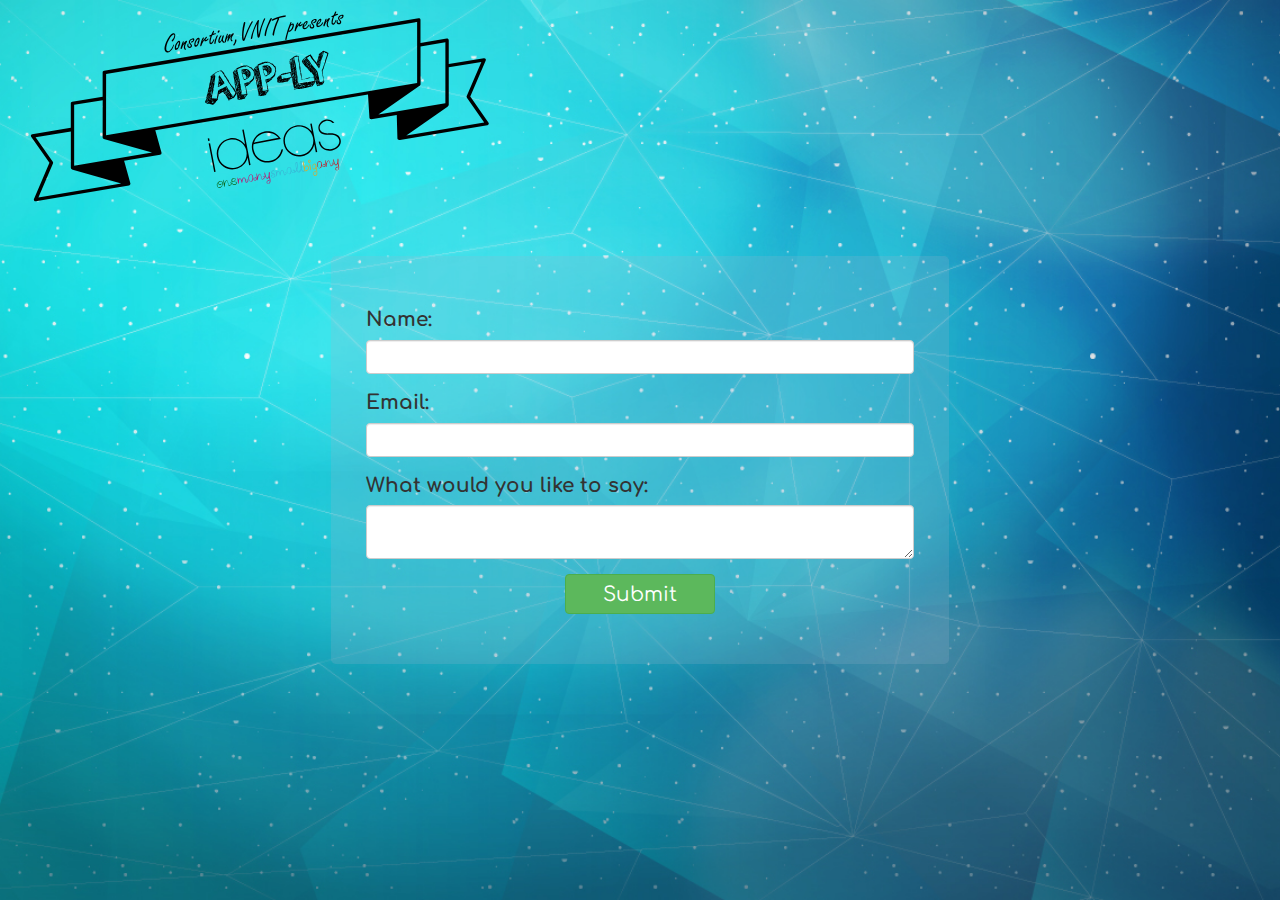
<file: contact/index.html>
<!DOCTYPE html>
<html lang="en" class="no-js">
	<head>
		<meta charset="UTF-8" />
		<meta http-equiv="X-UA-Compatible" content="IE=edge"> 
		<meta name="viewport" content="width=device-width, initial-scale=1"> 
		<title>Contact Us!</title>
		<meta name="description" content="App-ly is an event organized by Consortium,VNIT.App-ly is looking for out-of-box app ideas that can redefine the way of living." />
		<meta name="keywords" content="vnit, consortium, app contest, apply, app-ly, ideas" />
		<meta name="author" content="VNITs" />
		
		<link rel="shortcut icon" href="../favicon.ico">
		<link rel="stylesheet" type="text/css" href="../home/bootstrap.min.css">
		<link href='http://fonts.googleapis.com/css?family=Comfortaa:400,700' rel='stylesheet' type='text/css'>
		<style>
		html {
			padding: 7px;
		}
		body {
			background: url('../home/img.jpg') no-repeat center center fixed;
		    -webkit-background-size: cover;
		    -moz-background-size: cover;
		    -o-background-size: cover;
		    background-size: cover;
		    font-family: 'Comfortaa', cursive !important;
		    font-size: 20px; 
		}
		img {
			max-height: 200px;
		}
		.trans {
			padding: 50px;
			margin-top: 4%;
			background: rgba(159,182,205, 0.2);
			border-radius: 5px;
		}
		.btn {
			width: 150px;
			height: 40px;
			font-size: 20px;
		}
		.modal {
			text-align: center;
		}
		</style>
    
	</head>
	<body class="demo-2">
		<!-- Modal -->
		<div class="modal fade" id="myModal" tabindex="-1" role="dialog" aria-labelledby="myModalLabel" aria-hidden="true">
		  <div class="modal-dialog">
		    <div class="modal-content">
		      <div class="modal-header">
		        <button type="button" class="close" data-dismiss="modal" aria-label="Close"><span aria-hidden="true">&times;</span></button>
		        <h4 class="modal-title" id="myModalLabel">Error!</h4>
		      </div>
		      <div class="modal-body">
		        
		      </div>
		      <div class="modal-footer">
		        <button type="button" class="btn btn-default" data-dismiss="modal">Close</button>
		      </div>
		    </div>
		  </div>
		</div>
		<div class="col-xs-12">
			<img src="icon.svg"  class="img-responsive" />
		</div>
		<div class="container-fluid">
			<div class="col-xs-6 col-xs-offset-3 trans">
				<form id="form" method="POST" action="contact.php" class="form-horizontal">
				<div class="form-group">
				    <label for="name">Name:</label>
				    <input type="text" name="name" class="form-control" id="name" >
				 </div>
				  <div class="form-group">
				    <label for="email">Email:</label>
				    <input type="email" name="email" class="form-control" id="email">
				  </div>
				  <div class="form-group">
				    <label for="query">What would you like to say:</label>
				    <textarea type="text" name='query' class="form-control" id="query" value="" placeholder="Please enter your query">
				    </textarea>
				  </div>
				  <div class="col-xs-12" style="text-align: center;">
				  	<button type="submit" class="btn btn-success btn-large">Submit</button>
				  </div>
				</form>		
			</div>
		</div>

	<script type="text/javascript" src="../home/jquery-2.1.3.min.js"></script>
	<script type="text/javascript" src="../home/bootstrap.min.js"></script>
	<script type="text/javascript">
		$("#form").submit(function(event){
            //disable the default form submission
            event.preventDefault();
            if(validate() == true) {
                  var formData = new FormData($(this)[0]);
              	  //document.getElementById("form").submit();
              	  alert("valid");
	              $.ajax({
		              url: 'contact.php',
		              type: 'POST',
		              data: formData,
		              contentType: false,
		              processData: false,
		              dataType: "text",
		              success: function (returndata) {
		                  $("#form").remove();
		                  $(".trans").html("<h1>"+returndata+"</h1>");
		                  $(".trans").css({"text-align":"center"});
		              }
	              });
            }
          });

          function validate() {
            var ret=true;
            var msg="";

            var inputs = document.getElementsByTagName("input");
            var flag = false;
            for(var i = 0; i < inputs.length; i++) {
                if(inputs[i].value == '' ) {
                    ret = false;
                    inputs[i].style.borderColor = 'white';
                    inputs[i].style.boxShadow =  "0 0 20px red";
                    if(flag === false) {
                      msg += "Please check all the input fields!\n";
                      flag = true;
                    }
                }
            }
			var txt = $("textarea");
			if(txt.val().trim() == '') {
				msg+="<br>Please enter your query!";
				ret = false;
			}

            if(ret == false) {
            	$(".modal-body").html(msg);
            	$('#myModal').modal('show');
            }
            return ret;
          }
	</script>
	</body>
</html>
</file>
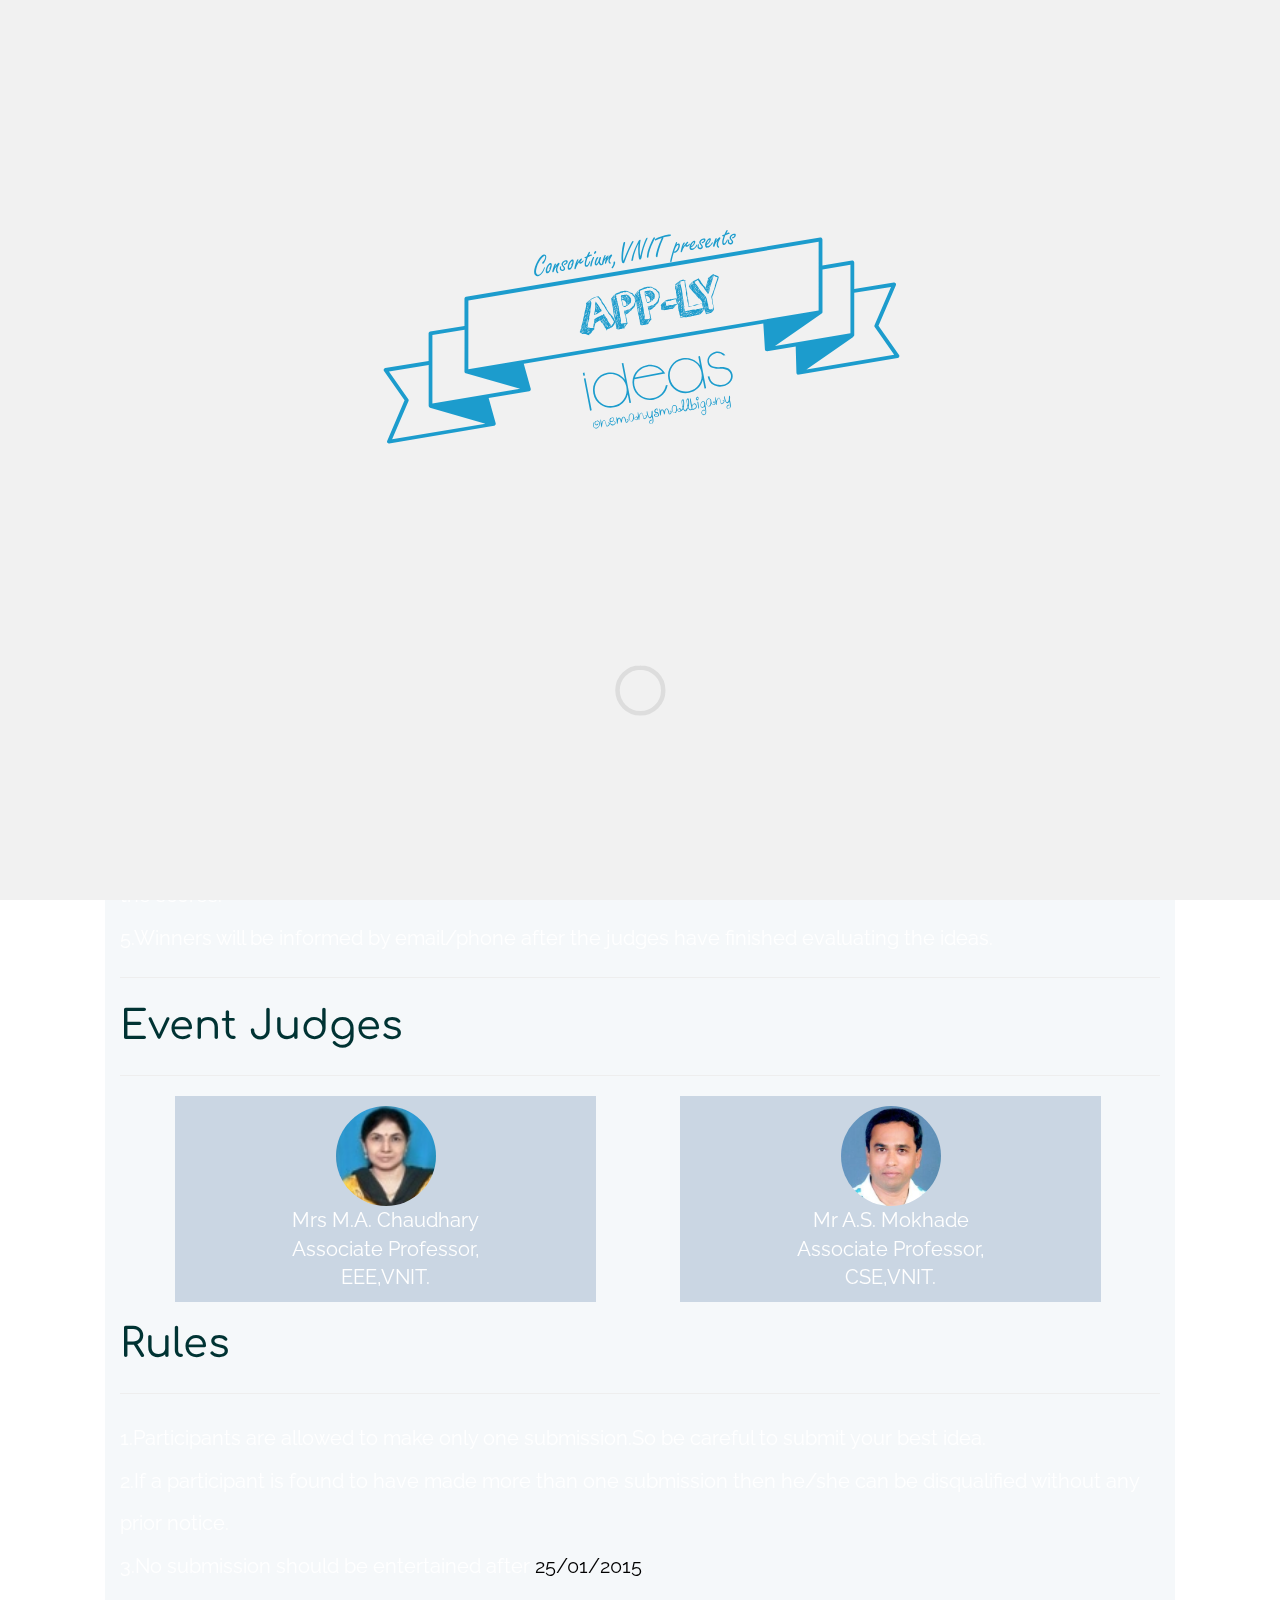
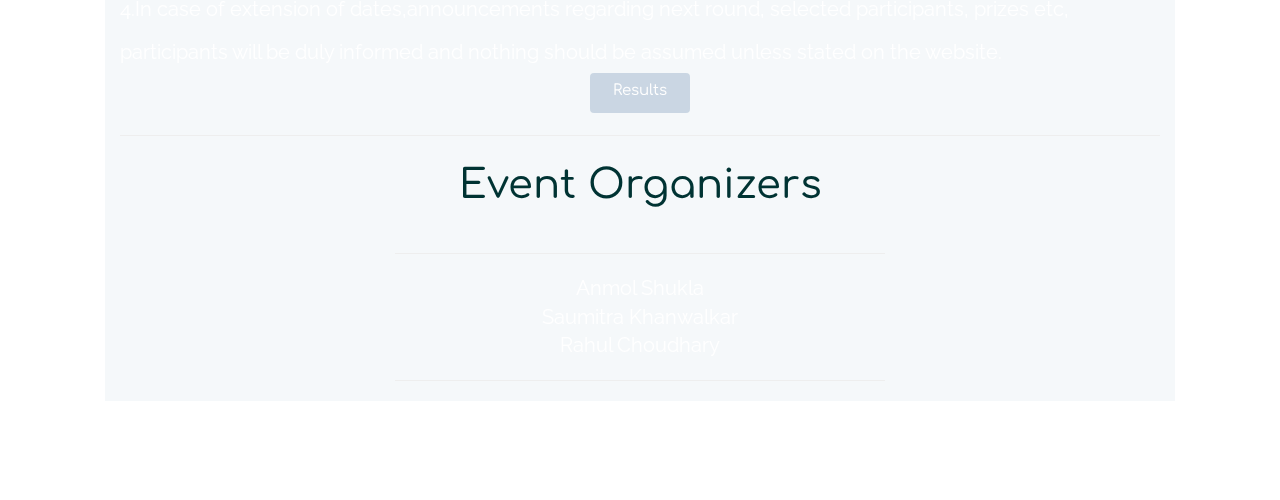
<file: home/index.html>
<!DOCTYPE html>
<html lang="en" class="no-js">
	<head>
		<meta charset="UTF-8" />
		<meta http-equiv="X-UA-Compatible" content="IE=edge"> 
		<meta name="viewport" content="width=device-width, initial-scale=1"> 
		<title>App-ly,Consortium-2015</title>
		<meta name="description" content="App-ly is an event organized by Consortium,VNIT.App-ly is looking for out-of-box app ideas that can redefine the way of living." />
		<meta name="keywords" content="vnit, consortium, app contest,, app-ly, ideas" />
		<meta name="author" content="Consortium,VNIT" />
		
		<link rel="shortcut icon" href="../favicon.ico">
		<link rel="stylesheet" type="text/css" href="/home/bootstrap.min.css">
		<link rel="stylesheet" type="text/css" href="/home/css/normalize.css" />
		<link href='http://fonts.googleapis.com/css?family=Comfortaa:400,700' rel='stylesheet' type='text/css'>
		<script src="/home/js/modernizr.custom.js"></script>
		<!-- Important Owl stylesheet -->
        <link rel="stylesheet" href="/home/owl-carousel/owl.carousel.css">
     
	    <!-- Default Theme -->
	    <link rel="stylesheet" href="/home/owl-carousel/owl.theme.css">
 		<link rel="stylesheet" type="text/css" href="/home/css/demo.css" />
		<link rel="stylesheet" type="text/css" href="/home/css/effect2.css" />
		
     
    
	</head>
	<body class="demo-2">
		<!-- Modal -->
		<div class="modal fade" id="myModal" tabindex="-1" role="dialog" aria-labelledby="myModalLabel" aria-hidden="true">
		  <div class="modal-dialog  modal-lg">
		    <div class="modal-content">
		      <div class="modal-header">
		        <button type="button" class="close" data-dismiss="modal" aria-label="Close"><span aria-hidden="true">&times;</span></button>
		        <h4 class="modal-title" style="color:black;" id="myModalLabel">And the winners are....!!</h4>
		      </div>
		      <div class="modal-body" style="text-align:center;">
		        <p style="color:black;size:20px !important">We have received overwhelming response from participants and some mind-blowing ideas. But we can't declare every good idea as the winner and so with the help of our brilliant judges we have finalised the following winners:</p>
		        <hr>
		        <h1 style="font-size:30px !important;">Winner:</h1><h2 style="font-size:25px !important;">Anil reddy</h2>
		        <hr>
		        <h1 style="font-size:30px !important;">Runner-up 1:</h1><h2 style="font-size:25px !important;">Shantanu Bhosale</h2>
		        <hr>
				<h1 style="font-size:30px !important;">Runner-up 2:</h1><h2 style="font-size:25px !important;">Akshay Kulkarni</h2>
				<hr>
				<h1 style="font-size:30px !important;">Most Unique Idea:</h1><h2 style="font-size:25px !important;">Adhitya kamakshidasan</h2>


		      </div>
		      <div class="modal-footer">
		        <button type="button" class="btn btn-lg btn-default btn-danger" data-dismiss="modal">Close</button>

		      </div>
		    </div>
		  </div>
		</div>
		<div id="ip-container" class="ip-container">
			<!-- initial header -->
			<header class="ip-header">
				<h1 class="ip-logo">
			<svg version="1.1" id="Layer_1" xmlns="http://www.w3.org/2000/svg" xmlns:xlink="http://www.w3.org/1999/xlink" x="0px" y="0px" width="100%" height="100%"
	 viewBox="49 104 857 362" enable-background="new 49 104 857 362" xml:space="preserve">
<title  id="logo_title">Delightful Demonstrations by Codrops</title>
<path d="M894.3,313.3l-33.1-47.1l28-65.3c0.4-1,0.3-2.2-0.4-3.1c-0.7-0.9-1.8-1.3-2.9-1.1l-63.7,10.3l0-42.7c0-0.9-0.4-1.8-1.1-2.4
	c-0.7-0.6-1.6-0.8-2.5-0.7l-47.6,7.9l0-41.8c0-0.9-0.4-1.8-1.1-2.4c-0.7-0.6-1.6-0.8-2.5-0.7l-569.7,95.3c-1.5,0.2-2.6,1.5-2.6,3
	l0,43.8l-55.1,9c-1.5,0.2-2.6,1.5-2.6,3l0,44.4l-69.8,11.5c-1,0.2-1.9,0.9-2.3,1.8c-0.4,1-0.3,2.1,0.3,3l33.1,47.1l-28,65.3
	c-0.4,1-0.3,2.2,0.4,3.1c0.6,0.7,1.5,1.2,2.4,1.2c0.2,0,0.3,0,0.5,0l168.8-28.7c1.5-0.3,2.6-1.6,2.6-3.1c0-0.1,0-0.3,0-0.4
	c0,0,0,0,0-0.1c0,0,0,0,0,0c0-0.1,0-0.3-0.1-0.4L234,382.4l65.3-11c0,0,0,0,0,0c0.1,0,0.2-0.1,0.3-0.1c0.1,0,0.2,0,0.3-0.1
	c0.1,0,0.2-0.1,0.2-0.1c0.1-0.1,0.2-0.1,0.3-0.2c0.1,0,0.1-0.1,0.2-0.2c0.1-0.1,0.2-0.1,0.3-0.2c0,0,0,0,0,0c0,0,0-0.1,0.1-0.1
	c0.1-0.1,0.3-0.3,0.4-0.5c0-0.1,0.1-0.1,0.1-0.2c0.1-0.2,0.2-0.4,0.2-0.5c0,0,0-0.1,0-0.1c0.1-0.2,0.1-0.5,0.1-0.7
	c0-0.1,0-0.1,0-0.2c0-0.1,0-0.2,0-0.4c0-0.1,0-0.1-0.1-0.2c0,0,0-0.1,0-0.1l-11.2-40.2l385.4-64.8l2.6,41.6c0,0,0,0.1,0,0.1
	c0,0.1,0,0.1,0,0.2c0,0.1,0.1,0.3,0.1,0.4c0,0,0,0.1,0,0.1c0.1,0.2,0.2,0.4,0.3,0.6c0,0,0.1,0.1,0.1,0.1c0.1,0.2,0.3,0.3,0.4,0.5
	c0,0,0,0,0.1,0.1c0.2,0.2,0.4,0.3,0.6,0.4c0,0,0,0,0.1,0c0,0,0.1,0,0.1,0c0.1,0.1,0.3,0.1,0.4,0.2c0.1,0,0.1,0,0.2,0.1
	c0.2,0,0.4,0.1,0.6,0.1h0h0c0,0,0,0,0,0c0.2,0,0.3,0,0.5,0l46-7.7l1.2,42.5c0,1.1,0.7,2.2,1.7,2.7c0.4,0.2,0.9,0.3,1.4,0.3
	c0.2,0,0.4-0.1,0.6-0.1c0.1,0,0.3,0,0.4,0c0.2,0,0.3,0,0.5,0l158.2-26.6c1-0.2,1.9-0.9,2.3-1.8C895,315.3,894.9,314.2,894.3,313.3z
	 M816.1,167.9l0,110.4l-121.4,20.4l74-51.7c1.4-0.3,2.4-1.5,2.4-3l0-68.6L816.1,167.9z M201.4,225.3l563.5-94.3l0,110.4l-563.6,94.8
	L201.4,225.3z M195.2,272.7l-0.1,67.1c0,0.1,0,0.1,0,0.2c0,0.1,0,0.3,0,0.4c0,0.1,0,0.2,0.1,0.3c0,0.1,0.1,0.2,0.1,0.4
	c0,0.1,0.1,0.2,0.1,0.2c0.1,0.1,0.1,0.2,0.2,0.3c0.1,0.1,0.1,0.1,0.1,0.2c0.1,0.1,0.2,0.2,0.3,0.3c0,0,0.1,0.1,0.1,0.1c0,0,0,0,0,0
	c0.1,0.1,0.1,0.1,0.2,0.1c0.1,0.1,0.2,0.1,0.3,0.2c0.1,0,0.1,0.1,0.2,0.1c0.1,0.1,0.2,0.1,0.3,0.1c0,0,0.1,0,0.1,0l87.4,24.8
	l-141.1,23.7l0-110.2L195.2,272.7z M105.1,387.3c0.4-1,0.3-2.1-0.3-3l-31.2-44.5l63.9-10.6l0,65.8c0,0.9,0.4,1.8,1.1,2.4
	c0.4,0.3,0.9,0.6,1.4,0.7c0.3,0.2,0.6,0.4,1,0.5l87.8,25L78.7,448.9L105.1,387.3z M745.3,336.6l74.7-52.2c0.3-0.2,0.6-0.5,0.8-0.9
	c0.9-0.6,1.4-1.5,1.4-2.6l0-67.7l59.1-9.6l-26.5,61.7c-0.4,1-0.3,2.1,0.3,3l31.3,44.6L745.3,336.6z"/>
<g>
	<path d="M383.7,278.1c-0.1,0-0.2,0-0.3-0.1l-1.2,0.1l0.4-0.2l-0.7-0.2c-0.1,0-0.1-0.1-0.2-0.2l-0.2,0.2c0,0-0.1,0.1-0.1,0.1
		c-0.2,0-0.3,0-0.3-0.2c0-0.1,0-0.2,0.1-0.3l-0.1-0.1c0.1-0.1,0.2-0.3,0.3-0.4c0.1-0.1,0.2-0.3,0.4-0.4l0.3-0.4c0-0.1,0-0.1,0.1-0.2
		c-0.1,0.1-0.4,0.3-0.6,0.5c-0.3,0.2-0.5,0.3-0.5,0.3c-0.1,0-0.1,0-0.2-0.1l-0.2-0.1l-0.1-0.3c0.2-0.8,0.6-1.8,1-2.9
		c0.4-1.1,1-2.1,1.7-2.9c0-0.2,0-0.3,0.1-0.5c0-0.2,0.1-0.4,0.1-0.6c-0.2,0-0.4-0.1-0.5-0.5c-0.1-0.4,0-0.9,0.1-1.5
		c0.2-0.6,0.4-1.2,0.7-1.8c-0.2,0-0.3-0.1-0.3-0.2c0-0.1,0-0.2,0.1-0.4l0.4-0.5c0.1-0.5,0.2-1,0.3-1.4c0.1-0.5,0.3-1,0.4-1.4
		l1.2-4.3l0,0l0,0l0-0.1l-0.1,0l0.1-0.4c0.1-0.2,0.1-0.5,0.2-0.9c0.1-0.3,0.1-0.7,0.2-1.1c0.1-0.4,0.1-0.7,0.2-1s0.1-0.5,0.2-0.7
		c0.1-0.7,0.3-1.5,0.5-2.2c0.2-0.7,0.4-1.4,0.6-2.2c0,0-0.1-0.1-0.1-0.2c0-0.1,0-0.1,0-0.2l0,0c0.1-0.4,0.2-1.1,0.4-2
		c0.1-0.9,0.3-1.7,0.5-2.6c0.2-0.9,0.3-1.6,0.5-2.3c0.2-0.7,0.3-1,0.5-1c0.3-1.5,0.6-3,0.9-4.4s0.4-2.9,0.7-4.4l0,0
		c0,0-0.1,0.1-0.1,0.1c-0.2,0-0.3-0.1-0.3-0.2c0-0.1,0-0.2,0-0.3l0-0.1c0.1-0.2,0.2-0.3,0.4-0.4c0.1-0.1,0.3-0.2,0.4-0.3l0-0.1
		c-0.1-0.1-0.1-0.1-0.1-0.1c-0.2,0.2-0.3,0.3-0.3,0.5c0,0.2-0.1,0.3-0.3,0.3c-0.1,0-0.2,0-0.3-0.1l0,0c0,0-0.1-0.1-0.1-0.2
		c0-0.1,0-0.2,0-0.3c0.3-0.6,0.7-1.2,1.3-1.8c0.6-0.6,1.2-1.1,1.8-1.6c0.7-0.5,1.3-1,2-1.5c0.7-0.5,1.4-0.9,2-1.4l0.8-0.6l0.2-0.1
		c0.1-0.1,0.1-0.2,0.1-0.3c0-0.1,0.1-0.2,0.3-0.2l0-0.2l0,0c0,0,0.3-0.2,1-0.5c0.7-0.3,1.5-0.6,2.5-1c1-0.4,2.1-0.8,3.2-1.2
		c1.2-0.4,2.3-0.7,3.3-0.8c0.1,0,0.3,0,0.3,0s0.2,0,0.2,0l0.6-0.3c0,0,0.1-0.1,0.2-0.1c0.1,0,0.2,0,0.3,0.1c0.5,0.5,1,1,1.5,1.4
		c0.5,0.5,1,1,1.5,1.5s0.9,1.1,1.3,1.7c0.4,0.6,0.7,1.2,0.9,1.9l-0.1,0.3c0.3,0.5,0.7,1,1,1.5c0.3,0.5,0.6,1,1,1.5
		c0.6,0.9,1.2,1.7,1.8,2.5c0.6,0.8,1.2,1.6,1.7,2.5c0.1,0.3,0,0.5-0.1,0.6c0.7,0.4,1.2,0.9,1.7,1.6c0.5,0.7,0.8,1.4,0.9,2.2
		c0,0.1,0,0.2,0,0.3c0,0.1,0,0.2,0,0.3c0.1,0.1,0.3,0.4,0.6,0.9c0.3,0.5,0.6,0.9,1,1.5c0.3,0.5,0.8,1.2,1.3,2l0.1-0.1l0,0.1l2.3,3.5
		l0.1,0.1c0.1-0.1,0.1-0.1,0.2-0.2c0.1,0,0.2,0,0.3,0.1l0.5,0.9c0.4,0.3,0.7,0.6,0.8,0.7c0.1,0.2,0.2,0.4,0.3,0.8
		c0,0.1,0.1,0.2,0.1,0.4c0.1,0.1,0.1,0.2,0.2,0.3c0.1-0.2,0.2-0.3,0.2-0.3c0.1,0,0.1,0,0.2,0c0.1,0,0.1,0.1,0.2,0.2l0.1,0.1
		c0.2,0.3,0.5,0.7,0.8,1.1c0.3,0.4,0.6,0.8,1,1.2c0.3,0.4,0.6,0.9,0.9,1.3c0.2,0.4,0.4,0.8,0.5,1.2c0,0.1,0,0.2,0,0.3
		c0,0.1,0,0.1-0.1,0.2c0.3,0.5,0.6,1,0.9,1.5c0.3,0.5,0.6,1,0.7,1.4l0.4,0.6c0.1-0.1,0.2-0.1,0.2-0.1c0.2,0,0.3,0.1,0.3,0.3l0,0.6
		l0.5,0.8c0,0.1,0,0.1,0,0c0,0,0,0-0.1,0.1l-1.2,1.6c0,0.2,0,0.4-0.1,0.7c-0.1,0.3-0.2,0.6-0.4,1c-0.2,0.4-0.4,0.7-0.6,1
		c-0.2,0.3-0.5,0.6-0.7,0.9c-0.1,0.3-0.3,0.7-0.7,1.1c-0.3,0.4-0.7,0.8-1.1,1.2c-0.4,0.4-0.8,0.7-1.1,1c-0.3,0.3-0.6,0.4-0.7,0.4
		c-0.2,0-0.3,0-0.3-0.1c-0.1,0.1-0.2,0.2-0.3,0.2c0,0,0,0-0.1,0c0,0,0,0-0.1,0c-0.1,0.1-0.3,0.2-0.4,0.2s-0.3,0.2-0.4,0.2l-0.2,0.2
		c-0.8,0.5-1.7,0.9-2.6,1.3c-0.9,0.4-1.8,0.8-2.7,1.1c-0.1,0.2-0.2,0.2-0.3,0.3c-0.1,0-0.2,0-0.2,0l-0.1-0.1l-0.4,0.6l0.8-0.4
		c0,0,0.1-0.1,0.2-0.1c0.1,0,0.2,0,0.2,0.2c0.1,0.4-0.2,0.7-0.9,1l-0.6-0.9c-0.1-0.2-0.2-0.5-0.3-0.8c-0.1-0.3-0.3-0.6-0.4-0.9
		l0.2-0.1l0-0.2l-0.3-0.6c0,0.2-0.1,0.3-0.1,0.3l-1-1.2l0.1,0c-0.1-0.1-0.1-0.2-0.2-0.4c0-0.1-0.1-0.2-0.2-0.3l-0.2,0.2l0.1,0.3
		c-0.2-0.1-0.3-0.2-0.4-0.3c-0.1-0.1-0.2-0.1-0.3-0.2l-0.1-0.6l-0.3-0.6c0,0,0,0,0.1,0c0,0,0.1,0,0.1,0l0.1-0.1
		c0.1,0.2,0.1,0.3,0.2,0.5s0.1,0.4,0.3,0.6l0.3-0.5c-0.1-0.2-0.2-0.4-0.3-0.5c-0.1-0.2-0.2-0.4-0.4-0.6c-0.2-0.4-0.5-0.7-0.8-1
		s-0.5-0.5-0.6-0.7l0,0c0,0,0-0.1,0-0.2s0-0.2,0-0.2l-0.3-0.5c-0.5-0.5-0.8-1-1.1-1.5c-0.2-0.5-0.6-0.9-1.1-1.2l-0.1,0.1
		c-0.1,0-0.1-0.1-0.1-0.1l0,0c-0.4-0.2-0.9-0.7-1.3-1.5s-0.8-1.6-1.2-2.5c-0.6,0.2-1.2,0.5-1.8,0.8c-0.6,0.3-1.2,0.6-1.8,0.9
		c-0.8,0.5-1.5,1-2.1,1.5c-0.6,0.5-1.4,0.9-2.2,1.3c-0.1,0.8-0.3,1.5-0.5,2.3c-0.2,0.7-0.5,1.5-0.7,2.3c-0.2,0.8-0.4,1.5-0.5,2.2
		s-0.1,1.3-0.1,1.9c0.1,0,0.1,0.1,0.1,0.2c0,0.1,0,0.2-0.1,0.3c-0.1,0.5-0.1,0.8-0.1,1c0,0.2,0,0.3-0.1,0.3c-0.2,0-0.4,0-0.7,0
		c-0.1,0.4-0.3,0.8-0.6,1.1c-0.3,0.3-0.7,0.6-1.2,0.8c-0.4,0.9-0.9,1.8-1.6,2.7c-0.6,0.8-1.3,1.6-1.9,2.1c-0.1,0.1-0.2,0.1-0.2,0.1
		c-0.2,0-0.3-0.1-0.4-0.4c0-0.3,0.1-0.6,0.1-0.8l-0.6,0.9c0.1,0,0.2,0.1,0.2,0.2c0,0.1,0,0.3-0.1,0.4c-0.1,0.1-0.2,0.2-0.3,0.2
		l-0.3,0l-0.1,0.1l0,0c0,0,0,0-0.1,0c0,0,0,0-0.1,0c-0.1,0-0.2,0-0.3,0l0.4,0.3c0,0.1,0,0.1,0,0.1c0,0,0,0,0,0.1c0,0,0,0.1,0,0.1
		c0,0,0,0.1,0,0.1c0,0,0.1,0.1,0.1,0.2c0,0.3-0.1,0.5-0.3,0.6c-1.1,0-2.1-0.2-3.1-0.6c-1-0.4-2-0.8-3.1-1.2c-0.5-0.1-1-0.1-1.4-0.2
		c-0.5-0.1-0.9-0.1-1.2-0.2c-0.2,0.1-0.3,0.1-0.5,0.1c-0.1,0-0.3,0.1-0.4,0.1c-0.4,0.1-0.8,0.1-1.2,0c-0.3-0.1-0.6-0.3-0.9-0.6
		L383.7,278.1z M382.1,275.1c0.3-0.4,0.5-0.8,0.6-1.3s0.2-0.9,0.3-1.4l0.1-0.6c-0.2,0.5-0.4,1.1-0.6,1.7
		C382.4,274.1,382.3,274.7,382.1,275.1z M382.7,275.2c0,0.1-0.1,0.2-0.1,0.2s-0.1,0.1-0.1,0.2C382.6,275.5,382.6,275.4,382.7,275.2
		L382.7,275.2z M383.4,276.5C383.3,276.5,383.3,276.5,383.4,276.5C383.3,276.5,383.3,276.5,383.4,276.5l-0.1,0.1l0.1,0.1
		c0,0.1,0,0.1,0,0.2s0,0.2,0,0.2l0.5,0.1c0-0.2,0.1-0.3,0.2-0.3c0.1,0,0.2,0.1,0.3,0.2l1.6-0.2c0.1-0.2,0.2-0.3,0.3-0.4
		c0.1-0.1,0.2-0.3,0.2-0.4l-0.1,0c0,0.1-0.1,0.1-0.1,0.1c0,0,0,0,0,0c-0.1,0-0.2,0.1-0.3,0.1l-0.4,0.2l0,0c-0.2,0-0.3,0-0.3-0.2
		c0-0.2,0.1-0.4,0.3-0.5l0.7-0.3l0.8-0.2c0.2-0.2,0.4-0.3,0.6-0.4c0.2-0.1,0.4-0.2,0.5-0.2c0.2,0,0.3-0.1,0.5-0.1
		c0.1,0,0.2-0.1,0.3-0.2c-0.1,0-0.1,0-0.1,0c0,0-0.1,0-0.1,0c-0.1,0-0.3,0-0.6,0c-0.1,0.1-0.2,0.1-0.2,0.1c-0.2,0-0.4,0-0.6-0.1
		c-0.2-0.1-0.4-0.1-0.6-0.1c0,0-0.1,0-0.1,0s-0.1,0-0.1,0l-0.2,0.8c-0.2,0.2-0.3,0.3-0.4,0.4c-0.2,0-0.3-0.1-0.3-0.4
		c0-0.1,0-0.1,0.1-0.2c-0.3,0.3-0.7,0.5-1.1,0.7S383.7,276.1,383.4,276.5L383.4,276.5z M384.4,265.8c-0.3,0.8-0.5,1.4-0.6,2
		c0.2-0.3,0.3-0.7,0.4-1c0.1-0.3,0.2-0.7,0.3-1.1L384.4,265.8z M384.8,272.3c-0.1-0.1-0.1-0.2-0.1-0.2c0-0.1,0-0.3,0.1-0.3
		c0.1-0.1,0.1-0.1,0.2-0.2c0.1,0,0.1-0.1,0.2-0.3c0-0.2,0-0.4,0-0.6c0-0.2,0-0.4,0-0.6c0-0.2,0-0.4,0-0.4c-0.2,0.3-0.4,0.8-0.6,1.3
		s-0.3,1-0.4,1.6l0,0.3c-0.1,0.5-0.2,0.9-0.3,1.3c-0.1,0.4-0.1,0.8-0.1,1.1l0.5-0.4l0.1-0.6l0,0l0,0c-0.1,0-0.2-0.1-0.2-0.2
		c0-0.2,0-0.4,0.2-0.6l0.4-0.3l0.2-0.7C385,272.5,384.9,272.4,384.8,272.3C384.8,272.4,384.8,272.4,384.8,272.3z M385.1,268.7
		c0,0,0.1,0,0.1-0.1c0-0.1,0.1-0.1,0.1-0.1c0.1,0,0.2,0,0.2,0.2c0.1-0.3,0.4-0.6,0.6-1c0.3-0.4,0.4-0.6,0.4-0.8
		c-0.5,0.4-0.9,0.8-1.3,1L385.1,268.7z M386.8,257C386.8,257,386.7,256.9,386.8,257c-0.4,1-0.6,2-0.9,2.9c-0.2,0.9-0.5,1.9-0.8,2.9
		l1.1-2.1c0-0.6,0.1-1.2,0.2-1.9C386.5,258.1,386.7,257.5,386.8,257L386.8,257z M385.3,266.9c0.5-0.3,0.9-0.8,1.4-1.3
		c0,0-0.1,0.1-0.2,0.1s-0.2,0-0.2-0.2l-0.1-0.2l-1,1.3C385.3,266.8,385.3,266.8,385.3,266.9L385.3,266.9z M385.7,264.4
		c-0.1,0.3-0.1,0.5-0.2,0.7l0.8-0.9l0-0.2L385.7,264.4z M386.2,269.2c0,0.1-0.1,0.1-0.2,0.1c-0.1,0-0.1,0.1-0.1,0.3
		c0,0.2,0,0.4,0,0.6s0,0.5,0,0.7c0,0.2,0,0.4,0,0.5c0.1,0,0.2-0.2,0.2-0.3c0-0.2,0.1-0.4,0.1-0.6c0-0.2,0-0.5,0-0.7
		S386.2,269.4,386.2,269.2z M386.9,262.6c0.2-0.2,0.4-0.4,0.6-0.5l0.2-0.8l-0.8,0.9c0,0.1,0,0.2,0,0.2S386.8,262.5,386.9,262.6z
		 M388,264.2c-0.1,0-0.1-0.1-0.1-0.1c0-0.1,0-0.1,0-0.1l0-0.6l-0.4,0.5l-0.5,1.5L388,264.2z M387.4,258.5
		C387.4,258.5,387.4,258.5,387.4,258.5l-0.1,0L387,260c0.2-0.3,0.5-0.6,0.8-0.9c0.3-0.3,0.6-0.6,0.9-0.9l0-0.3
		c-0.3,0.2-0.5,0.3-0.8,0.4C387.7,258.4,387.5,258.4,387.4,258.5z M387.3,268.7l-0.2,1.3c0.1-0.1,0.2-0.2,0.3-0.3
		c0.1-0.1,0.1-0.2,0.2-0.3l0.3-1.1L387.3,268.7z M387.6,251.8C387.6,251.8,387.6,251.8,387.6,251.8
		C387.6,251.9,387.6,251.9,387.6,251.8L387.6,251.8l-0.2,0.7c0-0.1,0.1-0.2,0.1-0.3C387.6,252.1,387.6,252,387.6,251.8z
		 M388.9,255.6c-0.2,0.2-0.5,0.4-0.7,0.6s-0.4,0.3-0.6,0.4l-0.2,0.9L388.9,255.6z M387.5,267.6c0.1-0.2,0.2-0.3,0.4-0.4
		c0.1-0.1,0.3-0.2,0.4-0.4l0.3-1c-0.4,0.4-0.7,0.8-1,1.1L387.5,267.6z M388.8,264.5c-0.2,0.2-0.5,0.5-0.6,0.7
		c-0.2,0.2-0.4,0.5-0.7,0.7l0.1,0.1l1.2-1.2L388.8,264.5z M388.5,276.7C388.5,276.7,388.5,276.7,388.5,276.7c0-0.1-0.1-0.1-0.3-0.2
		c-0.2,0-0.3,0-0.4-0.1c0,0.1-0.1,0.1-0.2,0.2s-0.1,0.1-0.2,0.2L388.5,276.7z M388.7,253.8c-0.1,0.3-0.2,0.6-0.3,0.9
		c-0.1,0.3-0.3,0.5-0.4,0.8l1.9-1.7l0.7-2.9c-0.4,0.5-0.7,1-1,1.4C389.3,252.8,389,253.3,388.7,253.8z M389.3,269.7
		c0-0.2,0-0.3,0-0.5c0-0.2,0.1-0.3,0.1-0.5l0-0.2l-1,1.1l-0.3,1l0.1,0.1L389.3,269.7z M388.7,249.9c0.2-0.7,0.4-1.3,0.6-2
		c0.2-0.6,0.4-1.3,0.7-2.1c0,0.1-0.1,0.1-0.2,0.1c-0.1,0-0.2,0-0.2-0.1c0,0,0,0,0,0c-0.3,0.8-0.5,1.5-0.6,2.3
		c-0.2,0.7-0.3,1.5-0.5,2.2L388.7,249.9z M391.2,269.3l-0.8,0.7c-0.1,0.4-0.3,0.6-0.5,0.6c0,0,0,0-0.1,0c-0.1,0-0.1,0-0.2,0l-1.2,1
		c0,0,0.1,0.1,0.1,0.2c0,0.1,0,0.1,0,0.1l0.5,0c0,0,0.1-0.1,0.1-0.1c0,0,0,0,0.1,0l0.4-0.3c0-0.1,0.2-0.3,0.6-0.6
		c0.3-0.3,0.6-0.6,0.8-0.9l0.1-0.2L391.2,269.3z M389,275.8c0-0.1,0.1-0.1,0.1-0.2c0-0.1,0-0.1,0.1-0.2l-0.4,0.1l-0.2,0.3l0.2,0
		C388.7,275.8,388.8,275.8,389,275.8z M389.1,256.6l0.1-0.3c-0.1,0.1-0.2,0.2-0.3,0.3s-0.1,0.2-0.2,0.3L389.1,256.6z M389,267.5
		l-0.1,0.4l0.7-0.8l0.1-0.2L389,267.5z M389.1,260.7l0.3-1.1l-0.3,0.3l-0.2,1L389.1,260.7z M390.3,272.7c-0.2,0-0.3,0-0.3,0
		l-0.9,0.8l0.4-0.1L390.3,272.7z M389.3,263c0.1-0.3,0.2-0.5,0.3-0.8c0.1-0.3,0.2-0.5,0.3-0.8l-0.3,0.3c-0.1,0.2-0.2,0.5-0.3,0.7
		s-0.1,0.4-0.2,0.7L389.3,263z M389.4,251.2c0,0.1,0,0.1,0,0.1c0,0,0,0.1-0.1,0.1l0.5-0.6L389.4,251.2z M389.8,265.4l0.1-1.1
		l-0.4,0.3c0,0.4-0.1,0.8-0.2,1.2L389.8,265.4z M389.8,258.2l0.1-0.2l-0.5,0.6L389.8,258.2z M389.5,245.2L389.5,245.2L389.5,245.2
		L389.5,245.2z M392.1,245.7c-0.4,0.3-0.7,0.6-1,0.8s-0.6,0.5-0.8,0.6l-0.7,2.2l1.4-1.6c0.1-0.3,0.3-0.5,0.5-0.7
		c0.2-0.2,0.3-0.4,0.5-0.7L392.1,245.7L392.1,245.7z M390.4,249.2l-0.7,0.9l0.8-0.8L390.4,249.2z M390.7,275.3c-0.1,0-0.1,0-0.2,0
		c-0.1,0-0.2,0-0.4,0l-0.3,0.4l0.5,0L390.7,275.3z M390.1,263.4L390.1,263.4l-0.1,0.1L390.1,263.4z M391.3,259.2
		c0-0.3,0.1-0.5,0.1-0.7c0-0.2,0.1-0.5,0.1-0.7l-1,0.9l-0.4,1.4L391.3,259.2L391.3,259.2z M390.5,255.4c0-0.1,0.1-0.3,0.1-0.4
		c0-0.1,0.1-0.3,0.2-0.4l-0.6,0.6l-0.1,0.6L390.5,255.4z M390.4,261c0.1,0,0.1,0,0.2,0.1l0,0.2l0,0c0,0,0,0.1,0.1,0.1l0,0.6l0.4-0.2
		c0-0.3,0.1-0.5,0.1-0.8c0-0.3,0-0.6,0-0.9L390.4,261z M391.2,268.1c0.1-0.3,0.1-0.7,0.2-1.1c0-0.4,0.1-0.7,0.2-1.1l-1.1,1.4
		c0,0.2,0,0.5,0,0.7c0,0.2,0,0.5,0,0.8L391.2,268.1z M390.7,263.6c0,0,0,0.1-0.1,0.1c0,0.1-0.1,0.2,0,0.3
		C390.6,263.8,390.6,263.7,390.7,263.6z M390.6,242.8c0-0.1,0.1-0.1,0.1-0.2c0-0.1,0-0.2,0.1-0.3l-0.1,0L390.6,242.8z M390.6,246.1
		c0.3-0.2,0.5-0.4,0.8-0.6c0.3-0.2,0.5-0.4,0.8-0.7c-0.2,0-0.3-0.1-0.3-0.3l0-0.2l-1,1.3c0,0,0,0.1,0,0.2l-0.1-0.1L390.6,246.1z
		 M390.7,240.6C390.7,240.6,390.7,240.6,390.7,240.6c0.1,0.1,0.1,0.1,0.1,0.2l0.1-0.1l0.2-1.7c0,0-0.1,0.1-0.1,0.1
		c-0.1,0-0.1,0-0.2,0.1L390.7,240.6z M391.6,256.5l0.1-0.4l-0.7,0.8l-0.1,0.4L391.6,256.5z M390.9,252.8l0.4-0.3l0.7-3.1l-0.1,0.2
		L390.9,252.8z M391,271c0.2,0,0.5,0,0.7-0.1c0.2,0,0.5,0,0.7,0l-0.2-0.1l-1-0.1L391,271z M392.5,262.4l0.3-1.7
		c0.2-1.1,0.3-2.2,0.4-3.3c0.1-1.1,0.2-2.2,0.3-3.2c-0.2,0.2-0.3,0.3-0.5,0.5c-0.2,0.2-0.3,0.3-0.5,0.5l0,0.4c0.2,0,0.3,0,0.4,0
		c0.1,0,0.1,0,0.1,0.1c0,0.1,0,0.1,0,0.1c0,0,0,0,0,0.1l0.1,0.1l-0.3,0.2l-0.3,0.3c-0.2,1-0.3,1.9-0.4,2.8c-0.1,0.9-0.2,1.8-0.5,2.7
		l0,0.7c0,0.2-0.1,0.4-0.4,0.4l-0.3,1.3c0.2-0.1,0.4-0.2,0.5-0.3c0.1-0.1,0.3-0.1,0.4-0.2L392.5,262.4z M391.7,243.4
		c0-0.2-0.1-0.4-0.1-0.6s0-0.4,0-0.6l-0.4,1.8L391.7,243.4z M391.5,254.6c0.1-0.1,0.2-0.1,0.3-0.2c0.1-0.1,0.2-0.2,0.2-0.3l0.3-1.2
		l-0.6,0.6L391.5,254.6z M392,229.4c0.1-0.1,0.1-0.1,0.2-0.2c0,0,0.1-0.1,0.1-0.2l0.1-0.4l-0.5,0.6L392,229.4
		C392,229.4,392,229.4,392,229.4z M399.4,229c0,0.1,0,0.1,0,0.1c0,0,0,0.1,0,0.1l-0.1-0.6c-0.2,1.8-0.4,3.5-0.6,5.3
		c-0.3,1.8-0.6,3.5-1,5.2c0,0.6,0,1-0.1,1.4c0,0.4,0,0.7,0,1c0,0.3,0,0.6,0,0.9c0,0.3,0,0.6,0.1,1l-0.5,2.4
		c-0.2,0.6-0.4,1.2-0.5,1.8c-0.1,0.6-0.3,1.2-0.4,1.8c0.1,0,0.1,0.1,0.2,0.3c0,0.1,0,0.3-0.1,0.4l-0.2,0.3c-0.1,0.2-0.1,0.3-0.1,0.3
		l-0.1,0.1c-0.1,0.2-0.2,0.4-0.2,0.5c-0.1,0.2-0.1,0.4-0.2,0.6l0,0c0,0.1,0,0.2-0.1,0.4c-0.1,0.2-0.1,0.4-0.1,0.6
		c0.1-0.1,0.1-0.1,0.2-0.2c0.1,0,0.2,0.1,0.3,0.2c0.1,0.4,0.1,0.9,0,1.4c-0.1,0.5-0.2,0.9-0.3,1.4c-0.2,0.5-0.3,0.9-0.5,1.4
		c-0.2,0.4-0.3,0.9-0.4,1.2l-0.1,1.8c0,0.3-0.1,0.4-0.3,0.5c-0.2,0-0.3,0-0.3-0.2l-0.2,0.6c0,0.1-0.1,0.2-0.1,0.3c0,0.1,0,0.2,0,0.3
		l0,1.2c0,0,0,0.1-0.1,0.1l0,0.5c0.1,0.6,0.1,1.2-0.1,1.7c-0.2,0.5-0.4,1-0.7,1.5l0.3-0.1l0.1,0.1c0-0.1,0-0.3,0-0.5
		c0-0.2,0-0.4,0.1-0.6l0,1.1c0,0,0,0,0.1,0c0,0,0,0,0.1,0c0,0,0,0,0,0c0,0.5-0.2,0.9-0.4,1.1c-0.3,0.2-0.6,0.5-1.1,0.8l0.1,0.1
		l0.6,0.1l0.5,0.5l1.2-0.1l3.6,0.6c0.2,0,0.5,0.1,0.9,0.1c0.4,0,0.6,0.1,0.7,0l0.1-0.1l0.1-0.1c0.1,0,0.1,0.1,0.2,0
		c0.1,0,0.2,0,0.2,0l0.3-0.3l0.1,0.3l1.5,0c0,0,0,0,0,0l0,0c0,0,0,0-0.1,0c0,0,0,0-0.1,0c-0.1,0-0.1,0-0.1,0c0,0,0,0-0.1,0l0.2-0.3
		l0.1,0.1c0.1,0,0.1,0.1,0.3,0c0.3,0,0.4-0.2,0.3-0.5c0-0.1,0-0.1-0.1-0.2l-0.4-0.4l0.2-0.4c0-0.5,0.1-1,0.2-1.5
		c0.1-0.5,0.2-1,0.2-1.5l0.1-0.1c0-0.5,0.1-1,0.2-1.5c0.1-0.4,0.2-0.9,0.3-1.3c0.1-0.4,0.2-0.9,0.3-1.3c0.1-0.4,0.2-0.9,0.2-1.4
		c0-0.1,0-0.3,0-0.4s0-0.2,0-0.3l0.1-0.2c0.1-0.3,0.1-0.7,0.2-1.2c0-0.4,0-0.8,0-1.2l0.1-0.6c0.2-0.1,0.3-0.2,0.5-0.2
		c0.2-0.1,0.3-0.2,0.5-0.2l0,0l0,0c0.1,0,0.1-0.1,0.1-0.2c0-0.1,0.1-0.2,0.3-0.2l0.5-0.2c0.2,0,0.2,0,0.2-0.1c0-0.1,0-0.2,0.2-0.3
		c1.1-0.7,2.3-1.3,3.4-1.9c1.2-0.6,2.4-1.2,3.6-1.7l1.3-0.7c0.2-0.1,0.5-0.2,0.9-0.3c0.4-0.1,0.8-0.2,1.1-0.3
		c0.4-0.1,0.7-0.2,0.9-0.4c0.3-0.1,0.4-0.3,0.3-0.4c0-0.2-0.1-0.2-0.3-0.2l0,0l1.7-0.9l0.8,1l1.8,3.4c0.1,0.1,0.2,0.3,0.2,0.3
		c0.1,0.1,0.1,0.1,0.1,0.2c0,0.1,0.1,0.1,0.1,0.2c0,0.1,0.1,0.2,0.2,0.4c0.6,0.5,1.1,1,1.6,1.6c0.5,0.6,0.8,1.2,0.9,1.8
		c0,0.1,0,0.2,0,0.5c0,0.2,0,0.4-0.1,0.4l1.4,2.1c0.1,0.1,0.2,0.2,0.2,0.2l1.1,1.8c0,0,0,0,0,0c0,0,0,0,0,0.1
		c0.8,0.8,1.5,1.7,2.2,2.6c0.7,0.9,1.2,2,1.5,3.1l0,0l0.2-0.3c0,0,0.1,0,0.1,0c0.2,0,0.3-0.2,0.3-0.6c0-0.1-0.1-0.3-0.1-0.4
		c0-0.1-0.1-0.2-0.1-0.4c0.1-0.1,0.3-0.2,0.5-0.4c0.2-0.2,0.5-0.4,0.7-0.7c0.2-0.3,0.5-0.5,0.7-0.8c0.2-0.3,0.3-0.5,0.4-0.6
		c0.1-0.1,0.2-0.3,0.3-0.5s0.3-0.5,0.4-0.7c0.1-0.3,0.2-0.5,0.3-0.8s0.1-0.5,0.1-0.7l0-0.1l0.2-0.3l0.2,0.1l0.4-0.2
		c-0.5-0.4-0.9-0.9-1.3-1.5c-0.4-0.6-0.7-1.2-1-1.9c-0.6-0.8-1.2-1.8-1.9-2.9c-0.6-1.1-1.2-2.2-1.8-3.2l-0.5-0.7
		c-0.6-0.3-1.2-0.9-1.8-1.7c-0.6-0.8-1-1.5-1.4-2.2l-0.2-0.2c0-0.3,0-0.5,0.1-0.6c-0.4-0.5-0.8-1.1-1.2-1.6
		c-0.4-0.5-0.8-1.1-1.1-1.6l-1.2-1.4l-0.6-1.1l0.1-0.1l0.1-0.4c-0.1,0-0.1-0.1-0.2-0.1c0,0-0.1-0.1-0.1-0.1l-0.4,0.1
		c0-0.1,0-0.1-0.1-0.1l-0.6-1c0,0,0.1,0,0.1,0c0.1,0,0.1,0,0.2-0.1c-0.2-0.3-0.4-0.6-0.7-1c-0.2-0.4-0.5-0.8-0.7-1.1
		c-0.2-0.4-0.5-0.9-0.7-1.3l-0.3-0.7c-0.4-0.3-0.8-0.7-1.1-1.2c-0.3-0.5-0.7-0.9-1-1.3l-0.9-1.1c0-0.1-0.1-0.2-0.1-0.4
		c-0.1-0.1-0.1-0.3-0.2-0.4l0-0.7l-1.4-2.3l0.2,0.6c-0.6-1-1.2-1.9-1.9-2.7c-0.7-0.8-1.3-1.7-1.9-2.7c0,0,0,0.1,0,0.2l-0.6-0.5
		c-0.1-0.1-0.2-0.1-0.3-0.1c-0.1,0-0.2,0.1-0.2,0.2c0,0.1-0.1,0.2,0,0.4l-0.3-0.1l-0.1-0.1l0,0c0-0.1-0.1-0.1-0.3-0.1l0.2-0.3
		c0.1-0.1,0.1-0.3,0.1-0.4c0-0.2-0.1-0.3-0.3-0.2c-0.1,0-0.1,0-0.2,0.1l-0.8,0.4c0-0.1,0-0.2-0.1-0.3c0-0.1-0.1-0.1-0.3-0.1
		c0,0,0,0-0.1,0c0,0,0,0-0.1,0l-0.1,0.1c-0.3,0.2-0.8,0.5-1.5,0.8c-0.7,0.3-1.4,0.7-2.2,1c-0.8,0.3-1.5,0.6-2.2,0.9
		c-0.7,0.3-1.2,0.4-1.5,0.5c-0.1,0-0.2,0-0.3-0.1c0.2,0.2,0.3,0.3,0.5,0.3c0.2,0.1,0.4,0.1,0.6,0.2c-0.2,0.3-0.3,0.4-0.4,0.4
		s-0.2,0.1-0.4,0.2l0-0.5c-0.1-0.2-0.2-0.3-0.3-0.2c-0.1,0-0.1,0-0.2,0.1l-0.1,0l0.1,1c-0.3,0.4-0.6,0.9-0.7,1.4
		c-0.1,0.6-0.1,1.1,0,1.7c0,0.1,0,0.2,0.1,0.2c0,0.1,0,0.1,0,0.2C399.3,228.6,399.4,228.8,399.4,229z M392.2,271.7
		c0.1,0,0.1,0,0.1-0.1l-0.3,0l0,0.1L392.2,271.7z M396.6,272.7L396.6,272.7L396.6,272.7l-4.2-0.1l-0.4,0.6c0.3,0,0.5,0,0.6,0.1
		l0.1,0c0.2,0,0.3,0,0.5,0.1c0.2,0,0.4,0,0.5,0c0.1-0.1,0.4-0.2,0.8-0.3c0.2,0,0.4-0.1,0.6-0.1c0.2,0,0.4-0.1,0.6-0.1
		c0.2,0,0.4-0.1,0.5-0.1l-0.1,0.1c0.1,0,0.3,0,0.5,0L396.6,272.7C396.7,272.7,396.7,272.7,396.6,272.7c0.1,0,0.1,0,0.1,0
		L396.6,272.7z M393.1,248.2c0,0.1-0.1,0.2-0.1,0.2c-0.1,0-0.1,0.1-0.1,0.1l-0.1,0.6l-0.6,2.6l0.5-0.4L393.1,248.2z M392.2,230.5
		c0-0.1,0.1-0.1,0-0.3l0,0L392.2,230.5z M393.2,240.6c-0.3,0.2-0.5,0.4-0.7,0.5c-0.1,0.1-0.2,0.3-0.3,0.4c-0.1,0.1-0.1,0.3-0.1,0.5
		c0,0.2,0,0.4,0,0.6c0.1-0.1,0.2-0.3,0.3-0.4c0.1-0.1,0.2-0.3,0.3-0.4L393.2,240.6z M393.5,239.7c0.1-0.2,0.1-0.5,0.2-0.7
		c0-0.2,0.1-0.4,0.2-0.7c-0.3,0.2-0.5,0.5-0.8,0.7c-0.2,0.3-0.5,0.5-0.7,0.7l-0.1,0.8L393.5,239.7z M393.7,237.5
		c-0.2,0.1-0.4,0.3-0.6,0.4c-0.2,0.1-0.4,0.2-0.6,0.4l-0.1,0.6L393.7,237.5z M394.2,271.6c-0.3,0-0.6,0-0.9,0c-0.3,0-0.6,0-0.9,0
		l0.2,0.1c0.3-0.1,0.7-0.1,0.9,0L394.2,271.6z M394.3,270.6c0.2,0,0.5,0.1,0.9,0.1c0.4,0,0.8,0.1,1.3,0.1c0.4,0,0.9,0.1,1.3,0.1
		c0.4,0,0.8,0,1,0l-0.9-0.1l-0.5,0c-1-0.1-1.9-0.2-2.8-0.5c-0.9-0.2-1.6-0.3-2.1-0.2c0,0,0.1,0,0.1,0c0,0,0.1,0,0.1,0l0.6,0.1
		c0,0,0,0.1,0,0.1l0,0L394.3,270.6z M392.5,244.5l0.5-0.5l0-0.8L392.5,244.5z M394.1,236.4l0.1-0.6c0-0.1,0-0.3-0.1-0.4
		c0-0.1,0-0.3,0-0.5l-1.4,1.6l-0.1,0.4l0,0.6L394.1,236.4z M392.9,273.2L392.9,273.2l-0.3,0L392.9,273.2z M393.2,274.2
		c-0.1,0.1-0.2,0.2-0.3,0.3c-0.1,0.1-0.2,0.2-0.2,0.3c0.1-0.1,0.2-0.2,0.3-0.3c0.1-0.1,0.2-0.2,0.3-0.3L393.2,274.2z M393.2,231
		l-0.4-0.7l0.3,0.9L393.2,231z M395.5,277.3c-0.8-0.2-1.6-0.4-2.4-0.8c0,0,0,0.1,0,0.1c0,0,0,0.1,0,0.1c0,0,0,0,0,0c0,0,0,0,0,0
		c0,0.1-0.1,0.3-0.1,0.4c-0.1,0.1-0.1,0.2-0.2,0.3l0.5,0.2l1.9,0.3c0,0,0-0.1,0-0.1l0.1-0.2L395.5,277.3z M393.5,253
		C393.5,253,393.5,253,393.5,253c0.1-0.1,0.1,0,0.2,0l0.2-1.5c-0.2,0.2-0.3,0.3-0.5,0.5c-0.1,0.2-0.2,0.3-0.3,0.5
		c-0.1,0.1-0.1,0.3-0.1,0.5c0,0.2-0.1,0.3-0.1,0.5L393.5,253z M393,232.8l-0.1,0.3L393,232.8L393,232.8z M393.9,227.5
		c-0.2,0.1-0.4,0.2-0.5,0.4c-0.1,0.1-0.3,0.3-0.4,0.4l0.1,0.1L393.9,227.5z M393.8,232.5c-0.1,0.4-0.2,0.9-0.3,1.3s-0.3,1-0.4,1.4
		l1-1.1l0.1-1.8L393.8,232.5z M393.7,278.6c-0.1,0-0.2-0.1-0.3-0.1l-0.3,0L393.7,278.6z M393.2,247c0,0,0-0.1,0-0.1L393.2,247
		L393.2,247z M397.2,226c0.1-0.1,0.2-0.2,0.3-0.2c0.2,0,0.3,0.1,0.3,0.4c0.1-0.1,0.1-0.1,0.2-0.2c0.1,0,0.2,0,0.3,0.2l0.1,0
		c0,0,0,0,0,0c0-0.1,0-0.1,0-0.1l0,0l0.1-0.2l0.3-2.1c-1,0.9-1.9,1.8-2.8,2.6c-0.9,0.9-1.8,1.8-2.7,2.7c0.1,0,0.2,0.1,0.3,0.3
		c0,0.1,0,0.2,0,0.3c0,0.1,0,0.2,0,0.3c0,0.1,0,0.1,0,0.1c0,0,0,0.1,0,0.1l0.3-0.4c0-0.4,0-0.7,0-1c0-0.3,0.1-0.4,0.4-0.5
		c0.2,0,0.3,0.1,0.3,0.3l0,0.4l0.7-0.8l0.2-0.5l0,0l0,0l0-0.2l0,0l0,0c0,0,0,0,0,0.1c0,0,0,0.1,0,0.1c0.1-0.1,0.1-0.2,0.2-0.3
		c0.1,0,0.2,0,0.2,0.1l0.1-0.1c0.2-0.2,0.3-0.4,0.5-0.6C396.9,226.5,397.1,226.3,397.2,226z M394.4,274.3c-0.2,0.1-0.4,0.3-0.5,0.4
		c-0.2,0.1-0.3,0.3-0.5,0.5l1.4-0.5c0,0,0,0,0.1,0c0,0,0,0,0.1,0l0.9-0.3L394.4,274.3z M394.1,245.8c0,0.8-0.1,1.5-0.2,2.3
		c-0.1,0.8-0.2,1.6-0.4,2.3l0.6-0.5c0.2-1.2,0.3-2.3,0.4-3.4c0.1-1.1,0.5-2.2,1-3.1l-1.3,1.5c0.1,0,0.2,0.1,0.2,0.2
		c0,0.1,0,0.3-0.1,0.4l0.1,0.1l-0.1,0.1L394.1,245.8z M394.9,275.5c-0.1,0-0.2,0-0.2,0l-0.9,0.4c0.4,0.2,0.7,0.3,1.2,0.4
		c0.4,0.1,0.8,0.2,1.2,0.3l0.5-0.7l0-0.1c-0.2,0-0.3-0.1-0.3-0.3c-0.2,0-0.4,0-0.7,0C395.3,275.5,395.1,275.5,394.9,275.5z
		 M393.9,241.8l0.1,0.4l0-0.5L393.9,241.8z M394.1,231.4c0-0.1,0-0.2,0-0.3l-0.2,0.3c0,0,0,0,0,0l0,0.1L394.1,231.4z M394,268.2
		C394,268.2,394,268.2,394,268.2C394,268.2,394,268.2,394,268.2L394,268.2l-0.1,0.1l0,0L394,268.2L394,268.2z M393.9,273.4
		c0,0,0.1,0,0.1,0c0.1,0,0.2,0,0.3,0c0,0,0.1,0,0.1-0.1l-0.4-0.1L393.9,273.4z M394,240.5L394,240.5l0-0.2L394,240.5z M394.9,240.4
		c-0.2,0.2-0.2,0.5-0.2,0.7L394.9,240.4z M395,238.7c0.1,0,0.2,0,0.3,0l0,0c0-0.3,0-0.6,0-0.9c0-0.3,0.1-0.7,0.1-1l-0.6,0.6l0,1.5
		L395,238.7z M394.9,231.7C394.9,231.7,394.9,231.8,394.9,231.7l-0.1,0.1l0,0.5c0-0.1,0.1-0.2,0.1-0.3
		C394.9,231.9,394.9,231.8,394.9,231.7z M394.9,230.1c0,0.1,0,0.2,0,0.3c0,0.1,0,0.2,0,0.4l0.2-0.3l0.2-0.8L394.9,230.1z
		 M395.4,245.4c-0.2,0.8-0.4,1.7-0.4,2.6L395.4,245.4z M395.2,235l0.9-2.4l-0.7,0.8L395.2,235z M396.7,237.6c0,0.2-0.1,0.4-0.1,0.7
		c0,0.3-0.1,0.5-0.2,0.7c-0.1,0.2-0.1,0.4-0.2,0.6c-0.1,0.2-0.2,0.3-0.3,0.3s-0.2,0-0.2,0c-0.1,0.4-0.1,0.8-0.2,1.2
		c-0.1,0.4-0.2,0.8-0.2,1.1c0.1-0.1,0.3-0.2,0.4-0.3c0.2-0.1,0.3-0.2,0.5-0.3L396.7,237.6z M395.2,273.7
		C395.3,273.7,395.3,273.7,395.2,273.7c0,0,0.1,0,0.1,0C395.3,273.7,395.3,273.7,395.2,273.7C395.2,273.7,395.2,273.7,395.2,273.7z
		 M395.6,232.5c0.2-0.3,0.3-0.5,0.5-0.7c0.1-0.2,0.3-0.5,0.5-0.7l0.2-0.7l-0.9,0.7L395.6,232.5z M395.7,235.3L395.7,235.3
		c0.1,0,0.1,0,0.1-0.1l0.1-0.4L395.7,235.3z M396.1,229.7c0.2-0.1,0.3-0.1,0.4-0.2c0.1-0.1,0.3-0.1,0.4-0.2l0.3-1l0-1l-0.8,1.1
		C396.4,228.8,396.3,229.2,396.1,229.7z M396.2,277.8l0.3-0.3c-0.1,0-0.2-0.1-0.2,0l-0.1,0.2L396.2,277.8z M397,274.3
		c-0.2,0.2-0.4,0.3-0.6,0.4c0.1,0,0.2,0,0.3,0L397,274.3L397,274.3z M396.5,272.8l0.1-0.1l0,0C396.7,272.7,396.6,272.8,396.5,272.8z
		 M396.8,276.7C396.8,276.7,396.8,276.7,396.8,276.7c0.1,0,0.1,0,0.2,0l0.5-0.7l-0.2,0L396.8,276.7z M397.8,231.4c0,0.1,0,0.1,0,0.2
		c0,0,0,0.1,0,0.1L397.8,231.4z M398.1,274.1l0.9-0.8c0-0.1,0-0.1,0-0.2L398.1,274.1z M398.1,277.2c0.7-0.9,1.4-1.9,1.9-2.9
		c-0.3,0.5-0.7,1-1,1.5C398.7,276.3,398.4,276.8,398.1,277.2z M398.4,273.1C398.4,273.1,398.3,273.1,398.4,273.1
		c-0.1,0-0.1,0.1-0.1,0.1C398.3,273.2,398.4,273.1,398.4,273.1z M398.4,226.3c0,0.1,0,0.3,0,0.5l0-0.2L398.4,226.3z M400.2,272.4
		l-0.5,0c0,0.1,0.1,0.2,0.1,0.3L400.2,272.4z M400.3,222.6c-0.2,0-0.3,0.1-0.3,0.3l0.5,0.1c0-0.2,0.1-0.3,0.2-0.3l0.2-0.2
		C400.6,222.5,400.4,222.5,400.3,222.6z M401.2,272.1c0,0.1,0.1,0.2,0.1,0.3c0,0.1,0.1,0.2,0.1,0.2c0,0,0,0,0.1-0.2
		c0.1-0.1,0.2-0.2,0.3-0.3L401.2,272.1z M401.9,271.7L401.9,271.7L401.9,271.7z M402,272.3c0,0,0.1,0,0.1-0.1l0-0.1L402,272.3z
		 M402.3,271.5c-0.1,0-0.1,0.1,0,0.3L402.3,271.5L402.3,271.5z M402.7,272.3c0.1,0,0.2-0.1,0.2-0.4c0,0,0,0,0,0c0,0,0,0,0,0
		C402.8,272,402.8,272.2,402.7,272.3z M403.2,269.8c0.1-0.3,0.2-0.6,0.3-0.9c0.1-0.3,0.1-0.6,0-1l-0.3,0.6L403,270L403.2,269.8z
		 M404.1,248.8c-0.1-0.1-0.2-0.2-0.2-0.2c0-0.1,0-0.2,0.1-0.4c-0.1-0.1-0.1-0.1-0.2-0.2c-0.1-0.4,0-0.9,0.3-1.6l0-0.1
		c0-0.6,0.1-1.1,0.3-1.8c0-0.1,0-0.1,0-0.1c0,0,0-0.1,0-0.1c-0.1-0.4,0-0.8,0.1-1.2c0.1-0.5,0.3-0.9,0.4-1.3c0-0.1,0-0.1,0-0.1
		c0,0,0-0.1-0.1-0.2l0,0c0-0.1,0-0.1,0-0.1c0,0,0,0,0,0c0.1-0.3,0.1-0.6,0.2-1.1c0.1-0.5,0.1-0.9,0.2-1.3c0.1-0.4,0.1-0.8,0.2-1.2
		c0.1-0.3,0.1-0.5,0.2-0.6l0-0.9c0.1-1.4,0.1-2.6-0.1-3.6c0-0.2-0.1-0.3-0.1-0.5c0-0.1-0.1-0.3-0.2-0.5l0.1-1.5
		c0-0.2,0.1-0.5,0.3-0.8c0.1-0.3,0.3-0.7,0.4-1c0.1-0.3,0.2-0.6,0.3-0.9c0.1-0.3,0.1-0.4,0.1-0.5l0-0.1c0.4,0.8,0.9,1.7,1.5,2.5
		c0.6,0.9,1.2,1.7,1.9,2.6c0.5,0.8,0.9,1.6,1.5,2.4c0.5,0.8,1.1,1.6,1.6,2.4c0.1,0.1,0.1,0.2,0.2,0.4c-0.2,0-0.3,0.2-0.3,0.5
		c0,0,0,0.1,0,0.1c0,0,0,0.1,0,0.1l1.1,1.1c0.3-0.2,0.6-0.4,0.9-0.4c0.1,0,0.2,0.1,0.3,0.1c0,0,0.1,0.1,0.1,0.3c0,0.2,0,0.4-0.1,0.6
		c-0.1,0.2-0.3,0.3-0.4,0.4c0.2,0.3,0.3,0.5,0.5,0.7c0.2,0.2,0.3,0.4,0.4,0.6l0,0.1l0.2,0.6l0.1,0l-0.4,0.2c0.1,0.1,0.1,0.2,0.1,0.2
		c0,0.1,0,0.2-0.1,0.3c-0.1,0.1-0.2,0.2-0.3,0.2c-0.1,0-0.2,0.1-0.4,0.2c-0.2,0.1-0.4,0.3-0.7,0.4c-0.2,0.2-0.5,0.3-0.9,0.6
		c-0.3,0.2-0.6,0.4-1.2,0.8c-0.5,0.4-1.1,0.7-1.8,1.1c-0.7,0.4-1.3,0.8-2,1.1c-0.6,0.3-1.2,0.5-1.7,0.6c-0.4,0.3-0.8,0.5-1.2,0.7
		c-0.4,0.2-0.7,0.3-0.9,0.4C404.4,248.8,404.2,248.8,404.1,248.8z M405,260.4c-0.1,0.1-0.3,0.3-0.4,0.6c-0.1,0.3-0.2,0.6-0.2,1
		c-0.1,0.4-0.1,0.7-0.2,1.1c0,0.4-0.1,0.7-0.1,1c0.1-0.5,0.3-1,0.4-1.4c0.2-0.4,0.3-0.8,0.4-1.2c0,0-0.1-0.1-0.1-0.2
		c0-0.2,0-0.4,0.1-0.5c0.1-0.1,0.1-0.3,0.2-0.4L405,260.4z M404.8,248c0.1,0,0.2-0.1,0.4-0.2c0.2-0.1,0.3-0.2,0.5-0.3
		c0,0,0,0-0.1-0.1c0-0.1,0.1-0.3,0.3-0.5c0.2-0.2,0.5-0.4,0.8-0.6c0.3-0.2,0.6-0.4,1-0.6c0.3-0.2,0.6-0.3,0.8-0.4l-0.5-0.9
		c-0.1,0.1-0.2,0.1-0.2,0.1c-0.2,0-0.4-0.1-0.7-0.5c-0.3-0.4-0.5-0.6-0.6-0.9c0,0.4-0.1,0.7-0.3,1c-0.1,0.3-0.3,0.6-0.6,0.8
		c-0.1,0.5-0.2,1-0.3,1.5C405.1,247,405,247.5,404.8,248L404.8,248z M405.1,259L405.1,259l0-0.2L405.1,259z M405.8,260.1
		c0.5-0.2,1-0.5,1.4-0.8c0.4-0.3,0.8-0.6,1.2-0.9c-0.5,0.2-1,0.4-1.3,0.5c-0.4,0.2-0.8,0.4-1.3,0.8L405.8,260.1z M406.2,257.7
		c-0.1,0-0.3-0.1-0.3-0.2c0,0.2,0,0.4,0,0.6c0,0.2,0,0.3,0,0.3c0.1,0,0.1-0.1,0.2-0.2c0-0.1,0.1-0.2,0.2-0.3l0.5-0.4
		c-0.1,0-0.2,0-0.3,0.1C406.4,257.6,406.3,257.6,406.2,257.7z M405.9,236l-0.1,1.1c0,0,0,0,0,0c0,0,0,0.1,0,0.1L405.9,236z
		 M405.9,256.8C405.9,256.8,405.9,256.8,405.9,256.8L405.9,256.8L405.9,256.8z M406,238.6l0,0.5l0.1,0L406,238.6z M407.5,255.2
		c-0.2,0.1-0.4,0.2-0.6,0.4c-0.2,0.1-0.4,0.2-0.6,0.3c0.3-0.1,0.6-0.2,0.9-0.4c0.3-0.1,0.6-0.3,0.9-0.4L407.5,255.2z M406.5,231.4
		l-0.1,0.6l0.1-0.4L406.5,231.4z M406.8,230.2c0-0.1,0-0.1,0-0.2c0-0.1,0.1-0.2,0.1-0.3c-0.1-0.2-0.2-0.3-0.2-0.3c0,0,0,0.1,0,0.3
		c0,0.1,0,0.3-0.1,0.4c0.1,0.1,0.1,0.2,0.2,0.2c0,0.1,0.1,0.1,0.1,0.2L406.8,230.2z M407.1,234.8c0.2-0.1,0.4-0.2,0.6-0.4
		c0.2-0.2,0.3-0.4,0.4-0.7l-0.5-0.6l-0.7,1c0,0.1,0,0.2,0.1,0.3C407.1,234.5,407.1,234.6,407.1,234.8z M407,232.5L407,232.5
		c0.1-0.2,0.1-0.2,0.1-0.2c0,0,0-0.1,0-0.1l0.3-0.3c0,0,0.1-0.1,0.2-0.1c0.2,0,0.3,0.1,0.3,0.4l0.7,0.7c-0.1-0.2-0.2-0.3-0.4-0.5
		s-0.3-0.3-0.4-0.5s-0.3-0.3-0.4-0.3c-0.1-0.1-0.1-0.1-0.2-0.2c0,0,0,0,0,0c0,0,0,0.1,0,0.1l0.1-0.1c0,0,0,0,0,0l0,0l0.1,0.1
		c-0.2,0.2-0.3,0.4-0.3,0.6L407,232.5z M407.1,238.8c0,0.5,0,1.2,0,2c0.2-0.6,0.4-1.2,0.6-1.7c0.3-0.5,0.5-1,0.8-1.5l-0.1-0.1
		c-0.3,0.3-0.7,0.5-1,0.5c-0.2,0-0.3,0-0.4,0c0,0.1,0,0.3-0.1,0.4C407.1,238.5,407.1,238.7,407.1,238.8z M407.3,235.3
		c0,0.1,0,0.3,0,0.4c0,0.1,0,0.2,0,0.3c0.2-0.3,0.4-0.5,0.5-0.8c0.2-0.3,0.4-0.5,0.5-0.8l-0.3,0.4c-0.1,0.1-0.2,0.2-0.4,0.3
		S407.5,235.3,407.3,235.3z M409.6,235.4c-0.1-0.1-0.2-0.3-0.3-0.4c-0.1-0.2-0.2-0.3-0.4-0.5c-0.3,0.5-0.6,0.9-1,1.3
		c-0.4,0.4-0.6,0.9-0.6,1.4l0.1,0.1c0.1,0,0.3-0.1,0.4-0.2c0.1-0.1,0.3-0.2,0.4-0.3c0-0.1,0-0.1,0-0.1c0,0,0,0,0-0.1
		c0,0,0-0.1,0-0.1c0,0,0-0.1,0-0.1c0,0-0.1-0.1-0.1-0.2c0-0.3,0.1-0.4,0.4-0.5c0.1,0,0.3,0.1,0.6,0.2L409.6,235.4z M407.9,242.3
		l0.4-0.8c-0.1,0.1-0.2,0.2-0.4,0.3c-0.1,0.1-0.2,0.2-0.4,0.2L407.9,242.3z M408,240.6c0-0.1,0.1-0.2,0.2-0.3
		c0.1-0.1,0.2-0.3,0.2-0.4l0-0.3c-0.1,0.2-0.2,0.4-0.2,0.5C408.1,240.2,408.1,240.4,408,240.6z M409.2,241.9c0-0.2-0.1-0.4-0.1-0.4
		c-0.2,0.2-0.3,0.5-0.3,0.7c0,0,0.1,0,0.1,0c0,0,0,0,0.1,0c0.1,0,0.1,0,0.1,0c0,0,0.1,0,0.1,0L409.2,241.9z M410.3,256l0-0.5
		c-0.3,0.2-0.5,0.3-0.8,0.5c-0.3,0.2-0.5,0.3-0.8,0.5L410.3,256z M408.9,242.9L408.9,242.9L408.9,242.9L408.9,242.9z M409,243.9
		L409,243.9l0.1-0.1c-0.1,0-0.1,0-0.1-0.1l-0.1,0.1L409,243.9z M409.1,221.3c0,0.1,0,0.2,0,0.3l-0.2-0.1L409.1,221.3z M409.2,254.2
		l0.1,0.1c0.1-0.1,0.3-0.2,0.4-0.2c0.1-0.1,0.3-0.2,0.5-0.3l-0.1,0L409.2,254.2z M409.9,237.8l-0.4-0.4l-0.1,0.3l0.2,0.5
		L409.9,237.8z M410,240.8l-0.2-0.4c-0.1,0-0.1,0-0.1,0c0,0,0,0,0,0l-0.2,0.2c0,0.1,0,0.2,0.1,0.2c0,0.1,0.1,0.2,0.2,0.3L410,240.8z
		 M409.8,243.3c0.3-0.1,0.7-0.3,1.2-0.8l-0.2-0.2c-0.2,0.2-0.4,0.4-0.5,0.5C410.1,243,409.9,243.1,409.8,243.3z M410.4,241.6
		c0-0.1,0-0.1-0.1-0.1L410,242c0,0,0,0,0,0L410.4,241.6z M410.7,237.4c0.1,0,0.2,0,0.2,0.1c0,0.1,0,0.1,0.1,0.3l0.5,0.6
		c-0.2-0.4-0.4-0.7-0.6-1.1c-0.2-0.4-0.4-0.7-0.7-1l-0.2,0.4c0.1,0.1,0.2,0.2,0.3,0.3C410.5,237.1,410.6,237.3,410.7,237.4z
		 M410.6,240.1c0.2-0.1,0.3-0.3,0.4-0.4c0.1-0.1,0.3-0.3,0.4-0.4l-0.8-0.8l-0.5,0.9L410.6,240.1z M412.7,254.5
		c-0.4,0.1-0.7,0.3-1,0.4s-0.5,0.4-0.4,0.9c0.3-0.1,0.6-0.1,0.9-0.2c0.3-0.1,0.6-0.1,0.9-0.2L412.7,254.5z M411.7,241.6
		c0.1-0.2,0.3-0.3,0.4-0.5c0.1-0.2,0.2-0.4,0.3-0.5l-0.3-0.4c-0.1,0.2-0.2,0.4-0.3,0.5c-0.1,0.2-0.2,0.4-0.4,0.6L411.7,241.6z
		 M411.8,253.6l0.4-0.2l0-0.1L411.8,253.6z M412.8,241c-0.1,0.2-0.3,0.3-0.4,0.5c-0.1,0.2-0.2,0.3-0.3,0.5l1-0.5L412.8,241z
		 M413.5,223.1c0-0.2-0.2-0.5-0.5-0.8c-0.3-0.3-0.5-0.6-0.7-0.8c0.2,0.3,0.4,0.5,0.6,0.8C413,222.5,413.2,222.8,413.5,223.1
		L413.5,223.1z M413.6,242.9l0.9-0.6c-0.1,0-0.2-0.1-0.3-0.3c-0.1,0.3-0.2,0.4-0.3,0.4c-0.1,0-0.1,0-0.2-0.1l-1.1,0.9L413.6,242.9z
		 M414.2,252.6c-0.2,0.1-0.3,0.2-0.5,0.2c-0.1,0.1-0.3,0.1-0.4,0.2l0.9-0.3C414.2,252.7,414.2,252.7,414.2,252.6
		C414.2,252.7,414.2,252.6,414.2,252.6z M414.5,254.2c0-0.1,0-0.1,0-0.2c0-0.1,0-0.1,0-0.2c-0.1,0-0.2,0.1-0.3,0.1l0.2,0.3
		c0,0.1,0.1,0.1,0.1,0.1L414.5,254.2L414.5,254.2z M415.3,253.6C415.2,253.6,415.2,253.6,415.3,253.6c-0.1,0-0.1,0.1-0.1,0.1
		L415.3,253.6L415.3,253.6z M415.3,256.2c0,0,0,0.1,0,0.1l0.1-0.1L415.3,256.2z M415.3,252.2l0.1,0.2l1-0.3l0.1-0.2
		c0.1-0.2,0.2-0.3,0.3-0.3L415.3,252.2z M415.4,257.2c0.1,0.1,0.2,0.3,0.2,0.4s0.1,0.3,0.2,0.4l0.8,1.2l0.5-0.8
		c-0.2-0.3-0.3-0.6-0.5-0.8c-0.2-0.3-0.4-0.6-0.6-0.8L415.4,257.2z M415.9,255.3C415.8,255.3,415.8,255.3,415.9,255.3L415.9,255.3
		L415.9,255.3z M415.8,255c0.1,0,0.1,0.1,0.2,0.1l0.2-0.3c-0.1,0-0.1,0-0.1-0.1c0,0,0,0-0.1-0.1L415.8,255z M416.1,255.3
		c0,0.2,0,0.3,0,0.4l0.4-0.3L416.1,255.3z M416.6,256.3l1,1.4l0.5-0.7l-0.7-1.4L416.6,256.3z M416.9,259.9l0.5,0.8l0.7-0.5l-0.6-1
		L416.9,259.9z M417.2,255.3L417.2,255.3C417.3,255.3,417.3,255.3,417.2,255.3L417.2,255.3z M417.8,261.2l0.2,0.3l0.8,1l0.3-0.6
		l-0.7-1.3L417.8,261.2z M418.1,253.3C418,253.3,418,253.4,418.1,253.3c-0.1,0.1,0,0.2,0.1,0.3L418.1,253.3z M418,258.5l0.7,1.1
		c0.2-0.2,0.4-0.4,0.6-0.5l-0.8-1.2L418,258.5z M419.7,253.9c-0.3,0.2-0.5,0.3-0.7,0.5c-0.2,0.2-0.5,0.3-0.7,0.5l0.7,1l1-1.3
		L419.7,253.9z M418.8,253.7c-0.1-0.1-0.2-0.1-0.2-0.1c-0.1,0-0.1,0.1-0.2,0.2c-0.1,0.1-0.1,0.2-0.1,0.2L418.8,253.7z M419.2,251.4
		c0-0.3,0.1-0.5,0.4-0.5c0.1,0,0.2,0,0.3,0.2l0.2,0.6l0.1,0.1c0,0.1,0,0.2,0.1,0.2c0-0.1-0.1-0.2-0.1-0.4c0-0.2,0-0.4,0-0.6
		c0-0.2,0.1-0.3,0.3-0.4l0.1,0l-0.2-0.3c0-0.1-0.1-0.1-0.1-0.1c-0.1,0-0.1-0.1-0.1-0.2c0-0.1,0-0.1,0-0.1l-0.3-0.5
		c-0.1,0-0.2,0-0.2,0.1c0,0-0.1,0.1-0.2,0.1s-0.2,0.1-0.2,0.1c0.1,0.1,0.2,0.2,0.2,0.3c0,0.2,0,0.4-0.1,0.5
		c-0.1,0.2-0.2,0.3-0.3,0.4l-0.4,0.7c0.3,0.2,0.6,0.4,0.8,0.6l0,0c0,0,0-0.1,0.1-0.1L419.2,251.4z M419.4,253.2l-0.8-0.4
		c0.2,0.2,0.3,0.5,0.4,0.8l0.5-0.2L419.4,253.2z M419.6,259.6c-0.1,0.1-0.2,0.2-0.3,0.3c-0.1,0.1-0.2,0.2-0.3,0.3l0.6,1.1l0.5-0.7
		c-0.1-0.1-0.2-0.3-0.3-0.4C419.7,259.9,419.6,259.8,419.6,259.6z M419.7,258.6L419.7,258.6c0.1,0,0.1,0,0.1-0.1l-0.7-0.9
		L419.7,258.6z M419.2,263.1l0.1,0.1l0.3-0.2l-0.1-0.3L419.2,263.1z M420.3,255.3c-0.2,0.2-0.3,0.4-0.5,0.6
		c-0.1,0.2-0.3,0.4-0.4,0.6l0.9,1.3l0.7-0.7L420.3,255.3z M419.8,263.8L419.8,263.8C419.9,263.7,419.9,263.7,419.8,263.8
		L419.8,263.8z M420.9,261.9l-0.5-0.8c-0.1,0.1-0.1,0.2-0.2,0.4c-0.1,0.1-0.2,0.2-0.3,0.4l0.3,0.7L420.9,261.9z M420.1,259.3
		c0.1,0.1,0.1,0.2,0.2,0.3c0.1,0.1,0.1,0.2,0.2,0.3l0.1-0.1l-0.5-0.7c0,0.1-0.1,0.1-0.1,0.1L420.1,259.3z M420.8,252.8L420.8,252.8
		c0-0.1,0-0.1-0.1-0.2L420.8,252.8z M421,252.5C420.9,252.5,420.9,252.5,421,252.5c-0.1,0-0.2,0-0.1,0.1L421,252.5z M422,263.9
		l-0.4-0.8l-0.7,0.7l0.4,0.7L422,263.9z M421.6,261l-0.6-0.8c0,0-0.1,0.1-0.1,0.1c0,0,0,0.1-0.1,0.1l0.5,0.8L421.6,261z
		 M420.9,258.4l0.3,0.6l0.6-0.6l-0.2-0.5L420.9,258.4z M421.4,266c-0.1,0-0.1,0-0.1,0c0,0-0.1,0-0.1,0c0,0,0,0-0.1,0c0,0,0,0-0.1,0
		l0,0l0.3,0.5l0.2-0.4L421.4,266z M421.4,253.4l1.7,2.5c0-0.1,0.1-0.1,0.1-0.1l-1.4-2.3c-0.1-0.1-0.1-0.1-0.2-0.2
		c-0.1-0.1-0.1-0.1-0.2-0.2L421.4,253.4z M421.9,256.6C421.9,256.6,421.9,256.6,421.9,256.6L421.9,256.6l-0.4-0.7L421.9,256.6z
		 M421.6,267.1c0.1,0.2,0.2,0.3,0.3,0.4c0.1,0.1,0.2,0.3,0.3,0.5l0.2-0.3l-0.5-0.9L421.6,267.1z M422.6,260.1
		c-0.1-0.2-0.2-0.4-0.3-0.6c-0.1-0.2-0.2-0.4-0.3-0.6l-0.4,0.6l0.7,0.9L422.6,260.1z M421.7,265l0.4,0.6l0.6-0.7
		c-0.1-0.1-0.1-0.2-0.2-0.4L421.7,265z M423.1,263l-0.6-0.8c-0.1,0.2-0.3,0.3-0.4,0.4l0.5,0.8L423.1,263z M422.4,257.7l0.3-0.3
		l-0.2-0.2l-0.3,0.2L422.4,257.7z M422.9,265.5c-0.1,0.1-0.1,0.2-0.2,0.3c-0.1,0.1-0.2,0.2-0.3,0.3l0.7,1l0.4-0.4
		c-0.1-0.2-0.1-0.4-0.2-0.6C423.1,265.9,423,265.7,422.9,265.5z M424,259.3c0-0.1,0-0.2,0.1-0.4l-0.9-1l-0.5,0.4l0.7,1.4L424,259.3z
		 M423,264l0.2,0.4c0.1-0.1,0.1-0.3,0.2-0.4c0.1-0.1,0.2-0.2,0.3-0.3l-0.1-0.1L423,264z M423.2,261.7l0.5,0.7c0,0,0.1-0.1,0.2-0.1
		l-0.4-0.9L423.2,261.7z M423.5,264.9l0.6,1.2l0.8-0.9l-0.8-1L423.5,264.9z M424.2,268.6L424.2,268.6l-0.3-1.1l-0.3,0.3L424.2,268.6
		z M424.3,270.1l-0.5,0.1C424.1,270.2,424.3,270.1,424.3,270.1C424.3,270.1,424.3,270.1,424.3,270.1L424.3,270.1z M425.1,261.4
		l-0.7-1.1l-0.4,0.5c0.2,0.4,0.3,0.7,0.5,1L425.1,261.4z M424.3,266.8c0.1,0.3,0.2,0.5,0.3,0.8c0.1,0.2,0.2,0.5,0.3,0.8l0.6-0.5
		c-0.1-0.6-0.1-1.2,0.2-1.7l-0.4-0.4L424.3,266.8z M425,260L425,260L425,260L425,260z M425.3,269.3
		C425.2,269.3,425.2,269.3,425.3,269.3l-0.1-0.1L425.3,269.3L425.3,269.3z M425.5,243.9l-0.2-0.1l0-0.1L425.5,243.9z M425.8,262.4
		l-0.1,0.1l0.7,0.7L425.8,262.4z M426.2,266.7c0,0.3,0,0.5,0,0.7l0.3-0.3L426.2,266.7z M429.9,267.7c-0.2-0.2-0.3-0.3-0.5-0.5
		s-0.3-0.3-0.5-0.5l-0.7,0.6c0,0.1,0,0.1,0,0.1c0,0,0,0,0,0.1s0,0,0,0c0.1,0.3-0.1,0.5-0.4,0.6l-0.2-0.1c0,0.1,0,0.1-0.1,0.1
		l-0.1,0.2c0,0,0,0,0,0c0,0,0-0.1,0-0.1l-0.8,0.8l0,0.1c0.2-0.1,0.3-0.1,0.5-0.2c0.2-0.1,0.3-0.2,0.4-0.3L429.9,267.7z M427.3,263.2
		C427.3,263.3,427.3,263.3,427.3,263.2c0.2,0.4,0.3,0.6,0.5,0.9c0.1,0.2,0.3,0.5,0.4,0.7l0,0l-0.9-1.7l0.1,0.2L427.3,263.2z
		 M428.3,262.8l-0.1-0.2l0,0.1L428.3,262.8z M430.4,265.8c-0.1,0-0.1,0-0.1-0.1L430.4,265.8C430.4,265.8,430.4,265.8,430.4,265.8
		C430.4,265.8,430.4,265.7,430.4,265.8l0.1-0.1c-0.3-0.5-0.6-1-1-1.5c-0.3-0.5-0.7-0.9-1.1-1.3c0,0.2,0.1,0.4,0.2,0.6
		s0.1,0.4,0.2,0.5l0.2,0c0.1,0,0.1,0,0.2,0c0.1,0,0.1,0,0.2,0l0,0.4c0,0.2,0,0.4,0,0.5c0,0,0,0.1,0,0.1c0,0,0,0.1,0,0.1l0.1,0
		c0,0,0.1,0,0.1,0c0,0,0,0,0.1,0c0.2,0,0.3,0.1,0.3,0.2c0,0.1,0,0.3-0.1,0.5l-0.1,0l0.3,0.1c0.5,0.5,0.9,1,1.1,1.5l0.1,0.1
		c-0.2-0.6-0.4-1.1-0.7-1.6L430.4,265.8z M431.7,248.6c0,0,0.1,0.1,0.1,0.1c0,0,0.1,0.1,0.1,0.1c0,0,0,0.1,0.1,0.1L431.7,248.6z
		 M432.5,252c0.2,0.4,0.4,0.8,0.7,1.2c0.2,0.4,0.5,0.8,0.7,1.2l0-0.2c0,0,0-0.1,0-0.1c0,0,0-0.1,0-0.1l-0.4-0.8L432.5,252z
		 M435,260.9l-0.1,0.3c0,0-0.1-0.1-0.2-0.2l0.1-0.1L435,260.9z M436.9,258.1C436.8,258.1,436.8,258.1,436.9,258.1l0.1,0.4
		C437,258.4,436.9,258.3,436.9,258.1L436.9,258.1z"/>
	<path d="M438,261.4c-0.1-0.1-0.1-0.3-0.2-0.6l-0.2,0l0-0.4l0.2,0c0-0.2,0-0.6,0.1-1.1c-0.7-2.5-1.3-4.9-1.8-7.2
		c-0.5-2.3-0.9-4.8-1.4-7.3l0-0.1c-0.2-1.1-0.4-2.3-0.5-3.4c-0.1-1.1-0.2-2.3-0.3-3.4c-0.2-1.2-0.4-2.4-0.7-3.6
		c-0.2-1.2-0.4-2.4-0.7-3.6c-0.4-2.4-0.8-4.8-1.2-7.3l0,0c-0.2,0-0.4,0-0.4-0.3c0-0.1,0-0.2,0.1-0.3c0.8-1.2,1.7-2.5,2.8-3.7
		c1.1-1.2,2.2-2.3,3.5-3.1l0,0c0-0.2,0.1-0.3,0.2-0.4c0.1-0.1,0.2-0.2,0.3-0.2c0,0,0.1,0,0.1,0l0-0.4c0.6-0.3,1.2-0.6,2-1
		c0.6-0.3,1.3-0.6,2.1-0.9c0.8-0.3,1.7-0.7,2.6-1l0.3-0.2c0-0.1,0-0.2,0-0.2l0.1-0.2c0.1,0,0.1,0,0.1-0.1c0,0,0.1-0.1,0.1-0.1l0.1,0
		c0.2,0,0.3-0.1,0.5-0.1c0.2,0,0.3,0,0.5-0.1c0.3-0.1,0.6-0.1,0.9-0.2c0.3-0.1,0.6-0.1,0.9-0.2c0,0,0,0,0.1,0c0,0,0,0,0.1,0
		c0.1,0,0.1,0,0.1,0c0,0,0.1,0,0.1,0c0.1,0,0.3,0,0.4-0.1c0.2,0,0.3,0,0.4-0.1c0.1,0,0.3-0.1,0.6-0.2c0.3-0.1,0.7-0.2,1.4-0.3
		c0.5-0.1,0.9-0.1,1.2-0.1s0.6,0.1,0.7,0.3l0.3-0.2c0.3-0.1,0.7-0.1,1.2-0.1c0.4,0,0.9,0,1.3,0.1c0.4,0,0.8,0.1,1.2,0.2
		s0.7,0.2,0.9,0.3c0.2,0.1,0.5,0.2,0.7,0.4c0.2,0.2,0.4,0.3,0.7,0.4c0.2,0.1,0.6,0.2,1,0.4c0.4,0.2,0.9,0.5,1.5,0.9
		c0.4,0.2,0.9,0.3,1.4,0.4c0.6,0.1,1,0.3,1.2,0.6c0.1,0,0.4,0.1,0.7,0.4c0.3,0.3,0.7,0.7,1.1,1.1c0.4,0.5,0.8,0.9,1.2,1.4
		c0.4,0.5,0.7,0.9,0.9,1.2c0.1-0.1,0.2-0.2,0.4-0.2c0.2,0,0.4,0,0.6,0.3c0.2,0.2,0.3,0.5,0.4,0.7c0.1,0.3,0.2,0.6,0.3,0.9
		c0.1,0.3,0.1,0.6,0.2,0.9c0.2,0.9,0.3,1.8,0.3,2.7c0,0.9,0,1.7,0,2.5l0.1-0.1c0,0.1,0,0.2,0,0.3l0,0.5c0.1,0,0.1,0,0.1,0
		c0,0,0,0,0.1,0l0,0l0,0l0.1-0.1c0.2,0,0.3,0,0.3,0.2c0,0.1,0,0.3-0.1,0.5l-0.5,0.8l0.1,0.4l-0.2-0.2l-0.5,0.7
		c-0.2,1.2-0.3,2.3-0.4,3.4c-0.1,1.1-0.4,2.2-0.8,3.2c0,0,0,0.1,0,0.1l0,0c0,0-0.1,0.1-0.2,0.1c-0.1,0-0.2,0-0.2-0.2l0.3-1
		c-0.1,0.3-0.3,0.7-0.4,1.3c-0.1,0.6-0.3,1.1-0.5,1.4l0,0c0,0-0.1-0.1-0.3-0.1c-0.2,0-0.3,0.1-0.3,0.2c-0.2,0.3-0.5,0.7-0.9,1.1
		c-0.3,0.4-0.7,0.8-1.1,1.2s-0.7,0.8-1.1,1.2c-0.4,0.4-0.7,0.8-1,1.3c-0.9,0.6-1.8,1.3-2.6,2c-0.9,0.7-1.7,1.4-2.4,2.2
		c0,0,0,0.1,0,0.1c-0.4,0.2-0.9,0.4-1.3,0.6c-0.4,0.2-0.7,0.4-0.8,0.5l-0.2,0l-0.1,0c-0.3,0.1-0.6,0.3-0.9,0.4
		c-0.3,0.2-0.6,0.3-0.9,0.4c0.1,0.2,0.2,0.3,0.2,0.5c0.1,0.2,0.1,0.3,0.2,0.5l0,0c-0.1,0.1-0.2,0.1-0.2,0.1l0.2,0.4
		c0.2,0.1,0.4,0.2,0.5,0.4c0.1,0.2,0.1,0.3,0.2,0.5l-0.3,0c0.1,0.3,0.2,0.6,0.3,0.9c0.1,0.3,0.2,0.6,0.2,1c0,0.2,0.1,0.4,0.1,0.5
		c0,0.2,0,0.4,0,0.6c0.1,0.3,0.2,0.6,0.3,0.8c0.1,0.2,0.1,0.4,0.2,0.7c0,0.1,0,0.3,0.1,0.5c0,0.2,0,0.4,0.1,0.7l0.4,0.8l-0.3-0.7
		c0,0.2,0,0.3,0,0.5c0,0.2,0,0.3,0,0.5c0.3,1.3,0.6,2.5,0.8,3.7l0.1,0.4c0.1,0.3,0.1,0.6,0.2,0.9c0.1,0.3,0.1,0.6,0.2,0.9
		c-0.1,0-0.2,0-0.4,0c0,0.1-0.1,0.2-0.2,0.3c-0.1,0.1-0.2,0.1-0.3,0.2c-0.1,0-0.2,0.1-0.3,0.2c-0.1,0.1-0.2,0.2-0.2,0.4l0,0
		c0,0-0.1,0-0.1,0.1c-0.6,0.9-1.3,1.8-2,2.7c-0.7,0.9-1.4,1.8-2.2,2.5l1-0.2c0.2,0,0.3,0,0.4,0.2c0,0.3-0.1,0.5-0.3,0.6l-4.1,0.7
		c-0.4,0.2-0.8,0.4-1.3,0.5c-0.5,0.1-1,0.2-1.5,0.3c-0.3,0.1-0.6,0.1-0.9,0.1c-0.3,0-0.5,0.1-0.8,0.1l-1.3,0.2
		c-0.1,0.1-0.2,0.1-0.4,0.1c-0.1,0-0.2,0.1-0.3,0.1c-0.1,0-0.3,0-0.4,0c-0.1,0-0.3-0.1-0.6-0.2l0,0c-0.1-0.1-0.2-0.2-0.2-0.3
		c0-0.1,0-0.1,0-0.2l-0.4,0.3c-0.2,0-0.4,0-0.4-0.2c0-0.2,0.1-0.5,0.3-0.9c0.3-0.4,0.5-0.7,0.6-0.9c0-0.1,0-0.1,0-0.1
		c0,0,0-0.1,0-0.1c-0.1,0.1-0.2,0.2-0.3,0.2c-0.1,0-0.1,0-0.2-0.1l-0.7,1l0.1,0.4c0,0.3-0.2,0.4-0.4,0.4c-0.1,0-0.2,0-0.3-0.1
		c-0.1-0.1-0.2-0.2-0.2-0.4c0-0.1,0-0.4,0-0.8c0-0.4,0.1-0.8,0.1-1c-0.2-1.2-0.5-2.3-0.7-3.5c-0.3-1.1-0.5-2.3-0.7-3.5L438,261.4z
		 M433.5,231.4c0.1-0.6,0.1-1,0.1-1.4c0-0.3-0.1-0.7-0.2-1.2c-0.2-1.1-0.4-2.1-0.6-3.1c-0.2-1-0.4-1.8-0.7-2.5c0.3,2,0.6,4,0.9,6
		c0.1,0.4,0.1,0.7,0.2,1.1C433.4,230.7,433.5,231.1,433.5,231.4z M432.4,222.5c0.1,0,0.2,0.1,0.3,0.2l0.3,0.7l-0.2-0.9
		c0,0,0,0-0.1,0c0,0,0,0-0.1,0C432.6,222.5,432.5,222.5,432.4,222.5L432.4,222.5z M432.9,221.1c0.4-0.4,0.7-0.7,1-1.1
		c0.3-0.4,0.7-0.8,1-1.3C434.2,219.5,433.5,220.3,432.9,221.1z M433.5,221.7l0,0.5c0.1,0,0.2,0,0.2,0.2l0.5,1
		c0.1-0.2,0.2-0.5,0.3-0.7c0.1-0.3,0.2-0.5,0.4-0.8l-0.3-1.7L433.5,221.7z M434.5,226.1c-0.1-0.1-0.1-0.2-0.1-0.4
		c0-0.1-0.1-0.2-0.2-0.3l0,0.3l0.1,0.6L434.5,226.1z M434.9,234c0,0.2,0,0.3,0.1,0.5c0,0.2,0.1,0.4,0.1,0.6s0,0.3,0,0.4
		c0,0.1-0.1,0.2-0.3,0.2c-0.2,0-0.3-0.1-0.4-0.4l-0.2-1.4l0.3,3.1c0.1-0.2,0.3-0.5,0.4-0.7c0.2-0.3,0.3-0.5,0.5-0.8l-0.4-1.7
		L434.9,234z M435,227.7l-0.3-0.9l-0.2,0.3c0,0.1,0,0.1,0,0.2s0,0.2,0,0.2c0,0.1,0.1,0.3,0.1,0.4c0,0.2,0.1,0.3,0.1,0.4L435,227.7z
		 M434.9,232.4l-0.4-1.5l0.2,1.1L434.9,232.4z M434.6,224.3c0.1,0.2,0.2,0.4,0.2,0.6c0.1,0.2,0.1,0.4,0.2,0.6l0.4-0.4l-0.4-2.1
		L434.6,224.3z M435,240.1c0.1-0.2,0.1-0.4,0.2-0.6c0.1-0.2,0.1-0.4,0.2-0.7l-0.2-0.4c-0.1,0-0.2,0.1-0.3,0.1c-0.1,0-0.2,0-0.2,0
		L435,240.1z M434.9,229.4c0,0.1,0,0.3,0.1,0.3c0,0.1,0,0.2,0.1,0.3l0.5-0.6l-0.2-0.8c-0.1,0.1-0.2,0.3-0.2,0.4
		C435,229.1,435,229.2,434.9,229.4z M437.3,218c0.1-0.2,0.2-0.3,0.5-0.4l-0.1-1.3c-0.2,0.1-0.4,0.2-0.6,0.4s-0.4,0.3-0.6,0.5l0,0.4
		l-0.1,0.2l-1.4,1.9c0.1,0,0.2,0,0.2,0.1c0.1-0.1,0.2-0.1,0.2-0.1c0.2,0,0.3,0.1,0.3,0.3c0,0.1,0,0.1,0,0.2c0,0.1,0,0.1,0,0.2
		c0.3-0.4,0.5-0.8,0.8-1.2C436.8,218.7,437,218.4,437.3,218L437.3,218z M435.9,230.6c0-0.1,0-0.1-0.1-0.2c0-0.1,0-0.2-0.1-0.2
		c-0.2,0.3-0.4,0.5-0.6,0.7l0.2,0.6L435.9,230.6z M435.5,244.6c0.1-0.5,0.3-1,0.6-1.5c0.2-0.5,0.5-0.9,0.8-1.4l-0.1-0.6l-0.2-0.4
		c-0.2,0.2-0.4,0.3-0.6,0.5c-0.2,0.2-0.4,0.3-0.5,0.3c0,0-0.1,0-0.1,0l0.3,1.9c0,0.2,0,0.3-0.2,0.4L435.5,244.6z M435.3,226.2
		l0.2,0.7l-0.1-0.9L435.3,226.2z M435.5,236.9c0,0.1,0,0.1,0.1,0.2c0,0.1,0,0.1,0.1,0.2l0.2-0.3c0,0-0.1-0.1-0.1-0.2
		c0-0.1,0-0.2,0-0.2L435.5,236.9z M436.2,240.1l-0.3-0.6c-0.2,0.3-0.2,0.7-0.2,1L436.2,240.1z M435.9,245.3c0,0-0.1,0.1-0.1,0.1
		c-0.1,0-0.2,0-0.2,0c0.1,0.5,0.2,1,0.3,1.5c0.1,0.5,0.2,1,0.4,1.4L435.9,245.3z M436.8,219.8c-0.2,0.3-0.3,0.6-0.5,0.9
		c-0.2,0.3-0.3,0.6-0.5,0.9c0,0.4,0.1,0.8,0.1,1.1c0.1,0.4,0.1,0.8,0.2,1.1l0.1,0.4l1-1.4c0-0.2-0.1-0.3-0.1-0.5
		c0-0.2-0.1-0.3-0.1-0.5c-0.1-0.4-0.1-0.7-0.1-1.1C436.7,220.4,436.7,220.1,436.8,219.8z M436.7,234l-0.3-1.6l-0.6,0.7l0.3,1.6
		L436.7,234z M436.3,225c0,0.1,0.1,0.3,0.1,0.5c0.2-0.3,0.3-0.6,0.5-0.8c0.2-0.3,0.3-0.5,0.5-0.9l0-0.2L436.3,225z M436.9,235.6
		l-0.1-0.7l-0.5,0.8l0,0.1c0,0.2,0.1,0.4,0.1,0.4L436.9,235.6z M437.1,243.2c0-0.1,0-0.1,0-0.2c0-0.1,0-0.1,0-0.2c0,0,0-0.1,0-0.1
		c0,0,0-0.1,0-0.1c-0.1,0.2-0.2,0.4-0.3,0.6c-0.1,0.2-0.2,0.4-0.3,0.6L437.1,243.2z M436.6,226.4L436.6,226.4
		C436.6,226.3,436.6,226.3,436.6,226.4C436.6,226.3,436.6,226.3,436.6,226.4z M437.9,250.2c0.1-0.2,0.3-0.3,0.5-0.4
		c0-0.1-0.1-0.3-0.1-0.4c0-0.2-0.1-0.3-0.1-0.4c-0.1-0.3-0.1-0.7-0.1-1c0-0.3,0-0.6,0-0.8c0,0-0.1,0-0.3,0c-0.2,0-0.3-0.3-0.4-0.8
		c0-0.2,0-0.5,0.2-1c-0.1-0.2-0.2-0.5-0.2-0.7c0-0.2-0.1-0.4-0.2-0.7c-0.1,0.2-0.2,0.3-0.4,0.4c-0.1,0.1-0.3,0.3-0.4,0.4
		c0.1,1.1,0.3,2.3,0.4,3.4c0.1,1.1,0.3,2.2,0.5,3.4c0.1,0.1,0.1,0.2,0.2,0.3c0,0.1,0.1,0.2,0.1,0.3c0.2,0,0.3,0,0.4,0.2L437.9,250.2
		z M436.7,226.1c0,0,0.1-0.1,0.2-0.1c0.2,0,0.3,0.1,0.4,0.4c0.1,0.3,0.1,0.5,0.2,0.7l0.6-0.6l-0.5-1.9L436.7,226.1z M437.4,239
		l-0.3-1.5l-0.3,0.6l0.2,1.3L437.4,239z M436.9,227.6l0,0.2l0,0L436.9,227.6z M437.1,228.6c0,0.1,0,0.1,0,0.1c0,0,0,0.1,0,0.1
		l0.1-0.1C437.2,228.6,437.2,228.6,437.1,228.6L437.1,228.6z M437.2,240c0,0.1,0.1,0.3,0.1,0.4c0,0.1,0,0.3,0.1,0.4l0,0.1l0.2-0.4
		l-0.2-0.8L437.2,240z M437.4,229.9C437.4,229.9,437.4,229.9,437.4,229.9c0,0.1,0,0.1,0,0.2c0,0.1,0,0.1,0,0.1c0,0,0,0.1,0,0.1
		l0.1-0.1l-0.1-0.5L437.4,229.9z M437.8,222.1c-0.1-0.9-0.2-1.8-0.3-2.6c0,0.3,0,0.7,0.1,1.2C437.6,221.1,437.7,221.6,437.8,222.1
		L437.8,222.1z M437.8,230.8c-0.2,0.1-0.3,0.3-0.2,0.6c0.1,0.3,0.1,0.5,0.2,0.7c0.1-0.1,0.2-0.2,0.3-0.4L437.8,230.8z M437.6,241.7
		l0.2,0.5c0-0.1,0-0.2-0.1-0.3c0-0.1-0.1-0.2-0.1-0.4L437.6,241.7z M438,238.2c0.2-0.2,0.3-0.5,0.5-0.7c0.2-0.2,0.4-0.5,0.7-0.8
		l-0.4-1.7l-1.1,1.6L438,238.2z M437.7,233.7l0.2,0.6c0.1-0.1,0.2-0.2,0.3-0.3c0.1-0.1,0.2-0.2,0.3-0.2l-0.2-1L437.7,233.7z
		 M437.7,227.9L437.7,227.9l0.3-0.3L437.7,227.9z M438,228.9l0.2,0.7l0.3-0.1l-0.2-1.1L438,228.9z M438.1,239l0.1,0.7l1-1.8
		L438.1,239z M438.4,253.6l-0.2-1l-0.1,0.4L438.4,253.6z M438.5,261.8c-0.1,0-0.3-0.1-0.3-0.2c0.2,0.8,0.4,1.6,0.6,2.4
		c0.2,0.8,0.4,1.6,0.6,2.4l0-1.3c-0.2-0.6-0.3-1.1-0.5-1.6C438.7,262.9,438.6,262.3,438.5,261.8z M439.8,239.7
		c0-0.2-0.1-0.4-0.1-0.6c0-0.2-0.1-0.4-0.2-0.6l-0.4,0.8c-0.1,0.2-0.3,0.5-0.4,0.7c-0.2,0.2-0.3,0.5-0.4,0.7l0.1,0.9L439.8,239.7z
		 M438.3,255.6c0.2,1.1,0.5,2.1,0.8,3.1l-0.5-3.2C438.6,255.6,438.5,255.6,438.3,255.6C438.4,255.6,438.3,255.6,438.3,255.6z
		 M438.5,230.3c0,0-0.1,0.1-0.1,0.1c0,0.1,0,0.1,0,0.1c0,0,0,0.1,0,0.1L438.5,230.3z M440.1,240.9l-0.1-0.3l-1.5,1.9l0.1,0.8
		L440.1,240.9z M438.6,251l0.3,1.5l0.1-0.2c0-0.1-0.1-0.2-0.1-0.3c0-0.1,0-0.2-0.1-0.4L438.6,251z M438.9,225.8l0.6-0.1
		c-0.3-0.1-0.4-0.2-0.5-0.3s-0.2-0.2-0.2-0.3c0-0.1,0-0.1,0-0.1c0,0,0-0.1,0-0.1L438.9,225.8z M439,245.7c0.3-0.3,0.6-0.5,0.9-0.8
		s0.6-0.5,0.9-0.8l-0.5-2.1c-0.2,0.4-0.5,0.9-0.7,1.3c-0.3,0.4-0.5,0.9-0.7,1.3L439,245.7z M440.9,244.9c-0.3,0.3-0.7,0.6-1,0.8
		c-0.3,0.3-0.6,0.5-1,0.8c0,0.1,0.1,0.3,0.1,0.4c0,0.1,0.1,0.3,0.1,0.4l0.1,0.3c0.2-0.5,0.4-0.9,0.7-1.3
		C440.3,245.9,440.6,245.5,440.9,244.9L440.9,244.9z M440.5,235.7c0.1,0.1,0.2,0.1,0.2,0.3c0,0.2,0,0.3-0.1,0.4l0.5,2.1l0.6-0.5
		c-0.4-1.8-0.8-3.7-1.2-5.5c-0.4-1.8-0.8-3.6-1.2-5.5l-0.2,0.3l0.1,1.6c0.2,0,0.3,0.1,0.4,0.3c0,0.8,0.1,1.6,0.2,2.4
		c0.1,0.8,0.2,1.6,0.4,2.4c0.1,0.3,0.1,0.6,0.2,0.9C440.3,235.1,440.4,235.4,440.5,235.7z M451.7,241.7c0.2,0,0.4,0,0.6,0.1
		c0.2,0,0.4,0,0.6,0.1c0.6-0.2,1.1-0.4,1.5-0.5c0.4-0.1,0.8-0.3,1.2-0.4c0.4-0.1,0.8-0.3,1.1-0.4c0.4-0.2,0.8-0.4,1.3-0.6l0.1,0
		c0,0,0,0,0,0c0,0,0,0,0,0l0,0c0.2,0,0.3,0.1,0.3,0.2c0,0.1,0,0.1-0.1,0.2c0,0,0,0,0.1,0c0,0,0,0,0.1,0c0,0,0.2-0.1,0.4-0.2
		c0.2-0.1,0.4-0.1,0.7-0.2c0.3-0.1,0.5-0.2,0.8-0.3c0.2-0.1,0.4-0.3,0.6-0.4c0.5-0.6,1.1-1.1,1.7-1.5c0.7-0.5,1.3-0.9,2-1.3l0.1-0.3
		l0.1-0.1c-0.1,0.1-0.2,0.1-0.3,0.2c-0.1,0-0.2,0.1-0.3,0.2l-0.1-0.1l0.8-0.4c0.2-0.2,0.4-0.5,0.6-0.7s0.3-0.5,0.5-0.8l0-0.1l0,0
		c0.1-0.1,0.2-0.2,0.3-0.2c0.1,0,0.1,0,0.2,0.1c0.2-0.2,0.4-0.3,0.5-0.5c0.1-0.2,0.3-0.4,0.4-0.6c0-0.2,0-0.3,0-0.5
		c0-0.2,0-0.3,0.2-0.5l0.1-0.2c0.2-0.3,0.3-0.6,0.4-0.8c0.1-0.2,0.1-0.5,0.2-0.7c0-0.2,0.1-0.5,0.1-0.7c0-0.2,0.1-0.5,0.3-0.7
		l0.1-0.1c0.1-0.2,0.2-0.3,0.3-0.5c0.1-0.2,0.2-0.4,0.3-0.6c0,0-0.1-0.1-0.1-0.2c0.1-0.2,0.2-0.5,0.2-0.9c0-0.4,0.1-0.7,0.1-1
		l-0.4,0.5l0.4-0.7l0-0.5l-0.2-0.1l-0.1-0.4l-0.6,1.1c0.1-0.2,0.1-0.4,0.2-0.6c0-0.2,0.1-0.4,0.1-0.6l0.6-0.4l-0.1-1
		c-0.3,0.2-0.4,0.3-0.5,0.4l0-0.1c0-0.2,0-0.4,0-0.5c0-0.1,0-0.2-0.1-0.3c0-0.1-0.1-0.2-0.1-0.3c0,0,0.1,0,0.1,0.1
		c0.1,0,0.1,0,0.2,0c-0.2-0.6-0.4-1.2-0.5-1.8c0-0.2-0.1-0.4-0.3-0.7c-0.2-0.2-0.4-0.5-0.6-0.7s-0.4-0.5-0.7-0.7s-0.4-0.5-0.6-0.7
		l-1.2-0.9c0-0.1,0.1-0.2,0.1-0.3c0-0.1,0.1-0.2,0-0.2c0-0.1-0.2-0.3-0.5-0.6c-0.3-0.3-0.5-0.5-0.8-0.7l-1.7-0.6
		c-0.2-0.1-0.3-0.2-0.5-0.3c-0.2-0.1-0.3-0.1-0.5-0.2l-0.4-0.3c-0.1-0.1-0.1-0.2-0.1-0.2l-0.4-0.3c0.1-0.1,0.1-0.2,0.1-0.3
		c0-0.1-0.1-0.2-0.2-0.2l0,0c-0.3-0.1-0.5-0.2-0.8-0.3c-0.3-0.1-0.6-0.2-0.9-0.2c-0.1,0-0.1,0-0.1,0c0,0-0.1,0-0.1,0l0,0
		c-0.2-0.2-0.5-0.4-0.8-0.6c-0.4-0.2-0.7-0.3-1-0.2c-0.1,0-0.2,0.1-0.4,0.2c-0.2-0.1-0.3-0.2-0.5-0.2c-0.1,0-0.3-0.1-0.4-0.1l-0.1,0
		c-0.1,0-0.1,0-0.1,0c0,0-0.1,0-0.1,0c-0.1,0-0.2,0.1-0.3,0.3c0,0.1-0.1,0.3,0,0.4c0,0.1,0.1,0.2,0.1,0.3c-0.3,0-0.5-0.1-0.7-0.2
		c-0.2,0-0.4-0.1-0.6-0.1c-0.2,0-0.3-0.1-0.4-0.1c0,0-0.1,0.1-0.3,0.1c-0.2,0-0.5,0-0.8,0c-0.3,0-0.7-0.1-1-0.2l-0.4,0.2
		c-0.9,0.5-1.9,0.9-2.8,1.2c-1,0.3-1.9,0.6-2.8,0.9c-0.3,0.1-0.7,0.3-1.3,0.5c-0.6,0.2-1.2,0.4-1.8,0.7c-0.6,0.2-1.2,0.4-1.8,0.7
		c-0.6,0.2-1,0.4-1.2,0.7c0,0.2,0.1,0.5,0.1,0.7c0,0.3,0.1,0.5,0.1,0.8c0,0.1,0,0.1,0.1,0.2l0.1,0.8c-0.2,0.5-0.3,1-0.3,1.4
		c0.1,0.5,0.3,0.7,0.7,0.8l0.1,0.5c-0.1,0-0.2,0.1-0.3,0.2l0,0.2c0.1-0.2,0.2-0.3,0.3-0.3c0.2,0,0.3,0.1,0.3,0.3l0.1,0.9
		c-0.2,0.1-0.3,0.3-0.2,0.5c0.1,0.3,0.2,0.7,0.3,1.2c0.2,0.5,0.4,1,0.7,1.6c0,0.3,0.1,0.6,0.1,0.8c0,0.3,0,0.5,0,0.8l-0.1,0.1
		c0,0.1,0,0.2,0.1,0.2s0,0.1,0.1,0.2c0,0.1,0,0.1,0,0.2c0,0.1,0,0.2,0,0.2l0.3,0.6l0.2,0.7c0,0,0,0.1,0,0.1c0,0,0,0.1,0,0.1
		c0.1,0.6,0.2,1.1,0.4,1.7c0.2,0.6,0.3,1.2,0.5,1.7c0,0-0.1,0.1-0.1,0.1c0,0-0.1,0.1-0.1,0.1c0,0.1,0.1,0.2,0.1,0.3
		c0,0,0.1,0.1,0.1,0.1c0,0,0.1,0,0.2,0c0.1,0,0.1,0,0.2,0.1l0.2,0.8c-0.1,0.1-0.2,0.2-0.2,0.3l0.5,3.1c0.1,0.8,0.2,1.5,0.3,2.3
		c0.2,0.7,0.3,1.4,0.3,2.1c0.1,0.2,0.2,0.3,0.3,0.3c0,0,0.1,0,0.2-0.1l0,0.9c0,0,0,0,0,0l0.1,0.5c0,0.1-0.1,0.2-0.1,0.4
		c0,0.3,0.1,0.5,0.2,0.8c0.1,0.3,0.1,0.5,0.2,0.7c0,0.2,0.1,0.4,0.1,0.5c0,0.2,0,0.4,0.1,0.6l0,0c0,0.1,0,0.3,0,0.4
		c0,0.1,0,0.3,0.1,0.4l-0.2,0.1l0,0.2l0.1-0.2l0.1,1.1l-0.1,0.1l0.2,0.4c0,0.4,0.1,0.8,0.1,1.2s0.1,0.6,0.1,0.8
		c0,0.1,0.1,0.2,0.3,0.3l-0.1,0.6c0.2,0,0.3,0.1,0.3,0.3l0.6,3.7l0.1-0.2l0.1,1c-0.1,0.1-0.2,0.1-0.2,0.2l0,0.5
		c0.1,0.1,0.2,0.2,0.2,0.4l-0.1,0.3c0,0.1-0.1,0.2-0.2,0.2l0.1,0c0,0.1,0,0.1,0,0.1l-0.3,0.1l0.1,0.2c-0.1,0-0.2,0.2-0.2,0.4l0.2,1
		c0,0.2,0.1,0.3,0.3,0.3l0.1,0.8c-0.1,0.1-0.1,0.2-0.2,0.3l1.6-0.4c0.5,0.1,1,0.1,1.4,0c0.5,0,0.9-0.1,1.4-0.2l1.3-0.2l1-0.2
		c0.3-0.1,0.6-0.2,0.9-0.3c0.3-0.1,0.6-0.2,0.9-0.3c0.2,0,0.3,0,0.3,0.2c0,0,0,0.1,0,0.1c0,0,0,0.1,0,0.1c0,0,0,0,0.1,0
		c0,0,0,0,0.1,0c0-0.1,0-0.2,0-0.4l0.4-0.2c-0.1-0.1-0.3-0.3-0.4-0.5c-0.1-0.2-0.2-0.4-0.3-0.7c0.1-0.1,0.1-0.2,0.1-0.3
		c0-0.1-0.1-0.2-0.2-0.3l0.2-0.3l-0.3,0.1c0-0.1-0.1-0.2-0.1-0.3l0.1-0.2c0-0.2,0.1-0.4,0-0.5c0-0.1-0.1-0.2-0.2-0.3
		c-0.1-0.1-0.2-0.2-0.4-0.5l0-0.1c0-0.2,0.1-0.3,0.1-0.4c0.1,0.3,0.2,0.5,0.3,0.6c0.1,0.1,0.2,0.1,0.4,0.1c-0.2-0.6-0.4-1.2-0.6-1.9
		c-0.2-0.7-0.3-1.3-0.4-1.9c-0.1-0.6-0.1-1.1-0.1-1.6c0-0.5,0-0.9-0.1-1.3l-0.7-1.9c-0.1-0.1-0.1-0.3-0.2-0.4
		c-0.1-0.1-0.1-0.3-0.2-0.4l-0.2-0.3c0-0.1,0-0.1,0-0.2c-0.2-0.5-0.3-1-0.5-1.5c-0.2-0.5-0.3-1-0.4-1.5c-0.1-0.6-0.1-1.1,0-1.5
		L451.7,241.7z M439.2,258c0,0.3,0.1,0.5,0.1,0.8s0.1,0.5,0.1,0.7c0,0,0.1,0,0.1-0.1c-0.1-0.2-0.1-0.5-0.2-0.7
		C439.3,258.4,439.3,258.2,439.2,258z M439.6,255.8l-0.3-0.8l0.2,1.1L439.6,255.8z M439.3,256.8c0.2,0.9,0.3,1.7,0.5,2.4l0.4-0.3
		c0-0.1,0-0.1-0.1-0.2c0-0.1,0-0.1-0.1-0.2c0-0.1,0-0.3,0-0.4c0-0.1,0-0.2,0-0.3l0.4,0.9l-0.5-2c0-0.1,0-0.1,0-0.2
		c0-0.1,0-0.1,0-0.2l-0.2,0C439.5,256.5,439.4,256.6,439.3,256.8L439.3,256.8z M439.5,260.1c0.1,0.3,0.1,0.7,0.2,1s0.1,0.7,0.2,1.1
		l0.2-0.5l-0.5-1.7C439.6,260,439.6,260,439.5,260.1z M441.1,245.9c-0.3,0.4-0.6,0.9-0.9,1.4c-0.3,0.5-0.4,0.9-0.6,1.3l0.2,0.9
		c0.4-0.1,0.8-0.5,1.3-1c0-0.1,0-0.3-0.1-0.6c0-0.3,0-0.5,0-0.8c0-0.3,0-0.5,0-0.7C441.1,246.1,441.1,246,441.1,245.9L441.1,245.9z
		 M439.8,226c0,0.1-0.1,0.1,0,0.2c0,0.1,0,0.2,0,0.2c0,0.1,0,0.1,0,0.1c0,0,0,0,0,0.1L439.8,226z M440.4,268.2
		c-0.1-0.2-0.1-0.3-0.2-0.5c-0.1-0.2-0.1-0.3-0.1-0.5c0,0.2,0,0.4-0.1,0.5c0,0.2-0.1,0.3-0.1,0.5l0.1,0.4L440.4,268.2z M440.7,260.7
		c0-0.2-0.1-0.4-0.1-0.6c0-0.2-0.1-0.4-0.2-0.6l-0.4,0.3l0.5,1.4c0-0.1,0.1-0.1,0.1-0.2C440.6,260.8,440.6,260.8,440.7,260.7z
		 M440.5,249.9c-0.1,0.1-0.3,0.2-0.5,0.2l0.1,0.4L440.5,249.9z M440.5,262.6c-0.1,0.1-0.1,0.3-0.1,0.4c0,0.1-0.1,0.3-0.1,0.4
		c0,0.1,0.1,0.3,0.1,0.4c0.2-0.1,0.3-0.3,0.4-0.4L440.5,262.6z M440.3,251.5c0,0.1,0,0.1,0,0.2c0,0.1,0,0.1,0,0.2
		c0,0.1,0,0.2,0.1,0.3c0,0.1,0.1,0.2,0.1,0.3l1-1.1l-0.1-1.4L440.3,251.5z M441.5,252.2c-0.2,0.2-0.3,0.4-0.5,0.6
		c-0.1,0.2-0.3,0.4-0.5,0.5l0.1,0.4c0.3-0.5,0.6-0.9,0.9-1.3L441.5,252.2z M440.6,256.3c0,0.1,0,0.3,0,0.4c0,0.1,0,0.3,0.1,0.4
		c0,0.2,0.1,0.4,0.1,0.6c0,0.2,0.1,0.4,0.2,0.6l0.1-0.1l0-0.3c-0.1-0.3-0.2-0.5-0.2-0.8C440.8,256.8,440.7,256.6,440.6,256.3z
		 M441.1,264.4C441.1,264.4,441.1,264.4,441.1,264.4C441.1,264.4,441.1,264.4,441.1,264.4c-0.1-0.1-0.1-0.1,0-0.1c0,0,0,0,0,0
		l-0.1-0.1l-0.4,0.4c0,0,0.1,0.1,0.2,0.1C441,264.5,441.1,264.5,441.1,264.4L441.1,264.4z M440.9,261.6c0,0.1,0,0.1-0.1,0.2
		s0,0.1-0.1,0.2l0.4,0.9L440.9,261.6z M441,255.1c0,0.1,0,0.1,0,0.1c0,0,0,0.1,0,0.1l0,0.1l0.8-1.2c0-0.1,0-0.3,0-0.4s0-0.3,0-0.4
		l-0.9,1.2L441,255.1z M441.7,256.3c0,0.2,0,0.4,0,0.7c0,0.2,0,0.4,0.1,0.7l0.4-0.3l-0.4-2.3c0,0,0,0.1,0,0.2c0,0.1,0,0.2,0,0.3
		l-0.4,0.6l-0.1-0.4c0-0.1-0.1-0.2-0.3-0.2c0.1,0.3,0.2,0.6,0.3,1s0.3,0.7,0.4,1.1c0-0.1-0.1-0.3-0.1-0.4c0-0.1-0.1-0.3-0.1-0.4
		L441.7,256.3z M441.5,259.3c0-0.1,0-0.2-0.1-0.3c0-0.1-0.1-0.2-0.1-0.3l-0.2,0.2c0,0.1,0.1,0.3,0.1,0.4c0,0.1,0.1,0.3,0.1,0.4
		L441.5,259.3z M442.5,242.5c-0.1-0.5-0.2-1.1-0.3-1.6c-0.1-0.5-0.2-1-0.3-1.6l-0.5,0.9l0.4,2.3c0,0.2,0,0.3-0.1,0.4l0.1,0.4
		L442.5,242.5L442.5,242.5z M442.4,261.9c-0.1-0.3-0.2-0.6-0.4-0.9c-0.1-0.3-0.2-0.6-0.4-0.9c-0.1,0.1-0.2,0.3-0.3,0.6l0.3,2
		L442.4,261.9z M441.7,266.4l0.1-0.4l-0.2-0.5c0,0.1,0,0.1,0,0.1c0,0,0,0.1,0,0.1L441.7,266.4z M442.2,269.5
		c-0.1,0.1-0.2,0.2-0.2,0.3s0,0.2,0,0.3c0,0.1,0,0.2,0,0.2c0,0.1-0.1,0.1-0.2,0.2c0.4-0.1,0.7-0.1,0.9-0.1c0.2,0,0.5,0,0.8-0.1
		c0.1,0,0.1,0,0.2,0c0.1,0,0.1,0,0.2-0.1l0.2-0.1l-0.6,0c-0.2,0-0.3-0.1-0.3-0.2c-0.1-0.3,0.1-0.5,0.5-0.7c0.4-0.1,0.7-0.3,1.1-0.4
		l0.1-0.2c-0.4,0.1-0.7,0.2-1.1,0.3c-0.4,0.1-0.7,0.1-1.1,0.2l-0.2,0.2C442.3,269.3,442.3,269.4,442.2,269.5
		C442.2,269.4,442.2,269.5,442.2,269.5z M444.3,263.9C444.2,263.9,444.2,263.9,444.3,263.9l-0.1,0.1c-0.1,0-0.1,0-0.1,0.1
		c0,0-0.1,0.1-0.1,0.1c-0.1,0-0.1,0-0.2,0c-0.1,0-0.1-0.1-0.1-0.1l-1.7,3.4c0,0,0.1,0.1,0.1,0.2c0,0.2,0.1,0.4,0,0.5
		c0.2-0.2,0.3-0.4,0.3-0.6c0.1-0.2,0.1-0.3,0.2-0.5s0.1-0.3,0.2-0.5s0.2-0.3,0.4-0.5c0.2-0.4,0.4-0.7,0.6-1.1
		C443.9,264.5,444.1,264.2,444.3,263.9L444.3,263.9z M441.9,258.3l0.1,0.2l0.4-0.6L441.9,258.3z M442.2,263.8l0-0.7l-0.3,0.3
		l0.1,0.8l0.2-0.2c0,0,0,0,0-0.1C442.2,263.9,442.2,263.9,442.2,263.8L442.2,263.8z M442.8,260.3c-0.1-0.3-0.1-0.5-0.2-0.8
		c0-0.2-0.1-0.5-0.1-0.8l-0.3,0.5l0.4,1.1c0,0,0-0.1,0-0.1c0,0,0-0.1,0-0.1C442.7,260.2,442.8,260.3,442.8,260.3z M442.3,253.1
		c0,0.5,0,1,0,1.4c0.1,0,0.2,0.1,0.3,0.3l0.3,1.9l0.2-0.1c-0.2-0.6-0.3-1.2-0.4-1.8S442.4,253.7,442.3,253.1
		C442.3,253.1,442.3,253.1,442.3,253.1z M442.6,251.2l0-0.2C442.6,251.1,442.6,251.2,442.6,251.2L442.6,251.2z M442.7,263.5
		c0-0.1,0-0.1,0-0.1c0,0,0-0.1,0-0.1C442.6,263.3,442.6,263.4,442.7,263.5L442.7,263.5z M443,253.1c0-0.1-0.2-0.2-0.3-0.3
		c0.3,1.2,0.6,2.3,1,3.5l-0.1-0.4c-0.1-0.5-0.2-0.9-0.2-1.4C443.3,254.1,443.2,253.6,443,253.1L443,253.1z M442.7,252.3
		c0,0,0,0,0.1,0.1l0-0.3L442.7,252.3z M443.3,257.5l-0.2,0.3l0.3,1.5c0.1,0.2,0.3,0.4,0.6,0.4L443.3,257.5z M443.2,250.3l0.1,0.3
		l0.2-0.3c0-0.1-0.1-0.2-0.1-0.3L443.2,250.3z M443.4,251.5l0.1,0.8c0.1-0.1,0.3-0.2,0.4-0.3c0.1-0.1,0.3-0.1,0.4-0.2l-0.1-0.4
		c-0.1-0.1-0.2-0.1-0.2-0.2l-0.1-0.3L443.4,251.5z M444.8,212.9c-0.2,0.1-0.4,0.1-0.6,0.2s-0.4,0.1-0.6,0.2l-0.2,0.2l0.6-0.2
		c0.1,0,0.3-0.1,0.4-0.1C444.7,213,444.8,213,444.8,212.9L444.8,212.9z M443.6,260.5L443.6,260.5l0.4-0.2l0.1-0.1c0-0.1,0-0.1,0-0.1
		c0,0,0-0.1,0-0.1l-0.1,0L443.6,260.5L443.6,260.5z M443.6,253L443.6,253L443.6,253L443.6,253z M443.7,260.7l0.1-0.1l-0.2,0
		L443.7,260.7z M444.3,261.1c-0.1,0.1-0.2,0.2-0.3,0.2c-0.1,0.1-0.2,0.2-0.3,0.3l0.1,0.6l0.5-0.8L444.3,261.1z M443.8,267.5
		c0.3-0.1,0.5-0.2,0.8-0.3c0.3-0.1,0.6-0.2,0.9-0.3l0.3-0.5c-0.5,0-0.9,0-1.2,0L443.8,267.5z M444.4,256.7c0,0.1,0.1,0.3,0.1,0.4
		c0,0.1,0.1,0.2,0.1,0.4l0.7-0.2l-0.2-2l-0.1,0.7l-0.5-2.8c-0.1,0.2-0.2,0.5-0.3,0.7c-0.1,0.2-0.2,0.5-0.3,0.7
		c0.1,0.2,0.1,0.5,0.2,0.7c0,0.2,0.1,0.5,0.2,0.7l0.2-0.3l0.1,0.1c0.1,0,0.2,0.1,0.2,0.2l0.2,0.2L444.4,256.7z M444.6,263
		C444.7,263,444.7,263,444.6,263c0.1,0,0.1,0,0.1,0C444.8,263,444.8,263,444.6,263c0.1,0,0.1-0.1,0.1-0.1l-0.1-0.4l-0.4,0.5l0.1,0.1
		C444.5,263.1,444.6,263,444.6,263z M445.3,264.8c0,0.1-0.1,0.2-0.1,0.4c0.3-0.1,0.6-0.1,0.9-0.2c0.4-0.1,0.7-0.2,1-0.4
		c-0.1,0-0.1-0.1-0.1-0.1c-0.3,0.1-0.6,0.2-0.8,0.2C445.9,264.7,445.6,264.7,445.3,264.8z M445.9,212.6c-0.2,0-0.3,0.1-0.4,0.2
		L445.9,212.6z M446,261.8c0-0.2-0.1-0.3-0.1-0.5c0-0.1-0.1-0.2-0.1-0.4l0,0.7L446,261.8z M446.1,212.6l0.1-0.1
		C446.2,212.5,446.2,212.5,446.1,212.6C446.2,212.5,446.1,212.6,446.1,212.6z M446.2,259.6L446.2,259.6
		C446.3,259.6,446.3,259.6,446.2,259.6L446.2,259.6z M446.7,266.4l0.6-0.2c0,0,0,0,0,0l-0.5,0.1L446.7,266.4z M446.9,219
		c-0.1-0.1-0.1-0.1-0.2-0.2c0-0.2,0-0.3,0.1-0.4c0.1-0.1,0.1-0.3,0.1-0.5c0,0,0-0.1-0.1-0.2c0.1-0.1,0.1-0.3,0.1-0.5
		c0.2,0.1,0.5,0.1,0.9,0s0.7-0.2,1.1-0.3c0.3-0.1,0.6-0.1,0.9-0.1c0.3,0,0.6-0.1,0.9-0.1c0.2,0,0.3-0.1,0.5-0.1
		c0.1,0,0.3-0.1,0.5-0.1c0.5,0,1,0,1.5-0.1c0.5,0,1-0.1,1.5-0.2c0.1,0,0.3,0,0.4-0.1c0.1,0,0.3-0.1,0.4-0.1c0.7,0.3,1.5,0.7,2.3,1
		c0.8,0.3,1.6,0.6,2.4,0.9l-0.1,0.2c0.1,0.1,0.1,0.1,0.2,0.2c0,0.1,0,0.1,0,0.3l0,0c0,0,0,0-0.1,0c0,0,0,0-0.1,0l0.8,0.8l0.4,0.4
		c0.4,0.4,0.8,0.9,1.1,1.5c0.3,0.6,0.5,1.2,0.7,1.7c0.1,0.4-0.1,0.6-0.4,0.6l0.1,0.3l0,0l0.5,0.5c-0.1,0.8-0.2,1.6-0.3,2.3
		c-0.1,0.8-0.2,1.4-0.2,1.7l-0.2,0.2c0,0.1,0,0.2,0,0.4l-0.3,0.5c-0.2,0.2-0.4,0.3-0.7,0.4c-0.2,0-0.4,0.2-0.6,0.4
		c-0.2,0.2-0.4,0.5-0.7,0.8c-0.2,0.3-0.4,0.6-0.6,0.9c-0.2,0.3-0.3,0.5-0.4,0.6c0,0-0.1-0.1-0.2-0.2l0,0c-0.5,0.4-1,0.8-1.5,1.1
		c-0.5,0.3-1.1,0.6-1.6,0.9c-0.5,0.4-1,0.7-1.6,1c-0.6,0.3-1.1,0.5-1.7,0.6c-0.3,0.1-0.5,0-0.5,0c-0.1-0.1-0.1-0.2-0.1-0.3l-0.7,0.3
		c0,0,0,0,0,0c0,0,0,0,0,0s0,0-0.1,0c0,0,0,0-0.1,0l-0.1,0.1l-0.1,0l-0.5-2.1c-0.1-0.1-0.2-0.2-0.3-0.2c0,0-0.1,0-0.1,0
		c0,0,0,0-0.1,0l-0.3,0.3l-0.5-1.5c0.1-0.1,0.2-0.1,0.3-0.2c0-0.1,0.1-0.2,0.1-0.4c-0.1-0.2-0.2-0.4-0.3-0.5
		c-0.1-0.2-0.1-0.3-0.2-0.4l-0.3-1.4l-0.4-1.3c0-0.2,0-0.4,0-0.6c0-0.2,0-0.4-0.1-0.6c0-0.2-0.1-0.4-0.2-0.6
		c-0.1-0.2-0.2-0.3-0.3-0.3l0-0.2c-0.2-1-0.4-2-0.7-3c0-0.7,0-1.4,0-2.1C447.1,220.5,447.1,219.8,446.9,219
		C447,219.1,446.9,219.1,446.9,219z M448.1,267.8c-0.2,0-0.4,0.1-0.5,0.1c-0.2,0-0.4,0.1-0.6,0.1l-0.2,0.2L448.1,267.8z
		 M448.1,265.2l0.1-0.1l-0.8,0.3L448.1,265.2z M449,266.6l-1.1,0.4l1-0.2L449,266.6z M449.1,221.2L449.1,221.2c0-0.1,0-0.1,0-0.2
		c0-0.1,0-0.4,0-0.8c0-0.4,0.1-0.8,0.1-1.1c-0.1,0-0.3,0-0.4-0.1c0,0-0.1,0-0.1,0c0,0-0.1,0-0.1,0c-0.1,0-0.1,0-0.2,0
		c-0.1,0-0.1,0-0.2,0c0.1,0.2,0.3,0.4,0.4,0.6c0.1,0.2,0.2,0.4,0.3,0.7c-0.1-0.1-0.2-0.1-0.3-0.1c-0.2,0-0.3,0.2-0.4,0.4l0,0
		c0,0.1,0,0.1,0,0.1c0,0,0,0.1,0,0.1c0-0.1-0.1-0.4-0.3-0.7l0,0.5l0.4,1.9c0.2,0,0.3,0,0.3,0.2c0,0.1,0,0.1,0,0.2c0,0.1,0,0.1,0,0.2
		l0,0c0,0,0.1,0.1,0.1,0.2l0,0c0.1-0.1,0.2-0.2,0.3-0.3c0.3,0,0.5,0.1,0.9,0.2s0.5,0.1,0.7,0.1c-0.1-0.2-0.1-0.3-0.1-0.3
		c0-0.1,0-0.2,0-0.2l0.1-1.1l-0.3-0.1c-0.3,0.4-0.6,0.6-0.7,0.6c-0.1,0-0.1,0-0.2,0c-0.1,0-0.1-0.1-0.2-0.3c0-0.1,0-0.1,0-0.1
		s0-0.1,0-0.1c0,0,0,0,0,0L449.1,221.2z M450.9,263.5c-0.1,0-0.2,0-0.4,0.1s-0.4,0.1-0.6,0.1c-0.2,0.1-0.4,0.1-0.6,0.1
		c-0.2,0-0.3,0.1-0.4,0.1l-0.4,0.2l2.2-0.4L450.9,263.5z M456,233L456,233c-0.1-0.3-0.1-0.5-0.2-0.8c-0.1-0.3-0.1-0.6-0.2-0.9
		c-0.1-0.4-0.1-0.7-0.1-1c0-0.1,0-0.1,0-0.1c0,0,0,0,0-0.1c0,0,0.1,0,0.1,0l0,0l-0.1-0.4c-0.1-0.3-0.2-0.6-0.5-1s-0.5-0.8-0.9-1.2
		c-0.4-0.4-0.7-0.8-1.1-1.2c-0.4-0.4-0.7-0.8-1.1-1.1l-0.8-0.2c-0.3-0.1-0.7-0.1-1-0.1c-0.3,0-0.5-0.1-0.5-0.3s0-0.3,0.1-0.4
		l-0.3,0.1c-0.3,0-0.6,0-0.9-0.1c0,0.4,0.1,0.8,0.1,1.2s0.1,0.8,0.2,1.2c0.2,0.9,0.3,1.7,0.6,2.5c0,0.1,0,0.3,0.1,0.5
		c0.1,0.5,0.3,1,0.6,1.5l0.1,0.3c0,0.2,0.1,0.5,0.1,0.7c0,0.3,0.1,0.5,0.1,0.8c0.1,0.3,0.1,0.6,0.2,0.8c0.1,0.2,0.2,0.3,0.4,0.3
		c0,0-0.1,0.1-0.3,0.1l0.1,0.6c0,0.1,0.3,0.1,0.8,0c0.2-0.1,0.5-0.2,0.9-0.2c0.4,0,0.7-0.1,1.1-0.3l0.6-0.2c0.1,0,0.1,0,0.2,0
		l0.5-0.2c0.1-0.1,0.3-0.2,0.4-0.3c0.1-0.1,0.2-0.2,0.3-0.2l-0.1-0.3c0.1,0,0.1,0,0.2-0.1c0.1,0,0.1,0.1,0.2,0.1c0,0,0,0,0,0
		c0,0,0,0,0,0l0.1,0.1L456,233z M454,262.8c-0.2,0.2-0.4,0.3-0.7,0.4c-0.2,0.1-0.4,0.2-0.6,0.3c-0.2,0.1-0.4,0.2-0.5,0.4
		c-0.1,0.2-0.3,0.4-0.3,0.7c0.2,0,0.5-0.1,0.8-0.1c0.3,0,0.5,0,0.6,0.3s-0.1,0.4-0.3,0.6l0,0c-0.3,0.1-0.5,0.3-0.7,0.4
		c-0.2,0.1-0.5,0.2-0.8,0.3l-0.2,0.6c0.1,0,0.3,0,0.4,0.1s0.2,0.1,0.2,0.3c0,0.2,0,0.4-0.2,0.5l-2.5,0.8l-0.1,0.2
		c0.1,0,0.3,0.1,0.4,0.1c0.1,0,0.2,0,0.3,0.1l2.3-1.3c0.3-0.4,0.6-0.9,0.9-1.4c0.3-0.5,0.7-1,1-1.5c0,0-0.1-0.1-0.1-0.2
		c0-0.2,0.1-0.5,0.2-0.7c0.1-0.2,0.3-0.4,0.5-0.4c0.2,0,0.3,0,0.4,0.1c0.1-0.1,0.2-0.2,0.3-0.3c0.1-0.1,0.2-0.2,0.3-0.2L454,262.8z
		 M451.1,218.9c-0.2,0.1-0.4,0.1-0.6,0.2c-0.2,0-0.4,0-0.5,0.1l-0.2,0.4c0,0.1-0.1,0.3-0.1,0.4c0,0.1,0,0.3,0,0.4l0.6-0.1
		L451.1,218.9z M450,236.3l-0.1-0.5C450,235.9,450,236,450,236.3L450,236.3z M451.1,264.3c0,0.1-0.1,0.1-0.1,0.2
		c0,0.1-0.1,0.1-0.2,0.2l0.2,0L451.1,264.3L451.1,264.3z M451.7,221.9c-0.2-0.1-0.4-0.1-0.5-0.1c-0.1,0.2-0.1,0.5,0,0.8
		c0,0.1,0.1,0.2,0.1,0.3L451.7,221.9z M452.9,219.9c-0.2-0.1-0.3-0.2-0.4-0.3c-0.1-0.1-0.2-0.2-0.3-0.3l-0.6,1.3
		c0.1,0,0.3,0.1,0.4,0.1s0.3,0.1,0.4,0.1L452.9,219.9z M452,223.5c0.2,0.1,0.4,0.2,0.6,0.3c0-0.1,0-0.2-0.1-0.3
		c0-0.1-0.1-0.2-0.1-0.3c-0.1-0.3-0.1-0.7,0-0.9c0,0,0,0,0,0l0,0l-0.3-0.2c-0.1,0.2-0.2,0.4-0.2,0.6c-0.1,0.2-0.2,0.4-0.3,0.7
		L452,223.5z M452,245.7c0-0.1,0-0.1,0-0.1L452,245.7L452,245.7z M453.3,244.1c0.1-0.2,0.2-0.5,0.3-0.7c0.1-0.2,0.3-0.5,0.5-0.7
		l-0.7,0.3c-0.2,0-0.3,0-0.4-0.2l-0.1,0c0,0-0.1,0.1-0.2,0.1l-0.1,0.1l0.4-0.1c0,0.1,0,0.2,0,0.2c0,0.1,0,0.2,0,0.2
		C453.1,243.6,453.2,243.9,453.3,244.1L453.3,244.1z M452.8,221.1l0.1,0.1l0.5-0.8l-0.1-0.1C453.1,220.6,453,220.8,452.8,221.1z
		 M453.3,223.5C453.4,223.5,453.4,223.5,453.3,223.5C453.4,223.6,453.4,223.6,453.3,223.5c0.2,0,0.3-0.1,0.4-0.2l-0.6-0.5
		c0,0.1,0,0.2,0.1,0.3C453.2,223.3,453.3,223.4,453.3,223.5z M453.3,219l0.1,0.1c0,0,0,0,0,0c0,0,0,0,0,0L453.3,219z M453.4,225.5
		l0.6,0.6c0,0-0.1-0.1-0.1-0.2c0-0.1,0-0.2,0-0.2L453.4,225.5z M455,221.5l-1.1-0.9c-0.1,0.1-0.2,0.3-0.3,0.4
		c-0.1,0.1-0.2,0.2-0.2,0.4l1.2,0.9L455,221.5z M453.8,246.8l1.2-0.5c-0.1,0-0.2-0.1-0.2-0.3c0-0.1,0-0.2,0.1-0.3l-0.1,0
		c-0.1,0.1-0.3,0.1-0.5,0.1c-0.2,0-0.3,0-0.5,0c-0.1,0-0.2,0-0.3,0c0,0.1,0,0.1,0.1,0.1l-0.1,0l0.3,0.4L453.8,246.8z M454.1,224.8
		c0-0.2,0.1-0.4,0.3-0.8l-0.2-0.1c-0.1,0.1-0.2,0.2-0.4,0.3s-0.3,0.1-0.4,0.1L454.1,224.8z M454.4,217.9c-0.1,0.1-0.2,0.1-0.3,0.1
		c-0.1,0-0.2,0.1-0.3,0.1c-0.1,0-0.1,0-0.1,0c0,0-0.1,0-0.1,0l0.6,0.2L454.4,217.9L454.4,217.9z M453.6,245.1l0.2,0
		c0.2-0.1,0.4-0.2,0.8-0.3c0.4-0.1,0.7-0.3,1.1-0.4c0.3-0.4,0.6-0.9,0.8-1.4l-0.4,0.1c-0.4,0.5-0.9,0.9-1.3,1.2
		c-0.4,0.3-0.8,0.5-1.2,0.6L453.6,245.1z M453.9,244.1c0.1-0.1,0.3-0.2,0.4-0.3c0.1-0.1,0.3-0.2,0.4-0.4c-0.1,0-0.2,0-0.3,0.1
		s-0.2,0.1-0.3,0.1L453.9,244.1z M454.8,227.1c-0.1-0.2-0.2-0.3-0.2-0.4c-0.1-0.1-0.1-0.3-0.2-0.4c0,0-0.1,0.1-0.2,0.1
		c-0.1,0-0.1,0-0.2-0.1C454.3,226.6,454.5,226.9,454.8,227.1z M455.6,242.6c-0.1,0-0.3,0-0.4,0.1c-0.2,0-0.3,0-0.5,0l-0.3,0.4
		l1.1-0.4L455.6,242.6z M455.4,220.8c0-0.1,0.1-0.2,0.1-0.3c0-0.1,0.1-0.2,0.1-0.3l-1-0.6l-0.2,0.3L455.4,220.8z M457.1,218.1
		c-0.4,0-0.8-0.1-1.2-0.1s-0.8-0.1-1.2-0.1c0.1,0,0.1,0.1,0.2,0.3l0,0.7l1.1,0.8c0.2-0.3,0.4-0.5,0.6-0.7c0.2-0.2,0.4-0.4,0.7-0.6
		C457.2,218.3,457.1,218.2,457.1,218.1z M454.9,224.7C454.9,224.7,454.9,224.7,454.9,224.7C454.8,224.7,454.8,224.7,454.9,224.7
		L454.9,224.7L454.9,224.7z M455.3,251.4c-0.1-0.1-0.2-0.2-0.2-0.2c0.1,0.2,0.1,0.4,0.2,0.7c0,0.2,0.1,0.5,0.1,0.7l0.1,0.1
		c0-0.1,0-0.3,0-0.4c0-0.1,0-0.2,0-0.4C455.3,251.7,455.3,251.5,455.3,251.4z M455.1,225.5l0.8,0.5l-0.6-0.8L455.1,225.5z
		 M455.4,222.1l0.1-0.1l0,0L455.4,222.1z M456.2,245.8c0,0-0.1-0.1-0.1-0.1c0-0.1,0-0.2,0-0.2l-0.6,0.6L456.2,245.8z M456.3,222.7
		l-0.3-0.2l-0.4,0.8l0.2,0.2L456.3,222.7z M456.2,220.8l-0.2-0.1l-0.3,0.5c0.1,0,0.1,0.1,0.1,0.1L456.2,220.8z M456.6,225.7
		c0-0.1,0-0.2,0-0.2l-0.6-0.6L456.6,225.7z M456.3,223.8l0.8,0.8l0.3-0.7l-0.6-0.7L456.3,223.8z M456.7,222.1c0-0.1,0.1-0.2,0.2-0.3
		c0.1-0.1,0.2-0.2,0.2-0.3l-0.4-0.3l-0.3,0.6C456.5,221.8,456.6,222,456.7,222.1z M457,219.3c-0.3,0.2-0.5,0.4-0.6,0.7
		c0,0,0.1,0.1,0.1,0.1c0,0,0.1,0,0.1,0c0.1-0.2,0.2-0.3,0.2-0.4C456.9,219.6,457,219.4,457,219.3z M456.8,242.4L456.8,242.4
		L456.8,242.4C456.7,242.4,456.8,242.4,456.8,242.4z M458.8,231.6c0.1-0.2,0.2-0.4,0.3-0.6l-0.5,0.2c0,0,0,0,0,0c0,0,0,0,0,0
		c0,0,0,0,0,0c0,0,0,0,0,0l0,0.2c0,0.2-0.1,0.3-0.3,0.3c-0.1,0-0.2,0-0.3-0.2l-0.5-0.7c-0.1,0.1-0.1,0.1-0.2,0.2
		c-0.2,0-0.3,0-0.4-0.1c0,0.1-0.1,0.2-0.1,0.1c0,0.1,0.1,0.1,0.1,0.2c0,0.1,0,0.1,0.1,0.2l0,0l-0.1,0.3c0.1,0.1,0.1,0.3,0.1,0.4
		c0,0.1,0.1,0.3,0.1,0.5c0.3-0.2,0.6-0.3,0.8-0.5C458.2,232,458.5,231.8,458.8,231.6z M456.8,243.8c0.1,0,0.1,0,0.1,0
		c0,0,0.1,0,0.1,0l0.7-1l-0.4,0.1L456.8,243.8z M458,229.8c0,0.2,0.1,0.3,0.1,0.5c0,0.1,0.1,0.3,0.1,0.4l0.1-0.1
		c0.1,0,0.2-0.1,0.3-0.1c-0.3-0.4-0.5-0.8-0.8-1.3c-0.3-0.5-0.6-0.8-0.9-1.1l0.1,0.4c0,0,0,0,0,0.1c0,0,0,0,0,0.1l0.2,0.2
		c0.1,0.5,0.2,0.9,0.5,1.3c0-0.1,0-0.1,0-0.1c0,0,0-0.1,0-0.1L458,229.8z M457.6,221.1c0.3-0.3,0.5-0.5,0.8-0.7
		c-0.1-0.1-0.2-0.3-0.3-0.4c-0.1-0.1-0.2-0.3-0.2-0.4c0-0.1,0-0.2,0-0.3c0-0.1,0.1-0.2,0.2-0.2l-0.2-0.2c-0.1,0.2-0.2,0.5-0.3,0.8
		c-0.1,0.3-0.3,0.6-0.5,0.9L457.6,221.1z M457.1,226.1L457.1,226.1C457.2,226.1,457.2,226.1,457.1,226.1
		C457.2,226.1,457.1,226.1,457.1,226.1L457.1,226.1z M457.6,222.1c0,0.1-0.1,0.2-0.2,0.2c-0.1,0.1-0.1,0.1-0.2,0.2l0.6,0.7l0.3-0.5
		c-0.1-0.1-0.2-0.2-0.2-0.3C457.8,222.3,457.7,222.2,457.6,222.1z M457.3,226.9l0.7,1.1l0.3,0.4c0-0.1,0.1-0.2,0.1-0.3
		s0.1-0.2,0.1-0.3l-0.9-1.2L457.3,226.9z M458.3,225.1l-0.5-0.7c-0.1,0.1-0.1,0.2-0.2,0.3c-0.1,0.1-0.1,0.2-0.2,0.4l0.5,0.5
		L458.3,225.1z M457.5,242.3l0.7-0.1l0.5-0.6c-0.4,0.2-0.8,0.3-1.1,0.4L457.5,242.3z M458.8,243.9c0-0.1,0.1-0.1,0.1-0.2
		c0-0.1,0.1-0.1,0.1-0.2l-1.5,0.7c0,0,0,0,0,0c0,0,0.1,0,0.1,0c0,0,0.1,0,0.1,0c0.1,0,0.1,0,0.1,0s0,0,0.1,0L458.8,243.9z
		 M458.8,220.9c-0.1,0.1-0.2,0.2-0.4,0.3c-0.1,0.1-0.3,0.2-0.4,0.3c0.1,0.1,0.2,0.1,0.2,0.2c0.1,0.1,0.2,0.2,0.3,0.3l0.4-1
		C458.9,221,458.8,221,458.8,220.9z M459.9,242.3L459.9,242.3c-0.3,0.1-0.5,0.1-0.7,0.2s-0.4,0.1-0.6,0.1l-0.4,0.7l1.7-0.8
		L459.9,242.3z M459.1,224l-0.6-0.9l-0.3,0.5l0.6,0.8L459.1,224z M458.2,226c0.2,0.1,0.3,0.3,0.4,0.4s0.2,0.3,0.3,0.4l0.2-0.4
		c-0.1-0.2-0.2-0.3-0.3-0.5c-0.1-0.1-0.2-0.3-0.3-0.4L458.2,226z M458.6,228.8c0.1,0.1,0.2,0.3,0.3,0.4c0.1,0.2,0.2,0.3,0.3,0.4
		c0.1-0.3,0.2-0.5,0.4-0.8c-0.1,0-0.1-0.1-0.2-0.2c0-0.1-0.1-0.1-0.2-0.2l-0.4,0.3L458.6,228.8z M459.3,219.3c-0.3,0-0.5,0-0.6-0.1
		l0.7,0.6c0.1,0,0.2,0.1,0.2,0.2l0.7,0.8c-0.3-0.3-0.5-0.5-0.6-0.8C459.7,219.6,459.5,219.4,459.3,219.3z M460.1,222.7l-0.8-1.1
		c-0.1,0.1-0.1,0.3-0.2,0.5c-0.1,0.2-0.2,0.3-0.3,0.5l0.7,0.9L460.1,222.7z M459.7,240.9L459.7,240.9l-0.7,1c0.4-0.1,0.8-0.2,1-0.3
		c0.2-0.1,0.4-0.2,0.6-0.4c0.2-0.2,0.3-0.3,0.4-0.5c0.1-0.2,0.3-0.4,0.6-0.7l-0.7,0.2c-0.1,0.1-0.2,0.1-0.3,0.2
		c-0.1,0-0.2,0.1-0.4,0.1L459.7,240.9z M459.2,225l0.4,0.7c0-0.1,0.1-0.2,0.1-0.3c0.1-0.1,0.1-0.2,0.1-0.2c-0.1-0.1-0.1-0.2-0.2-0.3
		c-0.1-0.1-0.1-0.2-0.2-0.3L459.2,225z M459.6,227.3C459.5,227.3,459.5,227.3,459.6,227.3c-0.1-0.1-0.1-0.1-0.1-0.2l-0.1,0.3
		c0,0,0,0,0,0c0,0,0,0,0,0L459.6,227.3z M460.5,226.3l-0.4-0.6l-0.2,0.5l0.2,0.5L460.5,226.3z M460,224l0.3,0.4l0.4-0.6l-0.2-0.4
		L460,224z M460.9,229l-0.4,0.5l0.2,0.2l0.1-0.1L460.9,229z M461.2,228l-0.2-0.5c-0.2,0.2-0.3,0.5-0.4,0.7c0.1,0,0.1,0,0.2-0.1
		c0.1-0.1,0.1-0.1,0.2-0.1c0.1,0,0.2,0,0.2,0.1L461.2,228z M461.1,225.6c0-0.2-0.1-0.4-0.1-0.6c0-0.2-0.1-0.4-0.1-0.6
		c-0.1,0.1-0.1,0.2-0.2,0.4C460.8,225.1,460.9,225.4,461.1,225.6L461.1,225.6z M461.2,242.7c0-0.1,0-0.1,0-0.2c0-0.1,0-0.1,0.1-0.2
		c0,0-0.1,0.1-0.1,0.1l-0.3,0.5L461.2,242.7z M462.8,239.8C462.7,239.8,462.7,239.8,462.8,239.8c-0.2,0.1-0.3,0-0.3,0
		c0,0-0.1,0.1-0.3,0.1l0.1,0.1c-0.2,0.2-0.4,0.5-0.6,0.7c-0.2,0.2-0.4,0.5-0.6,0.7l0.6-0.2l0.5-0.5L462.8,239.8z M461.9,224.7
		c0-0.1,0-0.2-0.1-0.3c0,0-0.1,0.1-0.2,0.1c0,0.2,0.1,0.3,0.1,0.4C461.8,224.8,461.8,224.8,461.9,224.7
		C461.8,224.8,461.9,224.7,461.9,224.7z M462,226.1l0,0.5l0-0.7L462,226.1z M465.1,239.1c-0.1,0.1-0.3,0.2-0.5,0.4
		c-0.2,0.1-0.4,0.3-0.6,0.4c-0.2,0.1-0.4,0.3-0.6,0.4c-0.2,0.1-0.3,0.3-0.4,0.4l0.2,0c0-0.1,0.1-0.2,0.1-0.2
		c0.1-0.1,0.2-0.1,0.4-0.2c0.2-0.1,0.4-0.2,0.6-0.3c0.2-0.1,0.4-0.2,0.5-0.3c0.2-0.1,0.2-0.2,0.2-0.2L465.1,239.1z M464.5,214.6
		L464.5,214.6L464.5,214.6L464.5,214.6z M464.9,215l0.1,0.1L464.9,215L464.9,215z M466.8,235.5c-0.1,0.1-0.1,0.2-0.2,0.4
		c0,0.2-0.1,0.4-0.1,0.6c0,0.2-0.1,0.4-0.1,0.6c0,0.2-0.1,0.3-0.2,0.4c0,0.1,0,0.2,0,0.2c0.1,0,0.1-0.2,0.2-0.4
		c0-0.2,0.1-0.5,0.1-0.7c0.1-0.3,0.1-0.5,0.2-0.7c0.1-0.2,0.1-0.4,0.2-0.5l0.1-0.1L466.8,235.5z M466.5,233.5L466.5,233.5
		L466.5,233.5L466.5,233.5z M467.1,235.3L467.1,235.3l0.1-0.1L467.1,235.3z M467.8,237.3C467.8,237.3,467.8,237.3,467.8,237.3
		c0.1-0.1,0.1-0.1,0.2-0.1c0,0,0.1,0,0.1,0c0,0,0.1,0,0.1,0c-0.2,0.1-0.3,0.3-0.5,0.4c-0.1,0.1-0.3,0.3-0.4,0.4L467.8,237.3z
		 M469,231.8c0.3-0.5,0.5-1,0.7-1.5l-0.5,0.9L469,231.8z M469.4,229.6L469.4,229.6C469.4,229.5,469.5,229.5,469.4,229.6
		c0.1-0.1,0.1-0.2,0.1-0.2L469.4,229.6z M470.9,224.2c0,0.1,0,0.2,0,0.2c0-0.1,0-0.1-0.1-0.1L470.9,224.2z"/>
	<path d="M476.2,254.7c-0.1-0.1-0.1-0.3-0.2-0.6l-0.2,0l0-0.4l0.2,0c0-0.2,0-0.6,0.1-1.1c-0.7-2.5-1.3-4.9-1.8-7.2
		c-0.5-2.3-0.9-4.8-1.4-7.3l0-0.1c-0.2-1.1-0.4-2.3-0.5-3.4c-0.1-1.1-0.2-2.3-0.3-3.4c-0.2-1.2-0.4-2.4-0.7-3.6
		c-0.2-1.2-0.4-2.4-0.7-3.6c-0.4-2.4-0.8-4.8-1.2-7.3l0,0c-0.2,0-0.4,0-0.4-0.3c0-0.1,0-0.2,0.1-0.3c0.8-1.2,1.7-2.5,2.8-3.7
		c1.1-1.2,2.2-2.3,3.5-3.1l0,0c0-0.2,0.1-0.3,0.2-0.4c0.1-0.1,0.2-0.2,0.3-0.2c0,0,0.1,0,0.1,0l0-0.4c0.6-0.3,1.2-0.6,2-1
		c0.6-0.3,1.3-0.6,2.1-0.9c0.8-0.3,1.7-0.7,2.6-1l0.3-0.2c0-0.1,0-0.2,0-0.2l0.1-0.2c0.1,0,0.1,0,0.1-0.1c0,0,0.1-0.1,0.1-0.1l0.1,0
		c0.2,0,0.3-0.1,0.5-0.1c0.2,0,0.3,0,0.5-0.1c0.3-0.1,0.6-0.1,0.9-0.2c0.3-0.1,0.6-0.1,0.9-0.2c0,0,0,0,0.1,0c0,0,0,0,0.1,0
		c0.1,0,0.1,0,0.1,0c0,0,0.1,0,0.1,0c0.1,0,0.3,0,0.4-0.1c0.2,0,0.3,0,0.4-0.1c0.1,0,0.3-0.1,0.6-0.2c0.3-0.1,0.7-0.2,1.4-0.3
		c0.5-0.1,0.9-0.1,1.2-0.1c0.3,0,0.6,0.1,0.7,0.3l0.3-0.2c0.3-0.1,0.7-0.1,1.2-0.1c0.4,0,0.9,0,1.3,0.1c0.4,0,0.8,0.1,1.2,0.2
		s0.7,0.2,0.9,0.3c0.2,0.1,0.5,0.2,0.7,0.4c0.2,0.2,0.4,0.3,0.7,0.4c0.2,0.1,0.6,0.2,1,0.4c0.4,0.2,0.9,0.5,1.5,0.9
		c0.4,0.2,0.9,0.3,1.5,0.4c0.6,0.1,1,0.3,1.2,0.6c0.1,0,0.4,0.1,0.7,0.4c0.3,0.3,0.7,0.7,1.1,1.1c0.4,0.5,0.8,0.9,1.2,1.4
		c0.4,0.5,0.7,0.9,0.9,1.2c0.1-0.1,0.2-0.2,0.4-0.2c0.2,0,0.4,0,0.6,0.3c0.2,0.2,0.3,0.5,0.4,0.7c0.1,0.3,0.2,0.6,0.3,0.9
		c0.1,0.3,0.1,0.6,0.2,0.9c0.2,0.9,0.3,1.8,0.3,2.7c0,0.9,0,1.7,0,2.5l0.1-0.1c0,0.1,0,0.2,0,0.3l0,0.5c0.1,0,0.1,0,0.1,0
		c0,0,0,0,0.1,0l0,0l0,0l0.1-0.1c0.2,0,0.3,0,0.3,0.2c0,0.1,0,0.3-0.1,0.5l-0.5,0.8l0.1,0.4l-0.2-0.2l-0.5,0.7
		c-0.2,1.2-0.3,2.3-0.4,3.4c-0.1,1.1-0.4,2.2-0.8,3.2c0,0,0,0.1,0,0.1l0,0c0,0-0.1,0.1-0.2,0.1c-0.1,0-0.2,0-0.2-0.2l0.3-1
		c-0.1,0.3-0.3,0.7-0.4,1.3c-0.1,0.6-0.3,1.1-0.5,1.4l0,0c0,0-0.1-0.1-0.3-0.1c-0.2,0-0.3,0.1-0.3,0.2c-0.2,0.3-0.5,0.7-0.9,1.1
		c-0.3,0.4-0.7,0.8-1.1,1.2c-0.4,0.4-0.7,0.8-1.1,1.2c-0.4,0.4-0.7,0.8-1,1.3c-0.9,0.6-1.8,1.3-2.6,2c-0.9,0.7-1.7,1.4-2.4,2.2
		c0,0,0,0.1,0,0.1c-0.4,0.2-0.9,0.4-1.3,0.6c-0.4,0.2-0.7,0.4-0.8,0.5l-0.2,0l-0.1,0c-0.3,0.1-0.6,0.3-0.9,0.4
		c-0.3,0.2-0.6,0.3-0.9,0.4c0.1,0.2,0.2,0.3,0.2,0.5c0.1,0.2,0.1,0.3,0.2,0.5l0,0c-0.1,0.1-0.2,0.1-0.2,0.1l0.2,0.4
		c0.2,0.1,0.4,0.2,0.5,0.4c0.1,0.2,0.1,0.3,0.2,0.5l-0.3,0c0.1,0.3,0.2,0.6,0.3,0.9c0.1,0.3,0.2,0.6,0.2,1c0,0.2,0.1,0.4,0.1,0.5
		c0,0.2,0,0.4,0,0.6c0.1,0.3,0.2,0.6,0.3,0.8c0.1,0.2,0.1,0.4,0.2,0.7c0,0.1,0,0.3,0.1,0.5c0,0.2,0,0.4,0.1,0.7l0.4,0.8l-0.3-0.7
		c0,0.2,0,0.3,0,0.5c0,0.2,0,0.3,0,0.5c0.3,1.3,0.6,2.5,0.8,3.7l0.1,0.4c0.1,0.3,0.1,0.6,0.2,0.9s0.1,0.6,0.2,0.9
		c-0.1,0-0.2,0-0.4,0c0,0.1-0.1,0.2-0.2,0.3c-0.1,0.1-0.2,0.1-0.3,0.2c-0.1,0-0.2,0.1-0.3,0.2c-0.1,0.1-0.2,0.2-0.2,0.4l0,0
		c0,0-0.1,0-0.1,0.1c-0.6,0.9-1.3,1.8-2,2.7c-0.7,0.9-1.4,1.8-2.2,2.5l1-0.2c0.2,0,0.3,0,0.4,0.2c0,0.3-0.1,0.5-0.3,0.6l-4.1,0.7
		c-0.4,0.2-0.8,0.4-1.3,0.5s-1,0.2-1.5,0.3c-0.3,0.1-0.6,0.1-0.9,0.1c-0.3,0-0.5,0.1-0.8,0.1l-1.3,0.2c-0.1,0.1-0.2,0.1-0.4,0.1
		c-0.1,0-0.2,0.1-0.3,0.1c-0.1,0-0.3,0-0.4,0c-0.1,0-0.3-0.1-0.6-0.2l0,0c-0.1-0.1-0.2-0.2-0.2-0.3c0-0.1,0-0.1,0-0.2l-0.4,0.3
		c-0.2,0-0.4,0-0.4-0.2c0-0.2,0.1-0.5,0.3-0.9s0.5-0.7,0.6-0.9c0-0.1,0-0.1,0-0.1c0,0,0-0.1,0-0.1c-0.1,0.1-0.2,0.2-0.3,0.2
		s-0.1,0-0.2-0.1l-0.7,1l0.1,0.4c0,0.3-0.2,0.4-0.4,0.4c-0.1,0-0.2,0-0.3-0.1c-0.1-0.1-0.2-0.2-0.2-0.4c0-0.1,0-0.4,0-0.8
		c0-0.4,0.1-0.8,0.1-1c-0.2-1.2-0.5-2.3-0.7-3.5c-0.3-1.1-0.5-2.3-0.7-3.5L476.2,254.7z M471.7,224.7c0.1-0.6,0.1-1,0.1-1.4
		s-0.1-0.7-0.2-1.2c-0.2-1.1-0.4-2.1-0.6-3.1c-0.2-1-0.4-1.8-0.7-2.5c0.3,2,0.6,4,0.9,6c0.1,0.4,0.1,0.7,0.2,1.1
		C471.5,224,471.6,224.3,471.7,224.7z M470.5,215.8c0.1,0,0.2,0.1,0.3,0.2l0.3,0.7l-0.2-0.9c0,0,0,0-0.1,0c0,0,0,0-0.1,0
		C470.7,215.8,470.6,215.8,470.5,215.8L470.5,215.8z M471,214.4c0.4-0.4,0.7-0.7,1-1.1c0.3-0.4,0.7-0.8,1-1.3
		C472.3,212.8,471.6,213.6,471,214.4z M471.6,215l0,0.5c0.1,0,0.2,0,0.2,0.2l0.5,1c0.1-0.2,0.2-0.5,0.3-0.7c0.1-0.3,0.2-0.5,0.4-0.8
		l-0.3-1.7L471.6,215z M472.6,219.4c-0.1-0.1-0.1-0.2-0.1-0.4c0-0.1-0.1-0.2-0.2-0.3l0,0.3l0.1,0.6L472.6,219.4z M473.1,227.3
		c0,0.2,0,0.3,0.1,0.5c0,0.2,0.1,0.4,0.1,0.6c0,0.2,0,0.3,0,0.4c0,0.1-0.1,0.2-0.3,0.2c-0.2,0-0.3-0.1-0.4-0.4l-0.2-1.4l0.3,3.1
		c0.1-0.2,0.3-0.5,0.4-0.7c0.2-0.3,0.3-0.5,0.5-0.8l-0.4-1.7L473.1,227.3z M473.2,221l-0.3-0.9l-0.2,0.3c0,0.1,0,0.1,0,0.2
		c0,0.1,0,0.2,0,0.2c0,0.1,0.1,0.3,0.1,0.4c0,0.2,0.1,0.3,0.1,0.4L473.2,221z M473,225.7l-0.4-1.5l0.2,1.1L473,225.7z M472.7,217.6
		c0.1,0.2,0.2,0.4,0.2,0.6c0.1,0.2,0.1,0.4,0.2,0.6l0.4-0.4l-0.4-2.1L472.7,217.6z M473.1,233.4c0.1-0.2,0.1-0.4,0.2-0.6
		c0.1-0.2,0.1-0.4,0.2-0.7l-0.2-0.4c-0.1,0-0.2,0.1-0.3,0.1s-0.2,0-0.2,0L473.1,233.4z M473,222.6c0,0.1,0,0.2,0.1,0.3
		c0,0.1,0,0.2,0.1,0.3l0.5-0.6l-0.2-0.8c-0.1,0.1-0.2,0.3-0.2,0.4C473.1,222.4,473.1,222.5,473,222.6z M475.4,211.3
		c0.1-0.2,0.2-0.3,0.5-0.4l-0.1-1.3c-0.2,0.1-0.4,0.2-0.6,0.4c-0.2,0.1-0.4,0.3-0.6,0.5l0,0.4l-0.1,0.2l-1.4,1.9
		c0.1,0,0.2,0,0.2,0.1c0.1-0.1,0.2-0.1,0.2-0.1c0.2,0,0.3,0.1,0.3,0.3c0,0.1,0,0.1,0,0.2c0,0.1,0,0.1,0,0.2c0.3-0.4,0.5-0.8,0.8-1.2
		C474.9,212,475.1,211.7,475.4,211.3L475.4,211.3z M474.1,223.9c0-0.1,0-0.1-0.1-0.2c0-0.1,0-0.2-0.1-0.2c-0.2,0.3-0.4,0.5-0.6,0.7
		l0.2,0.6L474.1,223.9z M473.6,237.9c0.1-0.5,0.3-1,0.6-1.5c0.2-0.5,0.5-0.9,0.8-1.4l-0.1-0.6l-0.2-0.4c-0.2,0.2-0.4,0.3-0.6,0.5
		c-0.2,0.2-0.4,0.3-0.5,0.3c0,0-0.1,0-0.1,0l0.3,1.9c0,0.2,0,0.3-0.2,0.4L473.6,237.9z M473.4,219.5l0.2,0.7l-0.1-0.9L473.4,219.5z
		 M473.6,230.2c0,0.1,0,0.1,0.1,0.2c0,0.1,0,0.1,0.1,0.2l0.2-0.3c0,0-0.1-0.1-0.1-0.2c0-0.1,0-0.2,0-0.2L473.6,230.2z M474.3,233.4
		l-0.3-0.6c-0.2,0.3-0.2,0.7-0.2,1L474.3,233.4z M474.1,238.6c0,0-0.1,0.1-0.1,0.1c-0.1,0-0.2,0-0.2,0c0.1,0.5,0.2,1,0.3,1.5
		c0.1,0.5,0.2,1,0.4,1.4L474.1,238.6z M474.9,213.1c-0.2,0.3-0.3,0.6-0.5,0.9c-0.2,0.3-0.3,0.6-0.5,0.9c0,0.4,0.1,0.8,0.1,1.1
		c0.1,0.4,0.1,0.8,0.2,1.1l0.1,0.4l1-1.4c0-0.2-0.1-0.3-0.1-0.5c0-0.2-0.1-0.3-0.1-0.5c-0.1-0.4-0.1-0.7-0.1-1.1
		C474.9,213.7,474.9,213.4,474.9,213.1z M474.8,227.3l-0.3-1.6l-0.6,0.7l0.3,1.6L474.8,227.3z M474.4,218.3c0,0.1,0.1,0.3,0.1,0.5
		c0.2-0.3,0.3-0.6,0.5-0.8c0.2-0.3,0.3-0.5,0.5-0.9l0-0.2L474.4,218.3z M475,228.9l-0.1-0.7l-0.5,0.8l0,0.1c0,0.2,0.1,0.4,0.1,0.4
		L475,228.9z M475.3,236.4c0-0.1,0-0.1,0-0.2c0-0.1,0-0.1,0-0.2c0,0,0-0.1,0-0.1c0,0,0-0.1,0-0.1c-0.1,0.2-0.2,0.4-0.3,0.6
		s-0.2,0.4-0.3,0.6L475.3,236.4z M476,243.4c0.1-0.2,0.3-0.3,0.5-0.4c0-0.1-0.1-0.3-0.1-0.4c0-0.2-0.1-0.3-0.1-0.4
		c-0.1-0.3-0.1-0.7-0.1-1c0-0.3,0-0.6,0-0.8c0,0-0.1,0-0.3,0c-0.2,0-0.3-0.3-0.4-0.8c0-0.2,0-0.5,0.2-1c-0.1-0.2-0.2-0.5-0.2-0.7
		c0-0.2-0.1-0.4-0.2-0.7c-0.1,0.2-0.2,0.3-0.4,0.4c-0.1,0.1-0.3,0.3-0.4,0.4c0.1,1.1,0.3,2.3,0.4,3.4c0.1,1.1,0.3,2.2,0.5,3.4
		c0.1,0.1,0.1,0.2,0.2,0.3c0,0.1,0.1,0.2,0.1,0.3c0.2,0,0.3,0,0.4,0.2L476,243.4z M474.7,219.6L474.7,219.6
		C474.7,219.6,474.7,219.6,474.7,219.6C474.7,219.6,474.7,219.6,474.7,219.6z M474.8,219.4c0,0,0.1-0.1,0.2-0.1
		c0.2,0,0.3,0.1,0.4,0.4c0.1,0.3,0.1,0.5,0.2,0.7l0.6-0.6l-0.5-1.9L474.8,219.4z M475.5,232.2l-0.3-1.5l-0.3,0.6l0.2,1.3
		L475.5,232.2z M475,220.9l0,0.2l0,0L475,220.9z M475.2,221.8c0,0.1,0,0.1,0,0.1c0,0,0,0.1,0,0.1l0.1-0.1
		C475.3,221.9,475.3,221.8,475.2,221.8L475.2,221.8z M475.3,233.3c0,0.1,0.1,0.3,0.1,0.4c0,0.1,0,0.3,0.1,0.4l0,0.1l0.2-0.4
		l-0.1-0.8L475.3,233.3z M475.5,223.2C475.5,223.2,475.5,223.2,475.5,223.2c0,0.1,0,0.1,0,0.2c0,0.1,0,0.1,0,0.1c0,0,0,0.1,0,0.1
		l0.1-0.1l-0.1-0.5L475.5,223.2z M475.9,215.3c-0.1-0.9-0.2-1.8-0.3-2.6c0,0.3,0,0.7,0.1,1.2C475.7,214.4,475.8,214.9,475.9,215.3
		L475.9,215.3z M475.9,224.1c-0.2,0.1-0.3,0.3-0.2,0.6c0.1,0.3,0.1,0.5,0.2,0.7c0.1-0.1,0.2-0.2,0.3-0.4L475.9,224.1z M475.8,235
		l0.2,0.5c0-0.1,0-0.2-0.1-0.3c0-0.1-0.1-0.2-0.1-0.4L475.8,235z M476.1,231.5c0.2-0.2,0.3-0.5,0.5-0.7c0.2-0.2,0.4-0.5,0.7-0.8
		l-0.4-1.7l-1.1,1.6L476.1,231.5z M475.8,226.9l0.2,0.6c0.1-0.1,0.2-0.2,0.3-0.3c0.1-0.1,0.2-0.2,0.3-0.2l-0.2-1L475.8,226.9z
		 M475.9,221.1L475.9,221.1l0.3-0.3L475.9,221.1z M476.1,222.2l0.2,0.7l0.3-0.1l-0.2-1.1L476.1,222.2z M476.2,232.3l0.1,0.7l1-1.8
		L476.2,232.3z M476.5,246.8l-0.2-1l-0.1,0.4L476.5,246.8z M476.6,255.1c-0.1,0-0.3-0.1-0.3-0.2c0.2,0.8,0.4,1.6,0.6,2.4
		c0.2,0.8,0.4,1.6,0.6,2.4l0-1.3c-0.2-0.6-0.3-1.1-0.5-1.6C476.8,256.1,476.7,255.6,476.6,255.1z M477.9,233c0-0.2-0.1-0.4-0.1-0.6
		c0-0.2-0.1-0.4-0.2-0.6l-0.4,0.8c-0.1,0.2-0.3,0.5-0.4,0.7c-0.2,0.2-0.3,0.5-0.4,0.7l0.1,0.9L477.9,233z M476.5,248.9
		c0.2,1.1,0.5,2.1,0.8,3.1l-0.5-3.2C476.7,248.8,476.6,248.9,476.5,248.9C476.5,248.9,476.5,248.9,476.5,248.9z M476.6,223.5
		c0,0-0.1,0.1-0.1,0.1c0,0.1,0,0.1,0,0.1c0,0,0,0.1,0,0.1L476.6,223.5z M478.2,234.2l-0.1-0.3l-1.5,1.9l0.1,0.8L478.2,234.2z
		 M476.8,244.3l0.3,1.5l0.1-0.2c0-0.1-0.1-0.2-0.1-0.3c0-0.1,0-0.2-0.1-0.4L476.8,244.3z M477.1,219.1l0.6-0.1
		c-0.3-0.1-0.4-0.2-0.5-0.3c-0.1-0.1-0.2-0.2-0.2-0.3c0-0.1,0-0.1,0-0.1c0,0,0-0.1,0-0.1L477.1,219.1z M477.1,238.9
		c0.3-0.3,0.6-0.5,0.9-0.8c0.3-0.2,0.6-0.5,0.9-0.8l-0.5-2.1c-0.2,0.4-0.5,0.9-0.7,1.3c-0.3,0.4-0.5,0.9-0.7,1.3L477.1,238.9z
		 M479,238.2c-0.3,0.3-0.7,0.6-1,0.8c-0.3,0.3-0.6,0.5-1,0.8c0,0.1,0.1,0.3,0.1,0.4c0,0.1,0.1,0.3,0.1,0.4l0.1,0.3
		c0.2-0.5,0.4-0.9,0.7-1.3C478.4,239.2,478.7,238.7,479,238.2L479,238.2z M478.6,229c0.1,0.1,0.2,0.1,0.2,0.3c0,0.2,0,0.3-0.1,0.4
		l0.5,2.1l0.6-0.5c-0.4-1.8-0.8-3.7-1.2-5.5c-0.4-1.8-0.8-3.6-1.2-5.5l-0.2,0.3l0.1,1.6c0.2,0,0.3,0.1,0.4,0.3
		c0,0.8,0.1,1.6,0.2,2.4s0.2,1.6,0.4,2.4c0.1,0.3,0.1,0.6,0.2,0.9C478.5,228.4,478.5,228.7,478.6,229z M489.8,235
		c0.2,0,0.4,0,0.6,0.1c0.2,0,0.4,0,0.6,0.1c0.6-0.2,1.1-0.4,1.5-0.5c0.4-0.1,0.8-0.3,1.2-0.4c0.4-0.1,0.8-0.3,1.1-0.4
		c0.4-0.2,0.8-0.4,1.3-0.6l0.1,0c0,0,0,0,0,0c0,0,0,0,0,0l0,0c0.2,0,0.3,0.1,0.3,0.2c0,0.1,0,0.1-0.1,0.2c0,0,0,0,0.1,0
		c0,0,0,0,0.1,0c0,0,0.2-0.1,0.4-0.2c0.2-0.1,0.4-0.1,0.7-0.2c0.3-0.1,0.5-0.2,0.8-0.3c0.2-0.1,0.4-0.3,0.6-0.4
		c0.5-0.6,1.1-1.1,1.7-1.5c0.7-0.5,1.3-0.9,2-1.3l0.1-0.3l0.1-0.1c-0.1,0.1-0.2,0.1-0.3,0.2c-0.1,0-0.2,0.1-0.3,0.2l-0.1-0.1
		l0.8-0.4c0.2-0.2,0.4-0.5,0.6-0.7c0.2-0.3,0.3-0.5,0.5-0.8l0-0.1l0,0c0.1-0.1,0.2-0.2,0.3-0.2c0.1,0,0.1,0,0.2,0.1
		c0.2-0.2,0.4-0.3,0.5-0.5c0.1-0.2,0.3-0.4,0.4-0.6c0-0.2,0-0.3,0-0.5c0-0.2,0-0.3,0.2-0.5l0.1-0.2c0.2-0.3,0.3-0.6,0.4-0.8
		c0.1-0.2,0.1-0.5,0.2-0.7c0-0.2,0.1-0.5,0.1-0.7c0-0.2,0.1-0.5,0.3-0.7l0.1-0.1c0.1-0.2,0.2-0.3,0.3-0.5s0.2-0.4,0.3-0.6
		c0,0-0.1-0.1-0.1-0.2c0.1-0.2,0.2-0.5,0.2-0.9c0-0.4,0.1-0.7,0.1-1l-0.4,0.5l0.4-0.7l0-0.5l-0.1-0.1l-0.1-0.4l-0.6,1.1
		c0.1-0.2,0.1-0.4,0.2-0.6c0-0.2,0.1-0.4,0.1-0.6l0.6-0.4l0-1c-0.3,0.2-0.4,0.3-0.5,0.4l0-0.1c0-0.2,0-0.4,0-0.5
		c0-0.1,0-0.2-0.1-0.3c0-0.1-0.1-0.2-0.1-0.3c0,0,0.1,0,0.1,0.1c0.1,0,0.1,0,0.2,0c-0.2-0.6-0.4-1.2-0.5-1.8c0-0.2-0.1-0.4-0.3-0.7
		c-0.2-0.2-0.4-0.5-0.6-0.7c-0.2-0.3-0.4-0.5-0.7-0.7c-0.2-0.2-0.4-0.5-0.6-0.7l-1.2-0.9c0-0.1,0.1-0.2,0.1-0.3c0-0.1,0.1-0.2,0-0.2
		c0-0.1-0.2-0.3-0.5-0.6c-0.3-0.3-0.5-0.5-0.8-0.7l-1.7-0.6c-0.2-0.1-0.3-0.2-0.5-0.3c-0.2-0.1-0.3-0.1-0.5-0.2l-0.4-0.3
		c-0.1-0.1-0.1-0.2-0.1-0.2l-0.4-0.3c0.1-0.1,0.1-0.2,0.1-0.3c0-0.1-0.1-0.2-0.2-0.2l0,0c-0.3-0.1-0.5-0.2-0.8-0.3
		c-0.3-0.1-0.6-0.2-0.9-0.2c-0.1,0-0.1,0-0.1,0c0,0-0.1,0-0.1,0l0,0c-0.2-0.2-0.5-0.4-0.8-0.6c-0.4-0.2-0.7-0.3-1-0.2
		c-0.1,0-0.2,0.1-0.4,0.2c-0.2-0.1-0.3-0.2-0.5-0.2c-0.1,0-0.3-0.1-0.4-0.1l-0.1,0c-0.1,0-0.1,0-0.1,0c0,0-0.1,0-0.1,0
		c-0.1,0-0.2,0.1-0.3,0.3c0,0.1-0.1,0.3,0,0.4c0,0.1,0.1,0.2,0.1,0.3c-0.3,0-0.5-0.1-0.7-0.2c-0.2,0-0.4-0.1-0.6-0.1
		c-0.2,0-0.3-0.1-0.4-0.1c0,0-0.1,0.1-0.3,0.1c-0.2,0-0.5,0-0.8,0c-0.3,0-0.7-0.1-1-0.2l-0.4,0.2c-0.9,0.5-1.9,0.9-2.8,1.2
		c-1,0.3-1.9,0.6-2.8,0.9c-0.3,0.1-0.7,0.3-1.3,0.5s-1.2,0.4-1.8,0.7c-0.6,0.2-1.2,0.4-1.8,0.7c-0.6,0.2-1,0.4-1.2,0.7
		c0,0.2,0.1,0.5,0.1,0.7c0,0.3,0.1,0.5,0.1,0.8c0,0.1,0,0.1,0.1,0.2l0.1,0.8c-0.2,0.5-0.3,1-0.3,1.4c0.1,0.5,0.3,0.7,0.7,0.8
		l0.1,0.5c-0.1,0-0.2,0.1-0.3,0.2l0,0.2c0.1-0.2,0.2-0.3,0.3-0.3c0.2,0,0.3,0.1,0.3,0.3l0.1,0.9c-0.2,0.1-0.3,0.3-0.2,0.5
		c0.1,0.3,0.2,0.7,0.3,1.2c0.2,0.5,0.4,1,0.7,1.6c0,0.3,0.1,0.6,0.1,0.8c0,0.3,0,0.5,0,0.8l-0.1,0.1c0,0.1,0,0.2,0.1,0.2
		s0,0.1,0.1,0.2c0,0.1,0,0.1,0,0.2c0,0.1,0,0.2,0,0.2l0.3,0.6l0.2,0.7c0,0,0,0.1,0,0.1c0,0,0,0.1,0,0.1c0.1,0.6,0.2,1.1,0.4,1.7
		c0.2,0.6,0.3,1.2,0.5,1.7c0,0-0.1,0.1-0.1,0.1c0,0-0.1,0.1-0.1,0.1c0,0.1,0.1,0.2,0.1,0.3c0,0,0.1,0.1,0.1,0.1c0,0,0.1,0,0.2,0
		c0.1,0,0.1,0,0.2,0.1l0.2,0.8c-0.1,0.1-0.2,0.2-0.2,0.3l0.5,3.1c0.1,0.8,0.2,1.5,0.3,2.3c0.2,0.7,0.3,1.4,0.3,2.1
		c0.1,0.2,0.2,0.3,0.3,0.3c0,0,0.1,0,0.2-0.1l0,0.9c0,0,0,0,0,0l0.1,0.5c0,0.1-0.1,0.2-0.1,0.4c0,0.3,0.1,0.5,0.2,0.8
		c0.1,0.3,0.1,0.5,0.2,0.7c0,0.2,0.1,0.4,0.1,0.5c0,0.2,0,0.4,0.1,0.6l0,0c0,0.1,0,0.3,0,0.4c0,0.1,0,0.3,0,0.4l-0.2,0.1l0,0.2
		l0.1-0.2l0.1,1.1l-0.1,0.1l0.2,0.4c0,0.4,0.1,0.8,0.1,1.2c0,0.3,0.1,0.6,0.1,0.8c0,0.1,0.1,0.2,0.3,0.3l-0.1,0.6
		c0.2,0,0.3,0.1,0.3,0.3l0.6,3.7l0.1-0.2l0.1,1c-0.1,0.1-0.2,0.1-0.2,0.2l0,0.5c0.1,0.1,0.2,0.2,0.2,0.4l-0.1,0.3
		c0,0.1-0.1,0.2-0.2,0.2l0.1,0c0,0.1,0,0.1,0,0.1l-0.3,0.1l0.1,0.2c-0.1,0-0.2,0.2-0.2,0.4l0.2,1c0,0.2,0.1,0.3,0.3,0.3l0.1,0.8
		c-0.1,0.1-0.1,0.2-0.2,0.3l1.6-0.4c0.5,0.1,1,0.1,1.4,0c0.5,0,0.9-0.1,1.4-0.2l1.3-0.2l1-0.2c0.3-0.1,0.6-0.2,0.9-0.3
		c0.3-0.1,0.6-0.2,0.9-0.3c0.2,0,0.3,0,0.3,0.2c0,0,0,0.1,0,0.1s0,0.1,0,0.1c0,0,0,0,0.1,0c0,0,0,0,0.1,0c0-0.1,0-0.2,0-0.4l0.4-0.2
		c-0.1-0.1-0.3-0.3-0.4-0.5c-0.1-0.2-0.2-0.4-0.3-0.7c0.1-0.1,0.1-0.2,0.1-0.3c0-0.1-0.1-0.2-0.2-0.3l0.2-0.3l-0.3,0.1
		c0-0.1-0.1-0.2-0.1-0.3l0.1-0.2c0-0.2,0.1-0.4,0-0.5c0-0.1-0.1-0.2-0.2-0.3c-0.1-0.1-0.2-0.2-0.4-0.5l0-0.1c0-0.2,0.1-0.3,0.1-0.4
		c0.1,0.3,0.2,0.5,0.3,0.6c0.1,0.1,0.2,0.1,0.4,0.1c-0.2-0.6-0.4-1.2-0.6-1.9c-0.2-0.7-0.3-1.3-0.4-1.9c-0.1-0.6-0.1-1.1-0.1-1.6
		c0-0.5,0-0.9-0.1-1.3l-0.7-1.9c-0.1-0.1-0.1-0.3-0.2-0.4c-0.1-0.1-0.1-0.3-0.2-0.4l-0.2-0.3c0-0.1,0-0.1,0-0.2
		c-0.2-0.5-0.3-1-0.5-1.5c-0.2-0.5-0.3-1-0.4-1.5c-0.1-0.6-0.1-1.1,0-1.5L489.8,235z M477.3,251.2c0,0.3,0.1,0.5,0.1,0.8
		s0.1,0.5,0.1,0.7c0,0,0.1,0,0.1-0.1c-0.1-0.2-0.1-0.5-0.2-0.7C477.4,251.7,477.4,251.5,477.3,251.2z M477.7,249l-0.3-0.8l0.2,1.1
		L477.7,249z M477.4,250c0.2,0.9,0.3,1.7,0.5,2.4l0.4-0.3c0-0.1,0-0.1-0.1-0.2c0-0.1,0-0.1-0.1-0.2c0-0.1,0-0.3,0-0.4
		c0-0.1,0-0.2,0-0.3l0.4,0.9l-0.5-2c0-0.1,0-0.1,0-0.2c0-0.1,0-0.1,0-0.2l-0.2,0C477.6,249.8,477.5,249.9,477.4,250L477.4,250z
		 M477.7,253.3c0.1,0.3,0.1,0.7,0.2,1s0.1,0.7,0.2,1.1l0.2-0.5l-0.5-1.7C477.7,253.2,477.7,253.3,477.7,253.3z M479.2,239.2
		c-0.3,0.4-0.6,0.9-0.9,1.4c-0.3,0.5-0.4,0.9-0.6,1.3l0.2,0.9c0.4-0.1,0.8-0.5,1.3-1c0-0.1,0-0.3-0.1-0.6c0-0.3,0-0.5,0-0.8
		c0-0.3,0-0.5,0-0.7C479.2,239.4,479.2,239.2,479.2,239.2L479.2,239.2z M477.9,219.3c0,0.1-0.1,0.1,0,0.2c0,0.1,0,0.2,0,0.2
		c0,0.1,0,0.1,0,0.1c0,0,0,0,0,0.1L477.9,219.3z M478.5,261.5c-0.1-0.2-0.1-0.3-0.2-0.5c-0.1-0.2-0.1-0.3-0.1-0.5
		c0,0.2,0,0.4-0.1,0.5c0,0.2-0.1,0.3-0.1,0.5l0.1,0.4L478.5,261.5z M478.8,254c0-0.2-0.1-0.4-0.1-0.6c0-0.2-0.1-0.4-0.2-0.6
		l-0.4,0.3l0.5,1.4c0-0.1,0.1-0.1,0.1-0.2C478.7,254.1,478.8,254,478.8,254z M478.7,243.2c-0.1,0.1-0.3,0.2-0.5,0.2l0.1,0.4
		L478.7,243.2z M478.6,255.9c-0.1,0.1-0.1,0.3-0.1,0.4s-0.1,0.3-0.1,0.4c0,0.1,0.1,0.3,0.1,0.4c0.2-0.1,0.3-0.3,0.4-0.4L478.6,255.9
		z M478.4,244.7c0,0.1,0,0.1,0,0.2c0,0.1,0,0.1,0,0.2c0,0.1,0,0.2,0.1,0.3c0,0.1,0.1,0.2,0.1,0.3l1-1.1l-0.1-1.4L478.4,244.7z
		 M479.6,245.5c-0.2,0.2-0.3,0.4-0.5,0.6c-0.1,0.2-0.3,0.4-0.5,0.5l0.1,0.4c0.3-0.5,0.5-0.9,0.9-1.3L479.6,245.5z M478.7,249.6
		c0,0.1,0,0.3,0,0.4c0,0.1,0,0.3,0.1,0.4c0,0.2,0.1,0.4,0.1,0.6c0,0.2,0.1,0.4,0.2,0.6l0.1-0.1l0-0.3c-0.1-0.3-0.2-0.5-0.2-0.8
		C478.9,250.1,478.8,249.8,478.7,249.6z M479.3,257.7C479.2,257.6,479.2,257.6,479.3,257.7C479.2,257.6,479.2,257.6,479.3,257.7
		c-0.1-0.1-0.1-0.1,0-0.1c0,0,0,0,0,0l-0.1-0.1l-0.4,0.4c0,0,0.1,0.1,0.2,0.1C479.1,257.8,479.2,257.8,479.3,257.7L479.3,257.7z
		 M479,254.8c0,0.1,0,0.1-0.1,0.2c0,0.1,0,0.1-0.1,0.2l0.4,0.9L479,254.8z M479.1,248.4c0,0.1,0,0.1,0,0.1c0,0,0,0.1,0,0.1l0,0.1
		l0.8-1.2c0-0.1,0-0.3,0-0.4c0-0.1,0-0.3,0-0.4l-0.9,1.2L479.1,248.4z M479.8,249.6c0,0.2,0,0.4,0,0.7c0,0.2,0,0.4,0.1,0.7l0.4-0.3
		l-0.4-2.3c0,0,0,0.1,0,0.2c0,0.1,0,0.2,0,0.3l-0.4,0.6l-0.1-0.4c0-0.1-0.1-0.2-0.3-0.2c0.1,0.3,0.2,0.6,0.3,1
		c0.1,0.4,0.3,0.7,0.4,1.1c0-0.1-0.1-0.3-0.1-0.4c0-0.1-0.1-0.3-0.1-0.4L479.8,249.6z M479.6,252.6c0-0.1,0-0.2-0.1-0.3
		c0-0.1-0.1-0.2-0.1-0.3l-0.2,0.2c0,0.1,0.1,0.3,0.1,0.4c0,0.1,0.1,0.3,0.1,0.4L479.6,252.6z M480.6,235.8c-0.1-0.5-0.2-1.1-0.3-1.6
		c-0.1-0.5-0.2-1-0.3-1.6l-0.5,0.9l0.4,2.3c0,0.2,0,0.3-0.1,0.4l0.1,0.4L480.6,235.8L480.6,235.8z M480.6,255.2
		c-0.1-0.3-0.2-0.6-0.4-0.9c-0.1-0.3-0.2-0.6-0.4-0.9c-0.1,0.1-0.2,0.3-0.3,0.6l0.3,2L480.6,255.2z M479.8,259.7l0.1-0.4l-0.2-0.5
		c0,0.1,0,0.1,0,0.1c0,0,0,0.1,0,0.1L479.8,259.7z M480.3,262.7c-0.1,0.1-0.2,0.2-0.2,0.3s0,0.2,0,0.3c0,0.1,0,0.2,0,0.2
		c0,0.1-0.1,0.1-0.2,0.2c0.4-0.1,0.7-0.1,0.9-0.1c0.2,0,0.5,0,0.8-0.1c0.1,0,0.1,0,0.2,0c0.1,0,0.1,0,0.2-0.1l0.2-0.1l-0.6,0
		c-0.2,0-0.3-0.1-0.3-0.2c-0.1-0.3,0.1-0.5,0.5-0.7c0.4-0.1,0.7-0.3,1.1-0.4l0.1-0.2c-0.4,0.1-0.7,0.2-1.1,0.3
		c-0.4,0.1-0.7,0.2-1.1,0.2l-0.2,0.2C480.4,262.6,480.4,262.7,480.3,262.7C480.4,262.7,480.3,262.7,480.3,262.7z M482.4,257.2
		C482.3,257.2,482.3,257.2,482.4,257.2l-0.1,0.1c-0.1,0-0.1,0-0.1,0.1c0,0-0.1,0.1-0.1,0.1c-0.1,0-0.1,0-0.2,0
		c-0.1,0-0.1-0.1-0.1-0.1l-1.7,3.4c0,0,0.1,0.1,0.1,0.2c0,0.2,0.1,0.4,0,0.5c0.2-0.2,0.3-0.4,0.3-0.6c0.1-0.2,0.1-0.3,0.2-0.5
		s0.1-0.3,0.2-0.5c0.1-0.2,0.2-0.3,0.4-0.5c0.2-0.4,0.4-0.7,0.6-1.1C482,257.8,482.2,257.5,482.4,257.2L482.4,257.2z M480,251.5
		l0.1,0.2l0.4-0.6L480,251.5z M480.4,257.1l0-0.7l-0.3,0.3l0.1,0.8l0.2-0.2c0,0,0,0,0-0.1C480.3,257.2,480.3,257.2,480.4,257.1
		L480.4,257.1z M480.9,253.5c-0.1-0.3-0.1-0.5-0.2-0.8c0-0.2-0.1-0.5-0.1-0.8l-0.3,0.5l0.4,1.1c0,0,0-0.1,0-0.1c0,0,0-0.1,0-0.1
		C480.8,253.5,480.9,253.5,480.9,253.5z M480.4,246.4c0,0.5-0.1,1,0,1.4c0.1,0,0.2,0.1,0.3,0.3l0.3,1.9l0.2-0.1
		c-0.2-0.6-0.3-1.2-0.4-1.8C480.6,247.5,480.5,246.9,480.4,246.4C480.4,246.3,480.4,246.4,480.4,246.4z M480.8,244.5l0-0.2
		C480.7,244.4,480.7,244.4,480.8,244.5L480.8,244.5z M480.8,256.7c0-0.1,0-0.1,0-0.1s0-0.1,0-0.1
		C480.8,256.6,480.7,256.7,480.8,256.7L480.8,256.7z M481.1,246.4c0-0.1-0.2-0.2-0.3-0.3c0.3,1.2,0.6,2.3,1,3.5l-0.1-0.4
		c-0.1-0.5-0.2-0.9-0.2-1.4C481.4,247.3,481.3,246.9,481.1,246.4L481.1,246.4z M480.8,245.6c0,0,0,0,0.1,0.1l0-0.3L480.8,245.6z
		 M481.5,250.8l-0.2,0.3l0.3,1.5c0.1,0.2,0.3,0.4,0.6,0.4L481.5,250.8z M481.3,243.6l0.1,0.3l0.2-0.3c0-0.1-0.1-0.2-0.1-0.3
		L481.3,243.6z M481.5,244.8l0.1,0.8c0.1-0.1,0.3-0.2,0.4-0.3c0.1-0.1,0.3-0.1,0.4-0.2l-0.1-0.4c-0.1-0.1-0.2-0.1-0.2-0.2l-0.1-0.3
		L481.5,244.8z M483,206.2c-0.2,0.1-0.4,0.1-0.6,0.2c-0.2,0.1-0.4,0.1-0.6,0.2l-0.2,0.2l0.6-0.2c0.1,0,0.3-0.1,0.4-0.1
		C482.8,206.3,482.9,206.2,483,206.2L483,206.2z M481.8,253.7L481.8,253.7l0.4-0.2l0.1-0.1c0-0.1,0-0.1,0-0.1c0,0,0-0.1,0-0.1
		l-0.1,0L481.8,253.7L481.8,253.7z M481.7,246.3L481.7,246.3L481.7,246.3L481.7,246.3z M481.8,254l0.1-0.1l-0.2,0L481.8,254z
		 M482.4,254.4c-0.1,0.1-0.2,0.2-0.3,0.2c-0.1,0.1-0.2,0.2-0.3,0.3l0.1,0.6l0.5-0.8L482.4,254.4z M482,260.7
		c0.3-0.1,0.5-0.2,0.8-0.3c0.3-0.1,0.6-0.2,0.9-0.3l0.3-0.5c-0.5,0-0.9,0-1.2,0L482,260.7z M482.6,249.9c0,0.1,0.1,0.3,0.1,0.4
		c0,0.1,0.1,0.2,0.1,0.4l0.7-0.3l-0.2-2l-0.1,0.7l-0.5-2.8c-0.1,0.2-0.2,0.5-0.3,0.7c-0.1,0.2-0.2,0.5-0.3,0.7
		c0.1,0.2,0.1,0.5,0.2,0.7c0,0.2,0.1,0.5,0.2,0.7l0.2-0.3l0.1,0.1c0.1,0,0.2,0.1,0.2,0.2l0.2,0.2L482.6,249.9z M482.8,256.3
		C482.8,256.3,482.8,256.3,482.8,256.3c0.1,0,0.1,0,0.1,0C482.9,256.3,482.9,256.2,482.8,256.3c0.1,0,0.1-0.1,0.1-0.1l-0.1-0.4
		l-0.4,0.5l0.1,0.1C482.6,256.3,482.7,256.3,482.8,256.3z M483.4,258.1c0,0.1-0.1,0.2-0.1,0.4c0.3-0.1,0.6-0.1,0.9-0.2
		c0.4-0.1,0.7-0.2,1-0.4c-0.1,0-0.1-0.1-0.1-0.1c-0.3,0.1-0.6,0.2-0.8,0.2C484,258,483.7,258,483.4,258.1z M484.1,205.8
		c-0.2,0-0.3,0.1-0.4,0.2L484.1,205.8z M484.1,255.1c0-0.2-0.1-0.3-0.1-0.5c0-0.1-0.1-0.2-0.1-0.4l0,0.7L484.1,255.1z M484.2,205.8
		l0.1-0.1C484.3,205.8,484.3,205.8,484.2,205.8C484.3,205.8,484.3,205.8,484.2,205.8z M484.4,252.9L484.4,252.9
		C484.4,252.9,484.4,252.8,484.4,252.9L484.4,252.9z M484.8,259.7l0.6-0.2c0,0,0,0,0,0l-0.5,0.1L484.8,259.7z M485,212.3
		c-0.1-0.1-0.2-0.1-0.2-0.2c0-0.2,0-0.3,0.1-0.4c0.1-0.1,0.1-0.3,0.1-0.5c0,0,0-0.1-0.1-0.2c0.1-0.1,0.1-0.3,0.1-0.5
		c0.2,0.1,0.5,0.1,0.9,0s0.7-0.2,1.1-0.3c0.3-0.1,0.6-0.1,0.9-0.1c0.3,0,0.6-0.1,0.9-0.1c0.2,0,0.3-0.1,0.5-0.1
		c0.1,0,0.3-0.1,0.5-0.1c0.5,0,1,0,1.5-0.1c0.5,0,1-0.1,1.5-0.2c0.1,0,0.3,0,0.4-0.1c0.1,0,0.3-0.1,0.4-0.1c0.7,0.3,1.5,0.7,2.3,1
		c0.8,0.3,1.6,0.6,2.4,0.9l-0.1,0.2c0.1,0.1,0.2,0.1,0.2,0.2c0,0.1,0,0.1,0,0.3l0,0c0,0,0,0-0.1,0c0,0,0,0-0.1,0l0.8,0.8l0.4,0.4
		c0.4,0.4,0.8,0.9,1.1,1.5c0.3,0.6,0.5,1.2,0.7,1.7c0.1,0.4-0.1,0.6-0.4,0.6l0.1,0.3l0,0l0.5,0.5c-0.1,0.8-0.2,1.6-0.3,2.3
		s-0.2,1.4-0.2,1.7l-0.2,0.2c0,0.1,0,0.2,0,0.4l-0.3,0.5c-0.2,0.2-0.4,0.3-0.7,0.4c-0.2,0-0.4,0.2-0.6,0.4c-0.2,0.2-0.4,0.5-0.7,0.8
		c-0.2,0.3-0.4,0.6-0.6,0.9s-0.3,0.5-0.4,0.6c0,0-0.1-0.1-0.2-0.2l0,0c-0.5,0.4-1,0.8-1.5,1.1c-0.5,0.3-1.1,0.6-1.6,0.9
		c-0.5,0.4-1,0.7-1.6,1c-0.6,0.3-1.1,0.5-1.7,0.6c-0.3,0.1-0.5,0-0.5,0c-0.1-0.1-0.1-0.2-0.1-0.3l-0.7,0.3c0,0,0,0,0,0c0,0,0,0,0,0
		c0,0,0,0-0.1,0c0,0,0,0-0.1,0l-0.1,0.1l-0.1,0l-0.5-2.1c-0.1-0.1-0.2-0.2-0.3-0.2c0,0-0.1,0-0.1,0c0,0-0.1,0-0.1,0l-0.3,0.3
		l-0.5-1.5c0.1-0.1,0.2-0.1,0.3-0.2c0.1-0.1,0.1-0.2,0.1-0.4c-0.1-0.2-0.2-0.4-0.3-0.5s-0.1-0.3-0.2-0.5l-0.3-1.4l-0.4-1.3
		c0-0.2,0-0.4,0-0.6c0-0.2,0-0.4-0.1-0.6c0-0.2-0.1-0.4-0.2-0.6c-0.1-0.2-0.2-0.3-0.3-0.3l0-0.2c-0.2-1-0.4-2-0.7-3
		c0-0.7,0-1.4,0-2.1C485.2,213.8,485.2,213.1,485,212.3C485.1,212.4,485,212.3,485,212.3z M486.2,261c-0.2,0-0.4,0.1-0.5,0.1
		c-0.2,0-0.4,0.1-0.6,0.1l-0.2,0.2L486.2,261z M486.2,258.5l0.1-0.1l-0.8,0.3L486.2,258.5z M487.1,259.9l-1.1,0.4l1-0.2L487.1,259.9
		z M487.2,214.5L487.2,214.5c0-0.1,0-0.1,0-0.2c0-0.1,0-0.4,0-0.8c0-0.4,0.1-0.8,0.1-1.1c-0.1,0-0.3,0-0.4-0.1c0,0-0.1,0-0.1,0
		c0,0-0.1,0-0.1,0c-0.1,0-0.1,0-0.2,0c-0.1,0-0.1,0-0.2,0c0.1,0.2,0.3,0.4,0.4,0.6c0.1,0.2,0.2,0.4,0.3,0.7
		c-0.1-0.1-0.2-0.1-0.3-0.1c-0.2,0-0.3,0.2-0.4,0.4l0,0c0,0.1,0,0.1,0,0.1c0,0,0,0.1,0,0.1c0-0.1-0.1-0.4-0.3-0.7l0,0.5l0.4,1.9
		c0.2,0,0.3,0,0.3,0.2c0,0.1,0,0.1,0,0.2c0,0.1,0,0.1,0,0.2l0,0c0,0,0.1,0.1,0.1,0.2l0,0c0.1-0.1,0.2-0.2,0.3-0.3
		c0.3,0,0.5,0.1,0.9,0.2c0.3,0.1,0.5,0.1,0.7,0.1c-0.1-0.2-0.1-0.3-0.1-0.3c0-0.1,0-0.2,0-0.2l0.1-1.1l-0.3-0.1
		c-0.3,0.4-0.6,0.6-0.7,0.6c-0.1,0-0.1,0-0.2,0c-0.1,0-0.1-0.1-0.2-0.3c0-0.1,0-0.1,0-0.1c0,0,0-0.1,0-0.1c0,0,0,0,0,0L487.2,214.5z
		 M489,256.7c-0.1,0-0.2,0-0.4,0.1c-0.2,0-0.4,0.1-0.6,0.1c-0.2,0.1-0.4,0.1-0.6,0.1c-0.2,0-0.3,0.1-0.4,0.1l-0.4,0.2l2.2-0.4
		L489,256.7z M494.1,226.3L494.1,226.3c-0.1-0.3-0.1-0.5-0.2-0.8c-0.1-0.3-0.1-0.6-0.2-0.9c-0.1-0.4-0.1-0.7-0.1-1
		c0-0.1,0-0.1,0-0.1c0,0,0,0,0-0.1c0,0,0.1,0,0.1,0l0,0l-0.1-0.4c-0.1-0.3-0.2-0.6-0.5-1s-0.5-0.8-0.9-1.2c-0.4-0.4-0.7-0.8-1.1-1.2
		c-0.4-0.4-0.7-0.8-1.1-1.1l-0.8-0.2c-0.3-0.1-0.7-0.1-1-0.1c-0.3,0-0.5-0.1-0.5-0.3c0-0.2,0-0.3,0.1-0.4l-0.3,0.1
		c-0.3,0-0.6,0-0.9-0.1c0,0.4,0.1,0.8,0.1,1.2c0.1,0.4,0.1,0.8,0.2,1.2c0.2,0.9,0.3,1.7,0.6,2.5c0,0.1,0,0.3,0.1,0.5
		c0.1,0.5,0.3,1,0.6,1.5l0.1,0.3c0,0.2,0.1,0.5,0.1,0.7c0,0.3,0.1,0.5,0.1,0.8c0.1,0.3,0.1,0.6,0.2,0.8c0.1,0.2,0.2,0.3,0.4,0.3
		c0,0-0.1,0.1-0.3,0.1l0.1,0.6c0,0.1,0.3,0.1,0.8,0c0.2-0.1,0.5-0.2,0.9-0.2c0.4,0,0.7-0.1,1.1-0.3l0.6-0.2c0.1,0,0.1,0,0.2,0
		l0.5-0.2c0.1-0.1,0.3-0.2,0.4-0.3c0.1-0.1,0.2-0.2,0.3-0.2l0-0.3c0.1,0,0.1,0,0.2-0.1c0.1,0,0.1,0.1,0.2,0.1c0,0,0,0,0,0
		c0,0,0,0,0,0l0.1,0.1L494.1,226.3z M492.1,256c-0.2,0.2-0.4,0.3-0.7,0.4c-0.2,0.1-0.4,0.2-0.6,0.3c-0.2,0.1-0.4,0.2-0.5,0.4
		c-0.1,0.2-0.3,0.4-0.3,0.7c0.2,0,0.5-0.1,0.8-0.1c0.3,0,0.5,0,0.6,0.3c0,0.2-0.1,0.4-0.3,0.6l0,0c-0.3,0.1-0.5,0.3-0.7,0.4
		c-0.2,0.1-0.5,0.2-0.8,0.3l-0.2,0.6c0.1,0,0.3,0,0.4,0.1c0.1,0.1,0.2,0.1,0.2,0.3c0,0.2,0,0.4-0.2,0.5l-2.5,0.8l-0.1,0.2
		c0.1,0,0.3,0.1,0.4,0.1c0.1,0,0.2,0,0.3,0.1l2.3-1.3c0.3-0.4,0.6-0.9,0.9-1.4c0.3-0.5,0.7-1,1-1.5c0,0-0.1-0.1-0.1-0.2
		c0-0.2,0.1-0.5,0.2-0.7s0.3-0.4,0.5-0.4c0.2,0,0.3,0,0.4,0.1c0.1-0.1,0.2-0.2,0.3-0.3c0.1-0.1,0.2-0.2,0.3-0.2L492.1,256z
		 M489.2,212.2c-0.2,0.1-0.4,0.1-0.6,0.2c-0.2,0-0.4,0-0.5,0.1l-0.2,0.4c0,0.1-0.1,0.3-0.1,0.4c0,0.1,0,0.3,0,0.4l0.6-0.1
		L489.2,212.2z M488.2,229.5l-0.1-0.5C488.1,229.2,488.2,229.3,488.2,229.5L488.2,229.5z M489.3,257.5c0,0.1-0.1,0.1-0.1,0.2
		c0,0.1-0.1,0.1-0.2,0.2l0.2,0L489.3,257.5L489.3,257.5z M489.8,215.1c-0.2-0.1-0.4-0.1-0.5-0.1c-0.1,0.2-0.1,0.5,0,0.8
		c0,0.1,0.1,0.2,0.1,0.3L489.8,215.1z M491,213.2c-0.2-0.1-0.3-0.2-0.4-0.3c-0.1-0.1-0.2-0.2-0.4-0.3l-0.6,1.3
		c0.1,0,0.3,0.1,0.4,0.1c0.1,0.1,0.3,0.1,0.4,0.1L491,213.2z M490.2,216.8c0.2,0.1,0.4,0.2,0.6,0.3c0-0.1,0-0.2-0.1-0.3
		c0-0.1-0.1-0.2-0.1-0.3c-0.1-0.3-0.1-0.7,0-0.9c0,0,0,0,0,0l0,0l-0.3-0.2c-0.1,0.2-0.2,0.4-0.2,0.6c-0.1,0.2-0.2,0.4-0.3,0.7
		L490.2,216.8z M490.1,238.9c0-0.1,0-0.1,0-0.1L490.1,238.9L490.1,238.9z M491.5,237.4c0.1-0.2,0.2-0.5,0.3-0.7
		c0.1-0.2,0.3-0.5,0.5-0.7l-0.7,0.3c-0.2,0-0.3,0-0.4-0.2l-0.1,0c0,0-0.1,0.1-0.2,0.1l-0.1,0.1l0.4-0.1c0,0.1,0,0.2,0,0.2
		c0,0.1,0,0.2,0,0.2C491.2,236.9,491.3,237.1,491.5,237.4L491.5,237.4z M490.9,214.4l0.1,0.1l0.5-0.8l-0.1-0.1
		C491.3,213.8,491.1,214.1,490.9,214.4z M491.4,216.8C491.5,216.8,491.5,216.8,491.4,216.8C491.5,216.8,491.5,216.8,491.4,216.8
		c0.2,0,0.3-0.1,0.4-0.2l-0.6-0.5c0,0.1,0,0.2,0.1,0.3C491.4,216.6,491.4,216.7,491.4,216.8z M491.4,212.3l0.1,0.1c0,0,0,0,0,0
		s0,0,0,0L491.4,212.3z M491.5,218.8l0.6,0.6c0,0-0.1-0.1-0.1-0.2c0-0.1,0-0.2,0-0.2L491.5,218.8z M493.1,214.8L492,214
		c-0.1,0.1-0.2,0.3-0.3,0.4c-0.1,0.1-0.2,0.2-0.2,0.4l1.2,0.9L493.1,214.8z M491.9,240l1.2-0.5c-0.1,0-0.2-0.1-0.2-0.3
		c0-0.1,0-0.2,0.1-0.3l-0.1,0c-0.1,0.1-0.3,0.1-0.5,0.1c-0.2,0-0.3,0-0.5,0c-0.1,0-0.2,0-0.3,0c0,0.1,0,0.1,0.1,0.1l-0.1,0l0.3,0.4
		L491.9,240z M492.2,218.1c0-0.2,0.1-0.4,0.3-0.8l-0.1-0.1c-0.1,0.1-0.2,0.2-0.4,0.3c-0.1,0.1-0.3,0.1-0.4,0.1L492.2,218.1z
		 M492.5,211.2c-0.1,0.1-0.2,0.1-0.3,0.1c-0.1,0-0.2,0.1-0.3,0.1c-0.1,0-0.1,0-0.1,0s-0.1,0-0.1,0l0.6,0.2L492.5,211.2L492.5,211.2z
		 M491.7,238.4l0.2,0c0.2-0.1,0.4-0.2,0.8-0.3c0.4-0.1,0.7-0.3,1.1-0.4c0.3-0.4,0.6-0.9,0.8-1.4l-0.4,0.1c-0.4,0.5-0.9,0.9-1.3,1.2
		c-0.4,0.3-0.8,0.5-1.2,0.6L491.7,238.4z M492,237.4c0.1-0.1,0.3-0.2,0.4-0.3s0.3-0.2,0.4-0.4c-0.1,0-0.2,0-0.3,0.1
		c-0.1,0-0.2,0.1-0.3,0.1L492,237.4z M492.9,220.4c-0.1-0.2-0.2-0.3-0.2-0.4c-0.1-0.1-0.1-0.3-0.2-0.4c0,0-0.1,0.1-0.2,0.1
		c-0.1,0-0.1,0-0.2-0.1C492.4,219.9,492.7,220.2,492.9,220.4z M493.7,235.8c-0.1,0-0.3,0-0.4,0.1c-0.2,0-0.3,0-0.5,0l-0.3,0.4
		l1.1-0.4L493.7,235.8z M493.5,214.1c0-0.1,0.1-0.2,0.1-0.3c0-0.1,0.1-0.2,0.1-0.3l-1-0.6l-0.2,0.3L493.5,214.1z M495.2,211.4
		c-0.4,0-0.8-0.1-1.2-0.1s-0.8-0.1-1.2-0.1c0.1,0,0.1,0.1,0.2,0.3l0,0.7l1.1,0.8c0.2-0.3,0.4-0.5,0.6-0.7c0.2-0.2,0.4-0.4,0.7-0.6
		C495.3,211.5,495.3,211.5,495.2,211.4z M493,218C493,218,493,218,493,218C493,218,493,218,493,218L493,218L493,218z M493.4,244.7
		c-0.1-0.1-0.2-0.2-0.2-0.2c0.1,0.2,0.1,0.4,0.2,0.7c0,0.2,0.1,0.5,0.1,0.7l0.1,0.1c0-0.1,0-0.3,0-0.4s0-0.2,0-0.4
		C493.5,245,493.4,244.8,493.4,244.7z M493.2,218.8l0.8,0.5l-0.6-0.8L493.2,218.8z M493.5,215.4l0.1-0.1l0,0L493.5,215.4z
		 M494.3,239.1c0,0-0.1-0.1-0.1-0.1c0-0.1,0-0.2,0-0.2l-0.6,0.6L494.3,239.1z M494.4,216l-0.3-0.2l-0.4,0.8l0.2,0.2L494.4,216z
		 M494.3,214.1l-0.1-0.1l-0.3,0.5c0.1,0,0.1,0.1,0.1,0.1L494.3,214.1z M494.7,218.9c0-0.1,0-0.2,0-0.2l-0.6-0.6L494.7,218.9z
		 M494.4,217.1l0.8,0.8l0.3-0.7l-0.6-0.7L494.4,217.1z M494.9,215.4c0-0.1,0.1-0.2,0.2-0.3c0.1-0.1,0.1-0.2,0.2-0.3l-0.4-0.3
		l-0.3,0.6C494.6,215.1,494.7,215.2,494.9,215.4z M495.2,212.6c-0.3,0.2-0.5,0.4-0.6,0.7c0,0,0.1,0.1,0.1,0.1c0,0,0.1,0,0.1,0
		c0.1-0.2,0.2-0.3,0.2-0.4C495,212.8,495.1,212.7,495.2,212.6z M494.9,235.6L494.9,235.6L494.9,235.6
		C494.8,235.7,494.9,235.7,494.9,235.6z M496.9,224.9c0.1-0.2,0.2-0.4,0.3-0.6l-0.5,0.2c0,0,0,0,0,0c0,0,0,0,0,0c0,0,0,0,0,0
		c0,0,0,0,0,0l0,0.2c0,0.2-0.1,0.3-0.3,0.3c-0.1,0-0.2,0-0.3-0.2l-0.5-0.7c-0.1,0.1-0.1,0.1-0.2,0.2c-0.2,0-0.3,0-0.4-0.1
		c0,0.1-0.1,0.2-0.1,0.1c0,0.1,0.1,0.1,0.1,0.2c0,0.1,0,0.1,0.1,0.2l0,0l-0.1,0.3c0.1,0.1,0.1,0.3,0.1,0.4c0,0.1,0.1,0.3,0.1,0.5
		c0.3-0.2,0.6-0.3,0.8-0.5C496.3,225.3,496.6,225.1,496.9,224.9z M494.9,237.1c0.1,0,0.1,0,0.1,0c0,0,0.1,0,0.1,0l0.7-1l-0.4,0.1
		L494.9,237.1z M496.1,223.1c0,0.2,0.1,0.3,0.1,0.5c0,0.1,0.1,0.3,0.1,0.4l0.1-0.1c0.1,0,0.2-0.1,0.3-0.1c-0.3-0.4-0.5-0.8-0.8-1.3
		c-0.3-0.5-0.6-0.8-0.9-1.1l0.1,0.4c0,0,0,0,0,0.1c0,0,0,0,0,0.1l0.2,0.2c0.1,0.5,0.2,0.9,0.5,1.3c0-0.1,0-0.1,0-0.1
		c0,0,0-0.1,0-0.1L496.1,223.1z M495.7,214.3c0.3-0.3,0.5-0.5,0.8-0.7c-0.1-0.1-0.2-0.3-0.3-0.4c-0.1-0.1-0.2-0.3-0.2-0.4
		c0-0.1,0-0.2,0-0.3c0-0.1,0.1-0.2,0.2-0.2l-0.2-0.2c-0.1,0.2-0.2,0.5-0.3,0.8c-0.1,0.3-0.3,0.6-0.5,0.9L495.7,214.3z M495.2,219.4
		L495.2,219.4C495.3,219.4,495.3,219.4,495.2,219.4C495.3,219.3,495.3,219.3,495.2,219.4L495.2,219.4z M495.7,215.4
		c0,0.1-0.1,0.2-0.2,0.2c-0.1,0.1-0.1,0.1-0.2,0.2l0.6,0.7l0.3-0.5c-0.1-0.1-0.2-0.2-0.2-0.3C495.9,215.6,495.8,215.5,495.7,215.4z
		 M495.5,220.1l0.7,1.1l0.3,0.4c0-0.1,0.1-0.2,0.1-0.3s0.1-0.2,0.1-0.3l-0.9-1.2L495.5,220.1z M496.4,218.3l-0.5-0.7
		c-0.1,0.1-0.1,0.2-0.2,0.3c-0.1,0.1-0.1,0.2-0.2,0.4l0.5,0.5L496.4,218.3z M495.6,235.6l0.7-0.1l0.5-0.6c-0.4,0.2-0.8,0.3-1.1,0.4
		L495.6,235.6z M496.9,237.2c0-0.1,0.1-0.1,0.1-0.2c0-0.1,0.1-0.1,0.1-0.2l-1.5,0.7c0,0,0,0,0,0c0,0,0.1,0,0.1,0c0,0,0.1,0,0.1,0
		c0.1,0,0.1,0,0.1,0s0,0,0.1,0L496.9,237.2z M496.9,214.2c-0.1,0.1-0.2,0.2-0.4,0.3c-0.1,0.1-0.3,0.2-0.4,0.3
		c0.1,0.1,0.1,0.1,0.2,0.2c0.1,0.1,0.2,0.2,0.3,0.3l0.4-1C497,214.3,496.9,214.2,496.9,214.2z M498,235.6L498,235.6
		c-0.3,0.1-0.5,0.1-0.7,0.2c-0.2,0-0.4,0.1-0.6,0.1l-0.4,0.7l1.7-0.8L498,235.6z M497.2,217.3l-0.6-0.9l-0.3,0.5l0.6,0.8
		L497.2,217.3z M496.3,219.3c0.2,0.1,0.3,0.3,0.4,0.4c0.1,0.1,0.2,0.3,0.3,0.4l0.2-0.4c-0.1-0.2-0.2-0.3-0.3-0.5s-0.2-0.3-0.3-0.4
		L496.3,219.3z M496.7,222.1c0.1,0.1,0.2,0.3,0.3,0.4c0.1,0.1,0.2,0.3,0.3,0.4c0.1-0.3,0.2-0.5,0.4-0.8c-0.1,0-0.1-0.1-0.2-0.2
		c0-0.1-0.1-0.1-0.2-0.2l-0.4,0.3L496.7,222.1z M497.4,212.6c-0.3,0-0.5,0-0.6-0.1l0.7,0.6c0.1,0,0.2,0.1,0.2,0.2l0.7,0.8
		c-0.3-0.3-0.5-0.5-0.6-0.8C497.8,212.9,497.6,212.7,497.4,212.6z M498.3,216l-0.8-1.1c-0.1,0.1-0.1,0.3-0.2,0.5
		c-0.1,0.2-0.2,0.3-0.3,0.5l0.7,0.9L498.3,216z M497.8,234.2L497.8,234.2l-0.7,1c0.4-0.1,0.8-0.2,1-0.3c0.2-0.1,0.4-0.2,0.6-0.4
		c0.2-0.2,0.3-0.3,0.4-0.5c0.1-0.2,0.3-0.4,0.6-0.7l-0.7,0.2c-0.1,0.1-0.2,0.1-0.3,0.2c-0.1,0-0.2,0.1-0.4,0.1L497.8,234.2z
		 M497.3,218.3l0.4,0.7c0-0.1,0.1-0.2,0.1-0.3c0.1-0.1,0.1-0.2,0.1-0.2c-0.1-0.1-0.1-0.2-0.2-0.3c-0.1-0.1-0.1-0.2-0.2-0.3
		L497.3,218.3z M497.7,220.6C497.7,220.6,497.6,220.5,497.7,220.6c-0.1-0.1-0.1-0.1-0.1-0.2l-0.1,0.3c0,0,0,0,0,0c0,0,0,0,0,0
		L497.7,220.6z M498.6,219.6l-0.4-0.6l-0.2,0.5l0.2,0.5L498.6,219.6z M498.1,217.3l0.3,0.4l0.4-0.6l-0.2-0.4L498.1,217.3z
		 M499,222.3l-0.4,0.5l0.2,0.2l0.1-0.1L499,222.3z M499.4,221.3l-0.2-0.5c-0.2,0.2-0.3,0.5-0.4,0.7c0.1,0,0.1,0,0.2-0.1
		c0.1-0.1,0.1-0.1,0.2-0.1c0.1,0,0.2,0,0.2,0.1L499.4,221.3z M499.2,218.9c0-0.2-0.1-0.4-0.1-0.6c0-0.2-0.1-0.4-0.1-0.6
		c-0.1,0.1-0.1,0.2-0.2,0.4C498.9,218.4,499,218.7,499.2,218.9L499.2,218.9z M499.3,236c0-0.1,0-0.1,0-0.2c0-0.1,0-0.1,0.1-0.2
		c0,0-0.1,0.1-0.1,0.1l-0.3,0.5L499.3,236z M500.9,233C500.9,233.1,500.8,233.1,500.9,233c-0.2,0.1-0.3,0-0.3,0c0,0-0.1,0.1-0.3,0.1
		l0.1,0.1c-0.2,0.2-0.4,0.5-0.6,0.7c-0.2,0.2-0.4,0.5-0.6,0.7l0.6-0.2l0.5-0.5L500.9,233z M500,218c0-0.1,0-0.2-0.1-0.3
		c0,0-0.1,0.1-0.2,0.1c0,0.2,0.1,0.3,0.1,0.4C499.9,218.1,499.9,218.1,500,218C499.9,218,500,218,500,218z M500.1,219.4l0,0.5l0-0.7
		L500.1,219.4z M503.3,232.3c-0.1,0.1-0.3,0.2-0.5,0.4c-0.2,0.1-0.4,0.3-0.6,0.4c-0.2,0.1-0.4,0.3-0.6,0.4c-0.2,0.1-0.3,0.3-0.4,0.4
		l0.2,0c0-0.1,0.1-0.2,0.1-0.2c0.1-0.1,0.2-0.1,0.4-0.2c0.2-0.1,0.4-0.2,0.6-0.3c0.2-0.1,0.4-0.2,0.5-0.3c0.2-0.1,0.2-0.2,0.2-0.2
		L503.3,232.3z M502.7,207.9L502.7,207.9L502.7,207.9L502.7,207.9z M503.1,208.3l0.2,0.1L503.1,208.3L503.1,208.3z M504.9,228.8
		c-0.1,0.1-0.1,0.2-0.2,0.4c0,0.2-0.1,0.4-0.1,0.6c0,0.2-0.1,0.4-0.1,0.6c0,0.2-0.1,0.3-0.2,0.4c0,0.1,0,0.2,0,0.2
		c0.1,0,0.1-0.2,0.2-0.4c0-0.2,0.1-0.5,0.1-0.7c0.1-0.3,0.1-0.5,0.2-0.7c0.1-0.2,0.1-0.4,0.2-0.5l0.1-0.1L504.9,228.8z M504.6,226.8
		L504.6,226.8L504.6,226.8L504.6,226.8z M505.2,228.6L505.2,228.6l0.1-0.1L505.2,228.6z M505.9,230.6
		C505.9,230.6,506,230.6,505.9,230.6c0.1-0.1,0.1-0.1,0.2-0.1c0,0,0.1,0,0.1,0c0,0,0.1,0,0.1,0c-0.2,0.1-0.3,0.3-0.5,0.4
		c-0.1,0.1-0.3,0.3-0.4,0.4L505.9,230.6z M507.1,225.1c0.3-0.5,0.5-1,0.7-1.5l-0.5,0.9L507.1,225.1z M507.5,222.8L507.5,222.8
		C507.6,222.8,507.6,222.8,507.5,222.8c0.1-0.1,0.1-0.2,0.1-0.2L507.5,222.8z M509,217.5c0,0.1,0,0.2,0,0.2c0-0.1,0-0.1-0.1-0.1
		L509,217.5z"/>
	<path d="M531.6,237.4L531.6,237.4l-0.2,0.2c-0.1,0.1-0.2,0.2-0.3,0.4c-0.1,0.1-0.1,0.2-0.2,0.3l-0.1,0.1c0,0.2,0,0.3-0.2,0.5
		c-0.2,0.2-0.3,0.3-0.3,0.3c-0.1,0-0.2,0-0.2-0.2c0-0.1,0-0.2,0-0.3l-5.7,0.9c-0.6,0.2-1.2,0.4-1.7,0.5c-0.6,0.2-1.1,0.3-1.6,0.4
		c-0.4,0.1-0.8,0.1-1.1,0.1s-0.6,0-0.9,0c-0.3,0-0.6,0-0.9,0c-0.3,0-0.6,0-0.9,0c-0.4,0.3-0.8,0.5-1,0.5c-0.3,0-0.4-0.1-0.5-0.3
		c-0.2,0-0.4,0.1-0.6,0.1s-0.5,0.1-0.7,0.1c-0.2,0-0.4,0-0.6-0.1c-0.2-0.1-0.3-0.1-0.3-0.3c0-0.1,0-0.3,0.1-0.4
		c-0.1,0-0.2-0.1-0.2-0.2c0-0.1-0.1-0.2-0.1-0.4c0.1-0.4,0.3-0.8,0.6-1.3c-0.1,0-0.2-0.1-0.2-0.3c-0.2,0.3-0.3,0.5-0.4,0.8
		c-0.1,0.3-0.1,0.5-0.1,0.8c0,0.2,0,0.4-0.1,0.6c0,0.2-0.1,0.2-0.2,0.3c-0.1,0-0.3,0-0.4-0.1c0,0,0,0.1-0.1,0.1
		c-0.1,0-0.1,0.1-0.2,0.1c-0.1,0-0.3,0-0.4-0.2l0,0.1c0-0.1,0-0.2-0.1-0.2c0-0.1,0-0.2-0.1-0.2c-0.1-0.6-0.1-1.2-0.1-1.8
		c0-0.6,0-1.2,0-1.9l0-2.5c0,0-0.1,0.1-0.1,0.1c-0.1,0-0.1,0-0.1,0c-0.1,0-0.1,0-0.3-0.1c-0.1-0.1-0.2-0.2-0.2-0.5
		c0-0.1,0-0.2,0.1-0.4c0.5-0.9,1.3-1.8,2.2-2.7c0.9-0.9,1.8-1.6,2.8-2.3c0.1-0.1,0.2-0.3,0.3-0.4c0.1-0.1,0.3-0.2,0.3-0.2
		s0.2,0,0.2,0c0.1,0,0.1,0.1,0.2,0c0,0,0.1-0.1,0.2-0.3c0.1-0.2,0.2-0.3,0.3-0.4c0.2,0,0.4,0.1,0.5,0.5c0,0.2-0.1,0.3-0.1,0.4
		c-0.1,0.1-0.2,0.1-0.3,0.2c-0.1,0-0.2,0.1-0.3,0.2c-0.1,0.1-0.2,0.2-0.3,0.3c0,0.1,0,0.3-0.1,0.5c-0.1,0.2-0.2,0.4-0.4,0.6
		c-0.2,0.2-0.3,0.4-0.5,0.6c-0.2,0.2-0.3,0.4-0.5,0.5c0.1,0,0.2,0,0.3,0.1c0.1,0.1,0.2,0.2,0.2,0.2l0.6-0.6l0.1-1.1
		c0.1-0.2,0.1-0.3,0.2-0.4s0.2-0.2,0.4-0.2c0.1,0,0.3,0,0.4,0.1l0.2,0.4c0,0,0.1,0,0.1-0.1c-0.1-0.6-0.1-1-0.1-1.1
		c0-0.1,0.1-0.2,0.2-0.3c0-0.1,0-0.2,0.1-0.3c0-0.1,0-0.1,0-0.2l0.1-0.1l-0.2-1.4c0,0.1,0.2,0,0.7-0.1c0.5-0.1,1.1-0.3,1.9-0.6
		c0.8-0.3,1.7-0.5,2.7-0.8c1-0.3,2-0.5,2.9-0.7c0.3-0.1,0.6-0.1,0.8-0.1c0.2,0,0.4,0.1,0.4,0.2c1.1-0.3,2.5-0.5,4.1-0.8
		s3.2-0.6,4.8-0.9c0,0.1,0,0.3,0.1,0.5c0,0.1,0.1,0.3,0.1,0.4c0,0.1,0.1,0.2,0.1,0.4c0,0-0.1,0.1-0.2,0.1c0,0.1,0,0.2,0.1,0.3
		c0,0.1,0.1,0.1,0.1,0.2c0,0.1,0,0.1,0.1,0.2s0,0.2,0.1,0.4l0.2,0.2c0.2,0.9,0.3,1.8,0.6,2.8c0.2,1,0.4,1.8,0.5,2.4
		c0,0.1,0,0.3,0,0.6c0,0.2-0.1,0.4-0.2,0.4l0.2,0.4l-0.4,0.4l-0.5,0.1l0-0.1l-0.6,0.7c-0.2,0.3-0.5,0.5-0.8,0.5
		c-0.3,0-0.6,0.2-0.8,0.5c-0.4,0.5-0.8,1-1.2,1.6c-0.4,0.5-0.8,1.1-1.1,1.5L531.6,237.4z M513.1,233.2c0.2,0,0.3-0.1,0.3-0.2
		c0-0.1,0-0.2,0-0.3l-0.2,0l-0.4,0.4c0,0,0.1,0.1,0.1,0.1c0,0,0,0.1,0.1,0.1L513.1,233.2z M513,236.9c0,0.1,0,0.2,0,0.2
		c0,0.1,0,0.2,0,0.2l0.4-0.6c0-0.1,0-0.2,0-0.3c0-0.1,0-0.2,0-0.3c-0.1,0.1-0.3,0.2-0.4,0.3L513,236.9z M513.2,234.3
		C513.2,234.3,513.2,234.3,513.2,234.3c-0.1,0-0.1,0.1-0.1,0.1l0,0c0,0.1,0,0.1,0,0.2c0,0.1,0,0.1,0,0.2l0.3-0.4L513.2,234.3z
		 M514.2,231.9c0,0.1,0,0.2,0,0.3c0,0.1,0,0.2,0,0.3l0.2-0.2c0.1-0.4,0.2-0.8,0.4-1.1L514.2,231.9z M515,239.1
		c-0.1,0.2-0.3,0.4-0.5,0.6l1.7-0.2l0.7-1.1c-0.3,0-0.7-0.1-1-0.2l-0.7,0.7C515.2,239,515.1,239.1,515,239.1z M514.7,236.7l-0.1,0.8
		c0.1-0.1,0.2-0.2,0.3-0.4c0.1-0.2,0.2-0.3,0.3-0.4l0,0c0,0,0,0,0,0c0,0,0,0,0,0l0.3-0.1c0.1-0.1,0.3-0.2,0.4-0.3
		c0.2-0.1,0.3-0.2,0.3-0.4c0,0,0,0,0,0.1l0,0l0-0.1L514.7,236.7z M515,235.6c0,0.1,0,0.2,0,0.4c0.2-0.2,0.3-0.4,0.4-0.6
		s0.2-0.3,0.3-0.5l0.2-0.3l0-0.1L515,235.6z M516.5,232.8L516.5,232.8L516.5,232.8L516.5,232.8z M517.3,231.7c0,0.1,0,0.2,0,0.3
		c0-0.1,0.1-0.1,0.1-0.1c0.1,0,0.1-0.1,0.1-0.1l-0.1-0.3L517.3,231.7z M517.5,234.1c0,0.2,0,0.5,0.1,0.7c0,0.2,0,0.5,0,0.8l1-0.9
		c-0.1-0.2-0.2-0.5-0.3-0.7c-0.1-0.2-0.2-0.5-0.2-0.7L517.5,234.1z M518.2,229.2c0.1,0,0.1,0.1,0.1,0.1l-0.1-0.5L518.2,229.2z
		 M518.4,230.3l0-0.4c0,0,0,0.1-0.1,0.2L518.4,230.3L518.4,230.3z M533,231.5c0.6-0.2,1.3-0.3,2.1-0.5c0.8-0.2,1.5-0.3,2.1-0.5
		c-0.3-0.7-0.6-1.5-0.9-2.4c-0.3-0.9-0.6-2-0.8-3.3c0-0.1,0-0.2,0-0.3l-0.2-1l-1.1,0.2l0-0.2c0,0,0,0,0.2,0s0.3-0.1,0.5-0.1
		c-0.2,0-0.4,0.1-0.6,0.1c-0.2,0-0.3,0-0.4,0.1l-4.1,1.2c-0.2,0-0.4,0-0.6,0c-0.2,0-0.3,0-0.5,0.1c-0.5,0.1-0.9,0.2-1.2,0.4
		c-0.3,0.2-0.6,0.3-1.1,0.4l-0.5,0.2c-0.4,0-0.9,0-1.6,0.2c-0.4,0.1-0.8,0.2-1.1,0.3c-0.4,0.1-0.7,0.2-0.9,0.3
		c-0.3,0-0.7-0.1-1.2-0.1c-0.5,0-0.8,0-1,0c-0.1,0-0.3,0.1-0.4,0.2s-0.2,0.2-0.4,0.2c-0.1,0-0.2-0.1-0.3-0.2
		c-0.1-0.1-0.2-0.2-0.2-0.2l0,0l0,0c-0.1,0-0.1,0.1-0.1,0.3c0,0.2,0,0.3-0.1,0.3s-0.1,0-0.1,0s-0.1,0-0.1,0c0.2,0.3,0.3,0.5,0.4,0.8
		c0.1,0.3,0.2,0.6,0.3,1c0,0.2,0.1,0.4,0.1,0.7c0,0.2,0.1,0.5,0.1,0.8c0.2,0,0.3,0.1,0.3,0.3c-0.1,0.1-0.1,0.2-0.1,0.3l0,0.2
		l-0.2,0.3c0,0.1,0,0.1,0.1,0.1c0,0.5,0,0.8,0,1c0,0.2,0,0.3,0,0.4c0,0.1,0,0.1,0.1,0.2c0,0.1,0.1,0.1,0.1,0.2c0-0.1,0-0.2,0-0.3
		c0-0.1,0.1-0.2,0.1-0.3l0.2-0.1c0.1,0.1,0.1,0.2,0.1,0.4c0,0.2,0,0.4,0.1,0.6c-0.1,0.1-0.1,0.2-0.2,0.2c0,0.1-0.1,0.1-0.1,0.2
		c0.3,0.1,0.6,0.1,0.9,0.1c0.3,0,0.6,0.1,0.9,0.1c0-0.3,0.2-0.6,0.6-0.8c0.4-0.2,1.2-0.4,2.5-0.6c1-0.2,1.8-0.2,2.5-0.1
		c0.7,0.1,1.1,0.1,1.3,0.1c1.2-0.2,2.4-0.5,3.5-1L533,231.5z M518.8,237.4c0.1,0,0.2,0,0.3,0l0.1-0.1c-0.1,0-0.1,0-0.2,0
		C519,237.3,518.9,237.3,518.8,237.4C518.8,237.3,518.8,237.4,518.8,237.4z M521.2,238.6c-0.3,0-0.6,0-1,0c-0.3,0-0.6,0-1,0
		c-0.1,0.1-0.1,0.1-0.2,0.2c-0.1,0.1-0.1,0.1-0.2,0.2c0.4-0.1,0.8-0.1,1.1-0.2C520.4,238.8,520.8,238.8,521.2,238.6
		C521.2,238.7,521.2,238.6,521.2,238.6z M519.3,233.9C519.3,233.9,519.4,233.9,519.3,233.9c0.1,0,0.1,0,0.1,0l0.2-0.4l-0.2,0
		L519.3,233.9L519.3,233.9z M519.6,235.2c0.1,0,0.1,0.1,0.2,0.1c0,0,0.1,0,0.2,0c0.1,0,0.1,0,0.1-0.1c-0.1,0-0.1,0-0.2,0
		C519.8,235.3,519.7,235.2,519.6,235.2L519.6,235.2z M521.7,237.4l0.3-0.5c-0.2,0-0.4,0.1-0.6,0.1s-0.4,0-0.6,0.1l-0.4,0.4
		L521.7,237.4z M520.6,235.1c0.1,0,0.1,0,0.2,0c0-0.1-0.1-0.2-0.1-0.1L520.6,235.1z M521.5,232.1c0,0.1,0,0.2,0,0.2L521.5,232.1
		L521.5,232.1z M523.6,232c-0.2,0-0.4,0.1-0.7,0.2c-0.2,0.1-0.4,0.1-0.7,0.2c0,0,0,0,0-0.1c0,0,0,0,0-0.1l0.4-0.3
		c0.2,0,0.4-0.1,0.9-0.1c0.4-0.1,0.7-0.1,0.9-0.1c0,0.1,0,0.1,0,0.2L523.6,232z M523.3,236.7l-0.1,0l-0.4,0.6l0.1,0L523.3,236.7z
		 M524.1,238.3l0.2,0c-0.2,0-0.4,0-0.6,0.1s-0.3,0.1-0.5,0.1L524.1,238.3z M525.8,236.9c0-0.1,0-0.2,0-0.3c0-0.1,0-0.2,0.1-0.4
		l-1.5,0.3l-0.4,0.6L525.8,236.9z M527,237.2c0.1-0.2,0.3-0.4,0.4-0.6c0.1-0.2,0.2-0.4,0.4-0.6l-1,0.1c-0.1,0.3-0.1,0.5-0.1,0.9
		L527,237.2z M527.2,234.6c0.3,0,0.5,0,0.8,0.1c0.2,0,0.5,0.1,0.7,0.1l0.2-0.4L527.2,234.6L527.2,234.6z M528.7,236.6
		c0-0.2,0-0.3,0-0.4l-0.1,0.2c-0.2,0.3-0.4,0.6-0.5,0.9c0.3,0,0.5-0.1,0.8-0.1c0.3,0,0.6-0.1,0.8-0.1l-0.1-0.7l-0.7,0.5
		C528.8,236.9,528.8,236.8,528.7,236.6L528.7,236.6z M531,234.4l0-0.3c-0.1,0-0.2,0-0.3,0c-0.1,0-0.2,0-0.3,0.1l0.2,0.6L531,234.4z
		 M531.3,236.8l0.2-0.2c0-0.2-0.1-0.5-0.1-0.7c-0.1-0.2-0.1-0.5-0.1-0.7c-0.1,0.1-0.2,0.2-0.4,0.4L531.3,236.8z M532.2,234.1
		c0,0.2,0.1,0.4,0.1,0.6c0,0.2,0.1,0.4,0.1,0.6c0.1-0.1,0.2-0.2,0.3-0.3c0.1-0.1,0.1-0.2,0.2-0.2c0-0.1,0.1-0.2,0.1-0.4
		c0-0.1,0-0.3,0-0.6l-0.6,0.1L532.2,234.1z M534.1,233.4l0.3-0.3l0-0.7l-0.4,0.3L534.1,233.4z"/>
	<path d="M547.9,192.3c0,0.1-0.1,0.2-0.1,0.3c0,0.1-0.1,0.2-0.1,0.3c0.1,0,0.3,0,0.4-0.1c0.1,0,0.3,0,0.4,0c0-0.1,0.1-0.2,0.3-0.2
		c0.1,0,0.2,0,0.4,0l0,0c0.1-0.1,0.1-0.2,0.2-0.3c0,0,0,0.1,0.1,0.1c0,0,0.1,0.1,0.1,0.1l0.1,0c0,0,0,0,0.1,0c0.1,0,0.2,0,0.3,0
		c0.1,0,0.3,0.1,0.4,0.1c0.1,0,0.2,0.1,0.2,0.2c0,0.1,0,0.2,0,0.3c0,0.1-0.1,0.2-0.2,0.2l-0.5,0.2l0,0.3c0.1,0.3,0.1,0.6,0.1,0.9
		c0,0.3,0.1,0.6,0.1,0.9l0.2,1.3c0.1,0.5,0.3,1.1,0.4,1.8c0.1,0.7,0.3,1.4,0.4,2.1c0.2,1.1,0.3,2,0.4,2.8l0.4,2.5
		c0.1,0.4,0.2,0.9,0.2,1.3c0.1,0.4,0.2,0.8,0.2,1.2l0,0c0,0,0,0,0,0.1c0,0,0,0,0,0.1l0.3,1.7c0.1,0.5,0.3,1,0.4,1.4
		c0.1,0.5,0.2,1,0.3,1.4c0.1,0.5,0.2,1.1,0.2,1.6c0,0.5,0,1-0.1,1.5l-0.1,0.2c0.1,0.3,0.1,0.7,0.2,1.1c0.1,0.4,0.2,0.8,0.2,1.3
		c0.1,0.4,0.2,0.9,0.3,1.3s0.2,0.8,0.2,1.1l0.1,0.1c0.2,0.8,0.4,1.6,0.6,2.5c0.3,1.6,0.5,3.1,0.6,4.5c0.1,1.4,0.3,2.8,0.6,4.3
		c0.1,0.4,0.1,0.7,0.2,1c0.1,0.3,0.2,0.6,0.2,0.8c0,0.2,0,0.4,0,0.5l1.8-0.2l4.8-1.1c0,0,0.1-0.1,0.2-0.2c0.9-0.5,1.8-0.9,2.8-1.2
		c1-0.4,2-0.6,3.1-0.8c0.2,0,0.4-0.1,0.7-0.1c0.3,0,0.6-0.1,0.9-0.1c0.3,0,0.5,0,0.8,0c0.2,0,0.3,0,0.4,0.1c0.5-0.1,1.1-0.3,1.8-0.4
		c0.7-0.2,1.4-0.3,2-0.4c0.7-0.1,1.2-0.3,1.7-0.4c0.5-0.1,0.7-0.2,0.8-0.2l0,0c0.2,0,0.3,0.1,0.3,0.3c0,0.2,0,0.3,0,0.5
		s-0.1,0.3,0,0.5c0.1,0.6,0.3,1.4,0.5,2.3c0.2,0.9,0.4,1.7,0.7,2.5c0.2,0.8,0.4,1.5,0.6,2c0.2,0.6,0.2,0.9,0.2,0.9
		c0,0-0.1,0.1-0.1,0.1l-0.3,0c-0.1,0-0.1,0-0.2,0s-0.1,0-0.2,0c0,0.1-0.1,0.3-0.1,0.4c0,0.1-0.1,0.3-0.2,0.4l0,0c0,0,0.1,0,0.1,0
		c0,0,0.1,0,0.1,0c0.2,0,0.3,0.1,0.3,0.3c0,0.2-0.1,0.5-0.4,1s-0.7,1.1-1.1,1.7c-0.4,0.6-0.9,1.2-1.4,1.8c-0.5,0.6-0.9,1-1.2,1.2
		c-0.2,0.3-0.3,0.6-0.5,0.9c-0.2,0.3-0.4,0.5-0.7,0.5c-0.1,0-0.1,0-0.2-0.1c-0.1,0.1-0.2,0.1-0.3,0.2c-0.2,0.1-0.3,0.1-0.5,0.2
		c-0.2,0.1-0.4,0.1-0.6,0.1s-0.3,0.1-0.5,0.1l-1.3,0.3c0,0-0.1,0.1-0.1,0.1c0,0-0.1,0.1-0.1,0.1l-2.2,0.4l-0.7,0.3
		c0,0.1-0.1,0.2-0.2,0.3l0,0l-0.1,0c-1.7,0.4-3.3,0.7-4.9,1c-0.4,0.1-0.8,0.1-1.2,0.2s-0.8,0.1-1.2,0.2c-0.1,0-0.1,0-0.2,0.1
		c-0.1,0-0.1,0-0.2,0.1s-0.1,0-0.1,0c0,0-0.1,0-0.1,0c-0.2,0.1-0.4,0.1-0.7,0.2c-0.2,0.1-0.5,0.1-0.7,0.2c-0.3,0.1-0.6,0.1-0.8,0
		l-0.5,0.1l-0.3,0c-0.3,0.1-0.7,0.1-1.2,0.3c-0.5,0.1-1,0.2-1.5,0.3c-0.5,0.1-1,0.2-1.5,0.2c-0.5,0.1-1,0.1-1.5,0.2
		c-0.5,0-0.9,0.1-1.3,0c-0.4,0-0.7-0.1-1-0.2c-0.1,0-0.2,0.1-0.3,0.1l0.1-0.2l-0.2-0.2c-0.4,0.1-0.8,0.2-1.1,0.3
		c-0.4,0.1-0.8,0.2-1.2,0.3c-0.2,0-0.4,0.1-0.6,0.1l-0.2,0.1c0,0-0.1,0.1-0.1,0.1c0,0-0.1,0-0.2,0l-0.1-0.1l-3.3,0.5
		c-0.2,0-0.3-0.1-0.3-0.2c0-0.1,0-0.3,0.1-0.4c0.1-0.1,0.2-0.2,0.3-0.2c0.5-0.1,0.9-0.1,1.4-0.2c0.5-0.1,0.9-0.1,1.4-0.2l0.5-1.2
		c-0.3,0-0.5-0.2-0.7-0.7c-0.4,0.4-0.7,0.8-1.1,1.1c-0.3,0.3-0.5,0.4-0.5,0.4l-0.1,0.1l0,0c0,0-0.1,0.1-0.2,0.1
		c-0.2,0-0.3-0.1-0.3-0.2c0-0.1,0-0.2,0.1-0.4l0.1-0.1c0-0.1,0-0.1,0-0.2c0-0.1,0-0.1,0-0.2c0-0.1,0-0.1,0-0.2c0-0.1,0-0.1,0-0.2
		c0,0-0.1,0.1-0.2,0.1c-0.2,0-0.3,0-0.3-0.2c0-0.1,0-0.2-0.1-0.4c0-0.1,0-0.3,0-0.4c0,0-0.1,0.1-0.2,0.1c-0.1,0-0.2-0.1-0.2-0.2
		c-0.1-0.2-0.1-0.4-0.2-0.6c-0.1-0.3-0.1-0.5-0.2-0.9c-0.1-0.3-0.1-0.6-0.2-0.9c0,0,0,0,0,0c0,0,0,0,0,0c0-0.2,0-0.5-0.1-0.8
		c0-0.3-0.1-0.5-0.1-0.8c-0.1-0.4-0.2-0.8-0.3-1.2c-0.1-0.4-0.2-0.7-0.3-1.1l-0.1-0.6c0,0,0,0-0.1,0c0,0,0,0-0.1,0
		c-0.1,0-0.2,0-0.2,0c0-0.3,0-0.6-0.1-0.8s-0.1-0.6-0.1-0.9c-0.1-0.4-0.2-0.9-0.2-1.3c-0.1-0.4-0.2-0.8-0.2-1.1l-0.1-0.4
		c0-1-0.1-1.9-0.2-2.9c-0.1-1-0.2-1.9-0.2-2.6l-0.2,0.2l0-0.9l0.1-0.1c0,0-0.1-0.1-0.1-0.2c-0.1-0.3-0.1-0.7-0.1-1.2
		c0-0.4-0.1-0.9-0.2-1.3c-0.1-0.3-0.1-0.7-0.2-1.1c-0.1-0.4-0.2-0.8-0.3-1.1c-0.1-0.3-0.2-0.6-0.3-0.9c-0.1-0.2-0.2-0.4-0.3-0.4
		l0.5-1.2c-0.1-0.3-0.2-0.6-0.2-0.9c-0.1-0.3-0.1-0.6-0.2-0.9c-0.1-0.3-0.1-0.6-0.2-1c-0.1-0.3-0.2-0.8-0.2-1.2c0-0.1,0-0.3,0-0.4
		c0-0.1,0-0.2,0-0.3c-0.1-0.3-0.1-0.6-0.2-0.8c0-0.3-0.1-0.6-0.1-0.8c-0.1-0.5-0.2-0.9-0.2-1.4c-0.1-0.4-0.1-0.9-0.2-1.4
		c-0.1,0-0.2,0-0.2-0.1c-0.1-0.1-0.1-0.1-0.1-0.2c0-0.1,0-0.2,0.1-0.4l0.2-0.3l-0.1-0.4c-0.1,0-0.2,0-0.3-0.1
		c-0.1-0.1-0.1-0.2-0.1-0.2c0,0.1,0,0.1,0,0s0-0.3-0.1-0.6c0-0.2,0-0.5,0-0.8c0-0.3,0-0.5,0.1-0.7l0-0.9l-0.8-3.3
		c-0.1,0.1-0.2,0.1-0.2,0.1c-0.1,0-0.2,0-0.3-0.1c-0.1-0.1-0.2-0.3-0.2-0.5c-0.1-0.3,0-0.6,0-0.9c0.1-0.3,0.2-0.5,0.3-0.6
		c-0.1-0.1-0.2-0.4-0.3-0.8c-0.1-0.3-0.1-0.6-0.1-1c0-0.4-0.1-0.7-0.1-1c0-0.3,0-0.6,0-0.8c0-0.2,0.1-0.3,0.2-0.4c0,0,0.1,0,0.1,0.1
		l0.2,0.4l0,0c0,0.1,0.1,0.3,0.1,0.5c0.1,0.2,0.1,0.4,0.2,0.7c0.1,0.2,0.2,0.5,0.2,0.7c0.1,0.2,0.1,0.4,0.2,0.5l0.1-0.1l-0.4-2.6
		c0-0.1,0-0.3,0.1-0.4c0.1-0.1,0.1-0.2,0.3-0.2c0.2,0,0.3,0,0.3,0.2l0.3,2.4l1-0.8c0-0.3-0.1-0.7-0.2-1.2c-0.1-0.5-0.2-0.9-0.2-1.2
		l-0.8,0.4c-0.2,0-0.3-0.1-0.4-0.3c0-0.2,0-0.3,0.1-0.4l0,0c-0.2,0.1-0.4,0.2-0.5,0.4c-0.1,0.2-0.3,0.3-0.5,0.3
		c-0.2,0-0.3,0-0.3-0.2c0-0.1,0-0.2,0.1-0.4l0.2-0.3c0.3-0.3,0.7-0.7,1.2-1.1c0.5-0.5,1.1-1,1.8-1.5c0.7-0.5,1.3-1,2-1.4
		c0.7-0.4,1.4-0.8,2-1.1c0-0.1,0-0.2,0-0.3c0-0.1,0-0.1-0.1-0.1c0-0.1,0-0.1,0.1-0.2c0.1-0.1,0.2-0.1,0.3-0.2c0.1,0,0.2-0.1,0.3-0.2
		c0.1-0.1,0.2-0.2,0.2-0.2c0.3,0,0.6,0,0.9-0.1c0.3-0.1,0.7-0.1,1-0.2c0,0,0,0,0-0.1c0,0,0,0,0-0.1l0.1-0.2l0,0
		c0.1-0.1,0.2-0.2,0.3-0.2c0.2,0,0.5-0.1,0.8-0.1c0.3,0,0.7-0.1,1-0.2c0.3-0.1,0.7-0.1,1-0.2c0.3-0.1,0.6-0.1,0.9-0.2L547.9,192.3z
		 M535.5,205.3c0.1-0.1,0.3-0.2,0.4-0.3c0.1-0.1,0.3-0.3,0.5-0.5c0-0.2,0-0.3,0-0.5c0-0.2,0-0.3,0-0.5l0,0c-0.2,0.1-0.4,0.3-0.5,0.4
		c-0.2,0.1-0.3,0.3-0.5,0.4L535.5,205.3z M536.5,206.5c0-0.2-0.1-0.3-0.1-0.5c0-0.1,0-0.3,0-0.4l-0.8,0.7c0,0.1,0,0.3,0,0.4
		c0,0.1,0,0.3,0,0.4c0,0.1,0,0.2,0.1,0.2c0,0.1,0,0.1,0.1,0.2L536.5,206.5z M536.6,208.1l-1-0.2l0.3,0.7L536.6,208.1z M536.8,198.4
		c-0.1,0-0.3,0.2-0.4,0.4c-0.2,0.3-0.3,0.4-0.4,0.5c0.5-0.4,1-0.7,1.5-1.2s1-0.8,1.5-1.2c-0.4,0.2-0.8,0.4-1.2,0.7
		C537.3,197.9,537,198.2,536.8,198.4z M536.8,209.3l-0.1-0.3l-0.5,0.3l0.1,0.5L536.8,209.3z M536.4,210.9c0.1,0,0.2-0.2,0.4-0.4
		l0-0.3l-0.1,0.4L536.4,210.9z M538.9,198.2c-0.1-0.3,0.1-0.5,0.3-0.5c0.1,0,0.2,0,0.3,0.2l0.1,0.8l0.3-0.7c0.1-0.2,0.2-0.4,0.3-0.4
		c0.2,0,0.3,0.1,0.3,0.3c0,0.2,0,0.5-0.1,0.7c-0.1,0.2-0.2,0.4-0.3,0.6c-0.1,0.2-0.2,0.4-0.3,0.6c-0.1,0.2-0.1,0.4-0.1,0.6
		c0,0.2,0.1,0.4,0.1,0.6c0.5-0.4,0.9-0.6,1.2-0.7c0-0.2,0-0.4,0-0.6c0-0.3,0.1-0.5,0.2-0.6l-0.1-1.3l0,0c-0.1-0.3-0.2-0.5-0.2-0.8
		s-0.1-0.6-0.1-0.8c-0.7,0.6-1.4,1.3-2.1,2c-0.7,0.7-1.5,1.3-2.3,1.8c0,0.1,0,0.3,0,0.4s0,0.3,0,0.4c0,0.2,0.1,0.3,0.2,0.3
		c0.1,0,0.2,0.1,0.3,0.2c0.2-0.2,0.4-0.4,0.7-0.6c0.2-0.2,0.5-0.4,0.7-0.6c-0.1-0.1-0.1-0.2-0.1-0.3c0-0.1,0-0.1-0.1-0.2l0,0
		c-0.2,0-0.3-0.1-0.3-0.2c-0.1-0.3,0.1-0.5,0.4-0.5l0.1,0c0.1,0,0.2,0,0.3,0.1l0.3,0.6l0,0L538.9,198.2z M537.3,213.5l0-0.5
		l-0.4,0.4l0,0.3L537.3,213.5z M538.5,200.8c-0.1,0.1-0.3,0.3-0.4,0.5c-0.1,0.2-0.2,0.4-0.3,0.6c-0.1,0.2-0.2,0.4-0.3,0.6
		c-0.1,0.2-0.2,0.3-0.4,0.4c0,0.1,0,0.1-0.1,0.2c0,0,0,0.1,0,0.1l0.1,0.6l1.7-1.3L538.5,200.8z M537.1,214.6c0,0.1,0,0.1,0.1,0.2
		c0,0.1,0,0.1,0.1,0.2l0.3-0.4l0-0.2L537.1,214.6z M537.7,216.2l-0.1-0.8c-0.1,0.1-0.2,0.2-0.3,0.4l0.1,0.6L537.7,216.2z
		 M537.3,208.7l0.1-0.1c0,0,0,0,0-0.1c0,0,0,0,0-0.1c0,0,0,0,0,0c0,0,0,0,0,0L537.3,208.7z M537.4,204.7l0.1,0.5l1.5-1.6l0-0.3
		L537.4,204.7z M537.5,225.3l-0.2,0.5c0.1,0,0.2-0.1,0.3-0.1L537.5,225.3z M537.5,210C537.6,210,537.6,210,537.5,210
		c0.1-0.1,0.1-0.1,0.2-0.1c0-0.1-0.1-0.2-0.1-0.3s0-0.2-0.1-0.3l-0.1,0.1L537.5,210z M537.6,226.9c0,0.1,0,0.1,0.1,0.1l0.2-0.5
		l0-0.1c-0.2,0.1-0.3,0.1-0.3,0.1L537.6,226.9z M537.9,217.8l-0.1-0.8l-0.1,0.1L537.9,217.8z M539.2,205.7l-0.1-1.2l-1.4,1.7
		l0.1,0.8l0.3-0.3c0-0.2,0-0.4,0-0.5c0-0.2,0.1-0.3,0.3-0.4c0.2,0,0.3,0.1,0.3,0.3l0,0L539.2,205.7z M538.3,221.3c0-0.1,0-0.2,0-0.3
		s0-0.3,0-0.5c0-0.2,0-0.3,0-0.5c0-0.2,0-0.3,0.1-0.4l-0.1-0.7c-0.1,0-0.1,0-0.2-0.1c-0.1,0.1-0.2,0.2-0.3,0.2c0,0,0,0,0,0
		c0,0,0,0,0,0c0,0.1,0,0.3,0.1,0.4s0.1,0.4,0.1,0.6c0.1,0.2,0.1,0.4,0.2,0.6C538.2,221.1,538.3,221.2,538.3,221.3z M537.9,227.8
		L537.9,227.8l0.2-0.2l0-0.1c0,0,0,0,0,0c0,0,0,0,0,0c-0.1,0-0.1,0-0.2-0.1L537.9,227.8z M538.3,212.8c0,0-0.1-0.2-0.1-0.3
		c0-0.2-0.1-0.3-0.1-0.6c0-0.2-0.1-0.4-0.1-0.6c0-0.2,0-0.3,0-0.3l-0.1,1.5l0.1,0.6L538.3,212.8L538.3,212.8z M538,207.9L538,207.9
		l0.2-0.2L538,207.9z M538.5,222.5l0.3-0.4l0-0.2c-0.2,0-0.3-0.1-0.5-0.3L538.5,222.5z M539,224.7c0-0.1,0.1-0.1,0.1-0.2
		c0,0,0.1-0.1,0.1-0.2c-0.1-0.1-0.1-0.2-0.1-0.4c0-0.1,0-0.2-0.1-0.4s0-0.3-0.1-0.4c0-0.1,0-0.3,0-0.4l-0.3,0.4L539,224.7
		C539,224.8,539,224.8,539,224.7z M539.8,210.4l-0.2-1l-0.9,0.8c0,0.1,0,0.2,0.1,0.4c0,0.2,0,0.4,0.1,0.7c0,0.2,0,0.5,0.1,0.7
		c0,0.2,0,0.4,0,0.4L539.8,210.4z M538.9,208.9c0.4-0.2,0.6-0.4,0.6-0.6s0-0.5,0-0.8l-0.6,0.6L538.9,208.9z M540.3,229.9
		L540.3,229.9c-0.1-0.2-0.1-0.4-0.2-0.7c-0.1-0.3-0.1-0.5-0.2-0.8c-0.1-0.3-0.1-0.6-0.2-0.8c0-0.3-0.1-0.5-0.1-0.7l-0.8,0.9l0,0.2
		c0.1,0.4,0.1,0.8,0.2,1.4s0.1,1.1,0.2,1.5L540.3,229.9z M539,218.7c0-0.1,0.1-0.2,0.2-0.3c0.1-0.1,0.2-0.2,0.3-0.3
		c0,0-0.1-0.1-0.1-0.2l-0.5,0.2L539,218.7z M539.5,225.9l0-0.5L539,226l0,0.2l0.3-0.2L539.5,225.9z M539.1,217.2
		c0.1,0,0.1,0,0.1-0.1l0-0.1L539.1,217.2z M539.2,220.1c0.1-0.1,0.3-0.1,0.4-0.2c0.1-0.1,0.3-0.1,0.4-0.2l-0.2-0.7l-0.7,0.7
		L539.2,220.1z M539.2,213.8c0,0.2,0.1,0.5,0.1,0.7c0.1,0.2,0.1,0.5,0.1,0.7l1-0.8c0-0.1,0-0.2-0.1-0.3c0-0.1-0.1-0.2-0.1-0.3
		c0-0.2-0.1-0.4-0.1-0.5c0-0.2,0-0.3-0.1-0.5L539.2,213.8z M539.6,231.5c0,0.1-0.1,0.1-0.1,0.1c0,0-0.1,0.1-0.1,0.1l0,0.2
		L539.6,231.5z M539.5,233.2c0.2-0.1,0.3-0.2,0.5-0.2c0.2-0.1,0.4-0.2,0.6-0.3c0-0.2-0.1-0.4-0.1-0.5c0-0.2,0-0.4,0-0.6
		c-0.2,0.3-0.4,0.5-0.5,0.8C539.8,232.5,539.6,232.8,539.5,233.2L539.5,233.2z M539.6,240.5l0.2-0.2l-0.3-1.7L539.6,240.5z
		 M539.6,202.9L539.6,202.9C539.5,202.9,539.5,202.9,539.6,202.9L539.6,202.9z M539.7,241.2L539.7,241.2l0,0.2c0-0.1,0-0.1,0-0.1
		C539.7,241.3,539.7,241.3,539.7,241.2z M540.8,222.4l-0.4-1.2c0,0-0.1,0.1-0.1,0.1l-0.7,0.7l0.3,1.5L540.8,222.4z M539.7,233.9
		c0,0.1,0.1,0.2,0.1,0.4c0,0.2,0.1,0.4,0.2,0.6s0.1,0.4,0.2,0.7c0.1,0.2,0.1,0.4,0.1,0.5l0,0c0-0.1,0-0.3,0-0.5c0-0.2,0-0.5,0.1-0.8
		c0-0.3,0.1-0.6,0.1-0.8c0-0.3,0.1-0.5,0.2-0.7c-0.1,0.1-0.3,0.2-0.5,0.3C540,233.7,539.8,233.8,539.7,233.9z M540,205l-0.3-1.2
		l-0.1,0.1l0.2,1.3L540,205z M539.8,216.4C539.8,216.4,539.8,216.4,539.8,216.4c0,0.1,0,0.2,0,0.2c0,0,0,0.1,0,0.1c0,0,0,0.1,0,0.1
		l0.9-0.6c0-0.1-0.1-0.2-0.1-0.3c0-0.1,0-0.2,0-0.3L539.8,216.4z M541.2,224.1c0-0.1-0.1-0.2-0.1-0.4l-1,1l0.1,0.4L541.2,224.1z
		 M540.2,207.9l0.7-1.1l-0.6-0.1c0,0.1,0,0.2,0,0.3c0,0.1,0,0.2,0,0.3c0,0.1,0,0.1,0,0.2c0,0.1,0,0.1,0,0.2
		C540.3,207.7,540.2,207.8,540.2,207.9z M540.8,209.6l-0.2-1l-0.3,0.3l0.1,1.1L540.8,209.6z M541.9,227.4l-0.4-1.9
		c-0.2,0.1-0.4,0.3-0.6,0.4c-0.2,0.1-0.4,0.2-0.6,0.4l0.5,3.1L541.9,227.4z M540.3,218.3l0.3,0.9c0.2-0.2,0.4-0.4,0.7-0.6
		c0.2-0.2,0.5-0.4,0.7-0.6l-0.1-1.6L540.3,218.3z M540.4,236.9c0.1,0.4,0.1,0.8,0.2,1.2c0.1,0.4,0.1,0.8,0.2,1.2
		c0.1-0.4,0.1-0.9,0.1-1.3c0-0.5,0-0.9,0-1.4l-0.1,0L540.4,236.9z M541.3,202.3c-0.2,0.2-0.3,0.3-0.5,0.5c-0.1,0.2-0.3,0.3-0.5,0.5
		l0.2,1.3l0.7-0.5L541.3,202.3z M541,214c0,0,0.1-0.1,0.1-0.1c0,0,0.1-0.1,0.1-0.1l0.1-0.6l-0.2-1.2l-0.4,0.4c0,0.3,0.1,0.5,0.1,0.8
		C540.9,213.4,541,213.7,541,214z M540.9,206.1l0.2,1l0.2-0.2c0-0.2,0-0.4,0-0.6c0-0.2,0-0.4,0-0.6L540.9,206.1z M541.1,220.8l0.3,1
		l0.8-0.8c0-0.2,0-0.5,0-0.9c0-0.4-0.1-0.7-0.1-0.9l0,0c-0.1,0.1-0.3,0.4-0.4,0.7c-0.1,0.4-0.3,0.6-0.4,0.7L541.1,220.8z
		 M541.4,240.6l-0.1-0.5l-0.2,0.7c0,0.1,0.1,0.2,0.1,0.3L541.4,240.6z M542.2,230.5l0-1l-1,1.1l0.2,1.1L542.2,230.5z M542,238
		l-0.3-1.5l-0.1,0.1c0,0,0,0,0,0c0,0,0,0,0,0.1l0.1,0.4l0.2,1.5l0.2-0.2L542,238z M542.3,232.9l0-0.8l-0.6,0.4l0.1,0.8L542.3,232.9z
		 M542.1,222.7c0,0.1-0.1,0.1-0.2,0.2c-0.1,0.1-0.1,0.1-0.2,0.2c0,0.1,0,0.1,0,0.1c0,0,0,0.1,0,0.1c0,0.1,0,0.1,0,0.1
		c0,0,0,0.1,0,0.1l0.3-0.2L542.1,222.7z M541.8,248.1c0,0.2,0.1,0.4,0.1,0.5l0.1-0.2l0-0.2C541.8,248.2,541.8,248.2,541.8,248.1z
		 M542.8,212.7c0.1,0,0.2,0,0.2,0l-0.7-5.5c0,0,0,0,0,0l-0.4,0.3l-0.1,1.5c0.1,0,0.2,0.1,0.2,0.2c0,0.1,0,0.2,0,0.3
		c0,0.1-0.1,0.2-0.2,0.3c-0.1,0.2-0.1,0.4-0.1,0.8c0,0.4,0.1,1,0.2,1.8c0.1-0.1,0.2-0.2,0.3-0.2c0.2,0,0.3,0.1,0.3,0.3l0,0.2
		L542.8,212.7L542.8,212.7z M542.3,206.6c-0.1-0.3-0.1-0.6-0.1-0.8c0-0.3,0-0.5-0.1-0.8l-0.3,0.2l0,1.6c0.1,0,0.1-0.1,0.2-0.1l0,0
		L542.3,206.6z M542.1,195.2c0,0,0,0,0,0.1c0,0.1,0,0.2,0,0.2c0,0.1,0.1,0.2,0.1,0.3c0,0.1,0.1,0.1,0.1,0.2l0.2,0.3
		c0,0.1,0.1,0.1,0.1,0.2l0.1,0.1c-0.2,0.1-0.3,0.2-0.3,0.3l0,0.2l-0.4,0.2c0.1,0.4,0.2,0.9,0.4,1.4c0.1,0.5,0.3,1,0.5,1.6
		c0.2,0.5,0.3,1,0.4,1.5c0.1,0.5,0.2,0.9,0.3,1.3c0.2,0.6,0.3,1.2,0.5,1.8c0.1,0.6,0.3,1.2,0.5,1.8l0.1,0.3c0,0.5,0.1,1,0.2,1.7
		c0.1,0.7,0.2,1.3,0.3,1.9c0,0.2,0.1,0.4,0.1,0.6c0,0.2,0.1,0.4,0.1,0.5c0,0.4,0.1,0.7,0.1,1c0,0.3,0.1,0.7,0.1,1.1l0.1,0.1
		c0,0,0,0,0,0c0,0,0,0,0,0c0,0.2,0,0.3,0,0.5c0,0.2,0,0.4,0,0.5l0.3-0.2c0.2,0,0.3,0.1,0.3,0.2c0,0.2,0,0.4-0.2,0.5l-0.4,0.4
		c0,0.1,0,0.3,0,0.4c0,0.1,0.1,0.3,0.1,0.4c0,0.2,0.1,0.4,0.1,0.5c0,0.2,0.1,0.3,0.1,0.5l0.5,3.6l0.2,0.7c0,0.2,0.1,0.4,0.1,0.5
		c0,0.2,0,0.3,0.1,0.5c0.1,0.4,0.1,0.7,0.2,1c0.1,0.3,0.1,0.7,0.2,1c0,0.5,0,1,0.1,1.7c0.1,0.7,0.2,1.3,0.3,1.9
		c0.1,0.4,0.1,0.7,0.2,1c0.1,0.3,0.1,0.6,0.2,0.9c0,0.3,0,0.6,0.1,1c0,0.4,0.1,0.8,0.1,1.2c0,0.4,0.1,0.8,0.1,1.2
		c0,0.4,0.1,0.7,0.1,1c0,0,0,0,0,0l0.2-0.2c0.1-0.1,0.2-0.1,0.2-0.2l0,0c0.2,0,0.4,0,0.4,0.2c0,0.1,0,0.3-0.1,0.3l0,0l-0.8,0.7
		l0.2,1.1c-0.1,0.4-0.2,0.8-0.1,1.2c0.1,0.4,0.2,0.6,0.5,0.7c0,0.1,0.1,0.3,0.1,0.5s0.1,0.4,0.2,0.5l0.2,1.6l0,0l0.1,0.4
		c0.1,0,0.2,0.1,0.1,0.2c0,0.1,0.1,0.2,0.3,0.1l0,0c0,0.1,0,0.3,0.1,0.4c0,0.2,0,0.3,0,0.4c0.3,0.1,0.4,0.2,0.5,0.3l0.6-0.1l0.1-0.2
		c0.9-0.2,1.7-0.5,2.5-0.6c0.8-0.2,1.3-0.3,1.5-0.4c0,0,0,0.1,0,0.1c0,0.1,0,0.1,0.1,0.1l2.8-0.7c0.3-0.1,0.6-0.2,1-0.3
		s0.7-0.2,1-0.2l1.1-0.2l0,0l0.1-0.1l0,0c0.1,0,0.1,0,0.1,0.1l3.7-0.6c0,0.1,0,0.2,0,0.3c0,0.2,0.3,0.3,0.7,0.3
		c0.5-0.1,1.1-0.3,1.9-0.7c0.1,0,0.2,0,0.3,0c0.2,0,0.4-0.1,0.7-0.2c0.2-0.1,0.5-0.2,0.7-0.3c1.3-0.2,2.6-0.4,3.8-0.6
		c1.2-0.2,2.5-0.4,3.8-0.6c0.2,0,0.4-0.1,0.5-0.1l0.1,0.8l0.3-0.4c0.1,0,0.2-0.1,0.3-0.3l0-0.3c0,0,0.1,0,0.2,0
		c0.2,0,0.3-0.2,0.3-0.5c0-0.3,0-0.6-0.1-0.9c-0.1-0.6-0.2-1.1-0.4-1.7c-0.2-0.6-0.4-1.1-0.6-1.7l0,0l0-0.7l0,0l0-0.5
		c-0.1,0-0.1,0-0.1,0s-0.1,0-0.1,0c0-0.1,0-0.2,0-0.3c0-0.1-0.1-0.2-0.4-0.2s-0.5-0.1-0.8-0.1c-0.3,0-0.6,0-0.9,0
		c-0.3,0-0.5,0.1-0.7,0.1c-0.2,0.1-0.7,0.2-1.4,0.3c-0.7,0.1-1.4,0.3-2.2,0.5c0-0.1-0.1-0.1-0.2-0.2c-1,0.6-2.2,1.1-3.5,1.5
		s-2.7,0.7-4.1,0.9c-0.5,0.1-0.9,0.2-1.3,0.2s-0.8,0.1-1.2,0.2l-0.5,0.2c-0.8,0.1-1.6,0.3-2.3,0.5s-1.5,0.4-2.3,0.7
		c-0.1-0.6-0.2-1.1-0.4-1.8l0-0.1l0.2,0.5c0.1,0.1,0.2,0.2,0.3,0.2c0-0.1,0.1-0.2,0.2-0.2l0-0.1c0,0-0.1-0.1-0.1-0.2
		c0-0.1,0-0.2,0-0.2c-0.1-0.2-0.2-0.4-0.2-0.7c-0.1-0.3-0.2-0.6-0.3-0.9c-0.1-0.3-0.2-0.7-0.3-1c-0.1-0.3-0.1-0.6-0.2-0.8l-0.2-1
		l-0.3-1l0,0.1c0,0-0.1-0.3-0.3-0.9c-0.2-0.6-0.3-1.3-0.5-2.1c-0.1-0.5-0.1-1-0.2-1.5c0-0.5,0.1-0.8,0.3-0.8c0.1,0,0.1,0,0.1,0
		c0,0,0.1,0.1,0.1,0.1c0-0.1-0.1-0.3-0.1-0.4c0-0.2-0.1-0.3-0.1-0.5c0-0.1,0-0.2,0-0.2c0-0.1,0-0.2,0-0.2l-0.1-0.6l-0.1,0
		c-0.1,0-0.2-0.1-0.3-0.3l-0.2-1.2c0-0.2-0.1-0.5-0.1-0.7c0-0.2-0.1-0.5-0.2-0.7c-0.1,0-0.2-0.1-0.3-0.4c-0.1-0.3-0.2-0.6-0.3-1.1
		c-0.1-0.4-0.2-0.9-0.3-1.3c-0.1-0.5-0.2-0.9-0.2-1.3c-0.1-0.4-0.1-0.8-0.2-1.1c0-0.4,0-0.7,0-1c0.1-0.3,0.1-0.7,0-1
		c-0.1-0.3,0-0.7,0.2-1c-0.1-0.5-0.2-1-0.3-1.5c-0.1-0.5-0.2-1-0.3-1.5c-0.1-0.2-0.1-0.5,0-0.8c0-0.4,0-0.7-0.1-1.1l-0.3-1.2
		c-0.2-0.4-0.4-0.9-0.5-1.5c-0.2-0.6-0.3-1.1-0.4-1.7c0-0.2-0.1-0.5-0.1-0.8c0-0.3-0.1-0.6-0.1-0.9c0-0.3,0-0.6,0-0.8
		c0-0.2,0.1-0.4,0.1-0.5c-0.1-0.7-0.2-1.4-0.3-2.1s-0.1-1.4-0.1-2.1l-0.1-0.8c-0.3,0.1-0.5,0.2-0.8,0.3c-0.3,0.1-0.5,0.1-0.8,0.2
		c-0.2,0-0.4,0.1-0.5,0.1c-0.2,0-0.3,0-0.5,0c-0.3,0.1-0.6,0.2-1,0.2c-0.3,0.1-0.7,0.1-1,0.2c-0.4,0.1-0.9,0.1-1.3,0.2
		C543,195.2,542.6,195.2,542.1,195.2L542.1,195.2z M542,203.6l0-0.2L542,203.6L542,203.6z M542.4,244.2L542.4,244.2l0-0.7l-0.1,0.1
		L542.4,244.2z M542.4,234.6c0,0,0,0.1,0,0.2s0,0.2,0,0.4c0,0.1,0,0.3,0,0.4c0,0.1,0,0.2,0,0.2c0,0.1,0,0.1,0,0.1s0,0.1,0,0.1
		l0.2,1.3L542.4,234.6z M542.6,247.1c0-0.1,0.1-0.2,0.2-0.2l-0.1-1.3c0,0.1-0.1,0.1-0.1,0.1L542.6,247.1z M542.9,226.2
		c0-0.2-0.1-0.5-0.1-0.8c-0.1-0.3-0.1-0.5-0.1-0.8l0,1.9L542.9,226.2z M542.8,228.9l0.1,0.7l0.5-0.4c0-0.1,0-0.2-0.1-0.3
		c0-0.1-0.1-0.2-0.1-0.3c0-0.1,0-0.1,0-0.2c0-0.1,0-0.1,0-0.2l-0.4,0.5L542.8,228.9z M542.8,213.6c0.1,0.2,0.1,0.3,0.2,0.4l0.3-0.2
		l-0.1-0.5L542.8,213.6z M543.1,220.3c0.1,0,0.1-0.2,0-0.4c0-0.3,0-0.4,0-0.5c0-0.1-0.1-0.2-0.1-0.4c0-0.2,0-0.3,0-0.4
		c0,0,0,0-0.1,0c0,0,0,0-0.1,0L543.1,220.3z M543.1,231.4l0.1,0.7c0.2-0.1,0.3-0.2,0.5-0.4l-0.1-0.8L543.1,231.4z M543.6,222.2
		l-0.2-1l-0.2,0.3c0,0.1,0,0.3,0.1,0.4c0,0.2,0,0.3,0,0.5L543.6,222.2z M543.3,215l0.2,1.3L543.3,215L543.3,215z M543.4,249.4
		l-0.1,0.3l0.5-0.6l0-0.1L543.4,249.4z M543.4,233.7l0.5,2.9l0.5-0.5c0-0.2,0-0.4,0-0.6c0-0.3-0.1-0.5-0.1-0.8
		c0-0.3-0.1-0.5-0.1-0.8c0-0.2-0.1-0.4-0.1-0.5l0-0.2L543.4,233.7z M543.6,248.3c0-0.2-0.1-0.4-0.1-0.5c0-0.1,0-0.3,0-0.4l0-0.2l0,0
		c0,0.2,0,0.4,0,0.6c0,0.2,0,0.4,0,0.6L543.6,248.3z M543.8,225.4C543.8,225.4,543.9,225.4,543.8,225.4c0.1-0.1,0.1-0.1,0.2-0.1
		c0.1,0,0.2,0,0.3,0.2l-0.4-2.3l-0.3,0.4l0.2,1.9C543.7,225.5,543.8,225.5,543.8,225.4z M544.7,238.9l-0.3-1.7l-0.4,0.4l-0.5,0.7
		c0,0.2,0,0.5,0.1,0.8c0,0.3,0.1,0.5,0.1,0.8L544.7,238.9z M543.7,212.2l0.1,1.1l0.1-0.1L543.7,212.2z M545.3,230.6l-1-4.9
		c0,0.1-0.1,0.2-0.1,0.3l0,0l-0.4,0.6l0.3,2.2c0.1,0,0.1,0,0.2-0.1c0.1,0,0.1,0,0.2-0.1c0.2,0,0.3,0.1,0.4,0.3c0,0.1,0,0.3-0.2,0.5
		c-0.1,0.2-0.2,0.4-0.4,0.6l0.1,1L545.3,230.6z M545.3,222.6c-0.1-0.2-0.2-0.5-0.3-0.8c-0.1-0.3-0.2-0.6-0.2-1
		c-0.1-0.6-0.2-1.2-0.2-1.8c0-0.6,0-1.2,0-1.6c-0.3,0.2-0.5,0.4-0.7,0.5c0.3,1.8,0.7,3.6,1.3,5.5c0.5,1.9,1,3.8,1.4,5.9
		c0.1,0.8,0.2,1.5,0.3,2.2c0.1,0.7,0.1,1.4,0.1,2.1l0.2,2.2c0,0.1,0.1,0.3,0.1,0.4s0,0.2,0.1,0.4l0.5-0.4l-2.2-13.4
		C545.4,222.7,545.3,222.7,545.3,222.6z M544.3,216c0-0.3-0.1-0.6-0.1-0.9c-0.1-0.3-0.1-0.6-0.2-0.9l-0.1,0.1l0.2,1.8L544.3,216z
		 M544.9,241.4c0-0.1,0-0.2,0-0.3c0-0.1,0-0.2,0-0.3l-0.9,0.9c0,0.1,0,0.3,0,0.4c0,0.1,0,0.3,0,0.4L544.9,241.4z M544.2,247.9
		c0.5-0.4,0.9-0.8,1.3-1.3c0-0.6-0.1-1.3-0.2-2.1l-1.3,1.9C544,246.9,544.1,247.4,544.2,247.9z M544.1,244.3c0,0.1,0,0.2,0,0.2
		c0,0.1,0,0.2,0,0.3c0.2-0.3,0.4-0.5,0.6-0.8s0.4-0.5,0.5-0.7l0-0.1L544.1,244.3z M544.3,248.6L544.3,248.6L544.3,248.6L544.3,248.6
		z M545,235.3c0.1-0.1,0.2-0.3,0.2-0.5c0-0.2,0-0.4,0.1-0.6c0-0.2,0.1-0.4,0.1-0.5c0.1-0.1,0.2-0.2,0.4-0.3l-0.4-1.8
		c-0.1,0.2-0.2,0.3-0.4,0.4c-0.1,0.1-0.3,0.3-0.4,0.4L545,235.3z M544.8,249.5C544.8,249.6,544.8,249.6,544.8,249.5l0.1,0.2
		c0-0.1,0.1-0.1,0.1-0.2c0-0.1,0.1-0.2,0.1-0.3L544.8,249.5z M545,242.4L545,242.4l-0.1,0.1L545,242.4z M551.5,247.4
		c-0.6,0.2-1.2,0.3-1.8,0.5s-1.2,0.3-1.8,0.4c-0.2,0-0.3,0.1-0.4,0.1c-0.1,0-0.3,0-0.4,0c-0.4,0.5-0.8,1.1-1.1,1.7
		c-0.3,0.6-0.5,1.1-0.7,1.6c0.1,0,0.1,0,0.2,0c0.1,0,0.1,0,0.2,0c0.3-0.1,0.6-0.2,0.9-0.3c0.2-0.1,0.5-0.3,0.8-0.5
		c-0.3,0-0.6,0-0.8,0c-0.2,0-0.4-0.1-0.4-0.4c-0.1-0.3,0.1-0.6,0.4-0.8c0.3-0.3,0.7-0.5,1.3-0.7c0.5-0.2,1-0.4,1.6-0.5
		c0.6-0.1,1.1-0.2,1.5-0.3L551.5,247.4z M545.7,236c0.1,0.2,0.2,0.4,0.3,0.7c0.1,0.3,0.1,0.6,0.2,0.9l0.1-0.1l0-0.2
		c-0.1-0.2-0.2-0.4-0.2-0.6c-0.1-0.2-0.1-0.5-0.2-0.7L545.7,236z M545.7,241.3l0.1,0.3L545.7,241.3L545.7,241.3z M546.5,245.7
		c-0.1-0.3-0.2-0.7-0.2-1.1c-0.1-0.4-0.1-0.8-0.2-1.1l-0.1,0.1c0,0.4,0.1,0.8,0.1,1.2c0,0.4,0.1,0.8,0.1,1.2L546.5,245.7z
		 M546.1,248.6c0,0.1,0,0.1,0,0.1c0,0,0,0.1,0,0.1l0.3-0.4L546.1,248.6z M547,247c-0.1,0.1-0.3,0.2-0.4,0.3
		c-0.1,0.1-0.3,0.2-0.4,0.3l0,0.1L547,247z M546.5,240.4c0,0.1,0,0.2,0,0.2c0,0.1,0,0.2,0,0.2l0.4-0.3c0-0.1,0-0.1,0-0.2
		c0-0.1,0-0.1,0-0.2c0-0.1,0-0.2,0-0.3c0-0.1,0-0.2,0-0.3l-0.1,0.1L546.5,240.4z M546.7,242.4c0.1,1,0.2,1.8,0.3,2.6l0.2-0.2
		c0-0.5,0-1,0-1.5c0-0.5-0.1-1-0.1-1.5L546.7,242.4z M548.5,250c0.4-0.2,0.7-0.5,1.1-0.9c-0.5,0.1-0.9,0.2-1.4,0.4
		c-0.4,0.2-0.8,0.4-1.2,0.6c0.1,0,0.3,0,0.5,0c0.2,0,0.4,0,0.6-0.1c0.1,0,0.1,0,0.2-0.1C548.4,250,548.5,250,548.5,250z
		 M548.4,240.6c-0.1-0.5-0.2-1.1-0.3-1.7c-0.1-0.6-0.2-1.2-0.3-2l-0.4,0.4l0.2,0.9c0,0.1,0,0.3-0.1,0.4
		C547.8,239.3,548.1,239.9,548.4,240.6z M548.4,240.7c0,0.1-0.1,0.2-0.1,0.3c-0.1,0.1-0.1,0.2-0.2,0.2c-0.1,0-0.2,0-0.3-0.2
		l-0.1-0.3c0.1,0.5,0.1,1.1,0.2,1.6c0.1,0.5,0.1,1.1,0.1,1.6l0.1-0.1c0.1-0.2,0.2-0.3,0.4-0.4c0.1-0.1,0.3-0.2,0.4-0.3L548.4,240.7z
		 M549,244C549,244,549,244,549,244c0-0.1-0.1-0.1-0.1-0.1c-0.2,0.1-0.3,0.3-0.5,0.5l-0.6,0.6c0,0.2,0,0.5-0.1,0.8
		c0.1,0,0.1,0.1,0.1,0.3c0.3-0.3,0.5-0.5,0.7-0.7c0.2-0.2,0.4-0.4,0.5-0.6c-0.1,0-0.2-0.1-0.3-0.3C548.9,244.3,548.9,244.2,549,244
		L549,244z M553.1,245.9l-1.9,0.5c-0.1,0.2-0.2,0.3-0.4,0.4c-0.1,0-0.3,0-0.5,0c-0.2,0-0.3,0-0.4-0.1l-1.6,0.6l-0.3,0.1
		c0.7-0.1,1.4-0.3,2.1-0.5c0.7-0.2,1.4-0.4,2.1-0.6c0.2,0,0.3-0.1,0.4-0.1L553.1,245.9z M549.2,250.8c0.1,0,0.2,0,0.3-0.1
		c0.1,0,0.1-0.1,0.2-0.2l-1.1,0.2c-0.1,0.1-0.2,0.2-0.4,0.4L549.2,250.8z M550.8,244.9c0.2,0,0.3,0.1,0.4,0.3c0,0.1,0,0.2-0.1,0.3
		c0.2,0,0.5-0.1,0.8-0.2s0.7-0.1,1-0.2s0.7-0.1,1.1-0.2c0.3-0.1,0.6-0.1,0.9-0.2l0.5-0.4l-0.7,0c0,0,0,0-0.1,0c0,0,0,0-0.1,0
		l-0.1-0.1c-0.1-0.1-0.2-0.2-0.2-0.3c0-0.1,0-0.2,0-0.2c-0.5,0.1-1,0.2-1.6,0.3c-0.6,0.1-1.2,0.2-1.8,0.3c-0.2,0-0.5,0.1-0.6,0.2
		c-0.2,0.1-0.3,0.1-0.3,0.1l-0.2,0.5c0.2-0.1,0.4-0.2,0.5-0.2S550.6,245,550.8,244.9z M550.2,249.5c0,0.1-0.1,0.1-0.2,0.2l0.1,0
		L550.2,249.5z M551.6,250.1c-0.1,0-0.3,0.1-0.5,0.1s-0.4,0.1-0.7,0.2l-0.1,0.1l1.5-0.4L551.6,250.1z M550.8,242.6l0.2,0
		c0.2,0,0.3,0,0.4,0c-0.2,0.1-0.4,0.2-0.5,0.3l-0.2,0L550.8,242.6z M551.7,251.3c-0.3,0.2-0.6,0.3-0.9,0.4c0.4,0,0.9-0.1,1.3-0.1
		c0.4-0.1,0.9-0.1,1.3-0.2c-0.1-0.1-0.3-0.2-0.7-0.1c-0.4,0-0.6,0.1-0.8,0.1L551.7,251.3z M554.2,248.6l-1.1,0.1
		c-0.2,0-0.5,0.1-0.8,0.1c-0.3,0-0.6,0-0.9,0.1l-0.4,0.6c0.1,0,0.4-0.1,0.7-0.1c0.4-0.1,1.1-0.2,2.1-0.4L554.2,248.6z M557.4,246.3
		l-4.5,0.8l-0.8,0.9c0.3,0,0.6,0,1-0.1c0.4,0,0.7-0.1,1.1-0.1c0.3,0,0.7-0.1,1-0.1c0.3,0,0.6-0.1,0.8-0.1l0,0L557.4,246.3z
		 M558.1,245.2c-0.5,0-1,0.1-1.5,0.1c-0.5,0.1-1,0.1-1.5,0.2l-1.2,0.5L558.1,245.2z M555.7,244.3c0.1,0,0.1,0.1,0.1,0.1
		c0,0,0,0,0,0.1c0,0,0,0.1,0,0.1l1.8-0.4c0.1,0,0.1,0,0.2-0.1c0.1,0,0.2-0.1,0.2-0.1c-0.4,0.1-0.8,0.1-1.2,0.2
		S556,244.4,555.7,244.3z M558.3,248c0.1-0.1,0.2-0.1,0.2-0.2c-0.2,0.1-0.4,0.1-0.5,0.1c-0.2,0-0.3,0.1-0.5,0.1
		c-0.2,0-0.3,0.1-0.5,0.1c-0.2,0-0.3,0-0.5,0l-0.2,0.3c0.3-0.1,0.6-0.1,1-0.2S557.9,248.1,558.3,248z M556.4,243.5
		c0.2,0,0.3,0,0.5,0c0.2,0,0.3-0.1,0.5-0.1c0.6-0.1,1.2-0.2,1.8-0.4c0.6-0.2,1.2-0.4,1.8-0.5c-0.6,0.1-1.1,0.2-1.7,0.3
		c-0.5,0.1-1.1,0.2-1.6,0.2c-0.2,0.1-0.4,0.2-0.6,0.3C556.8,243.2,556.6,243.3,556.4,243.5z M559.4,249.4l-0.7,0.3
		c-0.2,0-0.4,0-0.4-0.2l0-0.1l-0.6,0c-0.3,0.3-0.5,0.5-0.8,0.6c0.3,0,0.6,0,0.8,0c0.3,0,0.5-0.1,0.8-0.1c0.2,0,0.5-0.1,0.7-0.2
		c0.2-0.1,0.5-0.1,0.7-0.2L559.4,249.4z M559.8,246.8c0.2-0.3,0.5-0.5,0.8-0.8s0.6-0.6,0.8-0.8c-0.2,0-0.4,0.1-0.7,0.1
		c-0.3,0.1-0.6,0.1-0.9,0.2s-0.6,0.2-0.8,0.3c-0.2,0.1-0.4,0.2-0.4,0.3l-1.1,1.3c0.4-0.1,0.8-0.1,1.2-0.2c0.4-0.1,0.8-0.2,1.2-0.3
		L559.8,246.8z M560,247.7l1.5-0.3c0.1,0,0.2-0.1,0.4-0.3l-1.6,0.4L560,247.7L560,247.7z M561.2,249.4l0.4,0c0,0-0.1-0.1-0.1-0.2
		c-0.1-0.3,0.1-0.5,0.5-0.8c0.4-0.2,0.8-0.4,1.1-0.5c-0.2,0-0.3,0-0.3-0.2c-0.3,0.1-0.6,0.3-0.9,0.4c-0.3,0.1-0.5,0.2-0.8,0.3
		l-0.6,0.4c0.4,0.1,0.6,0.2,0.7,0.5L561.2,249.4z M561.4,246.4c0.2,0,0.3-0.1,0.3-0.1c0,0,0.1-0.1,0.1-0.3L561.4,246.4z
		 M562.2,245.6c0.2-0.2,0.6-0.3,0.9-0.5c0.4-0.2,0.8-0.4,1.3-0.5l0,0l-1.4,0.2L562.2,245.6z M562.4,243.7l0.6-0.1l0.1-0.1
		L562.4,243.7z M563.9,246.6c0.4-0.2,0.7-0.3,1.1-0.4c0.3-0.1,0.6-0.1,0.8-0.2l0.4-0.3c-0.2,0-0.4,0.1-0.6,0.1
		c-0.2,0-0.4,0.1-0.6,0.1l-1,0.4L563.9,246.6z M564.6,248.2c0.1,0,0.2-0.1,0.4-0.1c0.2,0,0.4-0.1,0.6-0.2l0,0L564.6,248.2z
		 M565.1,247.2l0.9-0.2l0.2-0.4c0,0-0.1,0.1-0.1,0.1l0,0c-0.1,0.1-0.3,0.3-0.6,0.4L565.1,247.2z M568.5,232.8
		c-0.5,0.1-1.1,0.3-1.6,0.4c-0.6,0.2-1.1,0.3-1.7,0.5c0.6-0.1,1.1-0.2,1.6-0.4C567.4,233.2,568,233.1,568.5,232.8z M565.8,242.2
		c0.2-0.1,0.4-0.1,0.7-0.2c0.2,0,0.5-0.1,0.7-0.2l0.4-0.1c0,0,0,0,0.1,0c0,0,0,0,0.1,0l-0.7,0L565.8,242.2z M567.9,247.4
		c-0.3,0-0.5,0.1-0.8,0.2c-0.3,0.1-0.5,0.1-0.7,0.2l0,0L567.9,247.4z M569.7,246c0-0.2,0.1-0.3,0.2-0.5s0.2-0.4,0.3-0.5l-2.3,0.4
		l-0.6,0.5c-0.1,0.2-0.2,0.3-0.3,0.5c-0.1,0.2-0.2,0.3-0.3,0.5c0.5-0.1,1-0.3,1.5-0.4C568.7,246.3,569.2,246.2,569.7,246L569.7,246z
		 M567.5,244.4c-0.1,0.1-0.2,0.2-0.4,0.3l0.2,0L567.5,244.4z M571.4,243.2l-1.3,0.4l-0.7,0.6l1.4-0.2L571.4,243.2z M570.5,245.8
		c0.3-0.2,0.5-0.3,0.7-0.6c0.2-0.2,0.5-0.4,0.7-0.6l-0.9,0.2c-0.1,0.2-0.3,0.3-0.3,0.5C570.6,245.4,570.5,245.6,570.5,245.8
		L570.5,245.8z M574.4,246.2c-0.1-0.1-0.1-0.2-0.1-0.3l0-0.5c-0.6,0.3-1.2,0.5-1.8,0.7c-0.6,0.2-1.2,0.4-1.9,0.5l-0.1,0.1
		c0.8-0.1,1.5-0.2,2.1-0.3c0.6,0,1.1,0,1.4,0.2l0,0l0,0l0.2-0.1L574.4,246.2z M571.9,247.3c-0.2,0-0.4,0.1-0.6,0.1
		c-0.2,0-0.4,0.1-0.6,0.2L571.9,247.3z M572.9,243.6c0.2-0.2,0.4-0.4,0.5-0.6c0.1-0.2,0.3-0.4,0.4-0.6l-0.6,0.2l-1.3,1.1
		L572.9,243.6z M572,245.4c0.3-0.2,0.6-0.3,0.9-0.6c0.3-0.2,0.6-0.4,0.9-0.7l-0.6,0.1c-0.2,0.2-0.4,0.4-0.6,0.6
		C572.4,245.1,572.2,245.2,572,245.4z M572.7,240.8c0.1,0,0.2,0.1,0.3,0.3l0,0c0.2-0.1,0.5-0.2,0.8-0.4c0.3-0.2,0.7-0.4,1.2-0.5
		c-0.1,0-0.1,0-0.2-0.1l-1.5,0.3c-0.1,0.2-0.2,0.3-0.4,0.4L572.7,240.8z M574,243.4c0.1,0,0.2,0,0.2,0c0.1,0,0.1,0,0.2,0l0.1-0.6
		l-0.3,0.4L574,243.4z M575.4,244l-0.4,0l-0.1,0.1l0,0.2l0.4-0.2L575.4,244z M575.2,242.9c0.3-0.3,0.5-0.5,0.7-0.8
		c0.2-0.3,0.4-0.5,0.5-0.8l-0.8,0.4C575.3,242.1,575.2,242.5,575.2,242.9z M575.4,232.9L575.4,232.9L575.4,232.9l0.1-0.1
		L575.4,232.9z M578.7,239.5c-0.2,0.1-0.4,0.2-0.7,0.2c-0.2,0-0.4,0.1-0.7,0.2c0.1,0,0.2,0.1,0.3,0c0.1,0,0.2,0,0.3,0.2
		c0,0.1,0,0.3-0.1,0.4l-0.5,0.4c-0.1,0.3-0.3,0.7-0.6,1.1c-0.3,0.4-0.6,0.8-1,1.3l0.2,0c0.6-0.7,1.2-1.4,1.8-1.9
		c0.6-0.5,1-1.2,1.3-1.9L578.7,239.5z M578.5,241.6c-0.3,0.4-0.5,0.7-0.8,1.1c-0.3,0.3-0.6,0.7-0.8,1c0.3-0.3,0.6-0.7,0.9-1
		C578.1,242.4,578.3,242,578.5,241.6L578.5,241.6z"/>
	<path d="M593.7,219c0.1,0.4,0,0.7-0.1,1.1c-0.1,0.4-0.1,0.7-0.1,1.1c0.1,0,0.1,0.2,0.2,0.5c0.1,0.3,0.2,0.7,0.2,1
		c0.1,0.4,0.1,0.8,0.2,1.1c0,0.3,0.1,0.7,0.1,1.1l0,0.2c0,0-0.1,0-0.1,0l-0.1,0.1c0.2,1.3,0.5,2.6,0.7,3.9c0.2,1.3,0.5,2.5,0.7,3.6
		c0.2,1.1,0.4,2.2,0.6,3.1c0.2,0.9,0.3,1.7,0.4,2.3c0.1,0.6,0.2,1,0.2,1.2s0,0.3,0,0.3c0,0,0,0-0.1,0c0,0-0.1,0-0.1,0l0,0
		c-0.1,0.8-0.5,1.6-1.1,2.4c-0.6,0.7-1.2,1.5-1.8,2.1l-0.8,1l0,0c-0.2,0-0.4,0-0.4-0.3c0-0.1,0-0.2,0.1-0.3l0,0
		c0.4-0.5,0.8-1,1.2-1.5c0.4-0.5,0.7-1,1-1.5l-2.2,2.7c0,0.1-0.1,0.2-0.2,0.3c-0.1,0.1-0.2,0.2-0.2,0.2l-0.6,0.7
		c0,0-0.1,0.1-0.3,0.1c-0.1,0-0.2,0-0.3,0c-0.1,0-0.2,0-0.2-0.1c-0.8,0.1-1.5,0.4-2,0.6c-0.6,0.3-1.2,0.5-1.8,0.6
		c-0.1,0-0.2,0-0.3,0c-0.1,0-0.2,0-0.3-0.1l-0.2,0.1c0,0.1-0.1,0.2-0.2,0.3c-0.1,0-0.2,0.1-0.2,0.1c-0.1,0-0.2,0-0.2-0.2l-0.9,0.3
		c-0.1,0-0.1,0.1-0.2,0.2c0,0.1-0.1,0.2-0.2,0.2c0,0-0.1,0-0.3-0.1c-0.3-0.1-0.4-0.2-0.4-0.5c0-0.1,0-0.2,0.1-0.4l0,0
		c-0.2-0.5-0.4-1.1-0.7-1.7c-0.2-0.7-0.4-1.3-0.6-2c-0.3-0.8-0.6-1.7-0.9-2.6c-0.3-0.9-0.6-1.8-0.7-2.6l-0.4-1.1
		c-0.2,0-0.3-0.1-0.4-0.3c0-0.2,0-0.3,0.1-0.5l-0.9-2.8c-0.1,0-0.1-0.1-0.2-0.4c-0.1-0.3-0.2-0.7-0.4-1.1c-0.2-0.5-0.3-1-0.5-1.6
		c-0.2-0.6-0.3-1.2-0.4-1.7c-0.2,0-0.3-0.1-0.3-0.4c0,0,0-0.1,0-0.2c-0.2,0-0.3-0.1-0.3-0.5l0.1-0.1c-0.8-0.8-1.5-1.6-2.1-2.5
		c-0.7-0.9-1.4-1.7-2.1-2.6l0,0c0,0.1,0,0.3-0.1,0.4c0,0.1-0.1,0.2-0.3,0.2c-0.1,0-0.3-0.1-0.6-0.4c-0.3-0.3-0.5-0.6-0.8-1
		s-0.5-0.7-0.8-1.1c-0.3-0.4-0.5-0.6-0.6-0.8c-0.1,0-0.2,0-0.4-0.2c-0.2-0.2-0.3-0.3-0.5-0.6c-0.2-0.2-0.4-0.5-0.6-0.8
		c-0.2-0.3-0.4-0.5-0.5-0.7l-0.4-0.5c-0.5-0.6-1-1.2-1.7-1.8c-0.6-0.6-1.2-1.2-1.6-1.9c0,0.1-0.1,0.1-0.1,0.1
		c-0.1,0-0.4-0.2-0.8-0.7c-0.4-0.5-0.9-1.1-1.5-1.8c-0.6-0.7-1.2-1.5-1.8-2.3c-0.6-0.8-1.2-1.6-1.7-2.2l-0.3,0.2
		c0,0-0.1,0.1-0.1,0.1l-0.1-0.1l-0.2-0.5c0.2-0.1,0.3-0.2,0.4-0.3l-0.5-0.7l-0.1,0.3c-0.1-0.2-0.2-0.4-0.2-0.6
		c-0.1-0.2-0.1-0.5-0.2-0.7c-0.1-0.2-0.3-0.3-0.4-0.4c-0.1-0.1-0.2-0.2-0.2-0.3c0-0.1,0-0.2,0-0.2c0-0.2,0.1-0.3,0.2-0.3l0-0.6
		c0-0.1,0.1-0.2,0.1-0.3l0,0l0.1,0c0.2-0.5,0.7-1.1,1.3-1.9c0.6-0.8,1.3-1.5,2.1-2.2c0.7-0.7,1.4-1.4,2.1-2c0.7-0.6,1.2-0.9,1.5-1.1
		l0.1,0c0.1,0,0.2-0.1,0.3-0.2s0.1-0.1,0.2-0.2c0,0,0.1,0,0.2,0c0.5-0.3,1.2-0.6,2-1c0.8-0.4,1.6-0.8,2.4-1.2
		c0.8-0.4,1.5-0.8,2.2-1.2c0.6-0.3,1-0.6,1.2-0.6c0,0.1-0.1,0.1,0,0.3c0,0.2,0.1,0.4,0.3,0.7c0.1,0.3,0.3,0.6,0.5,1
		c0.1,0,0.2,0,0.3,0.1l1.5,1.9c0,0.1,0,0.1,0.1,0.2l0.3,0.8c0.1,0.2,0.2,0.5,0.4,0.7c0.1,0.2,0.3,0.5,0.4,0.7l4.7,6.4
		c0.1-0.1,0.1-0.1,0.2-0.2c0.1,0,0.2,0.1,0.4,0.3c0.1,0.2,0.3,0.5,0.4,0.8c0.2,0.3,0.3,0.5,0.5,0.8c0.1,0.3,0.3,0.4,0.4,0.5l0.4,0.4
		l0.5-1.4c0.1-0.1,0.2-0.5,0.3-1c0.2-0.6,0.4-1.2,0.6-2c0.2-0.8,0.5-1.6,0.7-2.6s0.5-1.8,0.7-2.6c0-0.2,0-0.3,0.1-0.5l0.1-0.1
		c0.2-0.7,0.4-1.4,0.6-2c0.2-0.6,0.3-1,0.4-1.3l0-0.8c-0.1,0-0.1-0.1-0.2-0.2l0,0c0-0.2,0-0.3,0-0.5c0-0.1,0.1-0.3,0.2-0.5
		c0.1-0.2,0.2-0.4,0.4-0.5l0,0c0.5-0.5,1-1,1.7-1.4c0.6-0.5,1.2-0.9,1.8-1.3c0.4-0.3,0.8-0.7,1.2-1c0.4-0.3,0.8-0.6,1.1-0.9
		c0.3-0.3,0.6-0.5,0.9-0.7c0.3-0.2,0.5-0.3,0.6-0.3c0.2,0,0.3,0.1,0.3,0.3c0.1-0.1,0.2-0.3,0.4-0.5c0.1-0.2,0.2-0.3,0.3-0.3
		c0.1,0,0.2,0.1,0.3,0.3l0.2,0.1c0.2,0,0.3,0,0.3,0.2c0,0.1,0.2,0.2,0.7,0.3c0.5,0.2,1,0.4,1.6,0.6c0.6,0.2,1.2,0.5,1.7,0.7
		c0.6,0.2,0.9,0.4,1.1,0.5c0.8,0.4,1.4,0.8,1.9,1.1c0.5,0.4,0.9,0.5,1,0.5c0,0.1-0.1,0.3-0.1,0.5c0,0.1-0.1,0.3-0.2,0.5
		c-0.1,0.2-0.1,0.4-0.2,0.7l0,0.1l-0.5,1.9l0,0.2l-2.8,7.7l-0.9,3.2c0,0,0,0-0.1,0c0,0,0,0-0.1,0c0.1,0,0.1,0.2,0.1,0.3
		c-0.1,0.4-0.3,0.9-0.4,1.5c-0.2,0.6-0.4,1.1-0.6,1.7c-0.2,0.6-0.4,1.2-0.7,1.7c-0.2,0.6-0.5,1.1-0.7,1.5c0,0,0.1,0.1,0.1,0.2l0,0
		l-0.1,0.3c-0.1,0.2-0.2,0.5-0.2,0.7c-0.1,0.2-0.1,0.5-0.2,0.7l-1,3c0,0,0,0.1,0,0.1l0,0c0,0.1-0.1,0.1-0.1,0.1c0,0-0.1,0-0.1,0.1
		l0,0c0.1,0.1,0.2,0.2,0.2,0.3c0,0.1,0,0.1,0,0.1c0,0,0,0.1,0,0.1l-0.1,0.2c-0.2,0.3-0.3,0.7-0.4,1c-0.1,0.3-0.2,0.7-0.4,1.1
		L593.7,219z M562.4,195.7c0.1-0.2,0.3-0.4,0.4-0.4c0.2,0,0.3,0.1,0.3,0.3l0.1,0.7l0.1-0.1c-0.2-0.4-0.3-0.8-0.3-1.2l0,0l-0.2,0.2
		c-0.1,0-0.2,0.1-0.3,0.2c-0.1,0.1-0.3,0.2-0.5,0.3c0,0,0.1,0.1,0.1,0.2c0,0.1,0,0.3-0.1,0.5c-0.7,0.9-1.5,1.8-2.2,2.7
		c-0.8,1-1.6,1.8-2.5,2.5c0,0-0.1,0-0.1,0.1l0.2,0.4c0,0,0.1,0,0.1,0.1c0.1,0,0.1,0,0.2,0.1c0,0,0.1,0,0.2,0.1l0.2-0.2l0,0
		c-0.2,0-0.3-0.1-0.3-0.2c0-0.1,0-0.3,0.1-0.4c0.1-0.1,0.2-0.2,0.3-0.2c0.1,0,0.2,0,0.3,0c0.1,0,0.2,0,0.3,0l0.3-0.4
		c0.1-0.2,0.3-0.4,0.4-0.8c0.1-0.3,0.3-0.5,0.5-0.6c0.1,0,0.2,0,0.4,0.1c0.4-0.4,0.8-0.8,1.3-1.2s0.8-0.8,1.2-1.3
		c-0.1-0.2-0.1-0.4-0.2-0.5c0-0.2-0.1-0.4-0.1-0.5L562.4,195.7z M558.4,202.4c0.2,0.1,0.3,0.2,0.5,0.3c0.2,0.1,0.3,0.3,0.5,0.4
		l0.4-0.5c-0.3-0.3-0.7-0.6-1-0.7L558.4,202.4z M558.8,203.8c-0.1,0-0.1-0.1-0.2-0.1c0,0-0.1-0.1-0.2-0.1l0.2,0.4L558.8,203.8z
		 M560.7,206.3l0.3-0.5c-0.3-0.3-0.6-0.6-0.8-0.9c-0.3-0.3-0.6-0.6-0.9-0.8c0,0.1-0.1,0.1-0.1,0.2c0,0.1-0.1,0.1-0.1,0.2
		c0,0.3,0.2,0.6,0.6,1c0.4,0.4,0.6,0.7,0.9,1L560.7,206.3z M560,203.5c0,0.1-0.1,0.1-0.1,0.1l0.6,0.6c-0.1-0.1-0.1-0.3-0.2-0.4
		c-0.1-0.1-0.1-0.3-0.2-0.4C560.1,203.4,560,203.5,560,203.5z M560.8,200.7c-0.1-0.2-0.3-0.3-0.5-0.4c0,0,0,0,0,0L560.8,200.7z
		 M560.9,199.7c0.2,0.2,0.4,0.4,0.6,0.6c0.2,0.2,0.3,0.4,0.5,0.6l0.1,0.2l0.3-0.2l-1.1-1.7L560.9,199.7z M562.5,203.9l0.1-0.2
		l-1.2-1.3L562.5,203.9z M561.9,207L561.9,207L561.9,207L561.9,207z M562.2,207.3c0,0.1,0,0.2,0,0.3c0,0,0,0.1,0.1,0.1l0.1-0.2
		L562.2,207.3z M562.7,205.4c0-0.1-0.1-0.2-0.3-0.3l0,0c0.1,0,0.1,0.1,0.1,0.2C562.6,205.4,562.6,205.4,562.7,205.4L562.7,205.4z
		 M562.5,198.2c0.5,0.4,1,0.8,1.6,1.4c-0.2-0.3-0.4-0.6-0.6-1c-0.2-0.3-0.3-0.6-0.5-1L562.5,198.2z M563.2,208.4l-0.3-0.4l-0.3-0.7
		l0.4,1.1L563.2,208.4z M562.7,201.7l0.8,1c0-0.1,0-0.1,0.1-0.1c0,0,0.1-0.1,0.1-0.1c-0.1-0.1-0.3-0.3-0.4-0.5
		c-0.1-0.2-0.2-0.3-0.3-0.5L562.7,201.7z M562.9,204.4l0.3,0.4l0.2-0.3l-0.4-0.4L562.9,204.4z M563.3,206.1l-0.2-0.2
		c0,0.1-0.1,0.1-0.1,0.1l0.2,0.3L563.3,206.1z M563.5,209c0.6,0.7,1.2,1.5,1.8,2.3c0.6,0.8,1.1,1.6,1.5,2.2c0-0.1,0-0.2,0-0.3
		c-0.6-0.6-1.1-1.3-1.5-2c-0.4-0.7-0.9-1.4-1.3-2.1c-0.1,0-0.1-0.1-0.1-0.1l-0.1-0.1L563.5,209z M563.5,197c0.2,0.4,0.3,0.8,0.6,1.2
		c0.2,0.4,0.5,0.8,0.7,1.1l0.2-0.2c-0.1-0.3-0.3-0.7-0.6-1.1c-0.3-0.4-0.6-0.8-0.8-1.2L563.5,197z M564,205.1
		c-0.1,0.1-0.2,0.2-0.3,0.3c0,0,0,0,0,0.1c0,0,0,0,0,0.1L564,205.1L564,205.1z M564.6,201.2l-0.5-0.5l-0.4,0.2
		c0.1,0.1,0.2,0.3,0.2,0.4c0.1,0.1,0.2,0.3,0.2,0.4L564.6,201.2z M563.9,203.2l0.4,0.5l0.2-0.2l-0.4-0.5L563.9,203.2z M564.3,207.6
		l-0.2-0.9l-0.1,0.2c0,0.1,0,0.3,0,0.4c0,0.1,0,0.2,0,0.3c0,0.1,0,0.1,0.1,0.2L564.3,207.6z M564.2,206.1l0.6,1l0.9-0.5
		c-0.1-0.2-0.3-0.3-0.6-0.5c-0.3-0.1-0.4-0.3-0.6-0.5L564.2,206.1z M564.4,208.4c0,0.1,0,0.1,0.1,0.2l1.1,1.1l-0.9-1.5L564.4,208.4z
		 M565.7,202.3l-0.6-0.6l-0.5,0.6l0.5,0.6L565.7,202.3z M565,195.8c0,0.1-0.1,0.2-0.1,0.3l0.1,0.3c0,0,0,0,0.1,0c0,0,0,0,0.1,0
		l0.2,0c0,0,0,0,0,0L565,195.8z M583.6,220.3C583.5,220.3,583.5,220.3,583.6,220.3l0,0.8c0.1-0.1,0.2-0.2,0.3-0.2
		c0.1,0,0.3,0.2,0.5,0.7c0.2,0.5,0.4,1.2,0.6,2c0.2,0.8,0.4,1.7,0.6,2.6c0.2,0.9,0.4,1.8,0.6,2.6c0.2,0.8,0.3,1.5,0.5,2
		c0.1,0.5,0.3,0.8,0.3,0.8c0.1,0,0.1,0,0.1-0.1l0.1,0.3c0,0.7,0,1.4,0,2.2c0.2,0.8,0.3,1.5,0.5,2.3c0.1,0.8,0.3,1.5,0.4,2.3l0.1,0
		c0.1,0.1,0.2,0.3,0.3,0.5s0.2,0.4,0.2,0.6l0,0c0,0,0.1,0,0.3,0c0.1,0,0.3,0,0.4-0.1c0.2,0,0.4-0.1,0.4-0.1c0.1,0.1,0.2,0.2,0.3,0.3
		c0.2,0.1,0.3,0.2,0.4,0.2c0.1,0.1,0.2,0.2,0.3,0.2c0.1,0,0.2-0.1,0.2-0.2c0-0.1,0.1-0.2,0.1-0.4l0,0c0,0-0.1-0.1-0.1-0.1l0-0.1
		l0.5,0c0,0.1,0,0.1,0.1,0.2c0,0.1,0.1,0.1,0.2,0.1c0.3-0.1,0.7-0.2,1.1-0.3l0,0c0.3-0.2,0.6-0.3,0.8-0.4c0.3-0.1,0.6-0.2,0.9-0.3
		c0.2,0,0.5,0,0.8,0l-0.2-1.3c0.1-0.1,0.1-0.3,0.1-0.5c0-0.2,0-0.4,0-0.6l0,0c0-0.2,0-0.4,0-0.7c0-0.3,0-0.7-0.1-1.1
		c-0.2-1.2-0.5-2.3-1-3.3l0-0.2c0,0,0,0,0,0c0,0,0-0.1-0.1-0.1l0,0c-0.1-0.6-0.2-1.2-0.3-1.9c-0.1-0.7-0.2-1.4-0.3-2.1
		c-0.1-0.7-0.2-1.4-0.3-2.1c-0.1-0.7-0.1-1.3-0.2-1.9l-0.2-0.7c0,0,0,0,0,0l0,0c0,0-0.1-0.1-0.1-0.2l-0.3-1.5c0-0.2-0.1-0.3-0.3-0.3
		c0-0.2,0-0.3,0-0.4c0-0.1,0-0.2,0-0.4c0.3-0.8,0.5-1.4,0.6-1.7c0.1-0.3,0.1-0.5,0.1-0.5c0-0.1,0-0.1,0-0.1c0,0,0,0,0.1-0.1
		c0,0,0.1-0.2,0.2-0.4c0.1-0.2,0.3-0.5,0.5-1c0.2-0.5,0.4-1.1,0.8-2c0.3-0.8,0.7-2,1.1-3.3l1-2.5l1.3-4.3l0.3-1.3c0,0,0,0-0.1,0
		c0,0,0,0-0.1,0l0.6-1.9c0.1-0.1,0.1-0.3,0.1-0.4c0-0.1,0.1-0.2,0.1-0.4c0-0.1,0.1-0.4,0.3-0.9c0.2-0.5,0.4-1,0.6-1.7
		c0.2-0.7,0.5-1.3,0.7-2.1c0.3-0.7,0.5-1.4,0.7-2.1c0.2-0.7,0.4-1.2,0.6-1.7s0.3-0.8,0.3-0.9c0-0.1,0-0.1,0-0.2c0-0.1,0-0.1-0.1-0.2
		l0.1-0.3c0.1-0.2,0.2-0.4,0.2-0.6l0-0.1c-0.1,0-0.1,0-0.2-0.1c-0.1-0.1-0.1-0.2-0.1-0.2c0-0.3,0-0.4,0.3-0.5c0.1,0,0.1,0,0.1,0
		c0,0,0,0,0.1,0l-0.1-0.1l-0.2,0c-0.2,0-0.6-0.1-1-0.2s-0.9-0.2-1.4-0.4c-0.5-0.2-0.9-0.3-1.3-0.5c-0.4-0.2-0.6-0.4-0.7-0.6
		c0-0.1,0-0.2,0-0.3c-0.1,0-0.2,0-0.3-0.1c-0.1,0-0.2-0.1-0.2,0l0,0l-0.4-0.1l-0.2-0.2c-0.1-0.1-0.2-0.1-0.3-0.1
		c-0.1,0-0.1,0.1-0.2,0.1c-0.1,0-0.1,0.1-0.2,0.2c0,0.5-0.1,1.2-0.4,2c-0.2,0.8-0.5,1.8-0.8,2.8c-0.3,1-0.6,2.1-1,3.2
		c-0.4,1.1-0.7,2.2-1.1,3.2c-0.3,1-0.7,2-1,2.8c-0.3,0.8-0.5,1.5-0.7,2c0,0,0.1,0.2,0.1,0.3c0,0.5-0.1,1-0.4,1.4
		c-0.2,0.5-0.4,0.9-0.7,1.4c0.1,0,0.2,0,0.3,0.2c0,0,0,0.1-0.1,0.4c-0.1,0.3-0.2,0.7-0.3,1.1s-0.3,0.9-0.4,1.4
		c-0.2,0.5-0.3,0.9-0.4,1.3c0.1,0,0.1,0.1,0.2,0.2l0.5-1.5l0.1,0.5c-0.3,0.8-0.5,1.5-0.7,2.2c-0.2,0.7-0.5,1.4-0.7,2.2l0.3-1.1
		l-0.3,0.7c0,0.1,0,0.2,0,0.3c0,0.1-0.1,0.3-0.2,0.4c-0.1,0.2-0.1,0.3-0.2,0.4c-0.1,0.1-0.1,0.2-0.2,0.3c0,0.1,0,0.1,0,0.2
		c0,0.1,0,0.1,0,0.2l-0.1,0.4c-0.1,0.2-0.2,0.3-0.4,0.4c0,0-0.1,0-0.1-0.1l0,0.2c-0.1-0.1-0.2-0.2-0.3-0.2c-0.1-0.1-0.2-0.2-0.2-0.3
		l-0.8-1l-0.2-0.5c-0.1-0.1-0.1-0.2-0.1-0.3l-0.4-0.5c-0.5-0.5-0.9-1-1.3-1.6c-0.4-0.6-0.8-1.2-1.1-1.8c-0.4-0.5-0.8-1-1.2-1.6
		c-0.4-0.6-0.7-1.1-1-1.6l-0.9-1.3c0,0-0.2-0.2-0.5-0.5c-0.3-0.3-0.6-0.7-1-1.1s-0.7-0.8-1-1.1c-0.3-0.3-0.5-0.5-0.5-0.6
		c-0.1-0.1-0.2-0.3-0.3-0.4c-0.2-0.3-0.3-0.6-0.4-0.9c-0.1,0.1-0.1,0.1-0.2,0.2c-0.1,0-0.4-0.2-0.8-0.8c-0.4-0.5-0.8-1.2-1.3-1.9
		c-0.5-0.7-0.9-1.4-1.3-2.2c-0.4-0.7-0.7-1.3-0.8-1.6l0,0c-0.1,0-0.2,0.1-0.2,0.1c-0.2-0.2-0.4-0.4-0.6-0.6
		c-0.2-0.2-0.4-0.3-0.6-0.3c0,0-0.1,0.1-0.3,0.3c-0.2,0.1-0.4,0.3-0.7,0.5s-0.6,0.4-1,0.7c-0.3,0.2-0.7,0.4-0.9,0.7l-0.2,0.1
		l0.1-0.3c-0.1,0-0.1,0-0.2,0c-0.1,0-0.3,0.1-0.4,0.2c-0.1,0.1-0.2,0.2-0.3,0.3c-0.2-0.1-0.3-0.1-0.3-0.2s-0.1-0.1-0.2-0.1
		c0,0-0.1,0-0.2,0.1c-0.1,0.1-0.2,0.1-0.2,0.2l0,0l0.2,0.1c0.2,0.1,0.3,0.3,0.5,0.4c0.2,0.1,0.3,0.3,0.5,0.5
		c-0.1,0.1-0.1,0.2-0.1,0.4c-0.1,0-0.2-0.1-0.2-0.1c0,0-0.1,0-0.1,0c-0.2,0-0.3,0.2-0.3,0.4l-0.1,0l0.2,0.2c0.1,0.4,0.2,0.7,0.5,1
		s0.6,0.5,0.9,0.8c0.2,0.3,0.4,0.6,0.7,0.9c0.3,0.3,0.5,0.5,0.7,0.6l0.2,0.3c0,0.1,0,0.2,0,0.3c0.5,0.6,1,1.3,1.5,1.9
		s0.9,1.3,1.3,1.9c0,0.2,0,0.4-0.1,0.5l5.1,6.4c0.4,0.4,0.8,0.9,1.1,1.3c0.4,0.4,0.8,0.9,1.2,1.4c0.6,0.6,1.2,1.2,1.8,1.9
		c0.6,0.7,1.2,1.4,1.7,2.1l1.2,1.4c0,0,0,0,0,0s0,0,0,0c0,0,0,0,0,0.1c0,0,0,0,0,0.1l0.7,0.7L583.6,220.3L583.6,220.3z M565.1,204.9
		c0.3,0.4,0.6,0.8,0.9,1.1l0.3-0.2l-1-1.2L565.1,204.9z M566.5,208l-0.6-0.8l-0.6,0.4c0.3,0.4,0.5,0.8,0.7,1.2L566.5,208z
		 M566.3,203c-0.1,0.3-0.3,0.5-0.4,0.8c0.2,0.2,0.4,0.5,0.5,0.7s0.4,0.5,0.5,0.7c0.3-0.2,0.6-0.4,0.8-0.5l-0.3-0.5
		c-0.2-0.2-0.4-0.4-0.6-0.6C566.7,203.4,566.5,203.2,566.3,203z M566.8,201.6c0.3,0.4,0.7,0.7,1.1,1.1c0.4,0.4,0.8,0.8,1.2,1.2
		c0.4,0.4,0.7,0.8,0.9,1.1c0.3,0.3,0.4,0.6,0.5,0.9l0,0c0,0.2-0.1,0.3-0.1,0.4c0.1,0,0.1,0.1,0.1,0.2c0.1-0.1,0.2-0.2,0.3-0.3
		s0.2-0.1,0.3-0.2c-0.8-1-1.6-2-2.4-2.9c-0.8-0.9-1.6-1.8-2.5-2.8c0.1,0.3,0.2,0.5,0.3,0.6L566.8,201.6z M566.8,208.5
		c-0.2,0.3-0.4,0.7-0.5,1l0.3,0.6c0.3-0.1,0.6-0.3,1-0.6c-0.2-0.1-0.3-0.3-0.4-0.4C567,208.8,566.9,208.7,566.8,208.5z M566.5,206.7
		l0.5,0.6l0.2-0.2l-0.4-0.6L566.5,206.7z M568.1,209.9C568.1,209.9,568.1,209.9,568.1,209.9c-0.2,0.1-0.4,0.3-0.6,0.4
		c-0.2,0.1-0.4,0.3-0.6,0.4l0.5,0.8c0.3-0.5,0.5-0.9,0.9-1.4L568.1,209.9z M567.8,215.2l0.2,0.2c0-0.1,0-0.2,0-0.2
		c0-0.1,0-0.1,0-0.2c0,0.1,0,0,0,0c0-0.1-0.1-0.2-0.2-0.3c-0.1-0.1-0.1-0.2-0.2-0.4c-0.1-0.1-0.2-0.3-0.2-0.4c-0.2,0-0.3,0-0.4,0
		L567.8,215.2z M567.9,208.6c-0.1-0.2-0.1-0.3-0.2-0.5c-0.1-0.2-0.2-0.4-0.3-0.6l-0.1,0.1c0.1,0.1,0.2,0.2,0.3,0.4
		C567.7,208.2,567.8,208.4,567.9,208.6z M567.6,205.8c0,0,0.1,0.1,0.3,0.1c0.2,0,0.3,0,0.3,0.1c0,0,0-0.1,0-0.1c0-0.1,0-0.1-0.1-0.2
		c0-0.1,0-0.1-0.1-0.2c0-0.1,0-0.1,0-0.1L567.6,205.8z M569.5,211.7l-0.8-1.1c-0.4,0.5-0.7,1-0.9,1.4l0.7,0.6
		c0.3-0.2,0.6-0.5,0.9-0.7L569.5,211.7z M567.8,203.3C567.8,203.3,567.8,203.3,567.8,203.3L567.8,203.3L567.8,203.3z M569.5,207.5
		c-0.2-0.3-0.2-0.6-0.3-0.8c0-0.3-0.1-0.5-0.3-0.8l-0.7,0.6l1.2,1.2L569.5,207.5z M569.9,217.4c0-0.1,0.1-0.3,0.2-0.3
		c-0.2-0.2-0.4-0.4-0.6-0.6c-0.2-0.2-0.5-0.4-0.7-0.5l0,0c0,0,0,0.1,0,0.1L569.9,217.4z M568.7,215.1L568.7,215.1
		c0.3,0.1,0.6,0.3,0.9,0.5c0.3,0.2,0.5,0.5,0.8,0.6l0-0.1l-1.2-1.1C568.9,215.1,568.8,215.1,568.7,215.1L568.7,215.1z M569.7,210.7
		c-0.2-0.4-0.4-0.7-0.6-0.9l-0.1,0.1L569.7,210.7z M569.6,212.9c0.2,0.1,0.5,0.3,0.7,0.5c0-0.1,0.1-0.1,0.2-0.2
		c0.1-0.1,0.1-0.1,0.2-0.2l-0.6-0.8L569.6,212.9z M570.8,210c-0.2-0.1-0.4-0.2-0.5-0.4s-0.3-0.3-0.5-0.5c0,0-0.1,0-0.1,0.1
		c0.1,0.2,0.3,0.4,0.4,0.6c0.1,0.2,0.2,0.4,0.4,0.6L570.8,210z M570.1,214.5l0.5,0.7l0.1-0.1L570.1,214.5L570.1,214.5z M570.7,217.4
		c0.2,0.1,0.4,0.2,0.5,0.3l-0.3-0.6c0,0-0.1,0-0.1,0c0,0-0.1,0-0.2,0.1L570.7,217.4z M571.1,213.6c-0.1,0.1-0.2,0.2-0.3,0.3
		c0.1,0.1,0.2,0.2,0.4,0.4l0.3-0.6c0,0,0,0,0,0s0,0,0,0c-0.1,0-0.1,0-0.2-0.1C571.1,213.7,571.1,213.6,571.1,213.6z M572.5,210.8
		l-0.6-0.8c-0.3,0.5-0.6,1-1,1.3c0.1,0.2,0.2,0.3,0.2,0.5c0.1,0.2,0.1,0.3,0.2,0.5l0.2-0.2l-0.2-0.4c0-0.1,0-0.3,0-0.4
		c0-0.1,0.1-0.2,0.3-0.3c0.1,0,0.2,0,0.3,0.1c0.1,0.1,0.2,0.1,0.3,0.1L572.5,210.8z M571.2,215.7L571.2,215.7c0,0.1,0.1,0.2,0.1,0.3
		l0,0L571.2,215.7z M572.6,208.8C572.6,208.8,572.6,208.8,572.6,208.8C572.6,208.8,572.6,208.8,572.6,208.8c-0.1-0.2,0-0.3,0-0.4
		c-0.2-0.2-0.3-0.5-0.5-0.7c-0.2-0.2-0.3-0.5-0.5-0.7c-0.1,0.1-0.2,0.2-0.3,0.3c-0.1,0.1-0.2,0.2-0.3,0.3c0.6,0.8,1.1,1.6,1.8,2.3
		c0-0.1,0-0.1,0.1-0.2c0-0.1,0.1-0.1,0.1-0.1c-0.1-0.1-0.2-0.3-0.2-0.4C572.8,209.1,572.7,208.9,572.6,208.8z M571.3,209.2
		c0,0.1,0,0.1,0.1,0.2l0,0C571.4,209.3,571.3,209.3,571.3,209.2C571.3,209.2,571.3,209.2,571.3,209.2z M571.8,215.4
		C571.9,215.4,571.9,215.4,571.8,215.4c0-0.3-0.1-0.5-0.2-0.7l-0.1,0.2L571.8,215.4z M572.1,212.7l-0.2-0.1l-0.3,0.4
		c0,0,0,0.1,0,0.1c0,0,0,0.1,0,0.1c0,0.1,0,0.2,0,0.2L572.1,212.7z M571.7,214l0.8,0.5l0.4-0.6l-0.5-0.6L571.7,214z M571.7,218.6
		L571.7,218.6c0,0.1,0.1,0.1,0.1,0.2L571.7,218.6z M572.4,193.1C572.3,193.1,572.3,193.1,572.4,193.1c-0.1,0.1-0.1,0.1,0,0.2
		c0,0,0,0.1,0,0.1c0-0.1,0.1-0.1,0.1-0.1C572.5,193.2,572.5,193.2,572.4,193.1C572.5,193.1,572.4,193.1,572.4,193.1z M572.9,219
		C572.9,219,572.9,219.1,572.9,219c0.1,0.3,0.2,0.5,0.3,0.8c0.1,0.2,0.3,0.4,0.4,0.7l0.1-0.3C573.5,219.8,573.3,219.4,572.9,219z
		 M573,215.1l0.2,0.3l0.4-0.8c0-0.1,0-0.1-0.1-0.1c0,0,0,0-0.1-0.1L573,215.1z M573.6,217.2L573.6,217.2L573.6,217.2L573.6,217.2z
		 M574,213.8l0.1-0.1l-0.5,0L574,213.8z M574.6,216l-0.5-0.7l-0.4,0.8l0.4,0.5L574.6,216z M574.4,218.6c0-0.1,0-0.1,0-0.2
		s0-0.1,0.1-0.2c-0.1-0.1-0.1-0.2-0.2-0.3c-0.1-0.1-0.1-0.2-0.2-0.3l-0.1,0.1L574.4,218.6z M574.7,211.9L574.7,211.9l-0.4-0.6
		L574.7,211.9z M574.3,210.1l0.3,0.4l0,0L574.3,210.1z M575.1,215.3c0-0.1,0.1-0.2,0.3-0.3l-0.8-0.8l-0.1,0.3L575.1,215.3z
		 M574.5,217.1l0.3,0.4l0.3-0.9c0,0,0,0-0.1-0.1l0,0L574.5,217.1z M574.6,210.5l0.1,0.1C574.7,210.6,574.7,210.6,574.6,210.5
		L574.6,210.5z M575,219.6c0-0.1,0.1-0.1,0.1-0.2s0.1-0.1,0.1-0.2L575,219l-0.2,0.4L575,219.6z M575.3,222.4
		C575.3,222.4,575.3,222.4,575.3,222.4C575.3,222.5,575.3,222.5,575.3,222.4l0.3,0.3c-0.1-0.3-0.2-0.5-0.3-0.7s-0.2-0.5-0.4-0.7
		l-0.1,0.2l0.3,0.4c0,0.1,0,0.2,0,0.3c0,0.1,0,0.1,0,0.2l0,0C575.1,222.4,575.2,222.4,575.3,222.4c-0.1-0.1-0.1-0.1-0.1-0.1
		C575.2,222.3,575.2,222.4,575.3,222.4C575.3,222.4,575.3,222.4,575.3,222.4z M575.3,212.7l1.7,1.8l1.1,1l0,0
		c-0.5-0.5-0.9-0.9-1.4-1.4C576.2,213.6,575.8,213.1,575.3,212.7L575.3,212.7L575.3,212.7z M575.6,218.6c0.1-0.1,0.2-0.2,0.2-0.4
		c0.1-0.1,0.1-0.2,0.2-0.3l-0.4-0.5c0,0.1-0.1,0.3-0.1,0.4c-0.1,0.1-0.1,0.3-0.2,0.4L575.6,218.6z M575.4,220.2l0.2,0.2l0.2-0.4
		c0,0,0,0,0-0.1c0,0,0,0,0-0.1L575.4,220.2z M576.9,216.8l-0.8-0.9c0,0.1,0,0.2,0,0.3c0,0.1-0.1,0.2-0.1,0.3
		c0.1,0.1,0.2,0.3,0.3,0.4c0.1,0.1,0.2,0.3,0.3,0.4L576.9,216.8z M576.5,221.3c0.1,0,0.2-0.1,0.4-0.3c-0.1-0.1-0.2-0.2-0.4-0.3
		c-0.2-0.1-0.4-0.2-0.4-0.3c0,0,0,0.1,0,0.1c0,0.1,0.1,0.2,0.1,0.2c0.1,0.1,0.1,0.1,0.1,0.2L576.5,221.3z M576.3,223.4l-0.1,0.1
		l0.6,0.7L576.3,223.4z M577,213.3l-0.6,0.2c0.2-0.1,0.4-0.1,0.5-0.1S577,213.4,577,213.3L577,213.3L577,213.3z M577.5,220.1l-0.7-1
		l-0.4,0.6l0.6,0.8L577.5,220.1z M576.9,221.9l0.6,0.8l0.3-0.5l-0.5-0.6L576.9,221.9z M578.5,218.9l-0.7-0.9
		c-0.1,0.1-0.1,0.1-0.2,0.2c-0.1,0.1-0.1,0.2-0.2,0.3l0.7,0.9L578.5,218.9z M577.9,221l0.3,0.4l0.3-0.5c-0.1-0.1-0.1-0.2-0.2-0.3
		L577.9,221z M578.2,223.6c0.2-0.2,0.3-0.3,0.4-0.4l-0.4-0.4l-0.3,0.5C578,223.4,578.1,223.5,578.2,223.6z M578.5,217.2l-0.1,0.1
		l0.6,0.8l0.2-0.2L578.5,217.2z M578.5,220C578.5,220,578.5,220,578.5,220c0.1,0.1,0.1,0.1,0.1,0.2l0.4-0.7c0,0,0,0,0,0c0,0,0,0,0,0
		L578.5,220z M579.3,225.8l0-0.2l-0.6,0.7l0.1,0.2L579.3,225.8z M579,224c0,0.1-0.1,0.1-0.1,0.1c0,0-0.1,0.1-0.1,0.1
		c0,0.1,0,0.1,0.1,0.1L579,224z M579,221.6c-0.1,0.2-0.2,0.3-0.2,0.4l0.5,0.6l0.2-0.2L579,221.6z M578.8,227.1L578.8,227.1
		L578.8,227.1L578.8,227.1z M578.9,224.5c0,0.1,0,0.1,0.1,0.1l0-0.3L578.9,224.5z M579.8,217.4l0.1-0.1c-0.1-0.1-0.3-0.3-0.4-0.4
		c-0.1-0.1-0.3-0.3-0.4-0.4l0,0L579.8,217.4z M579.7,228.3c-0.1,0.1-0.2,0.1-0.2,0.1c-0.1,0-0.2,0.1-0.3,0.1c0,0.1,0.1,0.4,0.2,0.8
		c0.1,0.4,0.2,0.7,0.2,0.8l0.2-1.4L579.7,228.3z M580.6,221.1l-0.8-1l-0.4,0.7c0.1,0.1,0.2,0.3,0.3,0.5c0.1,0.2,0.2,0.3,0.3,0.5
		L580.6,221.1z M580.3,231.6c0-0.2-0.1-0.4-0.1-0.5c0-0.2,0-0.4-0.1-0.5l-0.3,0.5l0.3,0.8L580.3,231.6z M580,223.2
		C579.9,223.2,579.9,223.2,580,223.2c-0.1,0-0.1,0.1-0.1,0.1c0.1,0.1,0.2,0.2,0.4,0.4L580,223.2z M579.9,219.4
		c0.2,0.2,0.4,0.4,0.7,0.6c0.3,0.2,0.5,0.4,0.7,0.6l0.2-0.3c-0.2-0.2-0.4-0.5-0.7-0.7c-0.3-0.2-0.5-0.4-0.7-0.7L579.9,219.4z
		 M580.8,223.7c-0.1,0.1-0.2,0.3-0.4,0.4c-0.1,0.1-0.2,0.3-0.4,0.5c0,0.1,0,0.1,0,0.1c0,0,0,0.1,0,0.1c0.3-0.3,0.5-0.5,0.7-0.8
		c0.2-0.2,0.4-0.5,0.6-0.6l-0.1-0.3l-0.4,0.5C580.9,223.6,580.9,223.7,580.8,223.7C580.8,223.7,580.8,223.7,580.8,223.7z M580.4,228
		l0.1-0.1c0,0-0.1-0.1-0.1-0.2c0,0-0.1,0-0.1,0.1L580.4,228z M580.4,218.2c0.1,0.2,0.3,0.4,0.5,0.5c0.2,0.1,0.4,0.3,0.5,0.5l-1-1.2
		L580.4,218.2z M580.7,226.3c0.2-0.1,0.4-0.3,0.6-0.4c0.2-0.1,0.4-0.2,0.6-0.3c-0.1-0.2-0.1-0.4-0.1-0.6c0-0.2-0.1-0.4-0.1-0.6
		c-0.3,0.5-0.7,1.1-1.1,1.6C580.6,226.1,580.7,226.3,580.7,226.3z M581.4,230.5l-0.6-1.9l-0.2,0.3l0.4,2.1l0.2-0.3L581.4,230.5z
		 M580.9,222.3C580.9,222.3,580.9,222.3,580.9,222.3c0-0.1-0.1-0.1-0.1-0.1l-0.2,0.2l0,0.4c0-0.1,0.1-0.1,0.1-0.3
		C580.8,222.5,580.9,222.4,580.9,222.3z M581,236.1c0-0.1,0-0.2,0.1-0.3l-0.3,0.2l0.4,1.3c0,0.1,0,0.1,0,0.2l0,0.2l0.9-0.4
		L581,236.1z M581.2,227c-0.1,0.1-0.2,0.1-0.2,0.2l0.1,0.1L581.2,227z M581.8,231.5c0-0.1-0.1-0.2-0.1-0.3c-0.2,0.2-0.3,0.3-0.4,0.4
		c-0.1,0.1-0.2,0.3-0.1,0.6L581.8,231.5z M581.2,233.2L581.2,233.2l0.2-0.2L581.2,233.2z M581.5,234.5l-0.1-0.4l-0.1,0.1
		c0,0.1,0,0.2,0,0.4L581.5,234.5z M582.4,228.2c0-0.2-0.1-0.4-0.1-0.7c-0.1-0.3-0.1-0.5-0.1-0.7c-0.1,0.2-0.2,0.4-0.4,0.6
		c-0.1,0.2-0.3,0.4-0.4,0.6c0.1,0.2,0.2,0.4,0.3,0.9c0.1,0.4,0.2,0.7,0.3,0.9L582.4,228.2z M581.8,236.2L581.8,236.2l-0.1-0.9
		c0,0.1-0.1,0.1-0.1,0.1c-0.1,0-0.1,0.1-0.1,0.1c0,0,0,0,0.1,0c0,0,0,0,0.1,0l0.1-0.1L581.8,236.2z M581.6,219.3
		c0.2,0.2,0.4,0.4,0.5,0.5l0-0.3c-0.1-0.1-0.2-0.2-0.3-0.3c-0.1-0.1-0.2-0.2-0.2-0.3c0,0.1,0,0.1,0,0.1
		C581.6,219.2,581.6,219.2,581.6,219.3L581.6,219.3z M582.4,232.7c-0.1,0.2-0.2,0.3-0.3,0.4s-0.2,0.2-0.3,0.4c0.1,0,0.2,0.1,0.2,0.3
		l0,0.2c0.1-0.1,0.2-0.2,0.4-0.3c0.1-0.1,0.2-0.2,0.4-0.3L582.4,232.7z M581.9,222.4l0.2,1.1c0.2,0.7,0.4,1.3,0.7,1.9
		c0.2,0.6,0.5,1.3,0.7,1.9l0.3-0.1c-0.1-0.2-0.1-0.4-0.1-0.5c0-0.2-0.1-0.3-0.1-0.5c0-0.2-0.1-0.5-0.1-0.7c0-0.2-0.1-0.5-0.1-0.7
		c-0.1-0.5-0.2-1-0.4-1.5c-0.2-0.5-0.3-1-0.4-1.5c0,0.1-0.1,0.1-0.2,0.2c-0.1,0-0.1,0.1-0.2,0.2l0-0.2l-0.1,0.1l0.1,0.1L581.9,222.4
		z M582.2,234.7l0.1,0.6l0.7-1c0-0.1,0-0.1,0-0.1c0,0,0-0.1,0-0.1L582.2,234.7z M582.7,230.5C582.8,230.5,582.8,230.5,582.7,230.5
		c0.1-0.1,0.1-0.1,0.2-0.1c0-0.1,0-0.1,0-0.1c0,0,0-0.1,0-0.1l-0.5,0.4c0,0,0,0.1,0.1,0.3C582.6,230.7,582.7,230.6,582.7,230.5z
		 M582.5,236.1l0.2,0.9l0.8-0.8l-0.1-0.3c-0.1-0.1-0.1-0.3-0.1-0.4c0-0.1-0.1-0.2-0.1-0.4L582.5,236.1z M582.9,237.7l0.3,0.8
		c0.1-0.2,0.2-0.4,0.3-0.6c0.1-0.2,0.2-0.4,0.3-0.5c0-0.1,0-0.2-0.1-0.2c0-0.1,0-0.2-0.1-0.2L582.9,237.7z M582.9,231.8l0.5,0.9
		c-0.1-0.2-0.1-0.4-0.2-0.7c-0.1-0.2-0.1-0.4-0.1-0.7L582.9,231.8z M583.3,206.8c0.2-0.2,0.3-0.4,0.5-0.5c0.1-0.1,0.3-0.3,0.4-0.4
		l0.2-1.1c-0.1,0-0.2,0.1-0.3,0.1c-0.3,0-0.5,0-0.6-0.3c0,0,0,0,0,0c0,0,0,0,0,0c-0.1,0-0.1,0-0.2-0.1l-0.2,0.5
		c0.1-0.1,0.2-0.1,0.2-0.1c0.1,0,0.2,0.1,0.3,0.3c0,0.1,0,0.3-0.1,0.4l-0.5,0.6L583.3,206.8z M583.2,240.6c0-0.1,0-0.1,0-0.1
		s0-0.1,0-0.1c0,0.1-0.1,0.1-0.1,0.2s0,0.1,0,0.2l0,0.1L583.2,240.6z M583.2,241.6c0,0.1,0.1,0.2,0.1,0.4l0.2-0.5
		c0,0-0.1-0.1-0.1-0.1L583.2,241.6z M583.4,229.9c0,0.2,0.1,0.3,0.1,0.4l0.1,0l-0.2-0.6c0,0,0,0,0,0L583.4,229.9z M584.1,239.4
		l-0.2-0.9l-0.5,1l0.2,0.6L584.1,239.4z M583.6,245c0.1,0.4,0.2,0.7,0.3,0.9l0.5-0.6c0-0.3,0-0.6,0.1-1l-0.5-1.3l-0.4,0.2
		c0,0,0,0-0.1,0c0,0,0,0-0.1,0l0.2,1.6L583.6,245z M583.9,207.7l0.1,0c0-0.1,0-0.3,0-0.4c0-0.1,0-0.2,0.1-0.4l-0.4,0.4L583.9,207.7z
		 M584.4,234.2c-0.1,0.2-0.3,0.3-0.4,0.3c-0.1,0-0.1,0-0.2,0c0.1,0.2,0.1,0.4,0.2,0.5c0,0.2,0.1,0.4,0.1,0.5
		c0.2-0.2,0.4-0.3,0.6-0.4c-0.1-0.2-0.2-0.3-0.2-0.5S584.4,234.4,584.4,234.2z M584.3,229.4c0-0.1-0.1-0.3-0.2-0.6
		c-0.1-0.3-0.1-0.6-0.1-0.6l-0.1,0.1c0.1,0.2,0.1,0.4,0.2,0.9c0.1,0.4,0.2,0.7,0.3,0.9C584.3,229.7,584.3,229.6,584.3,229.4z
		 M584.4,203.5l-0.1,0.4c0.2-0.2,0.4-0.3,0.5-0.6l0,0L584.4,203.5z M584.3,241.3c0,0.1,0,0.1,0.1,0.2c0,0.1,0.1,0.1,0.1,0.2
		c0-0.1,0.1-0.1,0.1-0.1l-0.1-0.6L584.3,241.3z M584.5,236.3c0,0.1-0.1,0.1-0.1,0.1l0,0.1L584.5,236.3z M585.2,207.1l0.6-1.6
		c-0.4,0.3-0.7,0.6-0.8,0.8c-0.1,0.2-0.2,0.6-0.2,1.1L585.2,207.1z M585.4,237.7l-0.3-1.2l-0.5,0.7l0.4,0.9L585.4,237.7z
		 M584.8,246.2c0.1,0,0.2-0.1,0.4-0.2c0,0,0-0.1,0-0.1c0,0,0,0,0-0.1L584.8,246.2z M586.2,197.1c-0.2,0.8-0.4,1.7-0.6,2.5
		s-0.4,1.7-0.7,2.5l0.4-0.3l0.4-1.3c0,0-0.1-0.2-0.1-0.3c0-0.1,0.1-0.3,0.2-0.5c0.1-0.2,0.3-0.4,0.4-0.6l0.6-2.2L586.2,197.1z
		 M585.1,209l-0.2,0.4c0.2,0.3,0.4,0.6,0.6,0.9c0-0.3,0-0.5,0.1-0.8s0.1-0.5,0.2-0.8L585.1,209z M585.5,240.7
		c-0.2-0.3-0.4-0.5-0.5-0.8c0,0.1,0,0.2,0,0.5c0,0.3,0.1,0.5,0.1,0.6L585.5,240.7z M585.3,242c0,0.1,0,0.2,0,0.3c0,0.1,0,0.2,0,0.3
		c0.2-0.3,0.3-0.5,0.5-0.7c0.1-0.2,0.3-0.4,0.3-0.6l0,0c0,0-0.1,0-0.1,0L585.3,242z M585.5,204.4c0.4-0.2,0.7-0.3,0.7-0.5
		s0.1-0.4,0.2-0.7C586.1,203.6,585.7,204,585.5,204.4z M586.3,236.1c-0.1-0.2-0.2-0.3-0.3-0.5c-0.1-0.2-0.2-0.4-0.3-0.6
		c0,0.1-0.1,0.1-0.2,0.2l0,0.2c0.1,0.5,0.2,1,0.5,1.5c0.2,0.5,0.4,1,0.6,1.4l-0.2-2C586.4,236.2,586.3,236.2,586.3,236.1z
		 M585.6,239.1l0.2,0.4l-0.1-0.6L585.6,239.1z M586.1,207.7C586.1,207.7,586.1,207.6,586.1,207.7c0-0.1,0-0.2,0-0.2l-0.5,0.5
		L586.1,207.7z M585.8,202.7l-0.2,0.4c0.1-0.1,0.4-0.3,0.7-0.6c0.3-0.3,0.5-0.4,0.5-0.5L585.8,202.7z M588.3,244.3
		c-0.2,0-0.4,0-0.5-0.2c-0.1,0.1-0.3,0.1-0.4,0.1c-0.1,0-0.3,0.1-0.4,0.1c-0.3,0.1-0.6,0.1-1,0l-0.4,0.6l0.2,0.9l1.3-0.5
		c0.1,0,0.1,0,0.2,0c0.1,0,0.1,0,0.2,0c-0.1-0.2,0.1-0.4,0.4-0.6c0.3-0.1,0.8-0.3,1.2-0.4c0.5-0.1,0.9-0.3,1.4-0.4
		c0.4-0.1,0.7-0.3,0.9-0.5c-0.1,0-0.3,0-0.7,0.1c-0.3,0.1-0.6,0.1-0.9,0.2c-0.4,0.1-0.7,0.2-0.9,0.4
		C588.8,244.1,588.6,244.2,588.3,244.3z M585.8,243.3c0.3-0.3,0.6-0.6,0.8-0.9c0.3-0.3,0.6-0.6,0.9-0.9l0-0.3c0,0-0.1-0.1-0.2-0.1
		c-0.1,0-0.1-0.1-0.2-0.2c-0.2,0.5-0.5,1-0.7,1.3C586.2,242.6,586,243,585.8,243.3z M586,206.5c0.1-0.1,0.2-0.2,0.3-0.3
		c0.1-0.1,0.2-0.2,0.3-0.2l0.6-1.6l-0.8,0.6L586,206.5z M586.8,212.5c0-0.1,0-0.1,0.1-0.2c0-0.1,0-0.1,0.1-0.2
		c-0.1,0-0.3-0.1-0.4-0.4c-0.1-0.3-0.3-0.5-0.4-0.6c0,0.1,0,0.1,0,0.2c0,0.1,0,0.1,0,0.2l0,0.2c0.1,0.1,0.2,0.2,0.3,0.4
		c0.1,0.1,0.2,0.2,0.2,0.3L586.8,212.5z M587.4,199.8c-0.2,0.1-0.4,0.2-0.5,0.3c-0.2,0.1-0.3,0.2-0.4,0.4l-0.1,0.4
		c0.2-0.1,0.3-0.2,0.4-0.3c0.1-0.1,0.3-0.2,0.4-0.3L587.4,199.8z M586.3,209.5C586.4,209.5,586.4,209.5,586.3,209.5
		C586.4,209.5,586.4,209.5,586.3,209.5l0.2-0.9L586.3,209.5z M586.5,239.9L586.5,239.9l-0.1-0.3L586.5,239.9z M588.5,206.9
		c0-0.4,0.1-0.8,0.2-1.3c0.1-0.5,0.3-1,0.5-1.6l1-3.3c-0.3,0.3-0.5,0.5-0.8,0.6c-0.3,1-0.6,2-0.8,2.9c-0.2,1-0.5,2-0.8,3
		c0.2,0.1,0.3,0.2,0.3,0.4c0.1,0.4,0,0.7-0.1,0.9c-0.2,0.3-0.4,0.5-0.6,0.8l-0.9,1c0.2,0.2,0.3,0.3,0.4,0.5s0.2,0.3,0.3,0.6
		c0.3-0.6,0.5-1.2,0.7-2C588.1,208.7,588.3,207.8,588.5,206.9L588.5,206.9z M587.2,203.5C587.2,203.5,587.2,203.5,587.2,203.5
		c0.1-0.1,0.1-0.1,0.2-0.1c0.1,0,0.2,0,0.3,0.1l0.3-1.4l-0.7,0.5l-0.3,1L587.2,203.5z M587.1,195.9L587.1,195.9
		C587,196,587,195.9,587.1,195.9z M587.6,198.8l0.1-0.3l-0.6,0.6L587.6,198.8z M587.6,194.2c0,0,0-0.1,0-0.2l-0.5,0.4L587.6,194.2z
		 M589.1,190c-0.1,0.1-0.2,0.1-0.3,0.2c-0.1,0-0.2,0.1-0.3,0.1c-0.2,0.5-0.4,1-0.6,1.5c-0.2,0.5-0.4,1-0.5,1.4l0.8-0.6
		C588.3,191.8,588.7,190.9,589.1,190z M587.6,201.6L587.6,201.6l0.6-0.3c0,0,0-0.1,0-0.1L587.6,201.6z M588.1,196.3l-0.5,1.3
		l0.6-0.5l0.4-1L588.1,196.3z M588.6,199c0,0.1-0.1,0.1-0.2,0.1c-0.1,0-0.1,0.1-0.2,0.1l-0.1,0.4l0.5-0.3L588.6,199z M588.4,242.1
		l0.1,0C588.5,242.1,588.4,242,588.4,242.1L588.4,242.1z M588.5,195.4c0.1,0,0.2-0.1,0.2-0.1c0.1,0,0.2-0.1,0.3-0.1
		c-0.1,0-0.2-0.1-0.3-0.3l0,0C588.6,195,588.5,195.1,588.5,195.4z M588.9,197.5l-0.2,0.7l0.3-0.2c0-0.1,0.1-0.2,0.1-0.3
		c0-0.1,0.1-0.2,0.1-0.4L588.9,197.5z M590.1,188.8c0-0.1,0-0.2,0-0.3c-0.2,0.1-0.4,0.2-0.5,0.2c0,0,0,0-0.1,0c0,0,0,0-0.1,0
		l-0.4,0.2c-0.1,0.2-0.2,0.3-0.1,0.4L590.1,188.8z M589.8,190.1c0,0.1,0,0.3,0,0.4c0,0.1,0,0.2,0,0.3l0.4-1.2c-0.1,0-0.1,0-0.2,0
		c-0.1,0-0.1,0-0.2,0l0,0.2l0.1,0L589.8,190.1z M590.1,198.9l-0.1,0.4c0.1-0.1,0.2-0.1,0.3-0.2c0.1,0,0.2-0.1,0.3-0.1l0.3-0.9
		L590.1,198.9z M591.2,192.2l0.4-1.5c-0.4,0.4-0.7,0.7-1.2,1.1l-0.3,1.1L591.2,192.2z M590.1,195.5L590.1,195.5L590.1,195.5z
		 M590.2,194.6c0.1,0,0.1-0.2,0.2-0.5c0.1-0.3,0.2-0.5,0.2-0.6c-0.1,0-0.3,0.1-0.4,0.3l0,0.2C590.3,194.1,590.2,194.3,590.2,194.6z
		 M591.8,189.2c-0.1,0-0.3,0-0.4,0c-0.1,0-0.3,0-0.4,0.1l-0.2,0.6l-0.1,0.6c0.2-0.2,0.4-0.4,0.6-0.6
		C591.4,189.7,591.6,189.5,591.8,189.2z M590.7,188.2l0,0.3l0.3-0.5L590.7,188.2z M591.2,196.7c0.1,0,0.1,0,0.1,0l0.5-1.7l-0.4,0.4
		c-0.1,0.3-0.3,0.6-0.5,0.9l-0.2,0.7L591.2,196.7z M591.4,188.5c0.3,0,0.5-0.1,0.6-0.1c0-0.2,0-0.4,0-0.6c0-0.2,0-0.3,0-0.5l0,0
		c-0.1,0.2-0.2,0.4-0.2,0.6C591.6,188.1,591.5,188.3,591.4,188.5z M592.5,192.4c-0.3,0.2-0.5,0.4-0.5,0.8c-0.1,0.4-0.1,0.7-0.2,1
		l0.2,0L592.5,192.4z M595.1,239.7c-0.6,0.4-1.5,0.8-2.4,1.1l-0.3,0.5c0.3-0.1,0.6-0.2,0.9-0.2c0.3-0.1,0.6-0.2,0.9-0.3l0,0
		c0,0,0.1,0,0.1,0L595.1,239.7L595.1,239.7z M592.7,191.4c0.1,0,0.1,0,0.2,0l1.7-6c-0.2,0.2-0.4,0.3-0.4,0.3c0,0-0.1,0.2-0.3,0.5
		c0,0.1-0.1,0.3-0.3,0.6c-0.1,0.3-0.3,0.7-0.4,1.2c-0.1,0.5-0.3,1-0.4,1.6c-0.1,0.6-0.3,1.2-0.3,1.8L592.7,191.4z M592.7,187
		c-0.1,0-0.1,0.1-0.1,0.3L592.7,187z M592.7,242.6C592.7,242.6,592.7,242.6,592.7,242.6L592.7,242.6z M592.9,186.2
		c0.1,0,0.2,0,0.2,0c0.1-0.1,0.1-0.2,0.2-0.3c0.1-0.1,0.1-0.2,0.2-0.3l-0.3,0.1l-0.5,0.6c0,0,0.1,0,0.1,0
		C592.8,186.2,592.8,186.2,592.9,186.2z M593.6,191.9c0.3-0.9,0.6-1.7,0.8-2.5s0.5-1.7,0.6-2.6c-0.2,0.5-0.3,1-0.3,1.4
		c-0.3,0-0.4,0.2-0.4,0.4L593.6,191.9z M594.5,184.8c0.1,0,0.1,0.1,0.1,0.2l0.1-0.5L594.5,184.8z"/>
</g>
<g>
	<path d="M323,151.6c1-0.2,1.9,0.1,2.6,0.7c0.5,0.5,0.9,1.2,1,2c0.2,1.5,0,3.3-0.7,5.4c-0.6,1.8-1.5,3.4-2.6,5
		c-0.7,1-1.3,1.5-1.8,1.6c-0.3,0.1-0.7-0.1-1-0.3c-0.2-0.2-0.4-0.4-0.4-0.7c-0.1-0.5,0.3-1.2,1.1-2.1c1.2-1.2,2.1-2.4,2.7-3.7
		c0.9-1.9,1.2-3.4,1.1-4.6c-0.1-0.5-0.2-0.8-0.5-1c-0.2-0.2-0.6-0.3-1-0.2c-0.8,0.1-2,0.9-3.3,2.4c-1.6,1.7-3.1,3.9-4.7,6.6
		c-2,3.4-3.5,6.7-4.3,9.9c-0.9,3.3-1.1,6-0.8,8.1c0.2,1,0.6,1.9,1.3,2.5c0.8,0.7,1.7,1,2.6,0.8c1.7-0.3,3.6-1.9,5.7-4.9
		c0.6-0.9,1.4-2.2,2.2-3.9c0.6-1.1,0.9-1.8,1-2.3c0.2-0.5,0.4-0.8,0.7-0.8c0.3-0.1,0.5,0.1,0.6,0.4c0.1,0.7-0.5,2.4-1.9,5.1
		c-1.1,2.2-2.4,4.2-4,5.7c-1.7,1.7-3.4,2.8-5.2,3c-1.8,0.3-3.3-0.3-4.6-1.8c-0.8-0.9-1.3-2.1-1.5-3.4c-0.5-3.3,0.4-7.8,2.7-13.4
		c2-4.7,4.3-8.7,6.8-11.8C319.1,153.4,321.1,151.9,323,151.6z"/>
	<path d="M333.2,165.2c1.3-0.2,2,0.5,2.3,2c0.3,2.1-0.2,4.8-1.6,8.3c-1.5,3.7-3.3,5.8-5.2,6.1c-0.9,0.1-1.6-0.2-2.2-0.9
		c-0.3-0.4-0.5-0.9-0.6-1.5c-0.3-2,0-4.2,1-6.8c0.9-2.3,2.2-4.2,3.7-5.7C331.5,165.8,332.4,165.3,333.2,165.2z M332.2,174.3
		c-0.4-0.2-0.7-0.5-0.7-0.6c0-0.1,0.2-0.5,0.6-1.1c1.1-1.8,1.6-3.1,1.5-4.1c0-0.1-0.1-0.2-0.2-0.4c-0.2-0.2-0.4-0.3-0.6-0.3
		c-0.5,0.1-1.1,0.7-1.9,1.8c-1,1.4-1.8,2.9-2.2,4.3c-0.5,1.6-0.7,2.9-0.5,3.9c0,0.3,0.1,0.5,0.3,0.7c0.2,0.2,0.5,0.3,0.8,0.3
		c0.7-0.1,1.4-0.8,2.1-2c0.3-0.5,0.5-1,0.7-1.6C332.1,174.6,332.2,174.4,332.2,174.3z"/>
	<path d="M340.7,171.2c0.2-0.2,0.3-0.4,0.5-0.6c2.7-3.7,4.6-5.6,5.7-5.7c0.6-0.1,1,0.2,1.1,0.9c0.1,0.5-0.1,1.1-0.5,1.8
		c-2.4,3.9-3.4,7.2-3,9.8c0.1,0.8,0.5,1.6,1.1,2.3c0.3,0.3,0.4,0.6,0.5,0.8c0,0.2,0,0.4-0.2,0.6c-0.2,0.2-0.4,0.4-0.7,0.4
		c-0.6,0.1-1.2-0.2-1.8-1c-0.5-0.7-0.9-1.6-1.1-2.7c-0.3-2.1,0.1-4.5,1.3-7.3c-1.9,1.7-3.5,4.4-4.7,8.1c-0.3,0.9-0.8,1.4-1.3,1.5
		c-0.3,0-0.5,0-0.7-0.2c-0.3-0.2-0.4-0.4-0.5-0.8c-0.1-0.8,0.5-3.2,1.8-7c0.7-2.1,1.3-3.6,1.7-4.5c0.5-0.9,0.9-1.4,1.3-1.5
		c0.2,0,0.4,0,0.6,0.2c0.3,0.2,0.4,0.4,0.4,0.7c0.1,0.3-0.1,0.9-0.4,1.6C341.3,169.4,340.9,170.4,340.7,171.2z"/>
	<path d="M358,160.8c1-0.2,1.7-0.1,2.2,0.2c0.5,0.3,0.9,0.7,1,1.4c0.1,0.9-0.1,1.8-0.6,2.8c-0.5,0.9-1.4,1.7-2.6,2.4
		c-0.7,0.4-1.2,0.6-1.7,0.7c-0.6,0.1-1-0.1-1.1-0.7c-0.1-0.4,0.1-0.7,0.4-1c0.1-0.1,0.6-0.3,1.5-0.6c0.6-0.2,1-0.6,1.4-1.1
		c0.4-0.4,0.5-0.8,0.4-1.3c-0.1-0.3-0.2-0.5-0.4-0.7c-0.2-0.1-0.5-0.2-0.9-0.1c-0.9,0.1-1.8,0.7-2.8,1.6c-1.1,1-1.6,2.1-1.4,3.2
		c0.1,0.8,0.7,1.7,1.7,2.8c1.1,1.2,1.8,2.2,1.9,3.1c0.2,1.4-0.2,2.5-1.3,3.5c-0.7,0.6-1.5,1-2.4,1.1c-1.5,0.2-2.7-0.1-3.6-1.1
		c-0.7-0.7-1.1-1.5-1.2-2.6c-0.2-1.2,0-2.3,0.4-3.2c0.3-0.6,0.7-0.9,1.1-1c0.4-0.1,0.6,0.1,0.7,0.4c0,0.1,0,0.3-0.1,0.6
		c-0.3,0.7-0.3,1.5-0.2,2.4c0.1,0.8,0.5,1.4,1.1,1.8c0.6,0.4,1.1,0.5,1.8,0.4c0.6-0.1,1-0.4,1.3-0.8c0.2-0.4,0.3-0.8,0.2-1.4
		c-0.1-0.6-0.6-1.4-1.5-2.3c-1.2-1.3-2-2.5-2.1-3.6c-0.2-1.5,0.4-3,1.9-4.5C354.6,162,356.2,161.1,358,160.8z"/>
	<path d="M368.5,159.6c1.3-0.2,2,0.5,2.3,2c0.3,2.1-0.2,4.8-1.6,8.3c-1.5,3.7-3.3,5.8-5.2,6.1c-0.9,0.1-1.6-0.2-2.2-0.9
		c-0.3-0.4-0.5-0.9-0.6-1.5c-0.3-2,0-4.2,1-6.8c0.9-2.3,2.2-4.2,3.7-5.7C366.8,160.3,367.6,159.8,368.5,159.6z M367.4,168.8
		c-0.4-0.2-0.7-0.5-0.7-0.6c0-0.1,0.2-0.5,0.6-1.1c1.1-1.8,1.6-3.1,1.5-4.1c0-0.1-0.1-0.2-0.2-0.4c-0.2-0.2-0.4-0.3-0.6-0.3
		c-0.5,0.1-1.1,0.7-1.9,1.8c-1,1.4-1.8,2.9-2.2,4.3c-0.5,1.6-0.7,2.9-0.5,3.9c0,0.3,0.1,0.5,0.3,0.7c0.2,0.2,0.5,0.3,0.8,0.3
		c0.7-0.1,1.4-0.8,2.1-2c0.3-0.5,0.5-1,0.7-1.6C367.4,169.1,367.5,168.8,367.4,168.8z"/>
	<path d="M375.9,166c1.3-1.9,2.7-3.7,4.5-5.6c0.6-0.7,1.3-1.3,2-1.9c0.4-0.3,0.6-0.5,0.7-0.5c0.2,0,0.5,0.1,0.8,0.4
		c0.2,0.2,0.3,0.3,0.3,0.5c0,0.3-0.2,0.7-0.7,1.3c-1.4,1.5-2,2.6-1.9,3.2c0.1,0.4,0.3,0.5,0.7,0.4c0.7-0.1,1.7-0.8,3.2-2.2
		c0.2-0.2,0.5-0.4,0.7-0.4c0.1,0,0.3,0,0.4,0.1c0.2,0.1,0.3,0.3,0.3,0.4c0.1,0.5-0.5,1.3-1.6,2.4c-1.2,1.2-2.4,1.9-3.6,2.1
		c-0.5,0.1-1,0-1.4-0.2c-0.4-0.2-0.6-0.5-0.7-1.1c-0.1-0.4,0-0.9,0.3-1.4c-1.1,1.1-2.3,2.8-3.6,5.1c-0.8,1.4-1.4,3.2-2.1,5.2
		c-0.2,0.8-0.6,1.2-1.2,1.3c-0.6,0.1-0.9-0.1-1-0.7c-0.1-0.5,0.1-2,0.7-4.4c0.8-3.6,1.8-6.5,2.9-8.6c0.7-1.3,1.4-2,2-2.1
		c0.2,0,0.4,0,0.6,0.1c0.2,0.1,0.4,0.3,0.4,0.5s-0.1,0.6-0.3,1c0,0.1-0.4,0.7-1,1.7C376.5,164,376.1,165,375.9,166z"/>
	<path d="M393.5,155.7c-0.8,1.7-1.4,3.6-1.9,5.7c-0.8,2.9-1.1,5.1-0.9,6.4c0.1,0.4,0.2,0.7,0.4,0.8s0.5,0.2,0.8,0.2
		c0.8-0.1,1.6-1,2.5-2.6c0.6-1,1-2,1.4-3c0.2-0.6,0.5-0.9,0.8-0.9c0.2,0,0.4,0,0.5,0.1c0.1,0.1,0.2,0.2,0.3,0.4
		c0.1,0.6-0.5,2-1.6,4.2c-1.4,2.7-2.9,4.1-4.3,4.3c-0.8,0.1-1.5-0.1-2.1-0.8c-0.4-0.4-0.7-1-0.8-1.9c-0.3-1.9-0.1-4.1,0.6-6.8
		c0.2-0.7,0.7-2.3,1.5-4.8c-0.4,0.2-0.7,0.3-0.9,0.3c-0.3,0.1-0.6,0-0.9-0.1c-0.4-0.2-0.6-0.4-0.6-0.7c-0.1-0.4,0.1-0.7,0.5-1
		c0.1-0.1,0.7-0.3,1.7-0.6c0.4-0.1,0.9-0.4,1.5-0.7c0.4-1.1,1.1-2.5,2-4.4c0.5-1,0.9-1.7,1.1-2c0.3-0.4,0.6-0.7,0.9-0.7
		c0.2,0,0.4,0,0.7,0.2c0.2,0.2,0.3,0.4,0.4,0.6c0.1,0.4-0.2,1.3-0.9,2.6c-0.4,0.9-0.8,1.6-1,2.1c1.6-0.7,2.8-1.2,3.6-1.3
		c0.8-0.1,1.3,0.2,1.4,0.9c0.1,0.4,0,0.6-0.3,0.9c-0.1,0.1-0.5,0.3-1.2,0.4c-0.3,0-1.4,0.5-3.4,1.4
		C394.6,155.2,394,155.4,393.5,155.7z"/>
	<path d="M402.8,155.3c0.3,0,0.5,0,0.7,0.2c0.2,0.2,0.2,0.3,0.3,0.5c0,0.3-0.1,0.8-0.5,1.5c-1.2,2.7-2,5-2.5,6.7
		c-0.5,1.8-0.8,3.6-1.1,5.4c-0.1,0.8-0.4,1.3-1,1.3c-0.3,0-0.6,0-0.8-0.3c-0.2-0.2-0.3-0.4-0.4-0.6c-0.1-0.5,0.2-2.1,0.7-4.9
		c0.4-2.2,1.3-4.7,2.7-7.4c0.4-0.9,0.8-1.5,1-1.8C402.3,155.5,402.5,155.3,402.8,155.3z M405.9,146c0.7-0.1,1.1,0.2,1.2,0.9
		c0.1,0.6-0.1,1.4-0.7,2.3c-0.5,0.9-1.1,1.3-1.7,1.4c-0.3,0-0.5,0-0.8-0.2c-0.2-0.2-0.3-0.4-0.4-0.7c-0.1-0.7,0.2-1.6,0.9-2.6
		C404.9,146.5,405.4,146.1,405.9,146z"/>
	<path d="M411.1,164.6c-0.5,1-1,1.9-1.4,2.5c-0.7,1.1-1.5,1.8-2.4,1.9c-0.8,0.1-1.4-0.1-1.9-0.7c-0.4-0.4-0.6-1-0.7-1.6
		c-0.3-2,0.2-4.4,1.5-7.3c0.6-1.3,1.2-2.4,1.9-3.1c0.5-0.6,1-0.9,1.4-1c0.2,0,0.4,0,0.6,0.2c0.2,0.1,0.3,0.3,0.3,0.5
		c0,0.3-0.2,0.8-0.6,1.6c-1,1.7-1.8,3.3-2.3,4.7c-0.5,1.6-0.7,2.9-0.6,3.7c0,0.2,0.1,0.4,0.2,0.5c0.1,0.1,0.3,0.1,0.5,0.1
		c0.8-0.1,1.7-1.4,2.8-3.9c0.5-1.3,1-2.7,1.3-4.2c0.2-0.8,0.4-1.6,0.8-2.2c0.3-0.6,0.7-0.9,1.1-1c0.2,0,0.5,0,0.7,0.2
		c0.2,0.2,0.4,0.4,0.4,0.7c0.1,0.6-0.2,1.9-1,4c-0.5,1.5-0.7,2.6-0.6,3.5c0.2,1,0.5,1.7,1.2,2.3c0.2,0.2,0.6,0.4,1.4,0.7
		c0.4,0.1,0.6,0.4,0.7,0.9c0,0.3,0,0.5-0.2,0.8c-0.2,0.2-0.5,0.4-0.8,0.4c-0.8,0.1-1.5-0.1-2.3-0.6c-0.7-0.5-1.1-1.2-1.5-2.2
		C411.4,165.6,411.3,165.2,411.1,164.6z"/>
	<path d="M420.3,158.8c1.1-1.6,2.1-2.8,2.9-3.7c1.3-1.4,2.2-2.1,2.7-2.2c0.2,0,0.5,0,0.7,0.2c0.2,0.1,0.3,0.3,0.3,0.5
		c0,0.3-0.1,0.8-0.6,1.6c-0.7,1.2-1.1,2.2-1.3,3c3-4.2,5.2-6.4,6.5-6.6c0.3,0,0.5,0,0.8,0.1c0.2,0.2,0.4,0.4,0.4,0.6
		c0.1,0.4-0.2,1-0.7,1.8c-2.4,3.5-3.5,6.2-3.2,8.1c0.1,0.8,0.4,1.3,0.7,1.6l0.7,0.7c0.1,0.1,0.2,0.3,0.3,0.5c0,0.2,0,0.5-0.2,0.7
		c-0.2,0.3-0.4,0.4-0.7,0.5c-0.5,0.1-1-0.2-1.6-0.7c-0.6-0.7-1.1-1.6-1.2-2.6c-0.2-1.4,0-2.9,0.5-4.4c0.2-0.6,0.6-1.3,1.1-2.3
		c-1.2,1.2-2.3,2.8-3.4,4.7c-0.7,1.3-1.4,2.8-1.9,4.3c-0.2,0.8-0.6,1.2-1.1,1.2c-0.5,0.1-0.8-0.2-0.9-0.8c-0.1-0.6,0.1-2,0.7-4.1
		c0.3-1.2,0.7-2.5,1.3-3.9c-2.3,2.5-3.9,5.5-4.6,9.2c-0.2,0.8-0.6,1.3-1.1,1.4c-0.2,0-0.5,0-0.6-0.2c-0.2-0.2-0.3-0.4-0.4-0.6
		c-0.1-0.9,0.1-2.6,0.7-5.2c0.7-2.7,1.5-5.1,2.5-7.4c0.7-1.6,1.3-2.4,1.8-2.4c0.5-0.1,0.7,0.1,0.8,0.6c0,0.2-0.2,0.8-0.6,1.8
		C421,156.7,420.5,158,420.3,158.8z"/>
	<path d="M436.2,162.6c0.7-0.1,1.2,0.3,1.3,1.2c0.2,1.4-0.3,3.4-1.5,5.9c-0.5,1-1.1,2-1.8,2.9c-0.5,0.6-0.9,0.9-1.2,1
		c-0.3,0.1-0.6-0.1-0.9-0.3c-0.2-0.2-0.3-0.4-0.3-0.6c-0.1-0.3,0.2-0.9,0.8-1.6c1.6-2.1,2.4-4.4,2.3-6.9c0-0.5,0.2-0.8,0.5-1.1
		C435.6,162.8,435.9,162.6,436.2,162.6z"/>
	<path d="M450.8,162.1c2.9-8.1,5.8-15.1,8.6-21.2c1.3-2.8,2.9-5.8,4.7-9c0.7-1.3,1.4-2,2-2.1c0.3,0,0.5,0,0.7,0.2
		c0.1,0.1,0.2,0.3,0.3,0.5c0.1,0.4-0.2,1.2-0.9,2.2c-4.1,7.2-8.5,17.1-13.1,29.7c-0.4,1.1-0.8,1.9-1,2.3c-0.2,0.4-0.6,0.7-1.1,0.8
		c-1.6,0.2-2.6-1.1-3-4c-0.4-2.7-0.4-7.1,0.1-13.1c0.4-4.9,1.1-9.4,2.2-13.5c0.4-1.5,0.7-2.4,0.8-2.7c0.3-0.5,0.6-0.8,1.2-0.9
		c0.4-0.1,0.7,0,0.9,0.2c0.2,0.1,0.3,0.3,0.4,0.6c0.1,0.4,0,0.8-0.1,1.3l-0.5,2.2c-1,4.2-1.8,8.4-2.2,12.5
		c-0.6,5.4-0.6,9.6-0.2,12.7L450.8,162.1z"/>
	<path d="M478.1,154.1c0.7-4,1.6-7.9,2.8-11.6c0.9-2.9,2.3-6.6,3.9-11c1.2-3.3,2.1-5.3,2.5-5.9s1-1.1,1.5-1.1
		c0.5-0.1,0.8,0.1,0.8,0.5c0,0.2,0,0.5-0.2,1c-0.1,0.4-0.6,1.5-1.4,3.4c-2.6,6.4-4.5,11.5-5.5,15.5c-1,3.6-1.7,7.1-2.3,10.4
		c-0.2,1.2-0.5,2.1-0.9,2.8c-0.5,0.9-1.2,1.5-1.9,1.6c-0.6,0.1-1.1-0.3-1.4-1.2c-0.1-0.4-0.3-1.1-0.5-2.1c-0.6-3.7-0.9-7.8-0.9-12.5
		c0-4.1,0.2-7.3,0.5-9.8c-1.2,1.9-2.9,5.6-5,11.3c-1.7,4.5-2.8,8.6-3.4,12.4c-0.2,1.6-0.4,2.5-0.6,2.9c-0.3,0.7-0.8,1.2-1.4,1.3
		c-0.3,0-0.5,0-0.7-0.2c-0.2-0.2-0.3-0.3-0.3-0.5c-0.1-0.6,0.2-2.2,0.8-4.9c0.8-3.5,2.3-8,4.5-13.6c1.3-3.3,2.9-6.9,4.9-10.7
		c0.9-1.8,1.6-3,2.1-3.6c0.5-0.5,0.9-0.8,1.4-0.9c0.2,0,0.4,0,0.6,0.1c0.2,0.1,0.4,0.3,0.4,0.6c0,0.3,0,0.7-0.1,1.1
		c-0.4,2-0.8,4.8-1,8.3c-0.4,5.6-0.3,10.3,0.3,14.1C477.7,152.2,477.9,153,478.1,154.1z"/>
	<path d="M500.3,123.8c0.2,0,0.5,0.1,0.8,0.3c0.2,0.2,0.4,0.4,0.4,0.7c0.1,0.4-0.1,0.9-0.4,1.7c-0.1,0.4-0.7,1.5-1.8,3.6
		c-4.8,9.4-7.5,17.7-8.2,24.8c0,1.1-0.4,1.7-1,1.8c-0.3,0.1-0.7-0.1-1-0.3c-0.3-0.3-0.5-0.6-0.5-0.9c-0.1-0.8,0-2.3,0.4-4.5
		c0.9-5.1,3.1-11.3,6.4-18.7c1.4-3,2.5-5.3,3.4-6.9C499.4,124.4,499.9,123.9,500.3,123.8z"/>
	<path d="M512.3,125.1c-3,1-5.8,2-8.3,3.2c-0.5,0.3-0.9,0.5-1.2,0.5c-0.4,0.1-0.7-0.1-1-0.3c-0.2-0.2-0.3-0.4-0.3-0.6
		c-0.1-0.7,0.3-1.2,1.2-1.7c2.4-1.2,5.3-2.4,8.7-3.6c4.2-1.5,8.3-2.5,12.4-3.2c1.4-0.2,2.3-0.3,2.8-0.2c0.5,0.1,0.7,0.3,0.8,0.8
		c0.1,0.7-0.3,1.2-1.4,1.5c-0.9,0.2-2.3,0.5-4.2,0.9c-3.7,0.7-6.2,1.3-7.5,1.9c0.4,0.1,0.6,0.3,0.7,0.6c0.1,0.3-0.1,0.9-0.5,1.7
		c-2.3,4.8-4.3,10.1-6.1,15.9c-1.4,4.5-2.3,8.4-2.7,11.7c-0.1,1-0.4,1.6-0.9,1.6c-0.5,0.1-0.9-0.1-1.3-0.6c-0.3-0.3-0.4-0.6-0.5-1
		c-0.2-1.4,0.6-5.1,2.4-11c1.2-3.8,2.3-7,3.4-9.7c0.4-1.1,1.5-3.6,3.1-7.5L512.3,125.1z"/>
	<path d="M536.1,135.8c0.6-0.5,1-0.9,1.3-1.1c0.6-0.4,1.2-0.7,1.8-0.8c0.7-0.1,1.2,0,1.6,0.3c0.4,0.3,0.7,0.9,0.8,1.7
		c0.2,1.1,0,2.4-0.5,4.1c-0.8,2.6-1.9,4.7-3.4,6.3c-1.2,1.4-2.4,2.2-3.7,2.4c-0.7,0.1-1.4,0-2.1-0.5c-1.4,4.6-2.6,9.3-3.6,14
		c-0.2,1.1-0.5,1.7-1,1.8c-0.2,0-0.5-0.1-0.8-0.4c-0.2-0.2-0.3-0.4-0.4-0.7c-0.1-0.8,0.5-3.7,1.8-8.6c2-7.6,4.1-13.9,6.2-19
		c0.4-1.1,0.7-1.8,0.9-2.2c0.4-1.1,0.8-1.7,1.3-1.8c0.5-0.1,0.8,0.2,0.9,0.8c0.1,0.4-0.1,0.9-0.3,1.5
		C536.5,134.6,536.3,135.3,536.1,135.8z M532.4,146.2c0.4,0.3,0.8,0.4,1.4,0.3c1.4-0.2,2.8-1.8,4.2-4.6c0.5-1,0.9-2.1,1.1-3.1
		c0.2-0.8,0.2-1.5,0.2-1.9c0-0.3-0.1-0.5-0.3-0.6s-0.4-0.2-0.6-0.1c-0.7,0.1-1.5,0.8-2.4,1.9c-0.8,1.1-1.6,2.6-2.2,4.6
		C533,144.5,532.6,145.7,532.4,146.2z"/>
	<path d="M546.9,138.9c1.3-1.9,2.7-3.7,4.5-5.6c0.6-0.7,1.3-1.3,2-1.9c0.4-0.3,0.6-0.5,0.7-0.5c0.2,0,0.5,0.1,0.8,0.4
		c0.2,0.2,0.3,0.3,0.3,0.5c0,0.3-0.2,0.7-0.7,1.3c-1.4,1.5-2,2.6-1.9,3.2c0.1,0.4,0.3,0.5,0.7,0.4c0.7-0.1,1.7-0.8,3.2-2.2
		c0.2-0.2,0.5-0.4,0.7-0.4c0.1,0,0.3,0,0.4,0.1c0.2,0.1,0.3,0.3,0.3,0.4c0.1,0.5-0.5,1.3-1.6,2.4c-1.2,1.2-2.4,1.9-3.6,2.1
		c-0.5,0.1-1,0-1.4-0.2c-0.4-0.2-0.6-0.5-0.7-1.1c-0.1-0.4,0-0.9,0.3-1.4c-1.1,1.1-2.3,2.8-3.6,5.1c-0.8,1.4-1.4,3.2-2.1,5.2
		c-0.2,0.8-0.6,1.2-1.2,1.3c-0.6,0.1-0.9-0.1-1-0.7c-0.1-0.5,0.1-2,0.7-4.4c0.8-3.6,1.8-6.5,2.9-8.6c0.7-1.3,1.4-2,2-2.1
		c0.2,0,0.4,0,0.6,0.1c0.2,0.1,0.4,0.3,0.4,0.5c0,0.2-0.1,0.6-0.3,1c0,0.1-0.4,0.7-1,1.7C547.5,136.9,547.1,137.9,546.9,138.9z"/>
	<path d="M559.5,140.1l0.1,0.4c0.1,0.3,0.2,0.6,0.4,0.8c0.5,0.5,1.2,0.7,2,0.6c1.9-0.3,3.9-2.1,6-5.5c0.4-0.6,0.7-0.9,1-0.9
		c0.2,0,0.3,0,0.5,0.2c0.1,0.1,0.2,0.2,0.2,0.3c0.1,0.6-0.5,1.7-1.7,3.4c-1,1.3-2.1,2.4-3.3,3.3s-2.4,1.5-3.5,1.6
		c-1.2,0.2-2.1-0.1-2.9-0.8c-0.5-0.5-0.9-1.2-1-2.2c-0.4-2.6,0.4-5.4,2.5-8.2c1.7-2.4,3.2-3.6,4.7-3.9c0.4-0.1,0.8,0,1.1,0.2
		c0.5,0.3,0.7,0.7,0.8,1.2c0.1,0.8-0.1,1.9-0.7,3.2C564.5,136.6,562.4,138.7,559.5,140.1z M559.7,138.2c1-0.5,1.8-1.1,2.3-1.7
		c0.9-1,1.7-2.1,2.1-3.2c0.2-0.4,0.2-0.8,0.2-1.1c0-0.3-0.2-0.4-0.5-0.4c-0.4,0.1-0.9,0.5-1.6,1.2
		C561.1,134.4,560.2,136.1,559.7,138.2z"/>
	<path d="M579.6,125.7c1-0.2,1.7-0.1,2.2,0.2c0.5,0.3,0.9,0.7,1,1.4c0.1,0.9-0.1,1.8-0.6,2.8c-0.5,0.9-1.4,1.7-2.6,2.4
		c-0.7,0.4-1.2,0.6-1.7,0.7c-0.6,0.1-1-0.1-1.1-0.7c-0.1-0.4,0.1-0.7,0.4-1c0.1-0.1,0.6-0.3,1.5-0.6c0.6-0.2,1-0.6,1.4-1.1
		c0.4-0.4,0.5-0.8,0.4-1.3c-0.1-0.3-0.2-0.5-0.4-0.7c-0.2-0.1-0.5-0.2-0.9-0.1c-0.9,0.1-1.8,0.7-2.8,1.6c-1.1,1-1.6,2.1-1.4,3.2
		c0.1,0.8,0.7,1.7,1.7,2.8c1.1,1.2,1.7,2.2,1.9,3.1c0.2,1.4-0.2,2.5-1.3,3.5c-0.7,0.6-1.5,1-2.4,1.1c-1.5,0.2-2.7-0.1-3.6-1.1
		c-0.7-0.7-1.1-1.5-1.2-2.6c-0.2-1.2,0-2.3,0.4-3.2c0.3-0.6,0.7-0.9,1.1-1c0.4-0.1,0.6,0.1,0.7,0.4c0,0.1,0,0.3-0.1,0.6
		c-0.3,0.7-0.3,1.5-0.2,2.4c0.1,0.8,0.5,1.4,1.1,1.8c0.6,0.4,1.1,0.5,1.8,0.4c0.6-0.1,1-0.4,1.3-0.8c0.2-0.4,0.3-0.8,0.2-1.4
		c-0.1-0.6-0.6-1.4-1.5-2.3c-1.2-1.3-2-2.5-2.1-3.6c-0.2-1.5,0.4-3,1.9-4.5C576.1,126.9,577.7,126,579.6,125.7z"/>
	<path d="M584.5,136.2l0.1,0.4c0.1,0.3,0.2,0.6,0.4,0.8c0.5,0.5,1.2,0.7,2,0.6c1.9-0.3,3.9-2.1,6-5.5c0.4-0.6,0.7-0.9,1-0.9
		c0.2,0,0.3,0,0.5,0.2c0.1,0.1,0.2,0.2,0.2,0.3c0.1,0.6-0.5,1.7-1.7,3.4c-1,1.3-2.1,2.4-3.3,3.3s-2.4,1.5-3.5,1.6
		c-1.2,0.2-2.1-0.1-2.9-0.8c-0.5-0.5-0.9-1.2-1-2.2c-0.4-2.6,0.4-5.4,2.5-8.2c1.7-2.4,3.2-3.6,4.7-3.9c0.4-0.1,0.8,0,1.1,0.2
		c0.5,0.3,0.7,0.7,0.8,1.2c0.1,0.8-0.1,1.9-0.7,3.2C589.6,132.6,587.5,134.7,584.5,136.2z M584.8,134.3c1-0.5,1.8-1.1,2.3-1.7
		c0.9-1,1.7-2.1,2.1-3.2c0.2-0.4,0.2-0.8,0.2-1.1c0-0.3-0.2-0.4-0.5-0.4c-0.4,0.1-0.9,0.5-1.6,1.2
		C586.2,130.4,585.3,132.1,584.8,134.3z"/>
	<path d="M599.5,130.2c0.2-0.2,0.3-0.4,0.5-0.6c2.7-3.7,4.6-5.6,5.7-5.7c0.6-0.1,1,0.2,1.1,0.9c0.1,0.5-0.1,1.1-0.6,1.8
		c-2.4,3.9-3.4,7.2-3,9.8c0.1,0.8,0.5,1.6,1.1,2.3c0.3,0.3,0.4,0.6,0.5,0.8c0,0.2,0,0.4-0.2,0.6c-0.2,0.2-0.4,0.4-0.7,0.4
		c-0.6,0.1-1.2-0.2-1.8-1c-0.5-0.7-0.9-1.6-1.1-2.7c-0.3-2.1,0.1-4.5,1.3-7.3c-1.9,1.7-3.5,4.4-4.7,8.1c-0.3,0.9-0.8,1.4-1.3,1.5
		c-0.3,0-0.5,0-0.7-0.2c-0.3-0.2-0.4-0.4-0.5-0.8c-0.1-0.8,0.5-3.2,1.8-7c0.7-2.1,1.3-3.6,1.7-4.5c0.5-0.9,0.9-1.4,1.3-1.5
		c0.2,0,0.4,0,0.6,0.2c0.3,0.2,0.4,0.4,0.4,0.7c0.1,0.3-0.1,0.9-0.4,1.6C600.1,128.4,599.7,129.4,599.5,130.2z"/>
	<path d="M614.8,120.6c-0.8,1.7-1.4,3.6-1.9,5.7c-0.8,2.9-1.1,5.1-0.9,6.4c0.1,0.4,0.2,0.7,0.4,0.8c0.2,0.2,0.5,0.2,0.8,0.2
		c0.8-0.1,1.6-1,2.5-2.6c0.6-1,1-2,1.4-3c0.2-0.6,0.5-0.9,0.8-0.9c0.2,0,0.4,0,0.5,0.1c0.1,0.1,0.2,0.2,0.3,0.4
		c0.1,0.6-0.5,2-1.6,4.2c-1.4,2.7-2.9,4.1-4.3,4.3c-0.8,0.1-1.5-0.1-2.1-0.8c-0.4-0.4-0.7-1-0.8-1.9c-0.3-1.9-0.1-4.1,0.6-6.8
		c0.2-0.7,0.7-2.3,1.5-4.8c-0.4,0.2-0.7,0.3-0.9,0.3c-0.3,0.1-0.6,0-0.9-0.1c-0.4-0.2-0.6-0.4-0.6-0.7c-0.1-0.4,0.1-0.7,0.5-1
		c0.1-0.1,0.7-0.3,1.7-0.6c0.4-0.1,0.9-0.4,1.6-0.7c0.4-1.1,1.1-2.5,2-4.4c0.5-1,0.9-1.7,1.1-2c0.3-0.4,0.6-0.7,0.9-0.7
		c0.2,0,0.4,0,0.7,0.2c0.2,0.2,0.3,0.4,0.4,0.6c0.1,0.4-0.2,1.3-0.9,2.6c-0.4,0.9-0.8,1.6-1,2.1c1.6-0.7,2.8-1.2,3.6-1.3
		c0.8-0.1,1.3,0.2,1.4,0.9c0.1,0.4,0,0.6-0.3,0.9c-0.1,0.1-0.5,0.3-1.2,0.4c-0.3,0-1.4,0.5-3.4,1.4
		C615.8,120.1,615.3,120.4,614.8,120.6z"/>
	<path d="M628.4,118c1-0.2,1.7-0.1,2.2,0.2s0.9,0.7,1,1.4c0.1,0.9-0.1,1.8-0.6,2.8c-0.5,0.9-1.4,1.7-2.6,2.4
		c-0.7,0.4-1.2,0.6-1.7,0.7c-0.6,0.1-1-0.1-1.1-0.7c-0.1-0.4,0.1-0.7,0.4-1c0.1-0.1,0.6-0.3,1.5-0.6c0.6-0.2,1-0.6,1.4-1.1
		c0.4-0.4,0.5-0.8,0.4-1.3c-0.1-0.3-0.2-0.5-0.4-0.7c-0.2-0.1-0.5-0.2-0.9-0.1c-0.9,0.1-1.8,0.7-2.8,1.6c-1.1,1-1.6,2.1-1.4,3.2
		c0.1,0.8,0.7,1.7,1.7,2.8c1.1,1.2,1.8,2.2,1.9,3.1c0.2,1.4-0.2,2.5-1.3,3.5c-0.7,0.6-1.5,1-2.4,1.1c-1.5,0.2-2.7-0.1-3.6-1.1
		c-0.7-0.7-1.1-1.5-1.2-2.6c-0.2-1.2,0-2.3,0.4-3.2c0.3-0.6,0.7-0.9,1.1-1c0.4-0.1,0.6,0.1,0.7,0.4c0,0.1,0,0.3-0.1,0.6
		c-0.2,0.7-0.3,1.5-0.2,2.4c0.1,0.8,0.5,1.4,1.1,1.8c0.6,0.4,1.1,0.5,1.8,0.4c0.6-0.1,1-0.4,1.3-0.8c0.2-0.4,0.3-0.8,0.2-1.4
		c-0.1-0.6-0.6-1.4-1.5-2.3c-1.2-1.3-2-2.5-2.1-3.6c-0.2-1.5,0.4-3,1.9-4.5C624.9,119.1,626.6,118.3,628.4,118z"/>
</g>
<g>
	<path d="M399.8,402.2l-2.6,0.5L387.2,351l2.6-0.5L399.8,402.2z M389,346l-2.6,0.5l-0.9-4.5l2.6-0.5L389,346z"/>
	<path d="M463.1,389.9l-2.6,0.4l-2.7-13.9c-1.4,5.4-4,10-8,13.8c-4,3.8-8.7,6.2-14.1,7.2c-7.8,1.5-14.9,0.1-21.4-4.2
		c-6.4-4.4-10.4-10.5-11.9-18.2c-1.5-7.8-0.1-14.8,4.2-21.2c4.4-6.5,10.4-10.5,18.2-12c5.4-1.1,10.7-0.6,15.8,1.4
		c5.1,2,9.3,5.3,12.6,9.7l-5.1-26.5l2.6-0.5L463.1,389.9z M455.6,364.8c-0.2-1.2-0.5-2.3-0.9-3.3c-0.3-1-0.8-2.1-1.2-3.1
		c-2.4-5.2-6.3-9.1-11.6-11.8c-5.4-2.6-10.8-3.3-16.5-2.3c-7.1,1.4-12.6,5-16.5,10.8c-3.9,5.8-5.2,12.3-3.8,19.4
		c1.4,7.1,5,12.6,10.8,16.5c5.8,3.9,12.3,5.2,19.4,3.8c7-1.4,12.5-5,16.4-10.8C455.6,378.3,456.9,371.9,455.6,364.8z"/>
	<path d="M521.9,361.5c-0.9,6-3.4,11.1-7.5,15.4c-4.2,4.3-9.2,7-15.1,8.2c-7.8,1.5-14.9,0.1-21.4-4.2c-6.4-4.4-10.4-10.5-11.9-18.2
		c-1.5-7.8-0.1-14.8,4.2-21.2c4.4-6.5,10.4-10.5,18.2-12c3-0.6,5.9-0.7,8.8-0.4c2.9,0.3,5.7,1.1,8.2,2.2c2.6,1.2,5,2.7,7.1,4.7
		c2.2,1.9,4,4.2,5.6,6.8l-2.7,0.5l-0.1-0.1l-46.8,9.1c-0.6,3.3-0.7,6.5,0,9.8c1.4,7.1,5,12.6,10.8,16.5c5.8,3.9,12.3,5.2,19.4,3.8
		c5.2-1,9.6-3.4,13.3-7.1c3.8-3.7,6.1-8.2,7.1-13.4L521.9,361.5z M513.8,340.8c-3.1-3.7-6.8-6.3-11.2-7.9c-4.4-1.6-8.9-1.9-13.7-1
		c-4.7,0.9-8.8,2.9-12.3,6c-3.5,3.1-5.9,6.9-7.3,11.5L513.8,340.8z"/>
	<path d="M583.9,366.5l-2.6,0.4l-2.7-13.9c-1.4,5.4-4,10-8,13.8c-4,3.8-8.7,6.2-14.1,7.2c-7.8,1.5-14.9,0.1-21.4-4.2
		c-6.4-4.4-10.4-10.5-11.9-18.2c-1.5-7.8-0.1-14.8,4.2-21.2c4.4-6.5,10.4-10.5,18.2-12c5.4-1.1,10.7-0.6,15.8,1.4
		c5.1,2,9.3,5.3,12.6,9.7l-2.7-14.1l2.6-0.5L583.9,366.5z M576.3,341.3c-0.1-0.8-0.4-1.6-0.6-2.4c-0.3-0.8-0.6-1.7-0.9-2.7
		c-2.3-5.7-6.2-10-11.6-12.8c-5.3-2.9-11-3.7-17.1-2.6c-7.1,1.4-12.6,5-16.5,10.8c-3.9,5.8-5.2,12.3-3.8,19.4
		c1.4,7.1,5,12.6,10.8,16.5c5.8,3.9,12.3,5.2,19.4,3.8c6.9-1.3,12.3-4.9,16.4-10.8C576.4,354.7,577.7,348.2,576.3,341.3z"/>
	<path d="M626.4,344.7c0.9,4.5-0.3,8.7-3.7,12.4c-3,3.4-6.9,5.6-11.6,6.5c-6,1.2-11.3,0.4-15.9-2.4c-4.6-2.8-7.5-7.2-8.7-13.2l0-0.1
		l2.6-0.5l0,0.1c0.5,2.7,1.4,5,2.7,6.9c1.3,1.9,2.9,3.5,4.7,4.6c1.9,1.1,4,1.9,6.4,2.2c2.4,0.4,4.9,0.3,7.6-0.2
		c3.8-0.7,7.1-2.5,9.9-5.4c3-3.1,4.1-6.6,3.4-10.3c-1.4-7.1-7.3-10.5-17.6-10.2c-1.6,0-2.9,0-3.9,0.1c-1,0-1.8,0-2.4,0
		c-2.1-0.2-4.2-0.6-6.3-1.4c-4.2-1.6-6.7-4.6-7.4-9.1c-0.7-4.2,0.5-8.1,3.7-11.6c2.2-2.4,4.8-4,7.9-4.9c6.4-1.7,12.1,0.1,17.2,5.2
		l-3.3,0.6c-3.9-3.7-8.2-4.8-13.2-3.4c-2.6,0.7-4.8,2.1-6.8,4.2c-3.1,3.2-4.1,6.8-3,10.6c1.6,5.4,7.2,7.8,16.6,7.3
		C617.8,332.1,624.7,336.1,626.4,344.7z"/>
	<path fill="#096316" d="M402.2,427.5c-0.1-0.5-0.2-1-0.2-1.6c0-0.5,0-1.1,0.1-1.6c0.1-0.5,0.2-1,0.4-1.5c0.2-0.5,0.5-0.9,0.8-1.3
		l0.5,0.6c-0.4,0.9-0.6,1.8-0.7,2.6c-0.1,0.8,0,1.7,0.2,2.6c0.1,0.3,0.1,0.5,0.1,0.7c0,0.2,0.1,0.4,0.2,0.6c0.1,0.2,0.2,0.4,0.3,0.6
		s0.3,0.4,0.6,0.5c0.7,0.4,1.4,0.6,2.1,0.6s1.3-0.1,1.9-0.4c0.6-0.3,1.1-0.7,1.6-1.2c0.5-0.5,0.9-1.1,1.2-1.7
		c0.3-0.6,0.5-1.3,0.6-2.1c0.1-0.7,0.1-1.5,0-2.2c-0.1-0.4-0.2-0.8-0.4-1.2c-0.2-0.4-0.4-0.8-0.7-1.1c-0.3-0.3-0.6-0.5-1-0.6
		c-0.4-0.1-0.8-0.1-1.3,0.1c-0.4,0.1-0.9,0.2-1.3,0.4c-0.4,0.2-0.7,0.4-1,0.7c-0.3,0.3-0.5,0.6-0.6,1c-0.1,0.4-0.1,0.8,0,1.3
		c0.1,0.7,0.3,1.2,0.6,1.4c0.3,0.3,0.8,0.4,1.5,0.2c0.3-0.1,0.5-0.1,0.7-0.3c0.2-0.1,0.4-0.3,0.6-0.4c0.2-0.1,0.4-0.3,0.6-0.4
		c0.2-0.1,0.4-0.2,0.7-0.3c0.1,0.4,0,0.7-0.1,1.1c-0.1,0.3-0.3,0.6-0.5,0.8c-0.2,0.2-0.5,0.4-0.8,0.6c-0.3,0.2-0.7,0.3-1,0.3
		c-0.5,0.1-0.9,0.1-1.3-0.1c-0.4-0.2-0.7-0.4-1-0.7c-0.3-0.3-0.5-0.7-0.7-1.1c-0.2-0.4-0.3-0.8-0.4-1.2c-0.1-0.7-0.1-1.2,0-1.7
		c0.2-0.5,0.4-0.9,0.8-1.3c0.3-0.4,0.8-0.7,1.3-0.9c0.5-0.2,1.1-0.4,1.7-0.5c0.6-0.1,1.2-0.1,1.8,0.1c0.5,0.2,1,0.4,1.4,0.8
		c0.4,0.4,0.7,0.8,1,1.4c0.3,0.5,0.5,1.1,0.6,1.7c0.1,0.5,0.1,1.1,0,1.7c-0.1,0.6-0.3,1.3-0.6,1.9c-0.3,0.6-0.6,1.3-1,1.9
		c-0.4,0.6-0.9,1.1-1.3,1.6c-0.5,0.5-1,0.9-1.6,1.1c-0.6,0.3-1.1,0.4-1.7,0.4c-0.6,0-1.2-0.1-1.7-0.4c-0.5-0.2-1-0.5-1.4-0.9
		c-0.4-0.4-0.7-0.8-1-1.3C402.5,428.5,402.3,428,402.2,427.5z"/>
	<path fill="#096316" d="M419.8,418.6c-0.5,0.1-0.9,0.4-1.3,0.8c-0.4,0.5-0.7,1-0.9,1.7c-0.3,0.7-0.5,1.4-0.6,2.2
		c-0.2,0.8-0.3,1.6-0.4,2.3c-0.1,0.7-0.1,1.4-0.2,2.1c0,0.6,0,1.1,0,1.5l-0.7,0.1c0,0-0.1-0.1-0.2-0.4c-0.1-0.3-0.2-0.6-0.3-1
		c-0.1-0.4-0.2-0.7-0.3-1.1c-0.1-0.4-0.2-0.6-0.2-0.8c0-0.1-0.1-0.3-0.1-0.7c-0.1-0.4-0.1-0.8-0.2-1.3c-0.1-0.5-0.2-1.1-0.2-1.7
		c-0.1-0.6-0.2-1.3-0.2-1.9c-0.1-0.6-0.1-1.2-0.1-1.7c0-0.5,0-1,0-1.4c0-0.1,0-0.1,0.1-0.2c0.1-0.1,0.1-0.2,0.2-0.2l0.4,0.3l1.2,6.1
		c0.2-0.5,0.4-1,0.6-1.7c0.2-0.6,0.5-1.2,0.8-1.7c0.3-0.5,0.7-1,1.1-1.4c0.4-0.4,0.9-0.7,1.5-0.8c0.1,0,0.3,0,0.6,0.1
		c0.3,0.1,0.6,0.5,0.9,1c0.3,0.6,0.7,1.5,1.1,2.7c0.4,1.2,0.8,2.9,1.2,5.1c0,0.1,0.1,0.2,0.2,0.2c0.1,0,0.2,0,0.4,0
		c0.1,0,0.3,0,0.4,0c0.1,0,0.2,0,0.2,0c0.3-0.1,0.6-0.2,0.9-0.4c0.4-0.2,0.7-0.5,1-0.8c0.3-0.3,0.6-0.6,0.8-1c0.2-0.3,0.3-0.7,0.2-1
		c-0.1-0.4-0.2-0.6-0.4-0.8c-0.2-0.2-0.6-0.1-1.2,0.2c0,0,0-0.1,0-0.2c0-0.1,0-0.1,0-0.2c-0.1-0.5,0.1-0.8,0.6-0.9
		c0.5-0.1,1,0,1.4,0.3c0.4,0.3,0.7,0.7,0.8,1.2c0.1,0.5,0,1-0.3,1.6c-0.3,0.6-0.7,1.1-1.1,1.6c-0.5,0.5-1,0.9-1.6,1.2
		s-1.1,0.5-1.6,0.5c-0.1,0-0.2,0-0.3-0.1c-0.1-0.1-0.3-0.2-0.4-0.4c-0.1-0.1-0.3-0.3-0.4-0.4c-0.1-0.1-0.2-0.2-0.2-0.3
		c-0.4-1.9-0.7-3.4-1-4.5c-0.3-1.1-0.6-1.9-0.8-2.5c-0.2-0.6-0.4-0.9-0.6-1.1c-0.2-0.2-0.3-0.3-0.4-0.3l-0.1,0
		C419.8,418.6,419.8,418.6,419.8,418.6C419.8,418.6,419.8,418.6,419.8,418.6z"/>
	<path fill="#096316" d="M429,421.2c-0.1-0.4-0.1-0.8-0.2-1.1c-0.1-0.3-0.1-0.7-0.2-1c0-0.3-0.1-0.6-0.1-1c0-0.3,0-0.7,0-1.1
		c0.1-0.5,0.3-1,0.6-1.4c0.3-0.4,0.7-0.7,1.1-1c0.4-0.3,0.9-0.5,1.4-0.6c0.5-0.1,1.1-0.2,1.6-0.2c0.3-0.1,0.5,0,0.8,0
		c0.3,0.1,0.5,0.2,0.8,0.3c0.2,0.1,0.4,0.3,0.6,0.5c0.2,0.2,0.3,0.4,0.3,0.6c0.1,0.5,0.1,1.1,0,1.7c-0.1,0.6-0.3,1.2-0.6,1.7
		c-0.3,0.5-0.7,1-1.2,1.4c-0.5,0.4-1.1,0.7-1.8,0.8c-0.4,0.1-0.8,0.1-1.1,0.1c-0.3,0-0.7-0.1-1.2-0.4c-0.1,0.6-0.1,1.1,0,1.7
		c0.2,0.6,0.5,1.1,0.9,1.5c0.4,0.4,0.9,0.8,1.5,1c0.6,0.2,1.2,0.3,2,0.1c0.4-0.1,0.8-0.2,1.2-0.4c0.4-0.2,0.7-0.4,1-0.7
		c0.3-0.3,0.5-0.6,0.6-0.9c0.1-0.4,0.2-0.7,0.1-1.1c-0.1-0.3-0.2-0.6-0.3-0.6c-0.1-0.1-0.3-0.1-0.5-0.1c-0.2,0-0.3,0.1-0.5,0.1
		c-0.2,0-0.3-0.1-0.5-0.3c0-0.2,0.1-0.3,0.3-0.4c0.2-0.1,0.4-0.1,0.6-0.1c0.3-0.1,0.6,0,0.8,0c0.2,0.1,0.4,0.2,0.6,0.4
		c0.2,0.2,0.3,0.4,0.4,0.6c0.1,0.2,0.2,0.4,0.2,0.7c0.1,0.4,0,0.8-0.2,1.3c-0.2,0.5-0.5,0.9-0.9,1.3c-0.4,0.4-0.8,0.8-1.3,1.1
		c-0.5,0.3-1,0.5-1.4,0.6c-0.9,0.2-1.7,0.1-2.3-0.2c-0.6-0.3-1.2-0.7-1.7-1.2c-0.5-0.5-0.8-1.1-1.1-1.8
		C429.3,422.4,429.1,421.7,429,421.2z M433.5,414.7c-0.8,0-1.5,0.3-2.1,0.6c-0.6,0.4-1,0.8-1.3,1.3c-0.3,0.5-0.4,1-0.3,1.6
		c0.1,0.6,0.3,1.1,0.8,1.5c0,0,0.2,0,0.3,0c0.2,0,0.3,0,0.5,0c0.2,0,0.3,0,0.5,0c0.1,0,0.2,0,0.3,0c0.5-0.1,0.9-0.3,1.3-0.6
		c0.4-0.3,0.7-0.6,0.9-1c0.2-0.4,0.4-0.8,0.5-1.2c0.1-0.4,0.1-0.9,0-1.3c-0.1-0.4-0.2-0.7-0.4-0.8
		C434.4,414.6,434,414.6,433.5,414.7z"/>
	<path fill="#BA1570" d="M456.1,422c-0.5,0.2-0.9,0.2-1.2-0.1c-0.3-0.3-0.5-0.6-0.7-1.2c-0.2-0.5-0.4-1.1-0.5-1.8
		c-0.1-0.7-0.3-1.4-0.5-2.1c-0.2-0.7-0.4-1.3-0.7-1.9c-0.3-0.6-0.7-1-1.2-1.4c-0.6,0.1-1.1,0.4-1.4,0.9c-0.3,0.5-0.6,1-0.8,1.6
		c-0.2,0.6-0.3,1.3-0.4,2c-0.1,0.7-0.2,1.4-0.3,2c-0.1,0.6-0.2,1.1-0.4,1.5c-0.1,0.4-0.4,0.7-0.7,0.7c0,0-0.1,0-0.2,0
		c-0.1,0-0.1,0-0.2,0c0,0,0-0.2-0.1-0.5c-0.1-0.3-0.1-0.7-0.2-1.2c-0.1-0.5-0.2-1-0.4-1.6c-0.2-0.6-0.3-1.1-0.6-1.6
		c-0.2-0.5-0.4-0.9-0.7-1.3c-0.3-0.4-0.5-0.6-0.8-0.7c-0.5,0-0.9,0.2-1.2,0.7c-0.3,0.4-0.5,0.9-0.6,1.6c-0.1,0.6-0.2,1.3-0.3,2.1
		s-0.1,1.5-0.2,2.1c-0.1,0.7-0.2,1.2-0.4,1.7c-0.2,0.5-0.5,0.8-0.8,0.9c0-0.2-0.1-0.6-0.2-1.2c-0.1-0.6-0.2-1.4-0.3-2.2
		c-0.1-0.8-0.2-1.7-0.3-2.7c-0.1-0.9-0.2-1.8-0.2-2.6c-0.1-0.8-0.1-1.4-0.1-2c0-0.5,0-0.8,0.1-0.8l0.5-0.1c0.2,0.8,0.4,1.5,0.5,1.9
		c0.1,0.5,0.2,0.8,0.3,1.1c0.1,0.2,0.1,0.4,0.1,0.5s0,0.2,0,0.2l0,0.2c0.1-0.4,0.3-0.8,0.4-1c0.1-0.3,0.3-0.5,0.5-0.7
		c0.2-0.2,0.4-0.3,0.6-0.4c0.2-0.1,0.5-0.2,0.8-0.3c0.5-0.1,1-0.1,1.3-0.1c0.4,0.1,0.7,0.2,0.9,0.5c0.2,0.2,0.4,0.5,0.6,0.8
		c0.1,0.3,0.3,0.6,0.4,0.9c0.1,0.3,0.2,0.6,0.3,0.8c0.1,0.3,0.2,0.4,0.4,0.6c0.5-1.8,1.1-3.1,1.7-3.9c0.6-0.8,1.2-1.3,1.8-1.4
		c0.6-0.1,1.1,0.1,1.7,0.5c0.5,0.5,1,1.1,1.5,1.9c0.4,0.8,0.8,1.7,1,2.8c0.3,1,0.4,2.1,0.5,3.1c0.3,0.3,0.5,0.3,0.8,0.2
		c0.3-0.1,0.6-0.4,0.8-0.7c0.3-0.3,0.5-0.7,0.6-1.1c0.2-0.4,0.2-0.8,0.2-1.1c-0.1-0.4-0.2-0.6-0.5-0.8c-0.3-0.1-0.7-0.1-1.2,0.2
		c0,0,0,0,0-0.1c0,0,0-0.1,0-0.1c-0.1-0.3,0-0.5,0.2-0.6c0.2-0.1,0.4-0.2,0.6-0.2c0.5-0.1,0.9-0.1,1.3,0.1c0.3,0.2,0.6,0.5,0.7,1
		c0.1,0.4,0.1,0.8,0,1.3c-0.1,0.5-0.3,0.9-0.5,1.3c-0.2,0.4-0.5,0.8-0.9,1.1C456.9,421.8,456.5,422,456.1,422z"/>
	<path fill="#BA1570" d="M459.5,416.3c-0.1-0.7-0.2-1.6-0.2-2.6c0-1,0.2-1.9,0.4-2.8c0.3-0.9,0.7-1.7,1.2-2.4
		c0.6-0.7,1.3-1.1,2.2-1.3c0.4-0.1,0.9-0.1,1.3,0c0.4,0.1,0.8,0.3,1.2,0.5c0.4,0.2,0.7,0.5,1,0.9c0.3,0.4,0.6,0.7,0.8,1.1
		c0,0.2,0.1,0.6,0.1,1c0.1,0.5,0.1,1,0.3,1.6c0.1,0.6,0.3,1.2,0.4,1.8c0.2,0.6,0.4,1.2,0.7,1.6c0.3,0.5,0.6,0.9,1.1,1.1
		c0.4,0.3,0.9,0.3,1.5,0.2c0.6-0.1,1-0.3,1.3-0.6c0.3-0.3,0.4-0.7,0.3-1.3c0-0.1-0.1-0.3-0.1-0.5c-0.1-0.2-0.1-0.5-0.2-0.7
		c-0.1-0.2-0.2-0.4-0.4-0.6c-0.2-0.1-0.4-0.2-0.6-0.2c-0.2,0.6-0.3,1-0.5,1.2c-0.2,0.2-0.4,0.4-0.5,0.4c-0.2,0-0.3-0.1-0.4-0.3
		c-0.1-0.2-0.1-0.4-0.1-0.7c0-0.3,0.1-0.6,0.3-0.8c0.2-0.3,0.4-0.6,0.8-0.8c0.4-0.1,0.7,0,1,0.1c0.3,0.1,0.6,0.3,0.9,0.5
		c0.3,0.2,0.5,0.5,0.6,0.8c0.2,0.3,0.3,0.6,0.4,1c0.2,0.9,0.1,1.6-0.3,2.2c-0.4,0.6-1,1-1.8,1.2c-0.5,0.1-1,0.1-1.4,0
		s-0.8-0.3-1.1-0.5c-0.3-0.2-0.7-0.5-0.9-0.9c-0.3-0.3-0.6-0.7-0.8-1.1c-0.3,0.5-0.6,1-0.8,1.4c-0.2,0.4-0.3,0.8-0.4,1.1
		c-0.1,0.3-0.2,0.6-0.3,0.8c-0.1,0.2-0.2,0.5-0.4,0.6c-0.2,0.2-0.4,0.3-0.7,0.5c-0.3,0.1-0.7,0.2-1.2,0.3c-0.6,0.1-1.1,0-1.6-0.2
		c-0.5-0.3-0.9-0.6-1.3-1c-0.4-0.4-0.7-0.9-0.9-1.5C459.7,417.3,459.6,416.8,459.5,416.3z M460.5,415.8c0.1,0.5,0.2,0.9,0.4,1.4
		c0.2,0.5,0.4,0.9,0.6,1.3c0.3,0.4,0.6,0.6,1,0.8c0.4,0.2,0.8,0.2,1.4,0.1c0.5-0.1,0.9-0.4,1.3-1c0.4-0.6,0.7-1.3,0.9-2.1
		c0.2-0.8,0.4-1.7,0.4-2.7c0-1,0-2-0.2-3c-0.2-0.9-0.5-1.5-1-2c-0.5-0.4-1.1-0.5-2-0.4c-0.5,0.1-0.9,0.3-1.3,0.6
		c-0.4,0.3-0.6,0.7-0.9,1.1c-0.2,0.4-0.4,0.9-0.5,1.4c-0.1,0.5-0.2,1-0.2,1.6c0,0.5,0,1,0,1.5C460.3,415,460.4,415.4,460.5,415.8z"
		/>
	<path fill="#BA1570" d="M479.8,406.9c-0.5,0.1-0.9,0.4-1.3,0.8c-0.4,0.5-0.7,1-0.9,1.7c-0.3,0.7-0.5,1.4-0.6,2.2
		c-0.2,0.8-0.3,1.6-0.4,2.3c-0.1,0.7-0.1,1.4-0.2,2.1c0,0.6,0,1.1,0,1.5l-0.7,0.1c0,0-0.1-0.1-0.2-0.4c-0.1-0.3-0.2-0.6-0.3-1
		c-0.1-0.4-0.2-0.7-0.3-1.1c-0.1-0.4-0.2-0.6-0.2-0.8c0-0.1-0.1-0.3-0.1-0.7c-0.1-0.4-0.1-0.8-0.2-1.3c-0.1-0.5-0.2-1.1-0.2-1.7
		c-0.1-0.6-0.2-1.3-0.2-1.9c-0.1-0.6-0.1-1.2-0.1-1.7c0-0.5,0-1,0-1.4c0-0.1,0-0.1,0.1-0.2c0.1-0.1,0.1-0.2,0.2-0.2l0.4,0.3l1.2,6.1
		c0.2-0.5,0.4-1,0.6-1.7c0.2-0.6,0.5-1.2,0.8-1.7c0.3-0.5,0.7-1,1.1-1.4c0.4-0.4,0.9-0.7,1.5-0.8c0.1,0,0.3,0,0.6,0.1
		c0.3,0.1,0.6,0.5,0.9,1c0.3,0.6,0.7,1.5,1.1,2.7c0.4,1.2,0.8,2.9,1.2,5.1c0,0.1,0.1,0.2,0.2,0.2c0.1,0,0.2,0,0.4,0
		c0.1,0,0.3,0,0.4,0c0.1,0,0.2,0,0.2,0c0.3-0.1,0.6-0.2,0.9-0.4c0.4-0.2,0.7-0.5,1-0.8c0.3-0.3,0.6-0.6,0.8-1c0.2-0.3,0.3-0.7,0.2-1
		c-0.1-0.4-0.2-0.6-0.4-0.8c-0.2-0.2-0.6-0.1-1.2,0.2c0,0,0-0.1,0-0.2c0-0.1,0-0.1,0-0.2c-0.1-0.5,0.1-0.8,0.6-0.9
		c0.5-0.1,1,0,1.4,0.3c0.4,0.3,0.7,0.7,0.8,1.2c0.1,0.5,0,1-0.3,1.6c-0.3,0.6-0.7,1.1-1.1,1.6c-0.5,0.5-1,0.9-1.6,1.2
		s-1.1,0.5-1.6,0.5c-0.1,0-0.2,0-0.3-0.1c-0.1-0.1-0.3-0.2-0.4-0.4c-0.1-0.1-0.3-0.3-0.4-0.4c-0.1-0.1-0.2-0.2-0.2-0.3
		c-0.4-1.9-0.7-3.4-1-4.5c-0.3-1.1-0.6-1.9-0.8-2.5c-0.2-0.6-0.4-0.9-0.6-1.1c-0.2-0.2-0.3-0.3-0.4-0.3l-0.1,0
		C479.9,407,479.9,407,479.8,406.9C479.9,406.9,479.9,406.9,479.8,406.9z"/>
	<path fill="#BA1570" d="M492.3,421.9c-0.2-1,0-1.9,0.4-2.6c0.5-0.8,1.2-1.4,2.1-1.8c0.3-0.1,0.6-0.2,0.9-0.2c0.3,0,0.5,0,0.8,0.1
		c0.2,0.1,0.4,0.2,0.4,0.3c0.1,0.2,0.1,0.3-0.1,0.6c0,0.1-0.1,0.1-0.3,0.2c-0.2,0.1-0.5,0.1-0.8,0.2c-0.3,0.1-0.6,0.2-1,0.4
		c-0.3,0.1-0.6,0.3-0.9,0.6c-0.3,0.3-0.4,0.6-0.5,0.9c-0.1,0.4-0.1,0.8,0.1,1.3c0.4,1.2,1.2,1.6,2.3,1.4c0.7-0.1,1.2-0.5,1.5-1
		c0.3-0.6,0.5-1.2,0.6-2c0.1-0.8,0.1-1.6-0.1-2.4c-0.1-0.9-0.2-1.7-0.4-2.5c-0.2-0.8-0.3-1.5-0.5-2.1c-0.2-0.6-0.3-1-0.3-1.2
		c-0.6,1.1-1.1,1.9-1.7,2.3c-0.6,0.4-1.1,0.6-1.6,0.5c-0.5-0.1-1-0.4-1.5-0.8c-0.5-0.5-0.9-1.1-1.3-1.8c-0.4-0.7-0.8-1.5-1.1-2.3
		c-0.3-0.8-0.5-1.6-0.7-2.4c-0.2-0.8-0.3-1.5-0.3-2.1c0-0.6,0-1.1,0.1-1.3c0-0.2,0.2-0.3,0.3-0.4c0.2-0.1,0.3-0.2,0.5-0.2
		c0.3,1.6,0.6,2.9,0.9,4c0.3,1.1,0.6,2,0.8,2.8c0.3,0.7,0.5,1.3,0.7,1.7c0.2,0.4,0.4,0.7,0.6,0.9c0.2,0.2,0.4,0.3,0.5,0.3
		c0.2,0,0.3,0,0.4,0c0.7-0.1,1.3-0.5,1.7-1.1c0.4-0.6,0.7-1.2,0.9-2c0.2-0.8,0.3-1.6,0.3-2.4c0-0.8,0.1-1.6,0.1-2.4
		c0-0.7,0.1-1.3,0.2-1.8c0.1-0.5,0.3-0.8,0.6-0.8c0.1,0,0.3,0,0.4,0c0.1,0.1,0.2,0.1,0.2,0.2c0.1,0.1,0.1,0.2,0.1,0.3
		c0,0.1,0,0.2,0.1,0.3c0.1,0.5,0.1,0.9,0.2,1.3c0,0.4,0,0.8,0,1.2c0,0.4-0.1,0.8-0.1,1.3c0,0.5-0.1,1.1-0.1,1.8
		c0,0.5,0.1,1.3,0.3,2.1c0.2,0.9,0.4,1.8,0.6,2.8c0.2,1,0.4,2,0.5,3.1c0.1,1,0.1,2,0,2.9c-0.1,0.9-0.5,1.7-1,2.3
		c-0.5,0.6-1.2,1.1-2.2,1.3c-0.9,0.2-1.7,0.1-2.3-0.2C492.9,423.5,492.5,422.8,492.3,421.9z"/>
	<path fill="#38B9D6" d="M500.1,410.5c0,0,0-0.2-0.1-0.4c0-0.2,0-0.3-0.1-0.4c0.2-0.3,0.4-0.6,0.6-0.8c0.2-0.2,0.3-0.4,0.5-0.6
		c0.2-0.2,0.4-0.3,0.6-0.4c0.2-0.1,0.4-0.2,0.7-0.2c0.2,0,0.4,0,0.6,0c0.2,0.1,0.4,0.1,0.6,0.3c0.2,0.1,0.4,0.3,0.5,0.4
		c0.1,0.2,0.2,0.4,0.3,0.6c0,0.2-0.1,0.4-0.3,0.6c0,0-0.1-0.1-0.2-0.2c-0.1-0.1-0.2-0.2-0.4-0.3c-0.1-0.1-0.3-0.2-0.4-0.3
		c-0.1-0.1-0.2-0.1-0.3-0.2c0,0-0.1,0-0.1,0c0,0-0.1,0-0.1,0c-0.2,0-0.4,0.1-0.5,0.3c-0.1,0.1-0.2,0.3-0.3,0.5
		c-0.1,0.2-0.1,0.4-0.1,0.6c0,0.2,0,0.4,0,0.6c0.1,0.3,0.2,0.5,0.3,0.7c0.2,0.1,0.4,0.2,0.6,0.3c0.2,0.1,0.5,0.1,0.7,0
		c0.3,0,0.5-0.1,0.8-0.1c0.4-0.1,0.7-0.2,1.1-0.3s0.6-0.3,0.9-0.5c0.3-0.2,0.4-0.4,0.5-0.7c0.1-0.3,0.1-0.7,0-1.1
		c-0.1-0.5-0.3-0.9-0.6-1.2c-0.3-0.3-0.7-0.5-1.1-0.7c-0.4-0.2-0.9-0.4-1.3-0.5c-0.5-0.1-0.9-0.3-1.3-0.5c-0.4-0.2-0.8-0.4-1.1-0.7
		c-0.3-0.3-0.5-0.7-0.6-1.2c-0.1-0.5-0.1-1,0.1-1.5c0.2-0.5,0.4-1,0.7-1.5c0.3-0.5,0.7-0.8,1.2-1.2c0.5-0.3,0.9-0.5,1.4-0.6
		c0.7-0.1,1.2-0.1,1.5,0.2c0.3,0.3,0.5,0.7,0.6,1.2c0,0.2,0.1,0.4,0.1,0.7c0,0.2,0,0.5,0,0.7c0,0.2-0.1,0.4-0.3,0.6
		c-0.1,0.2-0.3,0.3-0.6,0.3c0,0,0-0.2,0-0.4c0-0.2,0-0.4,0-0.4c0,0,0-0.1,0-0.2c0-0.1,0-0.2,0.1-0.4c0-0.1,0-0.2,0.1-0.4
		c0-0.1,0-0.2,0-0.2c-0.1-0.3-0.2-0.5-0.3-0.6c-0.1-0.1-0.3-0.1-0.5,0c-0.3,0.1-0.6,0.2-0.9,0.4c-0.3,0.2-0.6,0.5-0.8,0.7
		c-0.2,0.3-0.4,0.6-0.6,0.9c-0.1,0.3-0.2,0.7-0.1,1c0,0.2,0.1,0.4,0.3,0.6c0.2,0.2,0.4,0.4,0.6,0.6c0.2,0.2,0.5,0.3,0.8,0.4
		c0.3,0.1,0.5,0.1,0.7,0.1c0.5-0.1,1,0,1.4,0.3c0.4,0.3,0.7,0.7,1,1.1c0.3,0.4,0.5,0.9,0.7,1.4c0.2,0.5,0.3,0.9,0.3,1.2
		c0,0,0,0.1,0,0.3c0,0.1,0,0.3,0.1,0.4c0,0.1,0,0.3,0.1,0.4c0,0.1,0,0.2,0,0.2c-0.3,0.7-0.8,1.2-1.4,1.5c-0.6,0.3-1.2,0.5-1.9,0.7
		c-0.5,0.1-1,0.1-1.4,0.1c-0.5,0-0.9-0.1-1.4-0.2c-0.4-0.1-0.8-0.4-1.1-0.7C500.4,411.5,500.2,411,500.1,410.5z"/>
	<path fill="#38B9D6" d="M525.4,408.6c-0.5,0.2-0.9,0.2-1.2-0.1c-0.3-0.3-0.5-0.6-0.7-1.2c-0.2-0.5-0.4-1.1-0.5-1.8
		c-0.1-0.7-0.3-1.4-0.5-2.1c-0.2-0.7-0.4-1.3-0.7-1.9c-0.3-0.6-0.7-1-1.2-1.4c-0.6,0.1-1.1,0.4-1.4,0.9c-0.3,0.5-0.6,1-0.8,1.6
		c-0.2,0.6-0.3,1.3-0.4,2c-0.1,0.7-0.2,1.4-0.3,2c-0.1,0.6-0.2,1.1-0.4,1.5c-0.1,0.4-0.4,0.7-0.7,0.7c0,0-0.1,0-0.2,0
		c-0.1,0-0.1,0-0.2,0c0,0,0-0.2-0.1-0.5c-0.1-0.3-0.1-0.7-0.2-1.2s-0.2-1-0.4-1.6c-0.2-0.6-0.3-1.1-0.6-1.6
		c-0.2-0.5-0.4-0.9-0.7-1.3c-0.3-0.4-0.5-0.6-0.8-0.7c-0.5,0-0.9,0.2-1.2,0.7c-0.3,0.4-0.5,0.9-0.6,1.6c-0.1,0.6-0.2,1.3-0.3,2.1
		c-0.1,0.7-0.1,1.5-0.2,2.1c-0.1,0.7-0.2,1.2-0.4,1.7c-0.2,0.5-0.5,0.8-0.8,0.9c0-0.2-0.1-0.6-0.2-1.2c-0.1-0.6-0.2-1.4-0.3-2.2
		c-0.1-0.8-0.2-1.7-0.3-2.7c-0.1-0.9-0.2-1.8-0.2-2.6c-0.1-0.8-0.1-1.4-0.1-2c0-0.5,0-0.8,0.1-0.8l0.5-0.1c0.2,0.8,0.4,1.5,0.5,1.9
		c0.1,0.5,0.2,0.8,0.3,1.1c0.1,0.2,0.1,0.4,0.1,0.5s0,0.2,0,0.2l0,0.2c0.1-0.4,0.3-0.8,0.4-1c0.1-0.3,0.3-0.5,0.5-0.7
		c0.2-0.2,0.4-0.3,0.6-0.4c0.2-0.1,0.5-0.2,0.8-0.3c0.5-0.1,1-0.1,1.3-0.1c0.4,0.1,0.7,0.2,0.9,0.5c0.2,0.2,0.4,0.5,0.6,0.8
		c0.1,0.3,0.3,0.6,0.4,0.9c0.1,0.3,0.2,0.6,0.3,0.8c0.1,0.3,0.2,0.4,0.4,0.6c0.5-1.8,1.1-3.1,1.7-3.9c0.6-0.8,1.2-1.3,1.8-1.4
		c0.6-0.1,1.1,0.1,1.7,0.5c0.5,0.5,1,1.1,1.5,1.9c0.4,0.8,0.8,1.7,1,2.8c0.3,1,0.4,2.1,0.5,3.1c0.3,0.3,0.5,0.3,0.8,0.2
		c0.3-0.1,0.6-0.4,0.8-0.7c0.3-0.3,0.5-0.7,0.6-1.1c0.2-0.4,0.2-0.8,0.2-1.1c-0.1-0.4-0.2-0.6-0.5-0.8c-0.3-0.1-0.7-0.1-1.2,0.2
		c0,0,0,0,0-0.1c0,0,0-0.1,0-0.1c-0.1-0.3,0-0.5,0.2-0.6c0.2-0.1,0.4-0.2,0.6-0.2c0.5-0.1,0.9-0.1,1.3,0.1c0.3,0.2,0.6,0.5,0.7,1
		c0.1,0.4,0.1,0.8,0,1.3c-0.1,0.5-0.3,0.9-0.5,1.3c-0.2,0.4-0.5,0.8-0.9,1.1C526.2,408.3,525.8,408.5,525.4,408.6z"/>
	<path fill="#38B9D6" d="M528.8,402.8c-0.1-0.7-0.2-1.6-0.2-2.6c0-1,0.2-1.9,0.4-2.8c0.3-0.9,0.7-1.7,1.2-2.4
		c0.6-0.7,1.3-1.1,2.2-1.3c0.4-0.1,0.9-0.1,1.3,0c0.4,0.1,0.8,0.3,1.2,0.5c0.4,0.2,0.7,0.5,1,0.9c0.3,0.4,0.6,0.7,0.8,1.1
		c0,0.2,0.1,0.6,0.1,1c0.1,0.5,0.1,1,0.3,1.6c0.1,0.6,0.3,1.2,0.5,1.8c0.2,0.6,0.4,1.2,0.7,1.6c0.3,0.5,0.6,0.9,1.1,1.1
		c0.4,0.3,0.9,0.3,1.5,0.2c0.6-0.1,1-0.3,1.3-0.6c0.3-0.3,0.4-0.7,0.3-1.3c0-0.1-0.1-0.3-0.1-0.5c-0.1-0.2-0.1-0.5-0.2-0.7
		c-0.1-0.2-0.2-0.4-0.4-0.6c-0.2-0.1-0.4-0.2-0.6-0.2c-0.2,0.6-0.3,1-0.5,1.2c-0.2,0.2-0.4,0.4-0.5,0.4c-0.2,0-0.3-0.1-0.4-0.3
		c-0.1-0.2-0.1-0.4-0.1-0.7c0-0.3,0.1-0.6,0.3-0.8c0.2-0.3,0.4-0.6,0.8-0.8c0.4-0.1,0.7,0,1,0.1c0.3,0.1,0.6,0.3,0.9,0.5
		c0.3,0.2,0.5,0.5,0.6,0.8c0.2,0.3,0.3,0.6,0.4,1c0.2,0.9,0.1,1.6-0.3,2.2c-0.4,0.6-1,1-1.8,1.2c-0.5,0.1-1,0.1-1.4,0
		s-0.8-0.3-1.1-0.5s-0.7-0.5-0.9-0.9c-0.3-0.3-0.6-0.7-0.8-1.1c-0.3,0.5-0.6,1-0.8,1.4c-0.2,0.4-0.3,0.8-0.4,1.1
		c-0.1,0.3-0.2,0.6-0.3,0.8c-0.1,0.2-0.2,0.5-0.4,0.6c-0.2,0.2-0.4,0.3-0.7,0.5c-0.3,0.1-0.7,0.2-1.2,0.3c-0.6,0.1-1.1,0-1.6-0.2
		c-0.5-0.3-0.9-0.6-1.3-1c-0.4-0.4-0.7-0.9-0.9-1.5C529.1,403.8,528.9,403.3,528.8,402.8z M529.8,402.3c0.1,0.5,0.2,0.9,0.4,1.4
		c0.2,0.5,0.4,0.9,0.6,1.3c0.3,0.4,0.6,0.6,1,0.8c0.4,0.2,0.8,0.2,1.4,0.1c0.5-0.1,0.9-0.4,1.3-1c0.4-0.6,0.7-1.3,0.9-2.1
		c0.2-0.8,0.4-1.7,0.4-2.7c0-1,0-2-0.2-3c-0.2-0.9-0.5-1.5-1-2c-0.5-0.4-1.1-0.5-2-0.4c-0.5,0.1-0.9,0.3-1.3,0.6
		c-0.4,0.3-0.6,0.7-0.9,1.1c-0.2,0.4-0.4,0.9-0.5,1.4c-0.1,0.5-0.2,1-0.2,1.6c0,0.5,0,1,0,1.5C529.6,401.5,529.7,401.9,529.8,402.3z
		"/>
	<path fill="#38B9D6" d="M547.2,400.3c-0.3,0.1-0.6,0.2-0.8,0.5c-0.2,0.3-0.4,0.6-0.6,0.9c-0.2,0.3-0.4,0.6-0.7,0.9
		c-0.2,0.3-0.6,0.4-1,0.5c-0.2,0-0.4,0.1-0.6,0c-0.2,0-0.4-0.1-0.4-0.4c0-0.2,0.1-0.5,0.4-0.8c0.3-0.3,0.6-0.6,1-1
		c0.4-0.4,0.7-0.7,1.1-1.1c0.3-0.4,0.5-0.8,0.5-1.2c-0.1-0.4-0.2-0.9-0.3-1.5s-0.3-1.3-0.4-2.1s-0.3-1.5-0.4-2.3
		c-0.1-0.8-0.3-1.6-0.4-2.3c-0.1-0.7-0.2-1.4-0.2-2c0-0.6-0.1-1.1,0-1.5c0.1-0.4,0.3-0.8,0.4-1c0.1-0.3,0.3-0.5,0.4-0.7
		c0.2-0.2,0.3-0.3,0.5-0.4c0.2-0.1,0.5-0.2,0.8-0.2c0.4-0.1,0.6-0.1,0.8,0c0.2,0.1,0.3,0.2,0.4,0.4c0.1,0.2,0.1,0.4,0.2,0.7
		c0,0.3,0.1,0.6,0.2,0.9c0.3,1.5,0.5,2.9,0.5,4.2c0,1.4-0.1,2.6-0.2,3.7c-0.1,1.1-0.3,2-0.5,2.8c-0.2,0.7-0.2,1.2-0.2,1.4
		c0.1,0.4,0.2,0.8,0.4,1.3c0.2,0.4,0.5,0.8,0.8,1.2s0.7,0.6,1,0.8c0.4,0.2,0.8,0.2,1.3,0.2c0.3-0.1,0.5-0.1,0.7-0.3
		c0.2-0.1,0.4-0.3,0.6-0.4c0.2-0.1,0.4-0.3,0.6-0.4c0.2-0.1,0.4-0.2,0.7-0.3c0.1,0.3,0,0.6-0.2,0.9c-0.2,0.3-0.4,0.6-0.7,0.9
		c-0.3,0.3-0.6,0.5-0.9,0.7c-0.3,0.2-0.6,0.3-0.8,0.4c-0.5,0.1-0.9,0-1.4-0.1c-0.4-0.2-0.8-0.4-1.2-0.8c-0.3-0.3-0.6-0.7-0.9-1.1
		C547.4,401.1,547.3,400.7,547.2,400.3z M545.7,393.5c0.2,0.9,0.5,1.5,0.6,1.8c0.2,0.3,0.3,0.3,0.4,0.1c0.1-0.2,0.2-0.6,0.3-1.1
		c0.1-0.5,0.1-1.2,0.1-1.9c0-0.7,0-1.4,0-2.2c0-0.8-0.1-1.4-0.1-2.1c-0.1-0.6-0.1-1.1-0.2-1.5c-0.1-0.4-0.2-0.5-0.3-0.5
		c-0.3,0.1-0.6,0.3-0.8,0.6c-0.2,0.3-0.3,0.7-0.4,1.2c-0.1,0.5-0.1,1-0.1,1.5c0,0.6,0,1.1,0.1,1.6c0,0.5,0.1,1,0.2,1.4
		C545.6,393,545.7,393.3,545.7,393.5z"/>
	<path fill="#38B9D6" d="M555.2,398.8c-0.3,0.1-0.6,0.2-0.8,0.5c-0.2,0.3-0.4,0.6-0.6,0.9c-0.2,0.3-0.4,0.6-0.7,0.9
		c-0.2,0.3-0.6,0.4-1,0.5c-0.2,0-0.4,0.1-0.6,0c-0.2,0-0.4-0.1-0.4-0.4c0-0.2,0.1-0.5,0.4-0.8c0.3-0.3,0.6-0.6,1-1
		c0.4-0.4,0.7-0.7,1.1-1.1c0.3-0.4,0.5-0.8,0.5-1.2c-0.1-0.4-0.2-0.9-0.3-1.5c-0.1-0.6-0.3-1.3-0.4-2.1c-0.1-0.7-0.3-1.5-0.4-2.3
		s-0.3-1.6-0.4-2.3c-0.1-0.7-0.2-1.4-0.2-2c0-0.6-0.1-1.1,0-1.5c0.1-0.4,0.3-0.8,0.4-1c0.1-0.3,0.3-0.5,0.4-0.7
		c0.2-0.2,0.3-0.3,0.5-0.4c0.2-0.1,0.5-0.2,0.8-0.2c0.4-0.1,0.6-0.1,0.8,0c0.2,0.1,0.3,0.2,0.4,0.4c0.1,0.2,0.1,0.4,0.2,0.7
		c0,0.3,0.1,0.6,0.2,0.9c0.3,1.5,0.5,2.9,0.5,4.2c0,1.4-0.1,2.6-0.2,3.7c-0.1,1.1-0.3,2-0.5,2.8s-0.2,1.2-0.2,1.4
		c0.1,0.4,0.2,0.8,0.4,1.3c0.2,0.4,0.5,0.8,0.8,1.2c0.3,0.4,0.7,0.6,1,0.8c0.4,0.2,0.8,0.2,1.3,0.2c0.3-0.1,0.5-0.1,0.7-0.3
		c0.2-0.1,0.4-0.3,0.6-0.4c0.2-0.1,0.4-0.3,0.6-0.4c0.2-0.1,0.4-0.2,0.7-0.3c0.1,0.3,0,0.6-0.2,0.9c-0.2,0.3-0.4,0.6-0.7,0.9
		c-0.3,0.3-0.6,0.5-0.9,0.7c-0.3,0.2-0.6,0.3-0.8,0.4c-0.5,0.1-0.9,0-1.4-0.1c-0.4-0.2-0.8-0.4-1.2-0.8c-0.3-0.3-0.6-0.7-0.9-1.1
		C555.4,399.5,555.3,399.1,555.2,398.8z M553.7,392c0.2,0.9,0.5,1.5,0.6,1.8c0.2,0.3,0.3,0.3,0.4,0.1c0.1-0.2,0.2-0.6,0.3-1.1
		c0.1-0.5,0.1-1.2,0.1-1.9c0-0.7,0-1.4,0-2.2c0-0.8-0.1-1.4-0.1-2.1c-0.1-0.6-0.1-1.1-0.2-1.5c-0.1-0.4-0.2-0.5-0.3-0.5
		c-0.3,0.1-0.6,0.3-0.8,0.6c-0.2,0.3-0.3,0.7-0.4,1.2c-0.1,0.5-0.1,1-0.1,1.5c0,0.6,0,1.1,0.1,1.6c0,0.5,0.1,1,0.2,1.4
		C553.6,391.5,553.7,391.8,553.7,392z"/>
	<path fill="#DBA82A" d="M560.4,398.9c-0.3-1.3-0.5-2.6-0.8-3.9c-0.3-1.3-0.5-2.6-0.8-3.9c-0.2-1.3-0.5-2.6-0.6-3.9
		c-0.2-1.3-0.3-2.6-0.4-3.9l1.1-0.1l2.2,11.1c0.3-0.3,0.6-0.7,0.8-1s0.4-0.7,0.7-1c0.2-0.3,0.5-0.6,0.9-0.8c0.3-0.2,0.8-0.4,1.3-0.5
		c0.5-0.1,1-0.1,1.5,0.1c0.4,0.2,0.8,0.5,1.1,0.9c0.3,0.4,0.6,0.8,0.8,1.3c0.2,0.5,0.3,0.9,0.4,1.4c0.2,0.6,0.4,1.1,0.3,1.6
		c0,0.5-0.1,0.9-0.4,1.3c-0.2,0.4-0.5,0.8-0.8,1.1c-0.4,0.4-0.7,0.7-1.1,1c-0.4,0.3-0.8,0.6-1.3,0.8c-0.4,0.3-0.8,0.5-1.2,0.7
		c-0.4,0-0.8,0-1.2,0.1c-0.4,0.1-0.8,0.1-1.1,0.1c-0.3-0.1-0.6-0.2-0.9-0.6C560.6,400.3,560.5,399.7,560.4,398.9z M564.6,392.3
		c-0.5,0.1-1,0.3-1.4,0.6c-0.4,0.3-0.7,0.7-0.9,1.2c-0.2,0.5-0.4,1-0.5,1.5c-0.1,0.6-0.2,1.1-0.2,1.7c0,0.6,0,1.1,0,1.6
		c0,0.5,0.1,0.9,0.2,1.3c0.5-0.1,1.2-0.3,1.9-0.5c0.7-0.3,1.4-0.6,2-1c0.6-0.4,1.1-0.9,1.5-1.5c0.4-0.6,0.5-1.2,0.3-2
		c-0.1-0.4-0.2-0.8-0.3-1.2c-0.2-0.4-0.3-0.7-0.6-1c-0.2-0.3-0.5-0.5-0.9-0.6C565.5,392.3,565.1,392.3,564.6,392.3z"/>
	<path fill="#DBA82A" d="M567.4,383.8c0-0.4,0-0.8,0.2-1.2c0.2-0.4,0.4-0.8,0.7-1.1c0.3-0.3,0.6-0.6,0.9-0.8c0.3-0.2,0.7-0.3,1-0.3
		c0.3,0,0.6,0.1,0.9,0.4c0.3,0.3,0.4,0.7,0.5,1.2c0.1,0.3,0.1,0.7,0.1,1.2c0,0.4-0.1,0.9-0.2,1.3c-0.1,0.4-0.3,0.8-0.6,1.1
		c-0.3,0.3-0.6,0.5-1.1,0.6c-0.2,0-0.5,0-0.7-0.2c-0.3-0.2-0.5-0.4-0.7-0.6c-0.2-0.2-0.4-0.5-0.6-0.7
		C567.5,384.2,567.4,383.9,567.4,383.8z M571.3,398.5c-0.1-0.7-0.3-1.5-0.4-2.3c-0.1-0.8-0.3-1.6-0.4-2.5c-0.1-0.8-0.3-1.7-0.4-2.5
		c-0.1-0.8-0.2-1.6-0.3-2.3c0.1-0.3,0.2-0.4,0.4-0.5c0.2-0.1,0.3,0,0.5,0c0.2,0.1,0.3,0.2,0.4,0.4c0.1,0.2,0.2,0.3,0.2,0.5l1.3,9.3
		c0,0.2-0.1,0.4-0.2,0.5c-0.1,0.1-0.2,0.2-0.4,0.2c-0.2,0-0.3-0.1-0.4-0.2C571.4,398.9,571.3,398.8,571.3,398.5z M569,384.2
		c0.1,0.1,0.2,0.1,0.4,0.2c0.2,0.1,0.3,0.1,0.4,0.1c0.2,0,0.4-0.2,0.6-0.3c0.2-0.2,0.3-0.4,0.4-0.6c0.1-0.2,0.1-0.5,0.2-0.7
		c0-0.2,0-0.4,0-0.6c0-0.1-0.1-0.3-0.2-0.3c-0.1-0.1-0.2-0.1-0.3-0.1c-0.1,0-0.2,0-0.4,0c-0.1,0-0.2,0-0.3,0.1
		c-0.3,0.1-0.5,0.1-0.6,0.2c-0.1,0.1-0.2,0.1-0.3,0.3c-0.1,0.1-0.1,0.3-0.1,0.4c0,0.2,0,0.4,0.1,0.6c0,0.1,0,0.2,0.1,0.5
		C568.9,384,568.9,384.1,569,384.2z"/>
	<path fill="#DBA82A" d="M576.2,406.5c-0.1-0.5-0.1-1,0.1-1.5c0.1-0.5,0.4-1,0.7-1.5c0.3-0.5,0.7-0.9,1.1-1.3
		c0.4-0.4,0.9-0.6,1.4-0.8c0.2,0,0.4-0.1,0.6-0.1c0.3,0,0.5,0,0.8,0.1c0.2,0.1,0.5,0.2,0.7,0.4c0.2,0.2,0.3,0.4,0.4,0.6
		c0,0.4,0,0.6-0.1,0.7c-0.1,0.1-0.3,0-0.5-0.1c-0.2-0.1-0.4-0.2-0.7-0.4c-0.2-0.2-0.4-0.2-0.6-0.3l-0.1,0c0,0-0.1,0-0.1,0
		c0,0,0,0,0,0c-0.3,0.1-0.7,0.2-1.1,0.5c-0.4,0.3-0.7,0.6-1,1c-0.3,0.4-0.5,0.8-0.6,1.2c-0.1,0.4-0.2,0.8-0.1,1.2
		c0.1,0.4,0.2,0.7,0.5,1.1s0.5,0.6,0.9,0.8c0.3,0.2,0.7,0.3,1.1,0.4c0.4,0.1,0.8,0.1,1.2,0c0.6-0.1,1.1-0.5,1.4-1
		c0.3-0.5,0.5-1.2,0.6-2c0.1-0.8,0.1-1.6,0-2.5c-0.1-0.9-0.2-1.8-0.4-2.6c-0.2-0.8-0.3-1.6-0.5-2.3c-0.2-0.7-0.3-1.2-0.4-1.5
		c-0.3,0.1-0.5,0.1-0.8,0.3c-0.2,0.1-0.5,0.3-0.7,0.4c-0.2,0.1-0.5,0.3-0.7,0.4c-0.3,0.1-0.5,0.2-0.8,0.3c-0.5,0.1-1,0.1-1.4,0
		c-0.4-0.1-0.7-0.3-1-0.6c-0.3-0.3-0.5-0.6-0.7-1c-0.2-0.4-0.3-0.9-0.4-1.3c-0.1-0.6-0.2-1.4-0.1-2.2c0.1-0.8,0.2-1.6,0.5-2.3
		c0.3-0.7,0.7-1.4,1.2-2c0.5-0.6,1.2-0.9,2-1.1c0.6-0.1,1.2-0.1,1.6,0.2c0.5,0.2,0.9,0.6,1.2,1c0.3,0.4,0.6,0.9,0.8,1.4
		c0.2,0.5,0.3,1,0.4,1.5c0,1.5,0.2,3,0.4,4.2c0.2,1.3,0.4,2.5,0.6,3.7c0.2,1.2,0.3,2.4,0.4,3.6s0,2.5-0.2,3.9
		c-0.3,0.9-0.7,1.6-1.3,2c-0.5,0.4-1.2,0.7-2.1,0.9c-0.4,0.1-0.9,0-1.3-0.2c-0.4-0.2-0.8-0.5-1.2-0.8c-0.4-0.3-0.7-0.7-0.9-1.2
		C576.5,407.3,576.3,406.9,576.2,406.5z M575.6,394.9c0.1,0.7,0.4,1.2,0.8,1.6c0.4,0.4,0.9,0.5,1.6,0.4c0.8-0.2,1.5-0.5,1.9-1
		c0.4-0.5,0.7-1.1,0.9-1.7c0.1-0.7,0.2-1.4,0.1-2.1c-0.1-0.7-0.2-1.4-0.3-2.1c-0.1-0.5-0.3-0.8-0.7-1.1c-0.4-0.3-0.8-0.4-1.3-0.3
		c-0.3,0.1-0.5,0.2-0.8,0.3c-0.2,0.1-0.4,0.3-0.6,0.5c-0.2,0.2-0.4,0.4-0.6,0.6c-0.2,0.2-0.4,0.4-0.5,0.6c-0.1,0.3-0.2,0.7-0.3,1
		c-0.1,0.4-0.2,0.8-0.2,1.2c-0.1,0.4-0.1,0.8-0.1,1.2C575.5,394.2,575.5,394.5,575.6,394.9z"/>
	<path fill="#C11F2B" d="M584,392.1c-0.1-0.7-0.2-1.6-0.2-2.6c0-1,0.2-1.9,0.4-2.8c0.3-0.9,0.7-1.7,1.2-2.4c0.6-0.7,1.3-1.1,2.2-1.3
		c0.4-0.1,0.9-0.1,1.3,0c0.4,0.1,0.8,0.3,1.2,0.5c0.4,0.2,0.7,0.5,1,0.9c0.3,0.4,0.6,0.7,0.8,1.1c0,0.2,0.1,0.6,0.1,1
		c0.1,0.5,0.1,1,0.3,1.6c0.1,0.6,0.3,1.2,0.5,1.8c0.2,0.6,0.4,1.2,0.7,1.6c0.3,0.5,0.6,0.9,1.1,1.1c0.4,0.3,0.9,0.3,1.5,0.2
		c0.6-0.1,1-0.3,1.3-0.6c0.3-0.3,0.4-0.7,0.3-1.3c0-0.1-0.1-0.3-0.1-0.5c-0.1-0.2-0.1-0.5-0.2-0.7c-0.1-0.2-0.2-0.4-0.4-0.6
		c-0.2-0.1-0.4-0.2-0.6-0.2c-0.2,0.6-0.3,1-0.5,1.2c-0.2,0.2-0.4,0.4-0.5,0.4c-0.2,0-0.3-0.1-0.4-0.3c-0.1-0.2-0.1-0.4-0.1-0.7
		c0-0.3,0.1-0.6,0.3-0.8c0.2-0.3,0.4-0.6,0.8-0.8c0.4-0.1,0.7,0,1,0.1c0.3,0.1,0.6,0.3,0.9,0.5c0.3,0.2,0.5,0.5,0.6,0.8
		c0.2,0.3,0.3,0.6,0.4,1c0.2,0.9,0.1,1.6-0.3,2.2c-0.4,0.6-1,1-1.8,1.2c-0.5,0.1-1,0.1-1.4,0s-0.8-0.3-1.1-0.5s-0.7-0.5-0.9-0.9
		c-0.3-0.3-0.6-0.7-0.8-1.1c-0.3,0.5-0.6,1-0.8,1.4c-0.2,0.4-0.3,0.8-0.4,1.1c-0.1,0.3-0.2,0.6-0.3,0.8c-0.1,0.2-0.2,0.5-0.4,0.6
		c-0.2,0.2-0.4,0.3-0.7,0.5c-0.3,0.1-0.7,0.2-1.2,0.3c-0.6,0.1-1.1,0-1.6-0.2c-0.5-0.3-0.9-0.6-1.3-1c-0.4-0.4-0.7-0.9-0.9-1.5
		C584.2,393.1,584.1,392.6,584,392.1z M585,391.6c0.1,0.5,0.2,0.9,0.4,1.4c0.2,0.5,0.4,0.9,0.6,1.3c0.3,0.4,0.6,0.6,1,0.8
		c0.4,0.2,0.8,0.2,1.4,0.1c0.5-0.1,0.9-0.4,1.3-1c0.4-0.6,0.7-1.3,0.9-2.1c0.2-0.8,0.4-1.7,0.4-2.7c0-1,0-2-0.2-3
		c-0.2-0.9-0.5-1.5-1-2c-0.5-0.4-1.1-0.5-2-0.4c-0.5,0.1-0.9,0.3-1.3,0.6c-0.4,0.3-0.6,0.7-0.9,1.1c-0.2,0.4-0.4,0.9-0.5,1.4
		c-0.1,0.5-0.2,1-0.2,1.6c0,0.5,0,1,0,1.5C584.8,390.8,584.9,391.2,585,391.6z"/>
	<path fill="#C11F2B" d="M604.3,382.7c-0.5,0.1-0.9,0.4-1.3,0.8c-0.4,0.5-0.7,1-0.9,1.7c-0.3,0.7-0.5,1.4-0.6,2.2
		c-0.2,0.8-0.3,1.6-0.4,2.3c-0.1,0.7-0.1,1.4-0.2,2.1c0,0.6,0,1.1,0,1.5l-0.7,0.1c0,0-0.1-0.1-0.2-0.4c-0.1-0.3-0.2-0.6-0.3-1
		c-0.1-0.4-0.2-0.7-0.3-1.1c-0.1-0.4-0.2-0.6-0.2-0.8c0-0.1-0.1-0.3-0.1-0.7c-0.1-0.4-0.1-0.8-0.2-1.3c-0.1-0.5-0.2-1.1-0.2-1.7
		c-0.1-0.6-0.2-1.3-0.2-1.9c-0.1-0.6-0.1-1.2-0.1-1.7c0-0.5,0-1,0-1.4c0-0.1,0-0.1,0.1-0.2c0.1-0.1,0.1-0.2,0.2-0.2l0.4,0.3l1.2,6.1
		c0.2-0.5,0.4-1,0.6-1.7c0.2-0.6,0.5-1.2,0.8-1.7c0.3-0.5,0.7-1,1.1-1.4c0.4-0.4,0.9-0.7,1.5-0.8c0.1,0,0.3,0,0.6,0.1
		c0.3,0.1,0.6,0.5,0.9,1c0.3,0.6,0.7,1.5,1.1,2.7c0.4,1.2,0.8,2.9,1.2,5.1c0,0.1,0.1,0.2,0.2,0.2c0.1,0,0.2,0,0.4,0
		c0.1,0,0.3,0,0.4,0c0.1,0,0.2,0,0.2,0c0.3-0.1,0.6-0.2,0.9-0.4c0.4-0.2,0.7-0.5,1-0.8c0.3-0.3,0.6-0.6,0.8-1c0.2-0.3,0.3-0.7,0.2-1
		c-0.1-0.4-0.2-0.6-0.4-0.8c-0.2-0.2-0.6-0.1-1.2,0.2c0,0,0-0.1,0-0.2c0-0.1,0-0.1,0-0.2c-0.1-0.5,0.1-0.8,0.6-0.9
		c0.5-0.1,1,0,1.4,0.3c0.4,0.3,0.7,0.7,0.8,1.2c0.1,0.5,0,1-0.3,1.6c-0.3,0.6-0.7,1.1-1.1,1.6c-0.5,0.5-1,0.9-1.6,1.2
		c-0.6,0.3-1.1,0.5-1.6,0.5c-0.1,0-0.2,0-0.3-0.1c-0.1-0.1-0.3-0.2-0.4-0.4c-0.1-0.1-0.3-0.3-0.4-0.4c-0.1-0.1-0.2-0.2-0.2-0.3
		c-0.4-1.9-0.7-3.4-1-4.5c-0.3-1.1-0.6-1.9-0.8-2.5c-0.2-0.6-0.4-0.9-0.6-1.1c-0.2-0.2-0.3-0.3-0.4-0.3l-0.1,0
		C604.4,382.8,604.4,382.8,604.3,382.7C604.4,382.7,604.4,382.7,604.3,382.7z"/>
	<path fill="#C11F2B" d="M616.8,397.7c-0.2-1,0-1.9,0.4-2.6c0.5-0.8,1.2-1.4,2.1-1.8c0.3-0.1,0.6-0.2,0.9-0.2c0.3,0,0.5,0,0.8,0.1
		c0.2,0.1,0.4,0.2,0.4,0.3c0.1,0.2,0.1,0.3-0.1,0.6c0,0.1-0.1,0.1-0.3,0.2c-0.2,0.1-0.5,0.1-0.8,0.2c-0.3,0.1-0.6,0.2-1,0.4
		c-0.3,0.1-0.6,0.3-0.9,0.6c-0.3,0.3-0.4,0.6-0.5,0.9c-0.1,0.4-0.1,0.8,0.1,1.3c0.4,1.2,1.2,1.6,2.3,1.4c0.7-0.1,1.2-0.5,1.5-1
		c0.3-0.6,0.5-1.2,0.6-2c0.1-0.8,0.1-1.6-0.1-2.4c-0.1-0.9-0.2-1.7-0.4-2.5c-0.2-0.8-0.3-1.5-0.5-2.1c-0.2-0.6-0.3-1-0.3-1.2
		c-0.6,1.1-1.1,1.9-1.7,2.3c-0.6,0.4-1.1,0.6-1.6,0.5c-0.5-0.1-1-0.4-1.5-0.8c-0.5-0.5-0.9-1.1-1.3-1.8c-0.4-0.7-0.8-1.5-1.1-2.3
		c-0.3-0.8-0.5-1.6-0.7-2.4c-0.2-0.8-0.3-1.5-0.3-2.1c0-0.6,0-1.1,0.1-1.3c0-0.2,0.2-0.3,0.3-0.4c0.2-0.1,0.3-0.2,0.5-0.2
		c0.3,1.6,0.6,2.9,0.9,4c0.3,1.1,0.6,2,0.8,2.8c0.3,0.7,0.5,1.3,0.7,1.7c0.2,0.4,0.4,0.7,0.6,0.9c0.2,0.2,0.4,0.3,0.5,0.3
		c0.2,0,0.3,0,0.4,0c0.7-0.1,1.3-0.5,1.7-1.1c0.4-0.6,0.7-1.2,0.9-2c0.2-0.8,0.3-1.6,0.3-2.4c0-0.8,0.1-1.6,0.1-2.4
		c0-0.7,0.1-1.3,0.2-1.8c0.1-0.5,0.3-0.8,0.6-0.8c0.1,0,0.3,0,0.4,0c0.1,0.1,0.2,0.1,0.2,0.2c0.1,0.1,0.1,0.2,0.1,0.3
		c0,0.1,0,0.2,0.1,0.3c0.1,0.5,0.1,0.9,0.2,1.3c0,0.4,0,0.8,0,1.2c0,0.4-0.1,0.8-0.1,1.3c0,0.5-0.1,1.1-0.1,1.8
		c0,0.5,0.1,1.3,0.3,2.1c0.2,0.9,0.4,1.8,0.6,2.8c0.2,1,0.4,2,0.5,3.1s0.1,2,0,2.9c-0.1,0.9-0.5,1.7-1,2.3c-0.5,0.6-1.2,1.1-2.2,1.3
		c-0.9,0.2-1.7,0.1-2.3-0.2C617.4,399.3,617,398.6,616.8,397.7z"/>
</g>
</svg></h1>
		<div class="ip-loader">
			<svg class="ip-inner" width="60px" height="60px" viewBox="0 0 80 80">
				<path class="ip-loader-circlebg" d="M40,10C57.351,10,71,23.649,71,40.5S57.351,71,40.5,71 S10,57.351,10,40.5S23.649,10,40.5,10z"/>
				<path id="ip-loader-circle" class="ip-loader-circle" d="M40,10C57.351,10,71,23.649,71,40.5S57.351,71,40.5,71 S10,57.351,10,40.5S23.649,10,40.5,10z"/>
			</svg>
		</div>
		</header>
		<img class="img-responsive conso-logo" style="position:relative;top: 35px;width: 30%;height: 20%" src="/home/img/Conso-logo.png"/>
		<!--
		<a href="/register/" class="register btn-large" style="position: fixed; top: 9%;right: 2%">Register</a>
		<a href="/contact/" class="contact btn-large" style="position: fixed; top: 18%;right:2%;">Contact Us</a>
		-->
		<a class="btn btn-primary register btn-large" style="position: fixed; top: 9%;right: 2%" data-toggle="modal" data-target="#myModal">Results</a>
		
		<!-- main content -->
			<div class="ip-main container-fluid">

				<div id="owl-example" class="owl-carousel">
					<div class="div1">
						<div class="col-sm-6 trans col-sm-offset-3">
							<h3 > 
								Got an idea? <br /> 
								Well, you are in the right place.
							</h3>
							<div class="col-xs-8 col-xs-offset-2">
								<img class="img-responsive" src="/home/img/img1.png" /> 
							</div>
						</div>
						
						
					</div>
					<div class="div2">
						<div class="col-xs-12 trans" >
						<div class="col-sm-6">
								<img src="/home/img/img3.png"/ class="img-responsive">
						</div>
						<div class="col-sm-6">
								<span><br />
									<h1>Have a brilliant app idea?</h1>
										<h2><span style="color:#003333;">No?</span> Go ahead and get one!</h2>
											<h3>The only thing you need to participate in this competition is an Idea for an app which you think in not only unique but also revolutionizing.</h3>
								</span>
						</div>
					</div>
						
					</div>
					<div>
						<div class="col-xs-8 col-xs-offset-2 trans">
							<img src="/home/img/prizes2.png"/ class="img-responsive prize">
						</div>
					</div>

					<!--
    				<div style="text-align:center;">
    					<h3 style="font-size:24px;" id="head-text"> Got an idea?  <br /> Well, you are in the right place.</h3> 
    					<img src="img/img1.png" style="height:320px;width:300px;margin-top:10px;" /> 
    				</div>
				    <div style="float:left;display:inline;position:relative;">
				    	<img src="img/img3.png" style="float:left;height:400px;margin-top:5px;margin-right:85px;"/>
				    <span  style="font-size:24px;font-weight:bold;"><br /><br />App-ly is looking for brilliant and unparalleled app ideas that can redefine the way people do something. If you think your idea has what it takes to be awe-inspiring, then dive in and conquer the prizes & the most brilliant ones can see their app being implemented and used by millions. </span> 
    
    				 </div>
    				-->
    			</div>
    			<div class="row-fluid">
				<div class="col-xs-12"  data-500="background: rgba(159,182,205, 0.1);" 
				data-700="background: rgba(169,8,8, 0.4);" data-900="background: rgba(255,255,0, 0.2);" data-1100="background: rgba(8,126,169, 0.2);" data-1200="background: rgba(147,112,219, 0.4);">
					<h1>Event Details</h1>
					<hr>
					<span style="font-size: 20px;line-height:0;">App-ly is looking for brilliant and unparalleled app ideas that can redefine the way people do something. If you think your idea has what it takes to be awe-inspiring, then dive in and conquer the prizes & the most brilliant ones can see their app being implemented and used by millions.
					</span>
					<hr>
					<h1>Event Structure</h1>
					<hr>
					<span style="font-size: 20px;">
					1.The Event is open for submissions from <span style="color:black;font-weight: 700">19/01/2015</span> to <span style="color:black; font-weight: 700">25/01/2015</span><sup>*</sup>.<br> 
					2.Participants are required to submit their ideas along with their details on <a style="color: black;" href="http://www.app-ly.in/register">www.app-ly.in/register</a>.<br>
					3.Maximum 3<sup>*</sup> participants will be declared the final winners depending on the scores given by judges.<br>
					4.Participants will be given scores(out of 10) on the basis of thier idea's <span style="color:black;">uniqueness, creativity, feasibility and usefulness.</span> The scores given by the judges will be added up and averaged and final winners will be decided from the scores. <br>
					5.Winners will be informed by email/phone after the judges have finished evaluating the ideas.
					<br>
					<hr>
					<h1>Event Judges</h1>
					<hr>
					<div class="col-xs-12">
						<div class="col-xs-5 trans2" style="margin-left: 4%;">
							<img src="/home/prof1.jpg" class="img-circle"><br>
							Mrs M.A. Chaudhary<br>
							Associate Professor,<br>
							EEE,VNIT.
						</div>
						<div class="col-xs-5  col-xs-offset-1 trans2">
							<img src="/home/prof2.jpg" class="img-circle"><br>
							Mr A.S. Mokhade<br>
							Associate Professor,<br>
							CSE,VNIT.
						</div>
					</div>

					<h1>Rules</h1>
					<hr>
					<span style="font-size: 20px;">

					1.Participants are allowed to make only one submission.So be careful to submit your best idea. <br>
					2.If a participant is found to have made more than one submission then he/she can be disqualified without any prior notice.<br>
					3.No submission should be entertained after <span style="color:black;">25/01/2015</span>.<br>
					4.In case of extension of dates,announcements regarding next round, selected participants, prizes etc, participants will be duly informed and nothing should be assumed unless stated on the website.
					</span>
					<br>
					<div class="links">
						<!--
						<a href="/register/" class="btn btn-primary register btn-large">Register</a>
						<a href="/contact/" class="btn btn-primary contact btn-large">Contact Us</a>
					-->
					<a class="btn btn-primary register btn-large" data-toggle="modal" data-target="#myModal">Results</a>
					</div>
					<hr>
					<h1 style="text-align: center;">Event Organizers</h1>
						<div class="col-sm-6 col-sm-offset-3 col-xs-12 organizers">
							<hr>
							Anmol Shukla<br>
							Saumitra Khanwalkar<br>
							Rahul Choudhary<br>
							<hr>
						</div>
				</div>

			</div>
			</div>


		</div><!-- /container -->
		<div class="notice">
			<span style="font-size:15px !important;color:black;"><u>Notice</u></span></br>
			1.Winners have been declared!<br>
			2.Winning ideas will be put on the site soon!<br>Click <a style="color:black;cursor:pointer;" data-toggle="modal" data-target="#myModal">here</a> to know more.<br>
			<button class="btn">close</button>
		</div>

		<script type="text/javascript" src="/home/jquery-2.1.3.min.js"></script>
		<script type="text/javascript" src="/home/bootstrap.min.js"></script>
		<script src="/home/js/classie.js"></script>
		<script src="/home/js/pathLoader.js"></script>
		<script src="/home/js/main.js"></script>
		<script type="text/javascript" src="/home/js/skrollr.min.js"></script>
		<script>   
			$(document).ready(function() {
				setTimeout(function() {
			        var owl = $("#owl-example");
					owl.owlCarousel({
				    navigation : true, // Show next and prev buttons
					items : 1,
					singleItem: true,				
					slideSpeed : 300,
	      			paginationSpeed : 400,
					});
			 		owl.trigger('owl.play',3000);
				}, 3000);
				$(".conso-logo").fadeOut("slow");
				setTimeout(function() {
			        $(".conso-logo").fadeIn();
				}, 4000);
				$('.notice button').click(function() {
					$('.notice').fadeOut();
				});
		     	
		    });
		    //initialize skrollr
		    ( function( $ ) {
			    // Init Skrollr
			    var s = skrollr.init({
			        render: function(data) {
			            //Debugging - Log the current scroll position.
			        }
			    });
			} )( jQuery );
		</script>
		<!-- Include js plugin -->
    	<script src="/home/owl-carousel/owl.carousel.js"></script>
	</body>
</html>
</file>
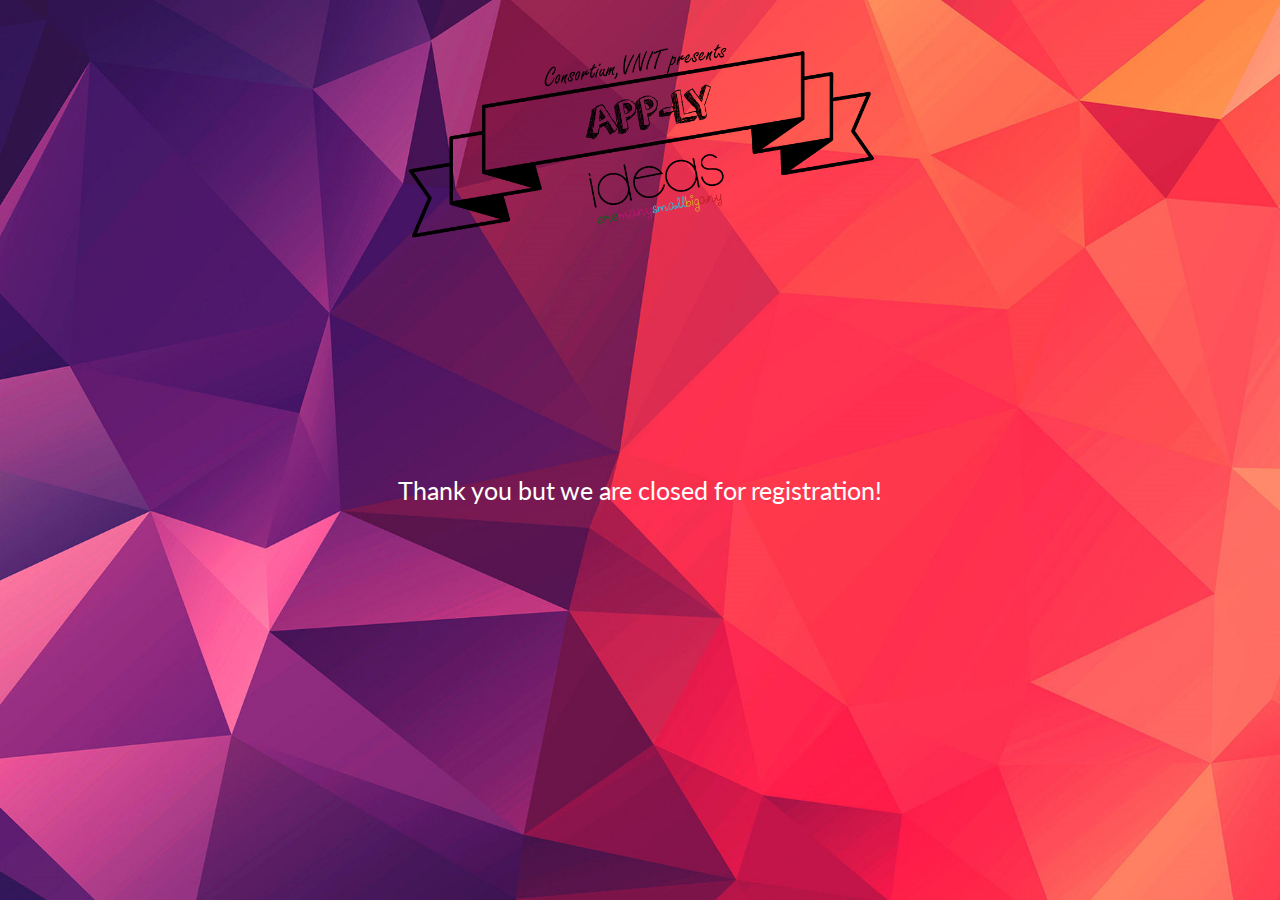
<file: register/index.html>
<!DOCTYPE html>
<html lang="en" class="no-js">
	<head>
		<meta charset="UTF-8" />
		<meta http-equiv="X-UA-Compatible" content="IE=edge"> 
		<meta name="viewport" content="width=device-width, initial-scale=1"> 
		<title>Register</title>
		<meta name="description" content="App-ly 2015 registration page" />
		<meta name="keywords" content="Apply, App-ly, VNIT, consortium, conso, register " />
		<meta name="author" content="Consortium,VNIT" />
		<link rel="shortcut icon" href="../favicon.ico">
		<link rel="stylesheet" type="text/css" href="css/normalize.css" />
		<link rel="stylesheet" type="text/css" href="css/demo.css" />
		<link rel="stylesheet" type="text/css" href="css/component.css" />
		<link rel="stylesheet" type="text/css" href="css/cs-select.css" />
		<link rel="stylesheet" type="text/css" href="css/cs-skin-boxes.css" />
		<link href='http://fonts.googleapis.com/css?family=Lato:400,900' rel='stylesheet' type='text/css'>
		<script src="js/modernizr.custom.js"></script>
	</head>
	<body>
		<div class="container">

			<div class="fs-form-wrap" id="fs-form-wrap">
				<div class="fs-title">
					<img class="logo" src="css/icon.png" />
				</div>
				<p style="position:absolute;top:50%;width:100%;left:auto;right:auto;text-align:center;font-size:25px;">Thank you but we are closed for registration!</p> <br> 
				<!--
				<form method="POST" action="/register/register.php" id="myform" class="fs-form fs-form-full" autocomplete="off">
					<ol class="fs-fields">
						<li>
							<label class="fs-field-label fs-anim-upper" for="q1">What's your full name?</label>
							<input class="fs-anim-lower" id="q1" name="full_name" type="text" placeholder="John Doe" required/>
						</li>
						<li>
							<label class="fs-field-label fs-anim-upper" for="q2" data-info="We won't send you spam, we promise...">What's your email address?</label>
							<input class="fs-anim-lower" id="q2" name="email" type="email" placeholder="dean@gmail.com" required/>
						</li>
						<li>
							<label class="fs-field-label fs-anim-upper" for="q3" data-info="We need to know ">What's your school/college name?</label>
							<input class="fs-anim-lower" id="q3" name="institute" type="text" placeholder="" required/>
						</li>
						<li>
							<label class="fs-field-label fs-anim-upper" for="contact">Contact Number</label>
							<input class="fs-anim-lower" id="q4" name="contact" type="text" placeholder="9969xxxxx"/ required>
						</li>
						<li>
							<label class="fs-field-label fs-anim-upper" for="q5">So,what is your next big Idea?</label>
							<textarea class="fs-anim-lower" id="idea" name="idea" placeholder="Describe here" required></textarea>
						</li>
						<li>
							<label class="fs-field-label fs-anim-upper" for="q6">What is so striking about your idea?</label>
							<textarea class="fs-anim-lower" id="idea_extra" name="idea_extra" placeholder="Describe here" required></textarea>
						</li>
					</ol>
					<button class="fs-submit" type="submit">Send answers</button>
				</form>
			-->
			</div><!-- /fs-form-wrap -->


		</div><!-- /container -->
		<script src="js/classie.js"></script>
		<script src="js/selectFx.js"></script>
		<script src="js/fullscreenForm.js"></script>
		<script src="https://code.jquery.com/jquery-2.1.3.min.js"></script>

		<script>
			(function() {
				var formWrap = document.getElementById( 'fs-form-wrap' );

				[].slice.call( document.querySelectorAll( 'select.cs-select' ) ).forEach( function(el) {	
					new SelectFx( el, {
						stickyPlaceholder: false,
						onChange: function(val){
							document.querySelector('span.cs-placeholder').style.backgroundColor = val;
						}
					});
				} );

				new FForm( formWrap, {
					onReview : function() {
						classie.add( document.body, 'overview' ); // for demo purposes only
					}
				} );
			})();
			$(document).ready(function() {
				$(".logo").hover(function() {
					$(".logo").animate({
						width: '+=30px',
						height: '+=30px',
					});
				},function() {
					$(".logo").animate({
						width: '-=30px',
						height: '-=30px',
					});
				});
			});
		</script>
	</body>
</html>
</file>
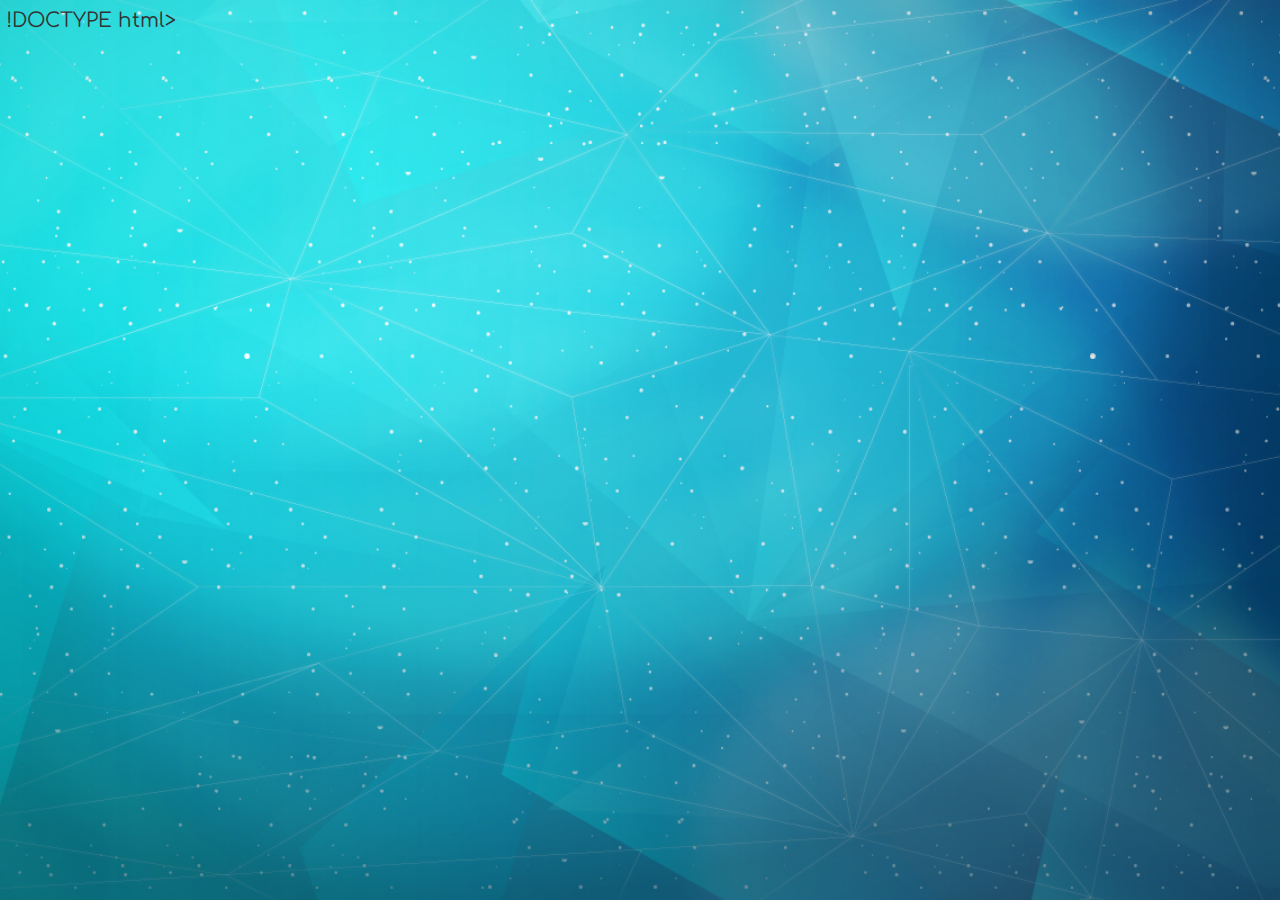
<file: register/thank-you.html>
!DOCTYPE html>
<html lang="en" >
	<head>
		<meta charset="UTF-8" />
		<meta http-equiv="X-UA-Compatible" content="IE=edge"> 
		<meta name="viewport" content="width=device-width, initial-scale=1"> 
		<title>Contact Us!</title>
		<meta name="description" content="App-ly is an event organized by Consortium,VNIT.App-ly is looking for out-of-box app ideas that can redefine the way of living." />
		<meta name="keywords" content="vnit, consortium, app contest, apply, app-ly, ideas" />
		<meta name="author" content="VNITs" />
		
		<link rel="shortcut icon" href="../favicon.ico">
		<link rel="stylesheet" type="text/css" href="../home/bootstrap.min.css">
		<link href='http://fonts.googleapis.com/css?family=Comfortaa:400,700' rel='stylesheet' type='text/css'>
		<style>
		html {
			padding: 7px;
		}
		body {
			background: url('../home/img.jpg') no-repeat center center fixed;
		    -webkit-background-size: cover;
		    -moz-background-size: cover;
		    -o-background-size: cover;
		    background-size: cover;
		    font-family: 'Comfortaa', cursive !important;
		    font-size: 20px; 
		}
		img {
			max-height: 200px;
		}
		.trans {
			padding: 50px;
			margin-top: 4%;
			background: rgba(159,182,205, 0.2);
			border-radius: 5px;
		}
		.btn {
			width: 150px;
			height: 40px;
			font-size: 20px;
		}
		</style>
    
	</head>
	<body>
		<div class="container-fluid">
			<div class="col-xs-12">
				
			</div>
		</div>
	
		<script type="text/javascript" src="../home/jquery-2.1.3.min.js"></script>
		<script type="text/javascript" src="../home/bootstrap.min.js"></script>
	</body>
</file>
<file: home/css/demo.css>
@import url(http://fonts.googleapis.com/css?family=Raleway:300,400,700);
@font-face {
	font-weight: normal;
	font-style: normal;
	font-family: 'codropsicons';
	src:url('../fonts/codropsicons/codropsicons.eot');
	src:url('../fonts/codropsicons/codropsicons.eot?#iefix') format('embedded-opentype'),
		url('../fonts/codropsicons/codropsicons.woff') format('woff'),
		url('../fonts/codropsicons/codropsicons.ttf') format('truetype'),
		url('../fonts/codropsicons/codropsicons.svg#codropsicons') format('svg');
}

*, *:after, *:before { -webkit-box-sizing: border-box; box-sizing: border-box; }
.clearfix:before, .clearfix:after { content: ''; display: table; }
.clearfix:after { clear: both; }
html {
	
}
body {
	background: url('../img.jpg') no-repeat center center fixed;
    -webkit-background-size: cover;
    -moz-background-size: cover;
    -o-background-size: cover;
    background-size: cover;
	color: #fff;
	font-weight: 400;
	font-size: 3em;
	font-family: 'Raleway', Arial, sans-serif;
	height: 100%;
	width: 100%;

}

a {
	color: #f0f0f0;
	text-decoration: none;
	outline: none;
}


.demo-2 a { color: #1c9ccd; }

a:hover, a:focus {
	color: #fff;
}

section {
	padding: 1em;
	text-align: center;
}

/* Header */
.codrops-header {
	margin: 0 auto;
	padding: 2em;
	text-align: center;
}

.codrops-header h1 {
	margin: 0;
	font-weight: 300;
	font-size: 2.5em;
	line-height: 1.3;
}

.codrops-header h1 span {
	display: block;
	padding: 0 0 0.6em 0.1em;
	font-size: 60%;
	opacity: 0.7;
}

/* To Navigation Style */
.codrops-top {
	width: 100%;
	text-transform: uppercase;
	font-weight: 700;
	font-size: 0.69em;
	line-height: 2.2;
}

.codrops-top a {
	display: inline-block;
	padding: 2em;
	text-decoration: none;
	letter-spacing: 1px;
}

.codrops-top span.right {
	float: right;
}

.codrops-top span.right a {
	display: block;
	float: left;
}

.codrops-icon:before {
	margin: 0 4px;
	text-transform: none;
	font-weight: normal;
	font-style: normal;
	font-variant: normal;
	font-family: 'codropsicons';
	line-height: 1;
	speak: none;
	-webkit-font-smoothing: antialiased;
}

.codrops-icon-drop:before {
	content: "\e001";
}

.codrops-icon-prev:before {
	content: "\e004";
}

/* Demo Buttons Style */
.codrops-demos {
	padding: 2em 0 1em;
	font-size: 0.8em;
	text-align: center;
}

.codrops-demos a {
	display: inline-block;
	margin: 0.5em 0.75em;
	line-height: 1.5;
	outline: none;
	text-decoration: none;
	text-transform: uppercase;
	letter-spacing: 1px;
	font-weight: 700;
}

.codrops-demos a.current-demo {
	color: inherit;
}

/* Related demos */
.related {
	padding: 4em 0 3em;
}

.related p {
	font-size: 1.25em;
	font-weight: 700;
}

.related > a {
	border: 2px solid #000;
	border-color: initial;
	display: inline-block;
	text-align: center;
	margin: 20px 10px;
	padding: 25px;
}

.related a img {
	max-width: 100%;
	opacity: 0.8;
}

.related a:hover img,
.related a:active img {
	opacity: 1;
}

.related a h3 {
	margin: 0;
	padding: 0.5em 0 0.3em;
	max-width: 300px;
	text-align: left;
}

/* Demo ad design */
body #cdawrap {
	background: none;
	top: 50px;
	opacity: 0;
	-webkit-transition: opacity 0.3s 1.2s;
	transition: opacity 0.3s 1.2s;
	font-family: "Helvetica Neue", Helvetica, Arial, sans-serif;
}

body #cdawrap a {
	color: #fff !important;
}

body .loaded ~ #cdawrap {
	opacity: 1;
}

body #cdawrap #cda-remove {
	top: 20px;
	right: 25px;
	width: 20px;
	height: 20px;
	opacity: 0;
}

body #cdawrap:hover #cda-remove {
	opacity: 1;
}

@media screen and (max-width: 35em) {
	.codrops-icon span {
		display: none;
	}
}
</file>
<file: home/css/effect2.css>
@font-face {
	font-weight: normal;
	font-style: normal;
	font-family: 'Blokk';
	src: url('../fonts/blokk/BLOKKRegular.eot');
	src: url('../fonts/blokk/BLOKKRegular.eot?#iefix') format('embedded-opentype'),
		 url('../fonts/blokk/BLOKKRegular.woff') format('woff'),
		 url('../fonts/blokk/BLOKKRegular.svg#BLOKKRegular') format('svg');
}

@font-face {
	font-weight: normal;
	font-style: normal;
	font-family: 'feather';
	src:url('../fonts/feather/feather.eot?-9jv4cc');
	src:url('../fonts/feather/feather.eot?#iefix-9jv4cc') format('embedded-opentype'),
		url('../fonts/feather/feather.woff?-9jv4cc') format('woff'),
		url('../fonts/feather/feather.ttf?-9jv4cc') format('truetype'),
		url('../fonts/feather/feather.svg?-9jv4cc#feather') format('svg');
}

.ip-header {
	position: fixed;
	top: 0;
	z-index: 100;
	min-height: 460px;
	width: 100%;
	height: 100%;
	background: #f1f1f1;
}

.ip-header h1 {
	margin: 0;
}
.ip-logo,
.ip-loader {
	position: absolute;
	left: 0;
	width: 100%;
	opacity: 0;
	cursor: default;
	pointer-events: none;
}

.ip-logo {
	top: 0;
	height: 100%;
	-webkit-transform: translate3d(0,25%,0);
	transform: translate3d(0,25%,0);
}

.ip-loader {
	bottom: 20%;
}

.ip-header .ip-inner {
	display: block;
	margin: 0 auto;
}

.ip-header .ip-logo svg {
	position: absolute;
	min-height: 200px;
	height: 25%;
}

.loaded .ip-header .ip-logo svg {
	max-height: 300px;
}

.ip-header .ip-logo svg path {
	fill: #1c9ccd;
}

.ip-header .ip-loader svg path {
	fill: none;
	stroke-width: 6;
}

.ip-header .ip-loader svg path.ip-loader-circlebg {
	stroke: #ddd;
}

.ip-header .ip-loader svg path.ip-loader-circle {
	-webkit-transition: stroke-dashoffset 0.2s;
	transition: stroke-dashoffset 0.2s;
	stroke: #1c9ccd;
}

/* Content */
.main {
	margin-top: 15%;
}
.carousel {
	background: transparent;
}
.ip-main {
	position: absolute;
	top: 30%;
	overflow: hidden;
	margin: 0 auto;
	/*padding: 160px 0 10em 0;*/
	max-width: 1100px;
	width: 100%;
	left:0;
	right:0;
	margin-left:auto;
	margin-right:auto;
	margin-bottom: 50px;
}
@media screen and (max-height: 300px) {
    .ip-main {
    	top: 60%;
    }
    body {
    	font-size: 20px !important;
    }
    .div1, .div2, .div3 {
    	font-size: 15px !important;
    }
}
@media screen and (max-height: 500px) {
    .ip-main {
    	top: 40%;
    }
    body {
    	font-size: 20px !important;
    }
    .div1, .div2, .div3 {
    	font-size: 15px !important;
    }
}
.div1, .div2, .div3{
	text-align: center;
}
h1 {
	font-size: 40px !important;
	font-family: 'Comfortaa', cursive;
	color: #003333;
}
h2 {
	font-size: 35px !important;
	font-family: 'Comfortaa', cursive !important;
	color: #006666 !important; 

}
h3 {
	font-size: 30px !important;	
	font-family: 'Comfortaa', cursive;

}
.bulb {
	width: 400px;
	height: 400px;
	margin: 0 auto;
}
.prize {
	margin: 0 auto;
}
.trans {
    background: rgba(159,182,205, 0.2) !important;
    padding: 10px;
    position: relative;

}
.trans2 {
	background: rgba(159,182,205, 0.5) !important;
	text-align: center;
	padding: 10px;
	margin-bottom: 20px;
}
.notice {
	position: fixed;
	bottom: 10px;
	left: 10px;
	background: rgba(159,182,205, 0.2) !important;
	width: 300px;
	height: 170px;
	font-size: 15px;
	padding: 10px;
	border-radius: 10px;
}
.notice button {
	background: rgba(159,182,205, 0.5);
	position: absolute;
	bottom: 0px;
	right: 0px;
	margin-button: 5px;
	width: 100% !important;
	height: 20% !important;
}
.notice button:hover {
	color: black !important;
	background: rgba(159,182,205, 0.2);

}
.trans2 img {
	width: 100px !important;
	height: 100px !important;
}
.links {
	width: 100%;
	text-align: center;
}
.register, .contact{
	width: 100px;
	height: 40px;
	font-size: 15px !important;
	font-family: 'Comfortaa', cursive !important;
	background: rgba(159,182,205, 0.5);
	border: none;
	transition: all .2s ease-in-out;
	-webkit-transition: all .2s ease-in-out;
	text-decoration: none;
	color: white !important;
	text-align: center;
	padding-top: 7px;
	margin: 2px;
}
.register:hover, .contact:hover {
	background: rgba(159,182,205, 0.5);
	-webkit-animation: animInitialLogo cubic-bezier(0.7,0,0.3,1) both;
	animation: animInitialLogo cubic-bezier(0.7,0,0.3,1) both;
	transform: scale(1.1);
	-webkit-transform: scale(1.1);
	text-decoration: none;
	color: white !important;
}
.organizers {
	font-size: 20px;
	text-align: center;
}
.owl-carousel {
	width: 100%;
}
.ip-main h2 {
	margin: 0;
	padding: 0.5em 0 1em;
	color: #1c9ccd;
	text-align: center;
	font-size: 4.25em;
	font-size: 4vw;
	line-height: 1;
}

.browser {
	margin: 0 auto;
	padding-top: 8%;
	min-height: 400px;
	max-width: 1000px;
	width: 100%;
	border-radius: 8px;
	background: #fff url(../img/browser.png) no-repeat 50% 0;
	background-size: 100%;
	color: #d3d3d3;
}

.box {
	float: left;
	padding: 3.5em;
	width: 33.3%;
	font-size: 0.7em;
	line-height: 1.5;
}

.box p {
	font-family: 'Blokk', Arial, sans-serif;
}

[class^="icon-"]::before, 
[class*=" icon-"]::before {
	display: block;
	margin-bottom: 0.5em;
	padding: 0.5em;
	border-radius: 5px;
	background: #dfdfdf;
	color: #fff;
	text-align: center;
	text-transform: none;
	font-weight: normal;
	font-style: normal;
	font-variant: normal;
	font-size: 5em;
	font-family: 'feather';
	line-height: 1;
	speak: none;
	-webkit-font-smoothing: antialiased;
	-moz-osx-font-smoothing: grayscale;
}

.icon-bell:before {
	content: "\e006";
}

.icon-cog:before {
	content: "\e023";
}

.icon-heart:before {
	content: "\e024";
}

/* Animations */

/* Initial animation of header elements */
.loading .ip-logo,
.loading .ip-loader {
	opacity: 1;
}

.loading .ip-logo {
	-webkit-animation: animInitialLogo 1s cubic-bezier(0.7,0,0.3,1) both;
	animation: animInitialLogo 1s cubic-bezier(0.7,0,0.3,1) both;
}

@-webkit-keyframes animInitialLogo {
	from { opacity: 0; }
}

@keyframes animInitialLogo {
	from { opacity: 0; }
}

.loading .ip-loader {
	-webkit-animation: animInitialLoader 1s cubic-bezier(0.7,0,0.3,1) both;
	animation: animInitialLoader 1s cubic-bezier(0.7,0,0.3,1) both;
}

@-webkit-keyframes animInitialLoader {
	from { opacity: 0; -webkit-transform: scale3d(0.5,0.5,1); }
}

@keyframes animInitialLoader {
	from { opacity: 0; -webkit-transform: scale3d(0.5,0.5,1); transform: scale3d(0.5,0.5,1); }
}

/* Header elements when loading finishes */
.loaded .ip-logo,
.loaded .ip-loader {
	opacity: 1;
}
.conso-logo {
	

}

.loaded .ip-logo {
	-webkit-transform-origin: 50% 0;
	transform-origin: 50% 0;
	-webkit-animation: animLoadedLogo 1s cubic-bezier(0.7,0,0.3,1) forwards;
	animation: animLoadedLogo 1s cubic-bezier(0.7,0,0.3,1) forwards;
}

@-webkit-keyframes animLoadedLogo {
	to { -webkit-transform: translate3d(0,100%,0) translate3d(0,50px,0) scale3d(0.65,0.65,1); }
}

@keyframes animLoadedLogo {
	to { -webkit-transform: translate3d(0,100%,0) translate3d(0,50px,0) scale3d(0.65,0.65,1); transform: translate3d(0,100%,0) translate3d(0,50px,0) scale3d(0.65,0.65,1); }
}

.loaded .ip-loader {
	-webkit-animation: animLoadedLoader 0.5s cubic-bezier(0.7,0,0.3,1) forwards;
	animation: animLoadedLoader 0.5s cubic-bezier(0.7,0,0.3,1) forwards;
}

@-webkit-keyframes animLoadedLoader {
	to { opacity: 0; -webkit-transform: translate3d(0,-100%,0) scale3d(0.3,0.3,1); }
}

@keyframes animLoadedLoader {
	to { opacity: 0; -webkit-transform: translate3d(0,-100%,0) scale3d(0.3,0.3,1); transform: translate3d(0,-100%,0) scale3d(0.3,0.3,1); }
}

/* Change the color of the logo */
.loaded .ip-logo svg path {
	-webkit-transition: all 0.5s ease 0.3s;
	transition: all 0.5s ease 0.3s;
	fill: #000;
}

/* Header animation when loading finishes */
.loaded .ip-header {
	-webkit-animation: animLoadedHeader 1s cubic-bezier(0.7,0,0.3,1) forwards;
	animation: animLoadedHeader 1s cubic-bezier(0.7,0,0.3,1) forwards;
}

@-webkit-keyframes animLoadedHeader {
	to { -webkit-transform: translate3d(0,-100%,0); }
}

@keyframes animLoadedHeader {
	to { -webkit-transform: translate3d(0,-100%,0); transform: translate3d(0,-100%,0); }
}

/* Content animations */
.loaded .ip-main h2,
.loaded .ip-main h1,
.loaded .ip-main h3,
.img-responsive,
.loaded .ip-main .browser,
.loaded .ip-main .browser .box,
.loaded .codrops-demos {
	-webkit-animation: animLoadedContent 1s cubic-bezier(0.7,0,0.3,1) both;
	animation: animLoadedContent 1s cubic-bezier(0.7,0,0.3,1) both;
}

.loaded .ip-main h2,
.loaded .ip-main h1,
.loaded .ip-main h3,
.loaded .ip-main .browser .box:first-child {
	-webkit-animation-delay: 0.1s;
	animation-delay: 0.1s;
}
.img-responsive {
	-webkit-animation-delay: 0.2s;
	animation-delay: 0.4s;
}


.loaded .codrops-demos,
.loaded .ip-main .browser .box:nth-child(2) {
	-webkit-animation-delay: 0.15s;
	animation-delay: 0.15s;
}

.loaded .ip-main .browser .box:nth-child(3) {
	-webkit-animation-delay: 0.2s;
	animation-delay: 0.2s;
}

@-webkit-keyframes animLoadedContent {
	from { opacity: 0; -webkit-transform: scale3d(0.3,0.3,1); }
}

@keyframes animLoadedContent {
	from { opacity: 0; -webkit-transform: scale3d(0.3,0.3,1); transform: scale3d(0.3,0.3,1); }
}

/* Change layout class for header */
.layout-switch .ip-header {
	position: absolute;
}

/* No JS */
.no-js .ip-header {
	position: relative;
	min-height: 0px;
}

.no-js .ip-header .ip-logo {
	margin-top: 20px;
	height: 180px;
	opacity: 1;
	-webkit-transform: none;
	transform: none;
}

.no-js .ip-header .ip-logo svg path {
	fill: #fff;
}

/* Media queries */

@media screen and (max-width: 45em) {

	.ip-main h2 {
		font-size: 2.25em;
		font-size: 10vw;
	}

	.box {
		width: 100%%;
	}

}
</file>
<file: register/css/demo.css>
@font-face {
	font-weight: normal;
	font-style: normal;
	font-family: 'Lato', sans-serif;	
}

*, *:after, *:before { -webkit-box-sizing: border-box; box-sizing: border-box; }
.clearfix:before, .clearfix:after { content: ''; display: table; }
.clearfix:after { clear: both; }

html, body, .container {
	height: 100%;
}

body {
	background: url("../css/bg.jpg");
	background-size: cover;
	color: #fff;
	font-weight: 400;
	font-size: 1em;
	font-family: 'Lato', sans-serif;	
	overflow: hidden;
	overflow-y: scroll;
	min-height: 590px;
	text-align: center;
}
.logo {
	width: 40%;
	height: 40%;
	min-height: 100px;
	min-width: 200px;
}
input {
		font-family: 'Lato', sans-serif !important;	
}
input:focus {
	opacity: 1 !important;
	background-color: transparent !important; 
	color: black;
}
a {
	color: rgba(0,0,0,0.3);
	text-decoration: none;
	outline: none;
}

a:hover, a:focus {
	color: #fff;
}

/* Top Navigation Style */
.codrops-top {
	margin-top: 1em;
}

.codrops-top a {
	font-size: 0.69em;
	padding: 0 0.25em;
	display: inline-block;
	text-decoration: none;
	font-size: 1.2em;
}

.codrops-icon:before {
	margin: 0 4px;
	text-transform: none;
	font-weight: normal;
	font-style: normal;
	font-variant: normal;
	font-family: 'codropsicons';
	line-height: 1;
	speak: none;
	-webkit-font-smoothing: antialiased;
}

.codrops-icon-drop:before {
	content: "\e001";
}

.codrops-icon-prev:before {
	content: "\e004";
}

.codrops-icon-info:before {
	content: "\e003";
}

.codrops-icon span {
	display: none;
	position: absolute;
	font-size: 0.85em;
	padding: 0.5em 0 0 0.25em;
	font-weight: 700;
}

.codrops-icon:hover span {
	display: block;
	color: #6a7b7e;
}

/* Related demos */
.related {
	font-weight: 700;
	text-align: center;
	padding: 5em 0;
	display: none;
	background: #fff;
	color: rgba(0,0,0,0.3);
}

.overview .related {
	display: block;
}

.related > a {
	border: 3px solid black;
	border-color: initial;
	display: inline-block;
	text-align: center;
	margin: 20px 10px;
	padding: 25px;
}

.related > a:hover,
.related > a:focus {
	color: rgba(0,0,0,0.5);
}

.related a img {
	max-width: 100%;
	opacity: 0.8;
}

.related a:hover img,
.related a:active img {
	opacity: 1;
}

.related a h3 {
	margin: 0;
	padding: 0.5em 0 0.3em;
	max-width: 300px;
	text-align: left;
}
</file>
<file: register/css/component.css>
/* Main form wrapper */
.fs-form-wrap {
	position: relative;
	width: 100%;
	height: 100%;
	color: #fff;
}

.overview .fs-form-wrap {
	height: auto;
}

/* Title */
.fs-title {
	position: absolute;
	top: 0;
	left: 0;
	margin: 0;
	padding: 40px;
	width: 100%;
}

.fs-title h1 {
	margin: 0;
}

/* Form */
.fs-form {
	position: relative;
	text-align: left;
	font-size: 2.5em;
}

.no-js .fs-form {
	padding: 0 0 6em 0;
}

/* Views (fullscreen and overview)*/
.fs-form-full {
	top: 45%;
	margin: 0 auto;
	width: 70%;
}

.fs-form-full,
.fs-message-error {
	max-width: 960px;
}
.fs-message-error {
	top: 74%;
}

.fs-form-overview {
	padding: 2.5em 30% 6em;
	width: 100%;
	height: 100%;
	background: #fffed8;
	color: #3b3f45;
	font-size: 1.2em;
}

.fs-form-overview .fs-fields::before {
	display: block;
	margin-bottom: 2.5em;
	color: #3b3f45;
	content: 'Review & Submit';
	font-weight: 700;
	font-size: 1.85em;
}

/* Switch view animation (we hide the current view, switch the view class and show it again) */
.fs-form.fs-show {
	-webkit-animation: animFadeIn 0.5s;
	animation: animFadeIn 0.5s;
}

@-webkit-keyframes animFadeIn {
	0% { opacity: 0; }
	100% { opacity: 1; }
}

@keyframes animFadeIn {
	0% { opacity: 0; }
	100% { opacity: 1; }
}

.fs-form.fs-show .fs-fields {
	-webkit-animation: animMove 0.5s;
	animation: animMove 0.5s;
}

@-webkit-keyframes animMove {
	from { top: 100px; }
}

@keyframes animMove {
	from { top: 100px; }
} /* we need to use top here because otherwise all our fixed elements will become absolute */

/* Visibility control of elements */
.fs-form-full .fs-fields > li,
.fs-nav-dots, 
.fs-progress,
.fs-numbers,
button.fs-continue,
.fs-message-error,
.fs-message-final {
	visibility: hidden;
}

.no-js .fs-form-full .fs-fields > li {
	visibility: visible;
}

.fs-show {
	visibility: visible !important;
}

/* Some general styles */
.fs-form-wrap button {
	border: none;
	background: none;
}

.fs-form-wrap button[disabled] {
	opacity: 0.3;
	pointer-events: none;
}

.fs-form-wrap input:focus,
.fs-form-wrap button:focus {
	outline: none;
}

/* Hide the submit button */
.fs-form .fs-submit {
	display: none;
}

/* Fields */
.fs-fields {
	position: relative;
	margin: 0 auto;
	padding: 0;
	top: 0;
	list-style: none;
}

.fs-form-overview ol {
	max-width: ;
}

.fs-fields > li {
	position: relative;
	z-index: 1;
	margin: 0;
	padding: 0;
	border: none;
}

.fs-fields > li:hover {
	z-index: 999;
}

.js .fs-form-full .fs-fields > li {
	position: absolute;
	width: 100%;
}

.fs-form-overview .fs-fields > li,
.no-js .fs-form .fs-fields > li {
	margin: 1em 0 2em;
	padding: 0 0 2em 0;
	border-bottom: 2px solid rgba(0,0,0,0.1);
}

/* Labels & info */
.fs-fields > li label {
	position: relative;
}

.fs-fields > li label.fs-field-label {
	display: inline-block;
	padding: 0 5px 1em 0;
	font-weight: 700;
	pointer-events: none;
}

.fs-form-full .fs-fields > li label[data-info]::after {
	position: relative;
	display: inline-block;
	margin-left: 10px;
	width: 24px;
	height: 24px;
	border: 2px solid rgba(0,0,0,0.4);
	color: rgba(0,0,0,0.4);
	border-radius: 50%;
	content: 'i';
	vertical-align: top;
	text-align: center;
	font-weight: 700;
	font-style: italic;
	font-size: 14px;
	font-family: Georgia, serif;
	line-height: 20px;
	cursor: pointer;
	pointer-events: auto;
}

.fs-form-full .fs-fields > li label[data-info]::before {
    position: absolute;
    bottom: 100%;
   	left: 0;
    padding: 0 0 10px;
    min-width: 200px;
	content: attr(data-info);
	font-size: 0.4em;
	color: #6a7b7e;
    opacity: 0;
    -webkit-transition: opacity 0.3s, -webkit-transform 0.3s;
    transition: opacity 0.3s, transform 0.3s;
    -webkit-transform: translate3d(0,-5px,0);
    transform: translate3d(0,-5px,0);
    pointer-events: none;
}

.fs-form-full .fs-fields > li label[data-info]:hover::before {
    opacity: 1;
    -webkit-transform: translate3d(0,0,0);
    transform: translate3d(0,0,0);
}

.fs-form-full .fs-fields > li label:hover ~ .fs-info,
.fs-form-full .fs-fields > li .fs-info:hover {
	opacity: 1;
	-webkit-transform: translateY(0);
	transform: translateY(0);
	pointer-events: auto;
}

/* Inputs */
.fs-fields input {
	display: block;
	margin: 0;
	padding: 0 0 0.15em;
	width: 100%;
	border: none;
	border-bottom: 2px solid rgba(0,0,0,0.2);
	background-color: transparent;
	color: #fffed8;
	text-overflow: ellipsis;
	font-weight: bold;
	font-size: 1.5em;
	border-radius: 0;
}

.fs-fields input:invalid {
	box-shadow: none; /* removes red shadow in FF*/
}

.fs-form-overview .fs-fields input {
	border-bottom-color: transparent;
	color: rgba(0,0,0,0.5);
}

.fs-fields [required] {
	background-image: url(../img/abacusstar.svg);
	background-position: top right;
	background-size: 18px;
	background-repeat: no-repeat;
}

.fs-fields input:focus {
	background-color: #3b3f45; /* Fixes chrome bug with placeholder */
}

.fs-form-overview .fs-fields input:focus {
	background-color: #fffed8; /* Fixes chrome bug with placeholder */
}

.fs-form-overview .fs-fields input {
	font-size: 1.2em;
}

.fs-fields .fs-radio-custom input[type="radio"] {
	position: absolute;
	display: block;
	margin: 30px auto 20px;
	margin: 0 auto 20px;
	width: 100%;
	height: 100%;
	opacity: 0;
	cursor: pointer;
}

.fs-fields > li .fs-radio-custom span {
	float: left;
	position: relative;
	margin-right: 3%;
	padding: 10px;
	max-width: 200px;
	width: 30%;
	text-align: center;
	font-weight: 700;
	font-size: 50%;
	font-family: "Helvetica Neue", Helvetica, Arial, sans-serif;
}

.fs-fields > li .fs-radio-custom span label {
	color: rgba(0,0,0,0.4);
	-webkit-transition: color 0.3s;
	transition: color 0.3s;
}

.fs-form-overview .fs-fields > li .fs-radio-custom span {
	max-width: 140px;
}

.fs-form-overview .fs-fields > li .fs-radio-custom span {
	font-size: 75%;
}

.fs-fields > li .fs-radio-custom label {
	display: block;
	padding-top: 100%;
	width: 100%;
	height: 100%;
	cursor: pointer;
}

.fs-fields .fs-radio-custom label::after {
	position: absolute;
	top: 50%;
	left: 50%;
	width: 100%;
	height: 100%;
	background-position: 50% 0%;
	background-size: 85%;
	background-repeat: no-repeat;
	content: '';
	opacity: 0.5;
	-webkit-transition: opacity 0.2s;
	transition: opacity 0.2s;
	-webkit-transform: translate(-50%,-50%);
	transform: translate(-50%,-50%);
}

.fs-fields .fs-radio-custom label.radio-mobile::after {
	background-image: url(../img/mobile.svg);
}

.fs-fields .fs-radio-custom label.radio-social::after {
	background-image: url(../img/social.svg);
}

.fs-fields .fs-radio-custom label.radio-conversion::after {
	background-image: url(../img/conversion.svg);
}

.fs-fields .fs-radio-custom label:hover::after,
.fs-fields input[type="radio"]:focus + label::after,
.fs-fields input[type="radio"]:checked + label::after {
	opacity: 1;
}

.fs-fields .fs-radio-custom input[type="radio"]:checked + label {
	color: #fffed8;
}

.fs-form-overview .fs-fields .fs-radio-custom input[type="radio"]:checked + label {
	color: rgba(0,0,0,0.8);
}

.fs-fields textarea {
	padding: 0.25em;
	width: 100%;
	height: 200px;
	border: 2px solid rgba(0,0,0,0.2);
	background-color: transparent;
	color: #fffed8;
	font-weight: 700;
	font-size: 0.85em;
	resize: none;
}

.fs-form-overview .fs-fields textarea {
	height: 100px;
	color: rgba(0,0,0,0.5);
}

.fs-fields textarea:focus {
	outline: none;
}

.fs-form-overview .fs-fields textarea {
	padding: 0;
	border-color: transparent;
}

.fs-form-overview .fs-fields textarea:focus {
	background: #fffed8;
}

.fs-form div.cs-select.cs-skin-boxes {
	display: block;
}

.fs-form-overview .cs-skin-boxes > span {
	border-radius: 5px;
	width: 90px;
	height: 70px;
	font-size: 0.8em;
}

.fs-form-overview .cs-skin-boxes > span::before {
	padding-top: 50px;
	box-shadow: 0 20px 0 #292c30, inset 0 -5px #292c30;
}

.fs-fields input.fs-mark {
	padding-left: 1em;
	background-image: url(../img/dollar.svg);
	background-position: 0% 0.15em;
	background-size: auto 75%;
	background-repeat: no-repeat;
}

.fs-fields input.fs-mark[required] {
	background-image: url(../img/dollar.svg), url(../img/abacusstar.svg);
	background-position: 0% 0.15em, top right;
	background-size: auto 75%, 18px;
	background-repeat: no-repeat;
}

/* placeholder */
.fs-fields input::-webkit-input-placeholder,
.fs-fields textarea::-webkit-input-placeholder {
	color: rgba(0,0,0,0.1);
}

.fs-fields input:-moz-placeholder,
.fs-fields textarea:-moz-placeholder {
	color: rgba(0,0,0,0.1);
}

.fs-fields input::-moz-placeholder,
.fs-fields textarea::-moz-placeholder {
	color: rgba(0,0,0,0.1);
}

.fs-fields input:-ms-input-placeholder,
.fs-fields textarea:-ms-input-placeholder {
	color: rgba(0,0,0,0.1);
}

/* Hide placeholder when focused in Webkit browsers */
.fs-fields input:focus::-webkit-input-placeholder {
	color: transparent;
}

/* Dot navigation */
.fs-nav-dots {
	position: absolute;
	top: 50%;
	right: 60px;
	left: auto;
	-webkit-transform: translateY(-50%);
	transform: translateY(-50%);
}

.fs-nav-dots button {
	position: relative;
	display: block;
	padding: 0;
	margin: 16px 0;
	width: 16px;
	height: 16px;
	border-radius: 50%;
	background: transparent;
	-webkit-transition: -webkit-transform 0.3s ease, opacity 0.3s ease;
	transition: transform 0.3s ease, opacity 0.3s ease;
}

.fs-nav-dots button::before,
.fs-nav-dots button::after {
	position: absolute;
	top: 0;
	left: 0;
	width: 100%;
	height: 100%;
	border-radius: 50%;
	background-color: rgba(0,0,0,0.5);
	content: '';
	text-indent: 0;
	-webkit-backface-visibility: hidden;
	backface-visibility: hidden;
}

.fs-nav-dots button::after {
	background-color: rgba(0,0,0,0.4);
	-webkit-transform: perspective(1000px) rotate3d(0,1,0,180deg);
	transform: perspective(1000px) rotate3d(0,1,0,180deg);
}

.fs-nav-dots button.fs-dot-current {
	-webkit-transform: perspective(1000px) rotate3d(0,1,0,180deg);
	transform: perspective(1000px) rotate3d(0,1,0,180deg);
}

.fs-nav-dots button:hover::before,
.fs-nav-dots button.fs-dot-current::before {
	background: #fffed8;
}

/* Progress bar */
.fs-progress {
	position: absolute;
	top: 0;
	width: 0%;
	height: 0.5em;
	background: #fffed8;
	-webkit-transition: width 0.3s ease-in-out;
	transition: width 0.3s ease-in-out;
}

/* Number indicator */
.fs-numbers {
	position: absolute;
	top: 0;
	right: 0;
	overflow: hidden;
	color: rgba(0,0,0,0.4);
	margin: 40px;
	width: 2em;
	font-weight: 700;
	font-size: 2em;
	font-family: "Helvetica Neue", Helvetica, Arial, sans-serif;
	cursor: default;
}

.fs-numbers:after {
	position: absolute;
	width: 100%;
	text-align: center;
	content: '/';
	font-weight: 300;
	opacity: 0.4;
	left: 0;
}

.fs-numbers span {
	float: right;
	width: 40%;
	text-align: center;
}

.fs-numbers .fs-number-current {
	float: left;
}

.fs-numbers .fs-number-new {
	position: absolute;
	left: 0;
	-webkit-transform: translateY(100%);
	transform: translateY(100%);
}

/* Animations for numbers */
/* Show next number */
.fs-numbers.fs-show-next .fs-number-new {
	-webkit-animation: animMoveUpFromDown 0.4s both;
	animation: animMoveUpFromDown 0.4s both;
}

@-webkit-keyframes animMoveUpFromDown {
	from { -webkit-transform: translateY(100%); }
	to { -webkit-transform: translateY(0); }
}

@keyframes animMoveUpFromDown {
	from { -webkit-transform: translateY(100%); transform: translateY(100%); }
	to { -webkit-transform: translateY(0); transform: translateY(0); }
}

.fs-numbers.fs-show-next .fs-number-current {
	-webkit-animation: animMoveUp 0.4s both;
	animation: animMoveUp 0.4s both;
}

@-webkit-keyframes animMoveUp {
	to { -webkit-transform: translateY(-100%); }
}

@keyframes animMoveUp {
	to { -webkit-transform: translateY(-100%); transform: translateY(-100%); }
}

/* Show previous number */
.fs-numbers.fs-show-prev .fs-number-new {
	-webkit-animation: animMoveDownFromUp 0.4s both;
	animation: animMoveDownFromUp 0.4s both;
}

@-webkit-keyframes animMoveDownFromUp {
	from { -webkit-transform: translateY(-100%); }
	to { -webkit-transform: translateY(0); }
}

@keyframes animMoveDownFromUp {
	from { -webkit-transform: translateY(-100%); transform: translateY(-100%); }
	to { -webkit-transform: translateY(0); transform: translateY(0); }
}

.fs-numbers.fs-show-prev .fs-number-current {
	-webkit-animation: animMoveDown 0.4s both;
	animation: animMoveDown 0.4s both;
}

@-webkit-keyframes animMoveDown {
	to { -webkit-transform: translateY(100%); }
}

@keyframes animMoveDown {
	to { -webkit-transform: translateY(100%); transform: translateY(100%); }
}

/* Continue button and submit button */
button.fs-submit,
button.fs-continue {
	padding: 0.6em 1.5em;
	border: 3px solid #232529;
	border-radius: 40px;
	font-weight: 700;
	color: rgba(0,0,0,0.4);
}

.fs-form-overview .fs-submit,
.no-js .fs-form .fs-submit  {
	display: block;
	float: right;
}

.fs-form-overview .fs-submit {
	border-color: #232529;
	color: #232529;
}

button.fs-continue {
	position: absolute;
	right: 0;
	bottom: 0;
	margin: 0 40px 60px 0;
	font-size: 1.25em;
}

button.fs-submit:hover,
button.fs-submit:focus,
button.fs-continue:hover {
	background: #232529;
	color: #fff;
}

.fs-continue::after {
	position: absolute;
	top: 100%;
	left: 0;
	width: 100%;
	line-height: 3;
	text-align: center;
	background: transparent;
	color: rgba(0,0,0,0.3);
	content: 'or press ENTER';
	font-size: 0.65em;
	pointer-events: none;
}

/* Error message */
.fs-message-error {
	position: absolute;
	bottom: 75%;
	left: 50%;
	z-index: 800;
	max-width: 960px;
	width: 70%;
	color: #eb7e7f;
	font-weight: 700;
	font-size: 1em;
	opacity: 0;
	-webkit-transform: translate3d(-50%,-5px,0);
	transform: translate3d(-50%,-5px,0);
}

.fs-message-error.fs-show {
	opacity: 1;
	-webkit-transition: -webkit-transform 0.3s, opacity 0.3s;
	transition: transform 0.3s, opacity 0.3s;
	-webkit-transform: translate3d(-50%,0,0);
	transform: translate3d(-50%,0,0);
}

/* Animation classes & animations */
.fs-form li.fs-current {
	visibility: visible;
}

.fs-form li.fs-hide,
.fs-form li.fs-show {
	pointer-events: none;
}

/* Hide current li when navigating to next question */
.fs-form .fs-display-next .fs-hide {
	visibility: visible;
}

.fs-form .fs-display-next .fs-hide .fs-anim-lower,
.fs-form .fs-display-next .fs-hide .fs-anim-upper {
	-webkit-animation: animHideNext 0.5s cubic-bezier(0.7,0,0.3,1) forwards;
	animation: animHideNext 0.5s cubic-bezier(0.7,0,0.3,1) forwards;
}

.fs-form .fs-display-next .fs-hide .fs-anim-lower {
	-webkit-animation-delay: 0.1s;
	animation-delay: 0.1s;
}

@-webkit-keyframes animHideNext {
	to { opacity: 0; -webkit-transform: translate3d(0,-500px,0); }
}

@keyframes animHideNext {
	to { opacity: 0; -webkit-transform: translate3d(0,-500px,0); transform: translate3d(0,-500px,0); }
}

/* Show new li when navigating to next question */
.fs-form .fs-display-next .fs-show .fs-anim-lower,
.fs-form .fs-display-next .fs-show .fs-anim-upper {
	-webkit-animation: animShowNext 0.5s cubic-bezier(0.7,0,0.3,1) both 0.15s;
	animation: animShowNext 0.5s cubic-bezier(0.7,0,0.3,1) both 0.15s;
}

.fs-form .fs-display-next .fs-show .fs-anim-lower {
	-webkit-animation-delay: 0.25s;
	animation-delay: 0.25s;
}

@-webkit-keyframes animShowNext {
	from { opacity: 0; -webkit-transform: translate3d(0,500px,0); }
}

@keyframes animShowNext {
	from { opacity: 0; -webkit-transform: translate3d(0,500px,0); transform: translate3d(0,500px,0); }
}

/* Hide current li when navigating to previous question */
.fs-form .fs-display-prev .fs-hide {
	visibility: visible;
}

.fs-form .fs-display-prev .fs-hide .fs-anim-lower,
.fs-form .fs-display-prev .fs-hide .fs-anim-upper {
	-webkit-animation: animHidePrev 0.5s cubic-bezier(0.7,0,0.3,1) forwards;
	animation: animHidePrev 0.5s cubic-bezier(0.7,0,0.3,1) forwards;
}

.fs-form .fs-display-prev .fs-hide .fs-anim-upper {
	-webkit-animation-delay: 0.1s;
	animation-delay: 0.1s;
}

@-webkit-keyframes animHidePrev {
	to { opacity: 0; -webkit-transform: translate3d(0,500px,0); }
}

@keyframes animHidePrev {
	to { opacity: 0; -webkit-transform: translate3d(0,500px,0); transform: translate3d(0,500px,0); }
}

/* Show new li when navigating to previous question */
.fs-form .fs-display-prev .fs-show .fs-anim-lower,
.fs-form .fs-display-prev .fs-show .fs-anim-upper {
	-webkit-animation: animShowPrev 0.5s cubic-bezier(0.7,0,0.3,1) both 0.15s;
	animation: animShowPrev 0.5s cubic-bezier(0.7,0,0.3,1) both 0.15s;
}

.fs-form .fs-display-prev .fs-show .fs-anim-upper {
	-webkit-animation-delay: 0.25s;
	animation-delay: 0.25s;
}

@-webkit-keyframes animShowPrev {
	from { opacity: 0; -webkit-transform: translate3d(0,-500px,0); }
}

@keyframes animShowPrev {
	from { opacity: 0; -webkit-transform: translate3d(0,-500px,0); transform: translate3d(0,-500px,0); }
}

/* Remove IE clear cross */
input[type=text]::-ms-clear {
    display: none;
}

/* Adjust form for smaller screens */
@media screen and (max-width: 52.5em) {
	body {
		min-height: 500px;
	}

	.fs-form-wrap {
		font-size: 70%;
	}

	.fs-form {
		top: 6em;
		right: 2em;
		left: 0;
		padding: 0 3.75em 0 1em;
		width: auto;
		font-size: 2em;
	}

	.fs-form.fs-form-overview {
		top: 0;
		right: 0;
		padding: 1.5em 1em 8em 1em;
		font-size: 1.5em;
	}

	.fs-title {
		padding: 20px;
	}

	.fs-numbers {
		margin: 20px;
	}

	.fs-nav-dots {
		right: 25px;
	}

	button.fs-continue {
		right: 20px;
		bottom: 20px;
		margin: 0;
		padding: 50px 0 0 50px;
		width: 50px;
		height: 50px;
		border-radius: 50%;
		font-size: 2em;
	}

	button.fs-continue::before {
		position: absolute;
		top: 0;
		left: 0;
		width: 100%;
		height: 100%;
		content: '\27A1';
		text-align: center;
		font-size: 1em;
		line-height: 50px;
	}

	.fs-continue::after {
		content: '';
	}

	button.fs-submit {
		width: 100%;
		font-size: 1.25em;
	}

	.fs-message-error {
		bottom: 1.75em;
		left: 0;
		padding: 0 90px 0 2em;
		width: 100%;
		font-size: 1.5em;
		-webkit-transform: translate3d(0,-5px,0);
		transform: translate3d(0,-5px,0);
	}

	.fs-message-error.fs-show {
		-webkit-transform: translate3d(0,0,0);
		transform: translate3d(0,0,0);
	}
}
</file>
<file: register/css/cs-select.css>
/* Custom select */
/* Read the article: http://tympanus.net/codrops/2014/07/10/inspiration-for-custom-select-elements/ */
/* Demo: http://tympanus.net/Development/SelectInspiration/ */
/* GitHub: https://github.com/codrops/SelectInspiration */

/* Default custom select styles */
div.cs-select {
	display: inline-block;
	vertical-align: middle;
	position: relative;
	text-align: left;
	background: #fff;
	z-index: 100;
	width: 100%;
	max-width: 500px;
	-webkit-touch-callout: none;
	-webkit-user-select: none;
	-khtml-user-select: none;
	-moz-user-select: none;
	-ms-user-select: none;
	user-select: none;
}

div.cs-select:focus {
	outline: none; /* For better accessibility add a style for this in your skin */
}

.cs-select select {
	display: none;
}

.cs-select span {
	display: block;
	position: relative;
	cursor: pointer;
	padding: 1em;
	white-space: nowrap;
	overflow: hidden;
	text-overflow: ellipsis;
}

/* Placeholder and selected option */
.cs-select > span {
	padding-right: 3em;
}

.cs-select > span::after,
.cs-select .cs-selected span::after {
	speak: none;
	position: absolute;
	top: 50%;
	-webkit-transform: translateY(-50%);
	transform: translateY(-50%);
	-webkit-font-smoothing: antialiased;
	-moz-osx-font-smoothing: grayscale;
}

.cs-select > span::after {
	content: '\25BE';
	right: 1em;
}

.cs-select .cs-selected span::after {
	content: '\2713';
	margin-left: 1em;
}

.cs-select.cs-active > span::after {
	-webkit-transform: translateY(-50%) rotate(180deg);
	transform: translateY(-50%) rotate(180deg);
}

/* Options */
.cs-select .cs-options {
	position: absolute;
	overflow: hidden;
	width: 100%;
	background: #fff;
	visibility: hidden;
	z-index: 10000;
}

.cs-select.cs-active .cs-options {
	visibility: visible;
}

.cs-select ul {
	list-style: none;
	margin: 0;
	padding: 0;
	width: 100%;
}

.cs-select ul span {
	padding: 1em;
}

.cs-select ul li.cs-focus span {
	background-color: #ddd;
}

/* Optgroup and optgroup label */
.cs-select li.cs-optgroup ul {
	padding-left: 1em;
}

.cs-select li.cs-optgroup > span {
	cursor: default;
}
</file>
<file: register/css/cs-skin-boxes.css>
/* Custom select */
/* Read the article: http://tympanus.net/codrops/2014/07/10/inspiration-for-custom-select-elements/ */
/* Demo: http://tympanus.net/Development/SelectInspiration/ */
/* GitHub: https://github.com/codrops/SelectInspiration */

/* Custom select skin: fullscreen color picker (adjusted for fullscreen form) */
div.cs-skin-boxes {
	background: transparent;
	font-size: 0.65em;
	font-weight: 700;
	max-width: 300px;
	z-index: 2000;
	color: #fff;
}

@media screen and (max-width: 30em) {
	div.cs-skin-boxes { font-size: 1em; }
}

.cs-skin-boxes > span {
	border: 3px solid #292c30;
	border-radius: 5px;
	width: 150px;
	height: 140px;
	font-size: 0.5em;
	padding: 0 0 0 10px;
	background: #555b64;
}

div.cs-skin-boxes:focus > span {
	box-shadow: 0 0 0 2px rgba(255,255,255,0.1);
}

.cs-skin-boxes > span::before {
	content: '';
	display: block;
	padding-top: 110px;
	margin-left: -10px;
	box-shadow: 0 25px 0 #292c30, inset 0 -10px #292c30;
}

.cs-skin-boxes > span::after,
.cs-skin-boxes.cs-active > span::after {
	top: auto;
	-webkit-transform: none;
	transform: none;
}

.cs-skin-boxes .cs-options {
	position: fixed;
	width: 100%;
	height: 100%;
	top: 0;
	left: 0;
	overflow: auto;
	background: #3b3f45;
	font-size: 12px;
	opacity: 0;
	-webkit-transition: opacity 0.3s, visibility 0s 0.3s;
	transition: opacity 0.3s, visibility 0s 0.3s;
}

.cs-skin-boxes.cs-active .cs-options {
	opacity: 1;
	-webkit-transition: opacity 0.3s;
	transition: opacity 0.3s;
}

.cs-skin-boxes .cs-options ul {
	position: absolute;
	width: 100%;
	height: 100%;
	padding: 10px;
}

.cs-skin-boxes .cs-options li {
	width: 20%;
	height: 25%;
	float: left;
	position: relative;
	cursor: pointer;
	border-radius: 14px;
	overflow: hidden;
	opacity: 0;
	color: rgba(255,255,255,0.6);
	border: 10px solid transparent;
	background-clip: padding-box;
	-webkit-transform: scale3d(0.8,0.8,1);
	transform: scale3d(0.8,0.8,1);
	box-shadow: inset 0 -6em 0 -2em #282b30, inset 0 -1px 1px #000;
	-webkit-transition: -webkit-transform 0.3s, opacity 0.3s;
	transition: transform 0.3s, opacity 0.3s;
}

@media screen and (max-width: 30em) {
	.cs-skin-boxes .cs-options li { box-shadow: none; border-width: 3px; border-radius: 8px;}
}

.cs-skin-boxes.cs-active .cs-options li {
	opacity: 1;
	-webkit-transform: scale3d(1,1,1);
	transform: scale3d(1,1,1);
}

.cs-skin-boxes.cs-active .cs-options li:nth-child(2) {
	-webkit-transition-delay: 0.01s;
	transition-delay: 0.01s;
}

.cs-skin-boxes.cs-active .cs-options li:nth-child(3) {
	-webkit-transition-delay: 0.02s;
	transition-delay: 0.02s;
}

.cs-skin-boxes.cs-active .cs-options li:nth-child(4) {
	-webkit-transition-delay: 0.03s;
	transition-delay: 0.03s;
}

.cs-skin-boxes.cs-active .cs-options li:nth-child(5) {
	-webkit-transition-delay: 0.04s;
	transition-delay: 0.04s;
}

.cs-skin-boxes.cs-active .cs-options li:nth-child(6) {
	-webkit-transition-delay: 0.05s;
	transition-delay: 0.05s;
}

.cs-skin-boxes.cs-active .cs-options li:nth-child(7) {
	-webkit-transition-delay: 0.06s;
	transition-delay: 0.06s;
}

.cs-skin-boxes.cs-active .cs-options li:nth-child(8) {
	-webkit-transition-delay: 0.07s;
	transition-delay: 0.07s;
}

.cs-skin-boxes.cs-active .cs-options li:nth-child(9) {
	-webkit-transition-delay: 0.08s;
	transition-delay: 0.08s;
}

.cs-skin-boxes.cs-active .cs-options li:nth-child(10) {
	-webkit-transition-delay: 0.09s;
	transition-delay: 0.09s;
}

.cs-skin-boxes.cs-active .cs-options li:nth-child(11) {
	-webkit-transition-delay: 0.1s;
	transition-delay: 0.1s;
}

.cs-skin-boxes.cs-active .cs-options li:nth-child(12) {
	-webkit-transition-delay: 0.11s;
	transition-delay: 0.11s;
}

.cs-skin-boxes.cs-active .cs-options li:nth-child(13) {
	-webkit-transition-delay: 0.12s;
	transition-delay: 0.12s;
}

.cs-skin-boxes.cs-active .cs-options li:nth-child(14) {
	-webkit-transition-delay: 0.13s;
	transition-delay: 0.13s;
}

.cs-skin-boxes.cs-active .cs-options li:nth-child(15) {
	-webkit-transition-delay: 0.14s;
	transition-delay: 0.14s;
}

.cs-skin-boxes.cs-active .cs-options li:nth-child(16) {
	-webkit-transition-delay: 0.15s;
	transition-delay: 0.15s;
}

.cs-skin-boxes.cs-active .cs-options li:nth-child(17) {
	-webkit-transition-delay: 0.16s;
	transition-delay: 0.16s;
}

.cs-skin-boxes.cs-active .cs-options li:nth-child(18) {
	-webkit-transition-delay: 0.17s;
	transition-delay: 0.17s;
}

.cs-skin-boxes.cs-active .cs-options li:nth-child(19) {
	-webkit-transition-delay: 0.18s;
	transition-delay: 0.18s;
}

.cs-skin-boxes.cs-active .cs-options li:nth-child(20) {
	-webkit-transition-delay: 0.19s;
	transition-delay: 0.19s;
}

.cs-skin-boxes .cs-options li.cs-selected::after {
	content: '\2714';
	color: rgba(0,0,0,0.1);
	position: absolute;
	font-size: 2em;
	top: 50%;
	left: 50%;
	-webkit-transform: translate3d(-50%,-50%,0) translate3d(0,-1em,0);
	transform: translate3d(-50%,-50%,0) translate3d(0,-1em,0);
}

.cs-skin-boxes .cs-options li.cs-selected span::after {
	content: '';
}

@media screen and (max-width: 30em) {
	.cs-skin-boxes .cs-options li.cs-selected::after { 
		-webkit-transform: translate3d(-50%,-50%,0);
		transform: translate3d(-50%,-50%,0);
	}
}

.cs-skin-boxes .cs-options li.color-588c75 {
	background-color: #588c75;
}

.cs-skin-boxes .cs-options li.color-b0c47f {
	background-color: #b0c47f;
}

.cs-skin-boxes .cs-options li.color-f3e395 {
	background-color: #f3e395;
}

.cs-skin-boxes .cs-options li.color-f3ae73 {
	background-color: #f3ae73;
}

.cs-skin-boxes .cs-options li.color-da645a {
	background-color: #da645a;
}

.cs-skin-boxes .cs-options li.color-79a38f {
	background-color: #79a38f;
}

.cs-skin-boxes .cs-options li.color-c1d099 {
	background-color: #c1d099;
}

.cs-skin-boxes .cs-options li.color-f5eaaa {
	background-color: #f5eaaa;
}

.cs-skin-boxes .cs-options li.color-f5be8f {
	background-color: #f5be8f;
}

.cs-skin-boxes .cs-options li.color-e1837b {
	background-color: #e1837b;
}

.cs-skin-boxes .cs-options li.color-9bbaab {
	background-color: #9bbaab;
}

.cs-skin-boxes .cs-options li.color-d1dcb2 {
	background-color: #d1dcb2;
}

.cs-skin-boxes .cs-options li.color-f9eec0 {
	background-color: #f9eec0;
}

.cs-skin-boxes .cs-options li.color-f7cda9 {
	background-color: #f7cda9;
}

.cs-skin-boxes .cs-options li.color-e8a19b {
	background-color: #e8a19b;
}

.cs-skin-boxes .cs-options li.color-bdd1c8 {
	background-color: #bdd1c8;
}

.cs-skin-boxes .cs-options li.color-e1e7cd {
	background-color: #e1e7cd;
}

.cs-skin-boxes .cs-options li.color-faf4d4 {
	background-color: #faf4d4;
}

.cs-skin-boxes .cs-options li.color-fbdfc9 {
	background-color: #fbdfc9;
}

.cs-skin-boxes .cs-options li.color-f1c1bd {
	background-color: #f1c1bd;
}

.cs-skin-boxes .cs-options span {
	position: absolute;
	bottom: 0;
	width: 100%;
	line-height: 2em;
	text-transform: uppercase;
	letter-spacing: 1px;
}

@media screen and (max-width: 30em) {
	.cs-skin-boxes .cs-options span { display: none; }
}

.cs-skin-boxes .cs-options li span:hover,
.cs-skin-boxes li.cs-focus span,
.cs-skin-boxes li.cs-selected span {
	color: #fff;
}
</file>
